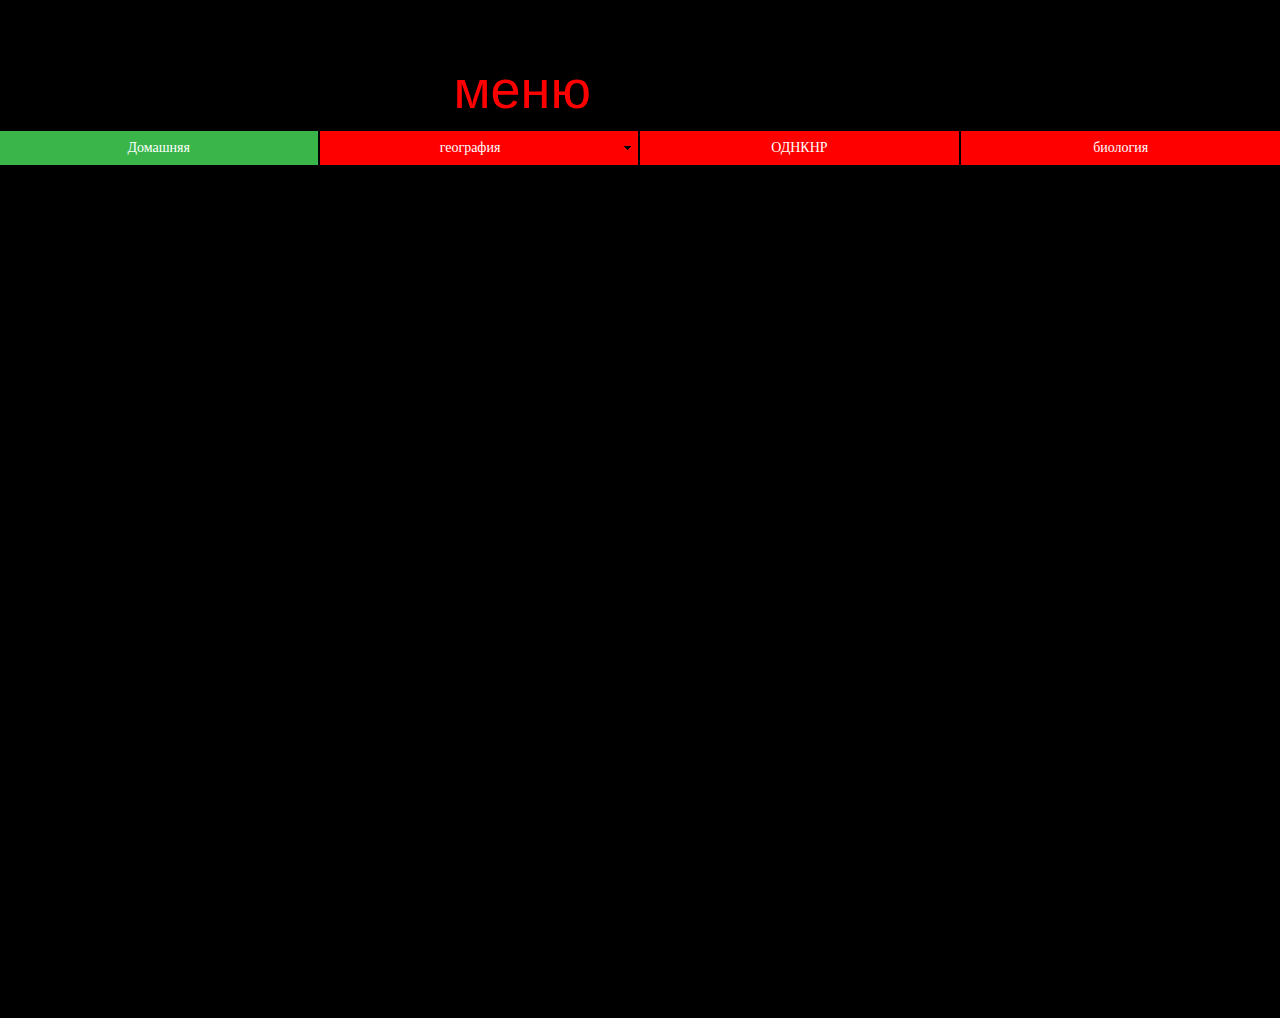
<file: index.html>
<!DOCTYPE html>
<html class="nojs html css_verticalspacer" lang="ru-RU">
 <head>

  <meta http-equiv="Content-type" content="text/html;charset=UTF-8"/>
  <meta name="generator" content="2017.0.0.363"/>
  <meta name="viewport" content="width=device-width, initial-scale=1.0"/>
  
  <script type="text/javascript">
   // Update the 'nojs'/'js' class on the html node
document.documentElement.className = document.documentElement.className.replace(/\bnojs\b/g, 'js');

// Check that all required assets are uploaded and up-to-date
if(typeof Muse == "undefined") window.Muse = {}; window.Muse.assets = {"required":["museutils.js", "museconfig.js", "jquery.musemenu.js", "jquery.watch.js", "require.js", "index.css"], "outOfDate":[]};
</script>
  
  <title>Домашняя</title>
  <!-- CSS -->
  <link rel="stylesheet" type="text/css" href="css/site_global.css?crc=443350757"/>
  <link rel="stylesheet" type="text/css" href="css/master_______-a.css?crc=3969091743"/>
  <link rel="stylesheet" type="text/css" href="css/index.css?crc=3992782240" id="pagesheet"/>
  <!-- JS includes -->
  <!--[if lt IE 9]>
  <script src="scripts/html5shiv.js?crc=4241844378" type="text/javascript"></script>
  <![endif]-->
   </head>
 <body>

  <div class="clearfix borderbox" id="page"><!-- group -->
   <div class="browser_width grpelem" id="menuu1527-bw">
    <nav class="MenuBar clearfix" id="menuu1527"><!-- horizontal box -->
     <div class="MenuItemContainer borderbox clearfix grpelem" id="u1605"><!-- vertical box -->
      <a class="nonblock nontext MenuItem MenuItemWithSubMenu MuseMenuActive borderbox clearfix colelem" id="u1608" href="index.html" data-href="page:U93"><!-- horizontal box --><div class="MenuItemLabel NoWrap borderbox clearfix grpelem" id="u1611-4"><!-- content --><p>Домашняя</p></div></a>
     </div>
     <div class="MenuItemContainer borderbox clearfix grpelem" id="u1819"><!-- vertical box -->
      <a class="nonblock nontext MenuItem MenuItemWithSubMenu borderbox clearfix colelem" id="u1820" href="%d0%b3%d0%b5%d0%be%d0%b3%d1%80%d0%b0%d1%84%d0%b8%d1%8f.html" data-href="page:U854"><!-- horizontal box --><div class="MenuItemLabel NoWrap borderbox clearfix grpelem" id="u1822-4"><!-- content --><p>география</p></div><div class="borderbox grpelem" id="u1823"><!-- content --></div></a>
      <div class="SubMenu MenuLevel1 borderbox clearfix" id="u1824"><!-- vertical box -->
       <ul class="SubMenuView borderbox gradient clearfix colelem" id="u1825"><!-- vertical box -->
        <li class="MenuItemContainer borderbox clearfix colelem" id="u3490"><!-- horizontal box --><a class="nonblock nontext MenuItem MenuItemWithSubMenu borderbox gradient clearfix grpelem" id="u3493" href="%d0%bf%d0%bb%d0%b0%d0%bd%d0%b5%d1%82%d1%8b.html" data-href="page:U887"><!-- horizontal box --><div class="MenuItemLabel NoWrap borderbox clearfix grpelem" id="u3495-4"><!-- content --><p>планеты</p></div><div class="borderbox grpelem" id="u3494"><!-- content --></div></a><div class="SubMenu MenuLevel2 borderbox clearfix" id="u3491"><!-- vertical box --><ul class="SubMenuView borderbox clearfix colelem" id="u3492"><!-- vertical box --><li class="MenuItemContainer borderbox clearfix colelem" id="u3663"><!-- horizontal box --><a class="nonblock nontext MenuItem MenuItemWithSubMenu borderbox gradient clearfix grpelem" id="u3664" href="%d1%83%d1%80%d0%b0%d0%bd.html" data-href="page:U294"><!-- horizontal box --><div class="MenuItemLabel NoWrap borderbox clearfix grpelem" id="u3667-4"><!-- content --><p>уран</p></div></a></li><li class="MenuItemContainer borderbox clearfix colelem" id="u3511"><!-- horizontal box --><a class="nonblock nontext MenuItem MenuItemWithSubMenu borderbox gradient clearfix grpelem" id="u3513" href="%d1%81%d0%b0%d1%82%d1%83%d1%80%d0%bd.html" data-href="page:U162"><!-- horizontal box --><div class="MenuItemLabel NoWrap borderbox clearfix grpelem" id="u3517-4"><!-- content --><p>сатурн</p></div></a></li><li class="MenuItemContainer borderbox clearfix colelem" id="u3537"><!-- horizontal box --><a class="nonblock nontext MenuItem MenuItemWithSubMenu borderbox gradient clearfix grpelem" id="u3538" href="%d0%bc%d0%b5%d1%80%d0%ba%d1%83%d1%80%d0%b8%d0%b9.html" data-href="page:U327"><!-- horizontal box --><div class="MenuItemLabel NoWrap borderbox clearfix grpelem" id="u3541-4"><!-- content --><p>меркурий</p></div></a></li><li class="MenuItemContainer borderbox clearfix colelem" id="u3558"><!-- horizontal box --><a class="nonblock nontext MenuItem MenuItemWithSubMenu borderbox gradient clearfix grpelem" id="u3559" href="%d0%b2%d0%b5%d0%bd%d0%b5%d1%80%d0%b0.html" data-href="page:U228"><!-- horizontal box --><div class="MenuItemLabel NoWrap borderbox clearfix grpelem" id="u3561-4"><!-- content --><p>венера</p></div></a></li><li class="MenuItemContainer borderbox clearfix colelem" id="u3579"><!-- horizontal box --><a class="nonblock nontext MenuItem MenuItemWithSubMenu borderbox gradient clearfix grpelem" id="u3582" href="%d0%b7%d0%b5%d0%bc%d0%bb%d1%8f.html" data-href="page:U360"><!-- horizontal box --><div class="MenuItemLabel NoWrap borderbox clearfix grpelem" id="u3585-4"><!-- content --><p>земля</p></div></a></li><li class="MenuItemContainer borderbox clearfix colelem" id="u3600"><!-- horizontal box --><a class="nonblock nontext MenuItem MenuItemWithSubMenu borderbox gradient clearfix grpelem" id="u3601" href="%d0%bd%d0%b5%d0%bf%d1%82%d1%83%d0%bd.html" data-href="page:U261"><!-- horizontal box --><div class="MenuItemLabel NoWrap borderbox clearfix grpelem" id="u3603-4"><!-- content --><p>нептун</p></div></a></li><li class="MenuItemContainer borderbox clearfix colelem" id="u3621"><!-- horizontal box --><a class="nonblock nontext MenuItem MenuItemWithSubMenu borderbox gradient clearfix grpelem" id="u3624" href="%d0%bc%d0%b0%d1%80%d1%81.html" data-href="page:U426"><!-- horizontal box --><div class="MenuItemLabel NoWrap borderbox clearfix grpelem" id="u3625-4"><!-- content --><p>марс</p></div></a></li><li class="MenuItemContainer borderbox clearfix colelem" id="u3642"><!-- horizontal box --><a class="nonblock nontext MenuItem MenuItemWithSubMenu borderbox gradient clearfix grpelem" id="u3643" href="%d1%8e%d0%bf%d0%b8%d1%82%d0%b5%d1%80.html" data-href="page:U195"><!-- horizontal box --><div class="MenuItemLabel NoWrap borderbox clearfix grpelem" id="u3645-4"><!-- content --><p>юпитер</p></div></a></li></ul></div></li>
       </ul>
      </div>
     </div>
     <div class="MenuItemContainer borderbox clearfix grpelem" id="u1840"><!-- vertical box -->
      <a class="nonblock nontext MenuItem MenuItemWithSubMenu borderbox clearfix colelem" id="u1843" href="%d0%be%d0%b4%d0%bd%d0%ba%d0%bd%d1%80.html" data-href="page:U899"><!-- horizontal box --><div class="MenuItemLabel NoWrap borderbox clearfix grpelem" id="u1845-4"><!-- content --><p>ОДНКНР</p></div></a>
     </div>
     <div class="MenuItemContainer borderbox clearfix grpelem" id="u1861"><!-- vertical box -->
      <a class="nonblock nontext MenuItem MenuItemWithSubMenu borderbox clearfix colelem" id="u1862" href="%d0%b1%d0%b8%d0%be%d0%bb%d0%be%d0%b3%d0%b8%d1%8f.html" data-href="page:U932"><!-- horizontal box --><div class="MenuItemLabel NoWrap borderbox clearfix grpelem" id="u1865-4"><!-- content --><p>биология</p></div></a>
     </div>
    </nav>
   </div>
   <!-- m_editable region-id="editable-static-tag-U1521-BP_infinity" template="index.html" data-type="html" data-ice-options="disableImageResize,link" -->
   <div class="clearfix grpelem" id="u1521-4" data-muse-uid="U1521" data-muse-type="txt_frame"><!-- content -->
    <p>&nbsp;&nbsp;&nbsp;&nbsp;&nbsp;&nbsp;&nbsp;&nbsp;&nbsp;&nbsp;&nbsp;&nbsp;&nbsp;&nbsp;&nbsp; меню</p>
   </div>
   <!-- /m_editable -->
   <div class="verticalspacer" data-offset-top="146" data-content-above-spacer="165" data-content-below-spacer="934"></div>
  </div>
  <!-- Other scripts -->
  <script type="text/javascript">
   window.Muse.assets.check=function(d){if(!window.Muse.assets.checked){window.Muse.assets.checked=!0;var b={},c=function(a,b){if(window.getComputedStyle){var c=window.getComputedStyle(a,null);return c&&c.getPropertyValue(b)||c&&c[b]||""}if(document.documentElement.currentStyle)return(c=a.currentStyle)&&c[b]||a.style&&a.style[b]||"";return""},a=function(a){if(a.match(/^rgb/))return a=a.replace(/\s+/g,"").match(/([\d\,]+)/gi)[0].split(","),(parseInt(a[0])<<16)+(parseInt(a[1])<<8)+parseInt(a[2]);if(a.match(/^\#/))return parseInt(a.substr(1),
16);return 0},g=function(g){for(var f=document.getElementsByTagName("link"),h=0;h<f.length;h++)if("text/css"==f[h].type){var i=(f[h].href||"").match(/\/?css\/([\w\-]+\.css)\?crc=(\d+)/);if(!i||!i[1]||!i[2])break;b[i[1]]=i[2]}f=document.createElement("div");f.className="version";f.style.cssText="display:none; width:1px; height:1px;";document.getElementsByTagName("body")[0].appendChild(f);for(h=0;h<Muse.assets.required.length;){var i=Muse.assets.required[h],l=i.match(/([\w\-\.]+)\.(\w+)$/),k=l&&l[1]?
l[1]:null,l=l&&l[2]?l[2]:null;switch(l.toLowerCase()){case "css":k=k.replace(/\W/gi,"_").replace(/^([^a-z])/gi,"_$1");f.className+=" "+k;k=a(c(f,"color"));l=a(c(f,"backgroundColor"));k!=0||l!=0?(Muse.assets.required.splice(h,1),"undefined"!=typeof b[i]&&(k!=b[i]>>>24||l!=(b[i]&16777215))&&Muse.assets.outOfDate.push(i)):h++;f.className="version";break;case "js":h++;break;default:throw Error("Unsupported file type: "+l);}}d?d().jquery!="1.8.3"&&Muse.assets.outOfDate.push("jquery-1.8.3.min.js"):Muse.assets.required.push("jquery-1.8.3.min.js");
f.parentNode.removeChild(f);if(Muse.assets.outOfDate.length||Muse.assets.required.length)f="Некоторые файлы на сервере могут отсутствовать или быть некорректными. Очистите кэш-память браузера и повторите попытку. Если проблему не удается устранить, свяжитесь с разработчиками сайта.",g&&Muse.assets.outOfDate.length&&(f+="\nOut of date: "+Muse.assets.outOfDate.join(",")),g&&Muse.assets.required.length&&(f+="\nMissing: "+Muse.assets.required.join(",")),alert(f)};location&&location.search&&location.search.match&&location.search.match(/muse_debug/gi)?setTimeout(function(){g(!0)},5E3):g()}};
var muse_init=function(){require.config({baseUrl:""});require(["jquery","museutils","whatinput","jquery.musemenu","jquery.watch"],function(d){var $ = d;$(document).ready(function(){try{
window.Muse.assets.check($);/* body */
Muse.Utils.transformMarkupToFixBrowserProblemsPreInit();/* body */
Muse.Utils.prepHyperlinks(true);/* body */
Muse.Utils.resizeHeight('.browser_width');/* resize height */
Muse.Utils.requestAnimationFrame(function() { $('body').addClass('initialized'); });/* mark body as initialized */
Muse.Utils.fullPage('#page');/* 100% height page */
Muse.Utils.initWidget('.MenuBar', ['#bp_infinity'], function(elem) { return $(elem).museMenu(); });/* unifiedNavBar */
Muse.Utils.showWidgetsWhenReady();/* body */
Muse.Utils.transformMarkupToFixBrowserProblems();/* body */
}catch(b){if(b&&"function"==typeof b.notify?b.notify():Muse.Assert.fail("Error calling selector function: "+b),false)throw b;}})})};

</script>
  <!-- RequireJS script -->
  <script src="scripts/require.js?crc=244322403" type="text/javascript" async data-main="scripts/museconfig.js?crc=36584860" onload="if (requirejs) requirejs.onError = function(requireType, requireModule) { if (requireType && requireType.toString && requireType.toString().indexOf && 0 <= requireType.toString().indexOf('#scripterror')) window.Muse.assets.check(); }" onerror="window.Muse.assets.check();"></script>
   </body>
</html>
</file>
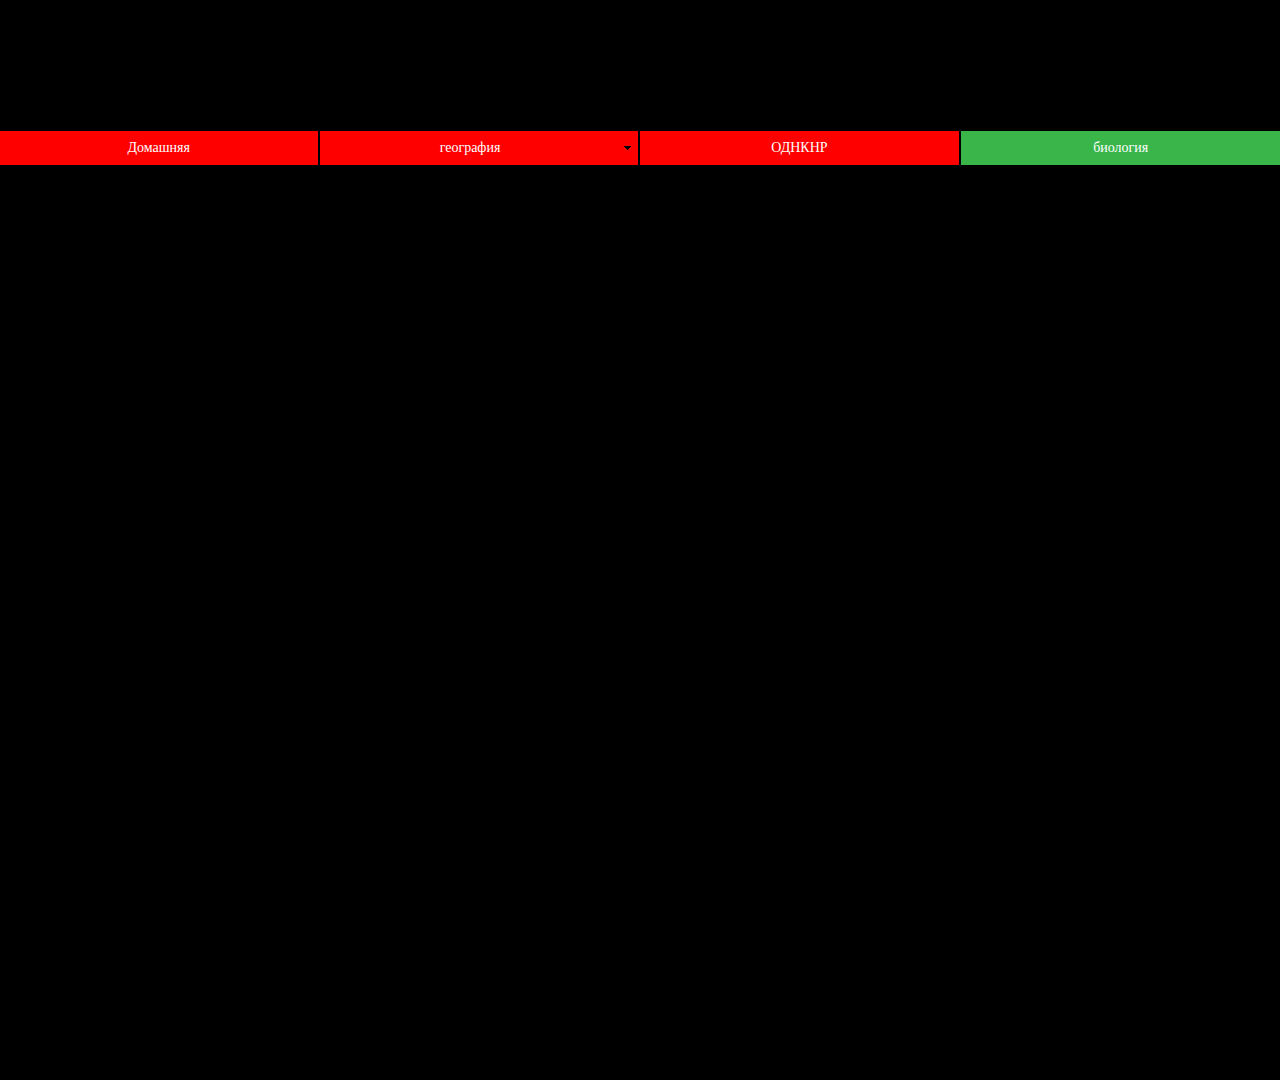
<file: биология.html>
<!DOCTYPE html>
<html class="nojs html css_verticalspacer" lang="ru-RU">
 <head>

  <meta http-equiv="Content-type" content="text/html;charset=UTF-8"/>
  <meta name="generator" content="2017.0.0.363"/>
  <meta name="viewport" content="width=device-width, initial-scale=1.0"/>
  
  <script type="text/javascript">
   // Update the 'nojs'/'js' class on the html node
document.documentElement.className = document.documentElement.className.replace(/\bnojs\b/g, 'js');

// Check that all required assets are uploaded and up-to-date
if(typeof Muse == "undefined") window.Muse = {}; window.Muse.assets = {"required":["museutils.js", "museconfig.js", "jquery.musemenu.js", "jquery.watch.js", "require.js", "________1.css"], "outOfDate":[]};
</script>
  
  <title>биология</title>
  <!-- CSS -->
  <link rel="stylesheet" type="text/css" href="css/site_global.css?crc=443350757"/>
  <link rel="stylesheet" type="text/css" href="css/master_______-a.css?crc=3969091743"/>
  <link rel="stylesheet" type="text/css" href="css/________1.css?crc=225079702" id="pagesheet"/>
  <!-- JS includes -->
  <!--[if lt IE 9]>
  <script src="scripts/html5shiv.js?crc=4241844378" type="text/javascript"></script>
  <![endif]-->
   </head>
 <body>

  <div class="clearfix borderbox" id="page"><!-- column -->
   <div class="browser_width colelem" id="menuu1527-bw">
    <nav class="MenuBar clearfix" id="menuu1527"><!-- horizontal box -->
     <div class="MenuItemContainer borderbox clearfix grpelem" id="u1605"><!-- vertical box -->
      <a class="nonblock nontext MenuItem MenuItemWithSubMenu borderbox clearfix colelem" id="u1608" href="index.html" data-href="page:U93"><!-- horizontal box --><div class="MenuItemLabel NoWrap borderbox clearfix grpelem" id="u1611-4"><!-- content --><p>Домашняя</p></div></a>
     </div>
     <div class="MenuItemContainer borderbox clearfix grpelem" id="u1819"><!-- vertical box -->
      <a class="nonblock nontext MenuItem MenuItemWithSubMenu borderbox clearfix colelem" id="u1820" href="%d0%b3%d0%b5%d0%be%d0%b3%d1%80%d0%b0%d1%84%d0%b8%d1%8f.html" data-href="page:U854"><!-- horizontal box --><div class="MenuItemLabel NoWrap borderbox clearfix grpelem" id="u1822-4"><!-- content --><p>география</p></div><div class="borderbox grpelem" id="u1823"><!-- content --></div></a>
      <div class="SubMenu MenuLevel1 borderbox clearfix" id="u1824"><!-- vertical box -->
       <ul class="SubMenuView borderbox clearfix colelem" id="u1825"><!-- vertical box -->
        <li class="MenuItemContainer borderbox clearfix colelem" id="u3490"><!-- horizontal box --><a class="nonblock nontext MenuItem MenuItemWithSubMenu borderbox clearfix grpelem" id="u3493" href="%d0%bf%d0%bb%d0%b0%d0%bd%d0%b5%d1%82%d1%8b.html" data-href="page:U887"><!-- horizontal box --><div class="MenuItemLabel NoWrap borderbox clearfix grpelem" id="u3495-4"><!-- content --><p>планеты</p></div><div class="borderbox grpelem" id="u3494"><!-- content --></div></a><div class="SubMenu MenuLevel2 borderbox clearfix" id="u3491"><!-- vertical box --><ul class="SubMenuView borderbox clearfix colelem" id="u3492"><!-- vertical box --><li class="MenuItemContainer borderbox clearfix colelem" id="u3663"><!-- horizontal box --><a class="nonblock nontext MenuItem MenuItemWithSubMenu borderbox clearfix grpelem" id="u3664" href="%d1%83%d1%80%d0%b0%d0%bd.html" data-href="page:U294"><!-- horizontal box --><div class="MenuItemLabel NoWrap borderbox clearfix grpelem" id="u3667-4"><!-- content --><p>уран</p></div></a></li><li class="MenuItemContainer borderbox clearfix colelem" id="u3511"><!-- horizontal box --><a class="nonblock nontext MenuItem MenuItemWithSubMenu borderbox clearfix grpelem" id="u3513" href="%d1%81%d0%b0%d1%82%d1%83%d1%80%d0%bd.html" data-href="page:U162"><!-- horizontal box --><div class="MenuItemLabel NoWrap borderbox clearfix grpelem" id="u3517-4"><!-- content --><p>сатурн</p></div></a></li><li class="MenuItemContainer borderbox clearfix colelem" id="u3537"><!-- horizontal box --><a class="nonblock nontext MenuItem MenuItemWithSubMenu borderbox clearfix grpelem" id="u3538" href="%d0%bc%d0%b5%d1%80%d0%ba%d1%83%d1%80%d0%b8%d0%b9.html" data-href="page:U327"><!-- horizontal box --><div class="MenuItemLabel NoWrap borderbox clearfix grpelem" id="u3541-4"><!-- content --><p>меркурий</p></div></a></li><li class="MenuItemContainer borderbox clearfix colelem" id="u3558"><!-- horizontal box --><a class="nonblock nontext MenuItem MenuItemWithSubMenu borderbox clearfix grpelem" id="u3559" href="%d0%b2%d0%b5%d0%bd%d0%b5%d1%80%d0%b0.html" data-href="page:U228"><!-- horizontal box --><div class="MenuItemLabel NoWrap borderbox clearfix grpelem" id="u3561-4"><!-- content --><p>венера</p></div></a></li><li class="MenuItemContainer borderbox clearfix colelem" id="u3579"><!-- horizontal box --><a class="nonblock nontext MenuItem MenuItemWithSubMenu borderbox clearfix grpelem" id="u3582" href="%d0%b7%d0%b5%d0%bc%d0%bb%d1%8f.html" data-href="page:U360"><!-- horizontal box --><div class="MenuItemLabel NoWrap borderbox clearfix grpelem" id="u3585-4"><!-- content --><p>земля</p></div></a></li><li class="MenuItemContainer borderbox clearfix colelem" id="u3600"><!-- horizontal box --><a class="nonblock nontext MenuItem MenuItemWithSubMenu borderbox clearfix grpelem" id="u3601" href="%d0%bd%d0%b5%d0%bf%d1%82%d1%83%d0%bd.html" data-href="page:U261"><!-- horizontal box --><div class="MenuItemLabel NoWrap borderbox clearfix grpelem" id="u3603-4"><!-- content --><p>нептун</p></div></a></li><li class="MenuItemContainer borderbox clearfix colelem" id="u3621"><!-- horizontal box --><a class="nonblock nontext MenuItem MenuItemWithSubMenu borderbox clearfix grpelem" id="u3624" href="%d0%bc%d0%b0%d1%80%d1%81.html" data-href="page:U426"><!-- horizontal box --><div class="MenuItemLabel NoWrap borderbox clearfix grpelem" id="u3625-4"><!-- content --><p>марс</p></div></a></li><li class="MenuItemContainer borderbox clearfix colelem" id="u3642"><!-- horizontal box --><a class="nonblock nontext MenuItem MenuItemWithSubMenu borderbox clearfix grpelem" id="u3643" href="%d1%8e%d0%bf%d0%b8%d1%82%d0%b5%d1%80.html" data-href="page:U195"><!-- horizontal box --><div class="MenuItemLabel NoWrap borderbox clearfix grpelem" id="u3645-4"><!-- content --><p>юпитер</p></div></a></li></ul></div></li>
       </ul>
      </div>
     </div>
     <div class="MenuItemContainer borderbox clearfix grpelem" id="u1840"><!-- vertical box -->
      <a class="nonblock nontext MenuItem MenuItemWithSubMenu borderbox clearfix colelem" id="u1843" href="%d0%be%d0%b4%d0%bd%d0%ba%d0%bd%d1%80.html" data-href="page:U899"><!-- horizontal box --><div class="MenuItemLabel NoWrap borderbox clearfix grpelem" id="u1845-4"><!-- content --><p>ОДНКНР</p></div></a>
     </div>
     <div class="MenuItemContainer borderbox clearfix grpelem" id="u1861"><!-- vertical box -->
      <a class="nonblock nontext MenuItem MenuItemWithSubMenu MuseMenuActive borderbox clearfix colelem" id="u1862" href="%d0%b1%d0%b8%d0%be%d0%bb%d0%be%d0%b3%d0%b8%d1%8f.html" data-href="page:U932"><!-- horizontal box --><div class="MenuItemLabel NoWrap borderbox clearfix grpelem" id="u1865-4"><!-- content --><p>биология</p></div></a>
     </div>
    </nav>
   </div>
   <div class="verticalspacer" data-offset-top="0" data-content-above-spacer="165" data-content-below-spacer="915"></div>
  </div>
  <!-- Other scripts -->
  <script type="text/javascript">
   window.Muse.assets.check=function(d){if(!window.Muse.assets.checked){window.Muse.assets.checked=!0;var b={},c=function(a,b){if(window.getComputedStyle){var c=window.getComputedStyle(a,null);return c&&c.getPropertyValue(b)||c&&c[b]||""}if(document.documentElement.currentStyle)return(c=a.currentStyle)&&c[b]||a.style&&a.style[b]||"";return""},a=function(a){if(a.match(/^rgb/))return a=a.replace(/\s+/g,"").match(/([\d\,]+)/gi)[0].split(","),(parseInt(a[0])<<16)+(parseInt(a[1])<<8)+parseInt(a[2]);if(a.match(/^\#/))return parseInt(a.substr(1),
16);return 0},g=function(g){for(var f=document.getElementsByTagName("link"),h=0;h<f.length;h++)if("text/css"==f[h].type){var i=(f[h].href||"").match(/\/?css\/([\w\-]+\.css)\?crc=(\d+)/);if(!i||!i[1]||!i[2])break;b[i[1]]=i[2]}f=document.createElement("div");f.className="version";f.style.cssText="display:none; width:1px; height:1px;";document.getElementsByTagName("body")[0].appendChild(f);for(h=0;h<Muse.assets.required.length;){var i=Muse.assets.required[h],l=i.match(/([\w\-\.]+)\.(\w+)$/),k=l&&l[1]?
l[1]:null,l=l&&l[2]?l[2]:null;switch(l.toLowerCase()){case "css":k=k.replace(/\W/gi,"_").replace(/^([^a-z])/gi,"_$1");f.className+=" "+k;k=a(c(f,"color"));l=a(c(f,"backgroundColor"));k!=0||l!=0?(Muse.assets.required.splice(h,1),"undefined"!=typeof b[i]&&(k!=b[i]>>>24||l!=(b[i]&16777215))&&Muse.assets.outOfDate.push(i)):h++;f.className="version";break;case "js":h++;break;default:throw Error("Unsupported file type: "+l);}}d?d().jquery!="1.8.3"&&Muse.assets.outOfDate.push("jquery-1.8.3.min.js"):Muse.assets.required.push("jquery-1.8.3.min.js");
f.parentNode.removeChild(f);if(Muse.assets.outOfDate.length||Muse.assets.required.length)f="Некоторые файлы на сервере могут отсутствовать или быть некорректными. Очистите кэш-память браузера и повторите попытку. Если проблему не удается устранить, свяжитесь с разработчиками сайта.",g&&Muse.assets.outOfDate.length&&(f+="\nOut of date: "+Muse.assets.outOfDate.join(",")),g&&Muse.assets.required.length&&(f+="\nMissing: "+Muse.assets.required.join(",")),alert(f)};location&&location.search&&location.search.match&&location.search.match(/muse_debug/gi)?setTimeout(function(){g(!0)},5E3):g()}};
var muse_init=function(){require.config({baseUrl:""});require(["jquery","museutils","whatinput","jquery.musemenu","jquery.watch"],function(d){var $ = d;$(document).ready(function(){try{
window.Muse.assets.check($);/* body */
Muse.Utils.transformMarkupToFixBrowserProblemsPreInit();/* body */
Muse.Utils.prepHyperlinks(true);/* body */
Muse.Utils.resizeHeight('.browser_width');/* resize height */
Muse.Utils.requestAnimationFrame(function() { $('body').addClass('initialized'); });/* mark body as initialized */
Muse.Utils.fullPage('#page');/* 100% height page */
Muse.Utils.initWidget('.MenuBar', ['#bp_infinity'], function(elem) { return $(elem).museMenu(); });/* unifiedNavBar */
Muse.Utils.showWidgetsWhenReady();/* body */
Muse.Utils.transformMarkupToFixBrowserProblems();/* body */
}catch(b){if(b&&"function"==typeof b.notify?b.notify():Muse.Assert.fail("Error calling selector function: "+b),false)throw b;}})})};

</script>
  <!-- RequireJS script -->
  <script src="scripts/require.js?crc=244322403" type="text/javascript" async data-main="scripts/museconfig.js?crc=36584860" onload="if (requirejs) requirejs.onError = function(requireType, requireModule) { if (requireType && requireType.toString && requireType.toString().indexOf && 0 <= requireType.toString().indexOf('#scripterror')) window.Muse.assets.check(); }" onerror="window.Muse.assets.check();"></script>
   </body>
</html>
</file>
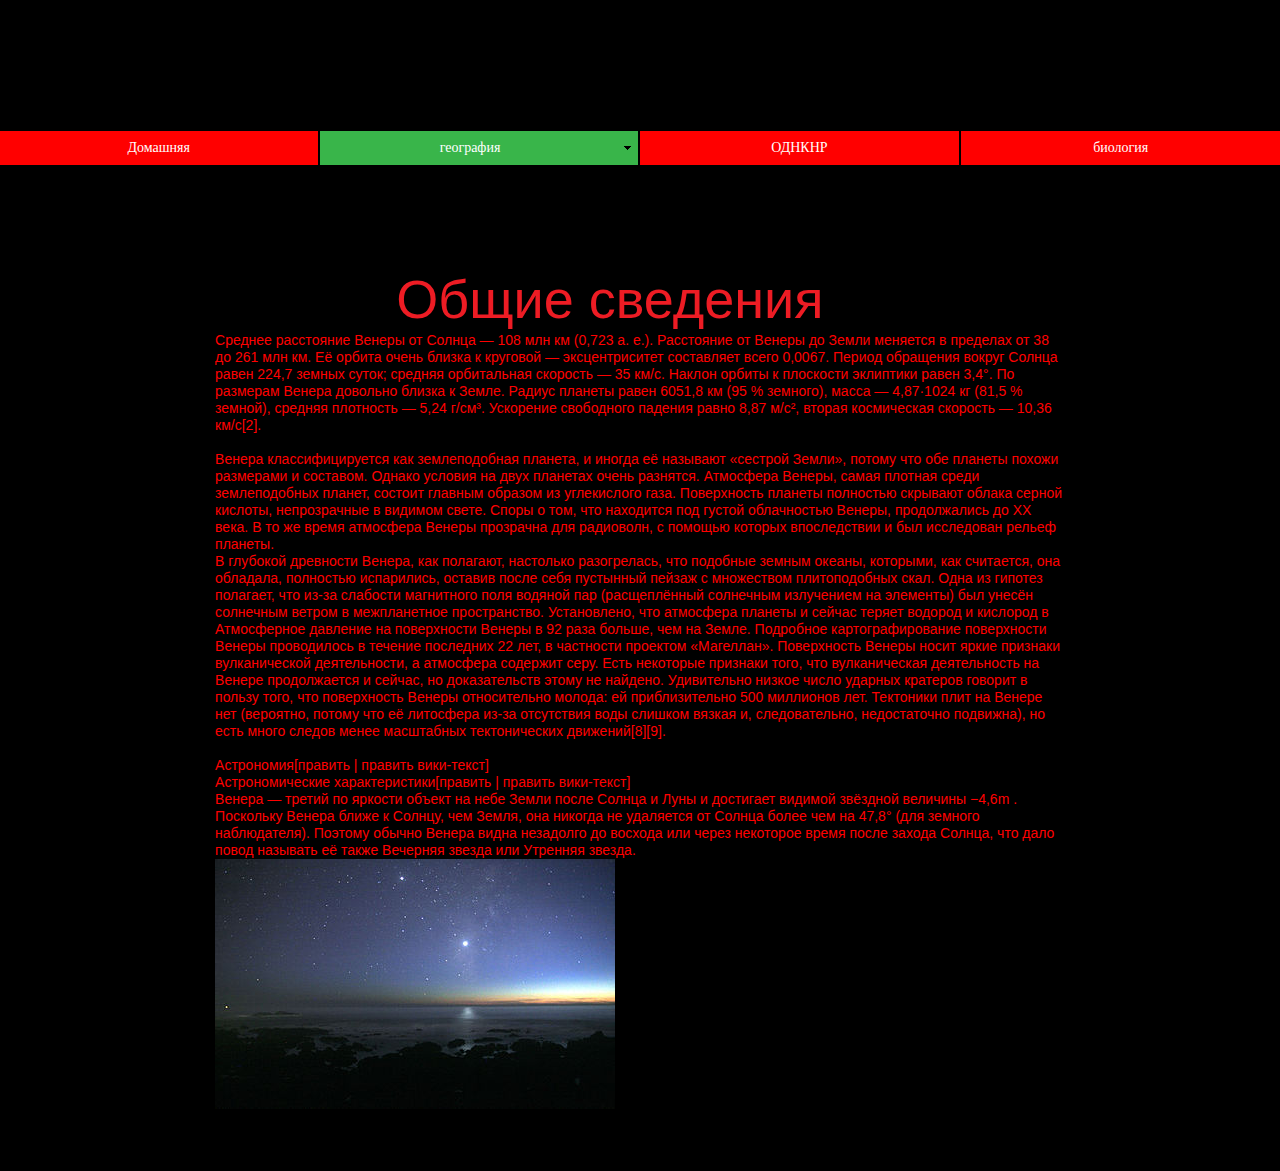
<file: венера.html>
<!DOCTYPE html>
<html class="nojs html css_verticalspacer" lang="ru-RU">
 <head>

  <meta http-equiv="Content-type" content="text/html;charset=UTF-8"/>
  <meta name="generator" content="2017.0.0.363"/>
  <meta name="viewport" content="width=device-width, initial-scale=1.0"/>
  
  <script type="text/javascript">
   // Update the 'nojs'/'js' class on the html node
document.documentElement.className = document.documentElement.className.replace(/\bnojs\b/g, 'js');

// Check that all required assets are uploaded and up-to-date
if(typeof Muse == "undefined") window.Muse = {}; window.Muse.assets = {"required":["museutils.js", "museconfig.js", "jquery.musemenu.js", "jquery.watch.js", "require.js", "______1.css"], "outOfDate":[]};
</script>
  
  <title>венера</title>
  <!-- CSS -->
  <link rel="stylesheet" type="text/css" href="css/site_global.css?crc=443350757"/>
  <link rel="stylesheet" type="text/css" href="css/master_______-a.css?crc=3969091743"/>
  <link rel="stylesheet" type="text/css" href="css/______1.css?crc=3905576301" id="pagesheet"/>
  <!-- JS includes -->
  <!--[if lt IE 9]>
  <script src="scripts/html5shiv.js?crc=4241844378" type="text/javascript"></script>
  <![endif]-->
   </head>
 <body>

  <div class="clearfix borderbox" id="page"><!-- column -->
   <div class="browser_width colelem" id="menuu1527-bw">
    <nav class="MenuBar clearfix" id="menuu1527"><!-- horizontal box -->
     <div class="MenuItemContainer borderbox clearfix grpelem" id="u1605"><!-- vertical box -->
      <a class="nonblock nontext MenuItem MenuItemWithSubMenu borderbox clearfix colelem" id="u1608" href="index.html" data-href="page:U93"><!-- horizontal box --><div class="MenuItemLabel NoWrap borderbox clearfix grpelem" id="u1611-4"><!-- content --><p>Домашняя</p></div></a>
     </div>
     <div class="MenuItemContainer borderbox clearfix grpelem" id="u1819"><!-- vertical box -->
      <a class="nonblock nontext MenuItem MenuItemWithSubMenu borderbox clearfix colelem" id="u1820" href="%d0%b3%d0%b5%d0%be%d0%b3%d1%80%d0%b0%d1%84%d0%b8%d1%8f.html" data-href="page:U854"><!-- horizontal box --><div class="MenuItemLabel NoWrap borderbox clearfix grpelem" id="u1822-4"><!-- content --><p>география</p></div><div class="borderbox grpelem" id="u1823"><!-- content --></div></a>
      <div class="SubMenu MenuLevel1 borderbox clearfix" id="u1824"><!-- vertical box -->
       <ul class="SubMenuView borderbox clearfix colelem" id="u1825"><!-- vertical box -->
        <li class="MenuItemContainer borderbox clearfix colelem" id="u3490"><!-- horizontal box --><a class="nonblock nontext MenuItem MenuItemWithSubMenu borderbox clearfix grpelem" id="u3493" href="%d0%bf%d0%bb%d0%b0%d0%bd%d0%b5%d1%82%d1%8b.html" data-href="page:U887"><!-- horizontal box --><div class="MenuItemLabel NoWrap borderbox clearfix grpelem" id="u3495-4"><!-- content --><p>планеты</p></div><div class="borderbox grpelem" id="u3494"><!-- content --></div></a><div class="SubMenu MenuLevel2 borderbox clearfix" id="u3491"><!-- vertical box --><ul class="SubMenuView borderbox clearfix colelem" id="u3492"><!-- vertical box --><li class="MenuItemContainer borderbox clearfix colelem" id="u3663"><!-- horizontal box --><a class="nonblock nontext MenuItem MenuItemWithSubMenu borderbox clearfix grpelem" id="u3664" href="%d1%83%d1%80%d0%b0%d0%bd.html" data-href="page:U294"><!-- horizontal box --><div class="MenuItemLabel NoWrap borderbox clearfix grpelem" id="u3667-4"><!-- content --><p>уран</p></div></a></li><li class="MenuItemContainer borderbox clearfix colelem" id="u3511"><!-- horizontal box --><a class="nonblock nontext MenuItem MenuItemWithSubMenu borderbox clearfix grpelem" id="u3513" href="%d1%81%d0%b0%d1%82%d1%83%d1%80%d0%bd.html" data-href="page:U162"><!-- horizontal box --><div class="MenuItemLabel NoWrap borderbox clearfix grpelem" id="u3517-4"><!-- content --><p>сатурн</p></div></a></li><li class="MenuItemContainer borderbox clearfix colelem" id="u3537"><!-- horizontal box --><a class="nonblock nontext MenuItem MenuItemWithSubMenu borderbox clearfix grpelem" id="u3538" href="%d0%bc%d0%b5%d1%80%d0%ba%d1%83%d1%80%d0%b8%d0%b9.html" data-href="page:U327"><!-- horizontal box --><div class="MenuItemLabel NoWrap borderbox clearfix grpelem" id="u3541-4"><!-- content --><p>меркурий</p></div></a></li><li class="MenuItemContainer borderbox clearfix colelem" id="u3558"><!-- horizontal box --><a class="nonblock nontext MenuItem MenuItemWithSubMenu MuseMenuActive borderbox clearfix grpelem" id="u3559" href="%d0%b2%d0%b5%d0%bd%d0%b5%d1%80%d0%b0.html" data-href="page:U228"><!-- horizontal box --><div class="MenuItemLabel NoWrap borderbox clearfix grpelem" id="u3561-4"><!-- content --><p>венера</p></div></a></li><li class="MenuItemContainer borderbox clearfix colelem" id="u3579"><!-- horizontal box --><a class="nonblock nontext MenuItem MenuItemWithSubMenu borderbox clearfix grpelem" id="u3582" href="%d0%b7%d0%b5%d0%bc%d0%bb%d1%8f.html" data-href="page:U360"><!-- horizontal box --><div class="MenuItemLabel NoWrap borderbox clearfix grpelem" id="u3585-4"><!-- content --><p>земля</p></div></a></li><li class="MenuItemContainer borderbox clearfix colelem" id="u3600"><!-- horizontal box --><a class="nonblock nontext MenuItem MenuItemWithSubMenu borderbox clearfix grpelem" id="u3601" href="%d0%bd%d0%b5%d0%bf%d1%82%d1%83%d0%bd.html" data-href="page:U261"><!-- horizontal box --><div class="MenuItemLabel NoWrap borderbox clearfix grpelem" id="u3603-4"><!-- content --><p>нептун</p></div></a></li><li class="MenuItemContainer borderbox clearfix colelem" id="u3621"><!-- horizontal box --><a class="nonblock nontext MenuItem MenuItemWithSubMenu borderbox clearfix grpelem" id="u3624" href="%d0%bc%d0%b0%d1%80%d1%81.html" data-href="page:U426"><!-- horizontal box --><div class="MenuItemLabel NoWrap borderbox clearfix grpelem" id="u3625-4"><!-- content --><p>марс</p></div></a></li><li class="MenuItemContainer borderbox clearfix colelem" id="u3642"><!-- horizontal box --><a class="nonblock nontext MenuItem MenuItemWithSubMenu borderbox clearfix grpelem" id="u3643" href="%d1%8e%d0%bf%d0%b8%d1%82%d0%b5%d1%80.html" data-href="page:U195"><!-- horizontal box --><div class="MenuItemLabel NoWrap borderbox clearfix grpelem" id="u3645-4"><!-- content --><p>юпитер</p></div></a></li></ul></div></li>
       </ul>
      </div>
     </div>
     <div class="MenuItemContainer borderbox clearfix grpelem" id="u1840"><!-- vertical box -->
      <a class="nonblock nontext MenuItem MenuItemWithSubMenu borderbox clearfix colelem" id="u1843" href="%d0%be%d0%b4%d0%bd%d0%ba%d0%bd%d1%80.html" data-href="page:U899"><!-- horizontal box --><div class="MenuItemLabel NoWrap borderbox clearfix grpelem" id="u1845-4"><!-- content --><p>ОДНКНР</p></div></a>
     </div>
     <div class="MenuItemContainer borderbox clearfix grpelem" id="u1861"><!-- vertical box -->
      <a class="nonblock nontext MenuItem MenuItemWithSubMenu borderbox clearfix colelem" id="u1862" href="%d0%b1%d0%b8%d0%be%d0%bb%d0%be%d0%b3%d0%b8%d1%8f.html" data-href="page:U932"><!-- horizontal box --><div class="MenuItemLabel NoWrap borderbox clearfix grpelem" id="u1865-4"><!-- content --><p>биология</p></div></a>
     </div>
    </nav>
   </div>
   <div class="clearfix colelem" id="pu782-21"><!-- group -->
    <!-- m_editable region-id="editable-static-tag-U782-BP_infinity" template="венера.html" data-type="html" data-ice-options="disableImageResize,link" -->
    <div class="clearfix grpelem" id="u782-21" data-muse-uid="U782" data-muse-type="txt_frame"><!-- content -->
     <p id="u782-3"><span id="u782">&nbsp;&nbsp;&nbsp;&nbsp;&nbsp;&nbsp;&nbsp; </span><span id="u782-2">&nbsp;&nbsp;&nbsp;&nbsp;&nbsp;&nbsp;&nbsp;&nbsp;&nbsp; Общие сведения</span></p>
     <p id="u782-5">Среднее расстояние Венеры от Солнца — 108 млн км (0,723 а. е.). Расстояние от Венеры до Земли меняется в пределах от 38 до 261 млн км. Её орбита очень близка к круговой — эксцентриситет составляет всего 0,0067. Период обращения вокруг Солнца равен 224,7 земных суток; средняя орбитальная скорость — 35 км/с. Наклон орбиты к плоскости эклиптики равен 3,4°. По размерам Венера довольно близка к Земле. Радиус планеты равен 6051,8 км (95 % земного), масса — 4,87·1024 кг (81,5 % земной), средняя плотность — 5,24 г/см³. Ускорение свободного падения равно 8,87 м/с², вторая космическая скорость — 10,36 км/с[2].</p>
     <p id="u782-6">&nbsp;</p>
     <p id="u782-8">Венера классифицируется как землеподобная планета, и иногда её называют «сестрой Земли», потому что обе планеты похожи размерами и составом. Однако условия на двух планетах очень разнятся. Атмосфера Венеры, самая плотная среди землеподобных планет, состоит главным образом из углекислого газа. Поверхность планеты полностью скрывают облака серной кислоты, непрозрачные в видимом свете. Споры о том, что находится под густой облачностью Венеры, продолжались до XX века. В то же время атмосфера Венеры прозрачна для радиоволн, с помощью которых впоследствии и был исследован рельеф планеты.</p>
     <p id="u782-10">В глубокой древности Венера, как полагают, настолько разогрелась, что подобные земным океаны, которыми, как считается, она обладала, полностью испарились, оставив после себя пустынный пейзаж с множеством плитоподобных скал. Одна из гипотез полагает, что из-за слабости магнитного поля водяной пар (расщеплённый солнечным излучением на элементы) был унесён солнечным ветром в межпланетное пространство. Установлено, что атмосфера планеты и сейчас теряет водород и кислород в Атмосферное давление на поверхности Венеры в 92 раза больше, чем на Земле. Подробное картографирование поверхности Венеры проводилось в течение последних 22 лет, в частности проектом «Магеллан». Поверхность Венеры носит яркие признаки вулканической деятельности, а атмосфера содержит серу. Есть некоторые признаки того, что вулканическая деятельность на Венере продолжается и сейчас, но доказательств этому не найдено. Удивительно низкое число ударных кратеров говорит в пользу того, что поверхность Венеры относительно молода: ей приблизительно 500 миллионов лет. Тектоники плит на Венере нет (вероятно, потому что её литосфера из-за отсутствия воды слишком вязкая и, следовательно, недостаточно подвижна), но есть много следов менее масштабных тектонических движений[8][9].</p>
     <p id="u782-11">&nbsp;</p>
     <p id="u782-13">Астрономия[править | править вики-текст]</p>
     <p id="u782-15">Астрономические характеристики[править | править вики-текст]</p>
     <p id="u782-17">Венера — третий по яркости объект на небе Земли после Солнца и Луны и достигает видимой звёздной величины −4,6m . Поскольку Венера ближе к Солнцу, чем Земля, она никогда не удаляется от Солнца более чем на 47,8° (для земного наблюдателя). Поэтому обычно Венера видна незадолго до восхода или через некоторое время после захода Солнца, что дало повод называть её также Вечерняя звезда или Утренняя звезда.</p>
     <p id="u782-18">&nbsp;</p>
     <p id="u782-19">&nbsp;</p>
    </div>
    <!-- /m_editable -->
    <!-- m_editable region-id="editable-static-tag-U785-BP_infinity" template="венера.html" data-type="image" -->
    <div class="clip_frame grpelem" id="u785" data-muse-uid="U785" data-muse-type="img_frame"><!-- image -->
     <img class="block" id="u785_img" src="images/400px-venus-pacific-levelled.jpg?crc=132971660" alt="" data-muse-src="images/400px-venus-pacific-levelled.jpg?crc=132971660" data-image-width="400" data-image-height="250"/>
    </div>
    <!-- /m_editable -->
   </div>
   <div class="verticalspacer" data-offset-top="1109" data-content-above-spacer="1109" data-content-below-spacer="62"></div>
  </div>
  <!-- Other scripts -->
  <script type="text/javascript">
   window.Muse.assets.check=function(d){if(!window.Muse.assets.checked){window.Muse.assets.checked=!0;var b={},c=function(a,b){if(window.getComputedStyle){var c=window.getComputedStyle(a,null);return c&&c.getPropertyValue(b)||c&&c[b]||""}if(document.documentElement.currentStyle)return(c=a.currentStyle)&&c[b]||a.style&&a.style[b]||"";return""},a=function(a){if(a.match(/^rgb/))return a=a.replace(/\s+/g,"").match(/([\d\,]+)/gi)[0].split(","),(parseInt(a[0])<<16)+(parseInt(a[1])<<8)+parseInt(a[2]);if(a.match(/^\#/))return parseInt(a.substr(1),
16);return 0},g=function(g){for(var f=document.getElementsByTagName("link"),h=0;h<f.length;h++)if("text/css"==f[h].type){var i=(f[h].href||"").match(/\/?css\/([\w\-]+\.css)\?crc=(\d+)/);if(!i||!i[1]||!i[2])break;b[i[1]]=i[2]}f=document.createElement("div");f.className="version";f.style.cssText="display:none; width:1px; height:1px;";document.getElementsByTagName("body")[0].appendChild(f);for(h=0;h<Muse.assets.required.length;){var i=Muse.assets.required[h],l=i.match(/([\w\-\.]+)\.(\w+)$/),k=l&&l[1]?
l[1]:null,l=l&&l[2]?l[2]:null;switch(l.toLowerCase()){case "css":k=k.replace(/\W/gi,"_").replace(/^([^a-z])/gi,"_$1");f.className+=" "+k;k=a(c(f,"color"));l=a(c(f,"backgroundColor"));k!=0||l!=0?(Muse.assets.required.splice(h,1),"undefined"!=typeof b[i]&&(k!=b[i]>>>24||l!=(b[i]&16777215))&&Muse.assets.outOfDate.push(i)):h++;f.className="version";break;case "js":h++;break;default:throw Error("Unsupported file type: "+l);}}d?d().jquery!="1.8.3"&&Muse.assets.outOfDate.push("jquery-1.8.3.min.js"):Muse.assets.required.push("jquery-1.8.3.min.js");
f.parentNode.removeChild(f);if(Muse.assets.outOfDate.length||Muse.assets.required.length)f="Некоторые файлы на сервере могут отсутствовать или быть некорректными. Очистите кэш-память браузера и повторите попытку. Если проблему не удается устранить, свяжитесь с разработчиками сайта.",g&&Muse.assets.outOfDate.length&&(f+="\nOut of date: "+Muse.assets.outOfDate.join(",")),g&&Muse.assets.required.length&&(f+="\nMissing: "+Muse.assets.required.join(",")),alert(f)};location&&location.search&&location.search.match&&location.search.match(/muse_debug/gi)?setTimeout(function(){g(!0)},5E3):g()}};
var muse_init=function(){require.config({baseUrl:""});require(["jquery","museutils","whatinput","jquery.musemenu","jquery.watch"],function(d){var $ = d;$(document).ready(function(){try{
window.Muse.assets.check($);/* body */
Muse.Utils.transformMarkupToFixBrowserProblemsPreInit();/* body */
Muse.Utils.prepHyperlinks(true);/* body */
Muse.Utils.resizeHeight('.browser_width');/* resize height */
Muse.Utils.requestAnimationFrame(function() { $('body').addClass('initialized'); });/* mark body as initialized */
Muse.Utils.fullPage('#page');/* 100% height page */
Muse.Utils.initWidget('.MenuBar', ['#bp_infinity'], function(elem) { return $(elem).museMenu(); });/* unifiedNavBar */
Muse.Utils.showWidgetsWhenReady();/* body */
Muse.Utils.transformMarkupToFixBrowserProblems();/* body */
}catch(b){if(b&&"function"==typeof b.notify?b.notify():Muse.Assert.fail("Error calling selector function: "+b),false)throw b;}})})};

</script>
  <!-- RequireJS script -->
  <script src="scripts/require.js?crc=244322403" type="text/javascript" async data-main="scripts/museconfig.js?crc=36584860" onload="if (requirejs) requirejs.onError = function(requireType, requireModule) { if (requireType && requireType.toString && requireType.toString().indexOf && 0 <= requireType.toString().indexOf('#scripterror')) window.Muse.assets.check(); }" onerror="window.Muse.assets.check();"></script>
   </body>
</html>
</file>
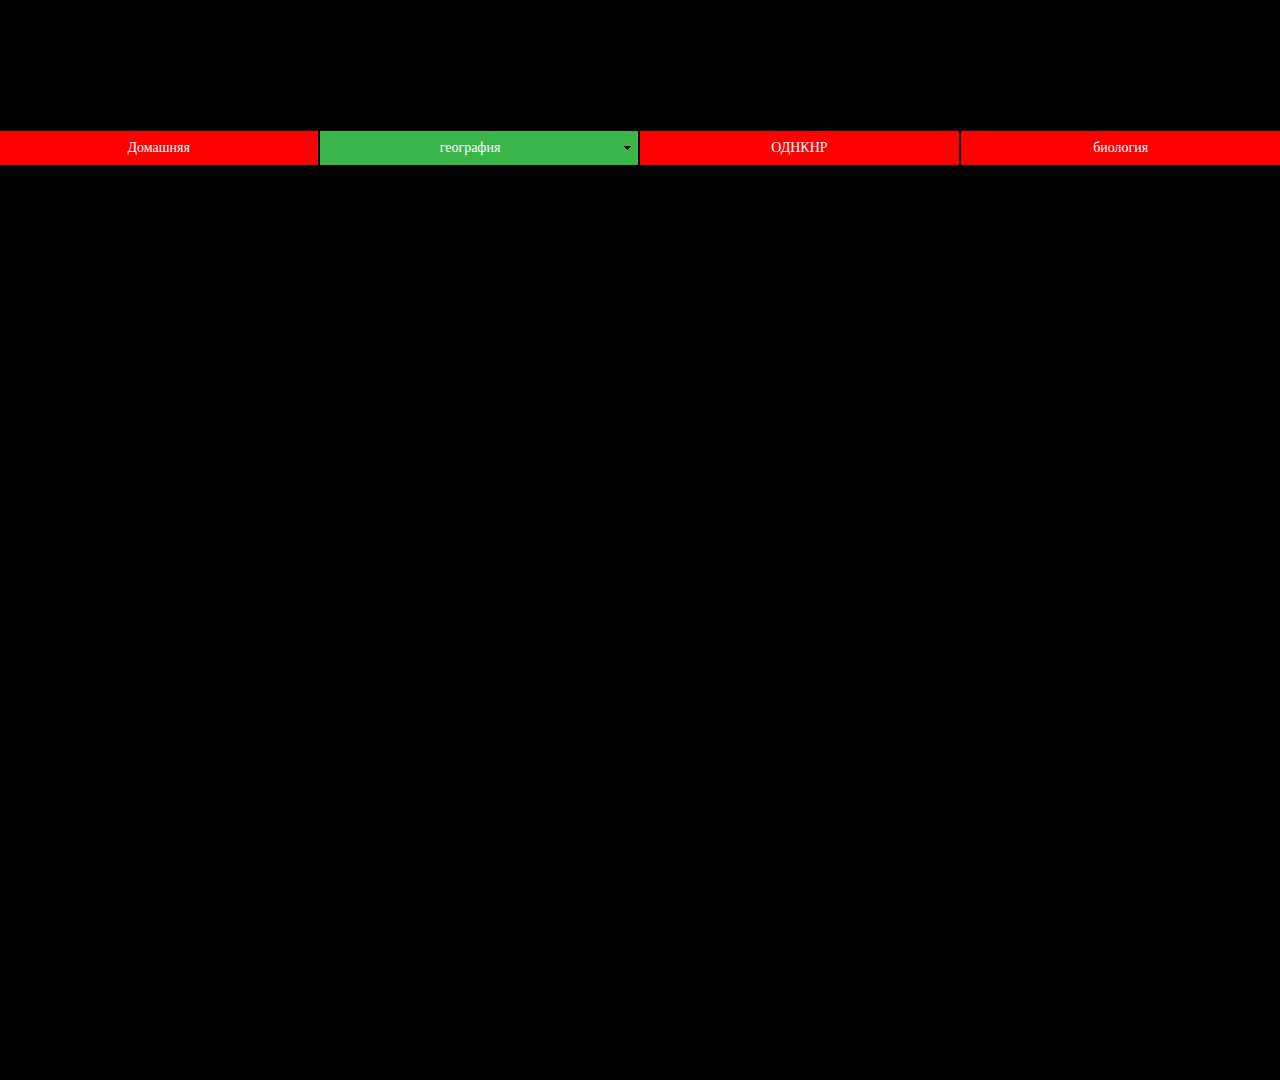
<file: география.html>
<!DOCTYPE html>
<html class="nojs html css_verticalspacer" lang="ru-RU">
 <head>

  <meta http-equiv="Content-type" content="text/html;charset=UTF-8"/>
  <meta name="generator" content="2017.0.0.363"/>
  <meta name="viewport" content="width=device-width, initial-scale=1.0"/>
  
  <script type="text/javascript">
   // Update the 'nojs'/'js' class on the html node
document.documentElement.className = document.documentElement.className.replace(/\bnojs\b/g, 'js');

// Check that all required assets are uploaded and up-to-date
if(typeof Muse == "undefined") window.Muse = {}; window.Muse.assets = {"required":["museutils.js", "museconfig.js", "jquery.musemenu.js", "jquery.watch.js", "require.js", "_________.css"], "outOfDate":[]};
</script>
  
  <title>география</title>
  <!-- CSS -->
  <link rel="stylesheet" type="text/css" href="css/site_global.css?crc=443350757"/>
  <link rel="stylesheet" type="text/css" href="css/master_______-a.css?crc=3969091743"/>
  <link rel="stylesheet" type="text/css" href="css/_________.css?crc=225079702" id="pagesheet"/>
  <!-- JS includes -->
  <!--[if lt IE 9]>
  <script src="scripts/html5shiv.js?crc=4241844378" type="text/javascript"></script>
  <![endif]-->
   </head>
 <body>

  <div class="clearfix borderbox" id="page"><!-- column -->
   <div class="browser_width colelem" id="menuu1527-bw">
    <nav class="MenuBar clearfix" id="menuu1527"><!-- horizontal box -->
     <div class="MenuItemContainer borderbox clearfix grpelem" id="u1605"><!-- vertical box -->
      <a class="nonblock nontext MenuItem MenuItemWithSubMenu borderbox clearfix colelem" id="u1608" href="index.html" data-href="page:U93"><!-- horizontal box --><div class="MenuItemLabel NoWrap borderbox clearfix grpelem" id="u1611-4"><!-- content --><p>Домашняя</p></div></a>
     </div>
     <div class="MenuItemContainer borderbox clearfix grpelem" id="u1819"><!-- vertical box -->
      <a class="nonblock nontext MenuItem MenuItemWithSubMenu MuseMenuActive borderbox clearfix colelem" id="u1820" href="%d0%b3%d0%b5%d0%be%d0%b3%d1%80%d0%b0%d1%84%d0%b8%d1%8f.html" data-href="page:U854"><!-- horizontal box --><div class="MenuItemLabel NoWrap borderbox clearfix grpelem" id="u1822-4"><!-- content --><p>география</p></div><div class="borderbox grpelem" id="u1823"><!-- content --></div></a>
      <div class="SubMenu MenuLevel1 borderbox clearfix" id="u1824"><!-- vertical box -->
       <ul class="SubMenuView borderbox clearfix colelem" id="u1825"><!-- vertical box -->
        <li class="MenuItemContainer borderbox clearfix colelem" id="u3490"><!-- horizontal box --><a class="nonblock nontext MenuItem MenuItemWithSubMenu borderbox clearfix grpelem" id="u3493" href="%d0%bf%d0%bb%d0%b0%d0%bd%d0%b5%d1%82%d1%8b.html" data-href="page:U887"><!-- horizontal box --><div class="MenuItemLabel NoWrap borderbox clearfix grpelem" id="u3495-4"><!-- content --><p>планеты</p></div><div class="borderbox grpelem" id="u3494"><!-- content --></div></a><div class="SubMenu MenuLevel2 borderbox clearfix" id="u3491"><!-- vertical box --><ul class="SubMenuView borderbox clearfix colelem" id="u3492"><!-- vertical box --><li class="MenuItemContainer borderbox clearfix colelem" id="u3663"><!-- horizontal box --><a class="nonblock nontext MenuItem MenuItemWithSubMenu borderbox clearfix grpelem" id="u3664" href="%d1%83%d1%80%d0%b0%d0%bd.html" data-href="page:U294"><!-- horizontal box --><div class="MenuItemLabel NoWrap borderbox clearfix grpelem" id="u3667-4"><!-- content --><p>уран</p></div></a></li><li class="MenuItemContainer borderbox clearfix colelem" id="u3511"><!-- horizontal box --><a class="nonblock nontext MenuItem MenuItemWithSubMenu borderbox clearfix grpelem" id="u3513" href="%d1%81%d0%b0%d1%82%d1%83%d1%80%d0%bd.html" data-href="page:U162"><!-- horizontal box --><div class="MenuItemLabel NoWrap borderbox clearfix grpelem" id="u3517-4"><!-- content --><p>сатурн</p></div></a></li><li class="MenuItemContainer borderbox clearfix colelem" id="u3537"><!-- horizontal box --><a class="nonblock nontext MenuItem MenuItemWithSubMenu borderbox clearfix grpelem" id="u3538" href="%d0%bc%d0%b5%d1%80%d0%ba%d1%83%d1%80%d0%b8%d0%b9.html" data-href="page:U327"><!-- horizontal box --><div class="MenuItemLabel NoWrap borderbox clearfix grpelem" id="u3541-4"><!-- content --><p>меркурий</p></div></a></li><li class="MenuItemContainer borderbox clearfix colelem" id="u3558"><!-- horizontal box --><a class="nonblock nontext MenuItem MenuItemWithSubMenu borderbox clearfix grpelem" id="u3559" href="%d0%b2%d0%b5%d0%bd%d0%b5%d1%80%d0%b0.html" data-href="page:U228"><!-- horizontal box --><div class="MenuItemLabel NoWrap borderbox clearfix grpelem" id="u3561-4"><!-- content --><p>венера</p></div></a></li><li class="MenuItemContainer borderbox clearfix colelem" id="u3579"><!-- horizontal box --><a class="nonblock nontext MenuItem MenuItemWithSubMenu borderbox clearfix grpelem" id="u3582" href="%d0%b7%d0%b5%d0%bc%d0%bb%d1%8f.html" data-href="page:U360"><!-- horizontal box --><div class="MenuItemLabel NoWrap borderbox clearfix grpelem" id="u3585-4"><!-- content --><p>земля</p></div></a></li><li class="MenuItemContainer borderbox clearfix colelem" id="u3600"><!-- horizontal box --><a class="nonblock nontext MenuItem MenuItemWithSubMenu borderbox clearfix grpelem" id="u3601" href="%d0%bd%d0%b5%d0%bf%d1%82%d1%83%d0%bd.html" data-href="page:U261"><!-- horizontal box --><div class="MenuItemLabel NoWrap borderbox clearfix grpelem" id="u3603-4"><!-- content --><p>нептун</p></div></a></li><li class="MenuItemContainer borderbox clearfix colelem" id="u3621"><!-- horizontal box --><a class="nonblock nontext MenuItem MenuItemWithSubMenu borderbox clearfix grpelem" id="u3624" href="%d0%bc%d0%b0%d1%80%d1%81.html" data-href="page:U426"><!-- horizontal box --><div class="MenuItemLabel NoWrap borderbox clearfix grpelem" id="u3625-4"><!-- content --><p>марс</p></div></a></li><li class="MenuItemContainer borderbox clearfix colelem" id="u3642"><!-- horizontal box --><a class="nonblock nontext MenuItem MenuItemWithSubMenu borderbox clearfix grpelem" id="u3643" href="%d1%8e%d0%bf%d0%b8%d1%82%d0%b5%d1%80.html" data-href="page:U195"><!-- horizontal box --><div class="MenuItemLabel NoWrap borderbox clearfix grpelem" id="u3645-4"><!-- content --><p>юпитер</p></div></a></li></ul></div></li>
       </ul>
      </div>
     </div>
     <div class="MenuItemContainer borderbox clearfix grpelem" id="u1840"><!-- vertical box -->
      <a class="nonblock nontext MenuItem MenuItemWithSubMenu borderbox clearfix colelem" id="u1843" href="%d0%be%d0%b4%d0%bd%d0%ba%d0%bd%d1%80.html" data-href="page:U899"><!-- horizontal box --><div class="MenuItemLabel NoWrap borderbox clearfix grpelem" id="u1845-4"><!-- content --><p>ОДНКНР</p></div></a>
     </div>
     <div class="MenuItemContainer borderbox clearfix grpelem" id="u1861"><!-- vertical box -->
      <a class="nonblock nontext MenuItem MenuItemWithSubMenu borderbox clearfix colelem" id="u1862" href="%d0%b1%d0%b8%d0%be%d0%bb%d0%be%d0%b3%d0%b8%d1%8f.html" data-href="page:U932"><!-- horizontal box --><div class="MenuItemLabel NoWrap borderbox clearfix grpelem" id="u1865-4"><!-- content --><p>биология</p></div></a>
     </div>
    </nav>
   </div>
   <div class="verticalspacer" data-offset-top="0" data-content-above-spacer="165" data-content-below-spacer="915"></div>
  </div>
  <!-- Other scripts -->
  <script type="text/javascript">
   window.Muse.assets.check=function(d){if(!window.Muse.assets.checked){window.Muse.assets.checked=!0;var b={},c=function(a,b){if(window.getComputedStyle){var c=window.getComputedStyle(a,null);return c&&c.getPropertyValue(b)||c&&c[b]||""}if(document.documentElement.currentStyle)return(c=a.currentStyle)&&c[b]||a.style&&a.style[b]||"";return""},a=function(a){if(a.match(/^rgb/))return a=a.replace(/\s+/g,"").match(/([\d\,]+)/gi)[0].split(","),(parseInt(a[0])<<16)+(parseInt(a[1])<<8)+parseInt(a[2]);if(a.match(/^\#/))return parseInt(a.substr(1),
16);return 0},g=function(g){for(var f=document.getElementsByTagName("link"),h=0;h<f.length;h++)if("text/css"==f[h].type){var i=(f[h].href||"").match(/\/?css\/([\w\-]+\.css)\?crc=(\d+)/);if(!i||!i[1]||!i[2])break;b[i[1]]=i[2]}f=document.createElement("div");f.className="version";f.style.cssText="display:none; width:1px; height:1px;";document.getElementsByTagName("body")[0].appendChild(f);for(h=0;h<Muse.assets.required.length;){var i=Muse.assets.required[h],l=i.match(/([\w\-\.]+)\.(\w+)$/),k=l&&l[1]?
l[1]:null,l=l&&l[2]?l[2]:null;switch(l.toLowerCase()){case "css":k=k.replace(/\W/gi,"_").replace(/^([^a-z])/gi,"_$1");f.className+=" "+k;k=a(c(f,"color"));l=a(c(f,"backgroundColor"));k!=0||l!=0?(Muse.assets.required.splice(h,1),"undefined"!=typeof b[i]&&(k!=b[i]>>>24||l!=(b[i]&16777215))&&Muse.assets.outOfDate.push(i)):h++;f.className="version";break;case "js":h++;break;default:throw Error("Unsupported file type: "+l);}}d?d().jquery!="1.8.3"&&Muse.assets.outOfDate.push("jquery-1.8.3.min.js"):Muse.assets.required.push("jquery-1.8.3.min.js");
f.parentNode.removeChild(f);if(Muse.assets.outOfDate.length||Muse.assets.required.length)f="Некоторые файлы на сервере могут отсутствовать или быть некорректными. Очистите кэш-память браузера и повторите попытку. Если проблему не удается устранить, свяжитесь с разработчиками сайта.",g&&Muse.assets.outOfDate.length&&(f+="\nOut of date: "+Muse.assets.outOfDate.join(",")),g&&Muse.assets.required.length&&(f+="\nMissing: "+Muse.assets.required.join(",")),alert(f)};location&&location.search&&location.search.match&&location.search.match(/muse_debug/gi)?setTimeout(function(){g(!0)},5E3):g()}};
var muse_init=function(){require.config({baseUrl:""});require(["jquery","museutils","whatinput","jquery.musemenu","jquery.watch"],function(d){var $ = d;$(document).ready(function(){try{
window.Muse.assets.check($);/* body */
Muse.Utils.transformMarkupToFixBrowserProblemsPreInit();/* body */
Muse.Utils.prepHyperlinks(true);/* body */
Muse.Utils.resizeHeight('.browser_width');/* resize height */
Muse.Utils.requestAnimationFrame(function() { $('body').addClass('initialized'); });/* mark body as initialized */
Muse.Utils.fullPage('#page');/* 100% height page */
Muse.Utils.initWidget('.MenuBar', ['#bp_infinity'], function(elem) { return $(elem).museMenu(); });/* unifiedNavBar */
Muse.Utils.showWidgetsWhenReady();/* body */
Muse.Utils.transformMarkupToFixBrowserProblems();/* body */
}catch(b){if(b&&"function"==typeof b.notify?b.notify():Muse.Assert.fail("Error calling selector function: "+b),false)throw b;}})})};

</script>
  <!-- RequireJS script -->
  <script src="scripts/require.js?crc=244322403" type="text/javascript" async data-main="scripts/museconfig.js?crc=36584860" onload="if (requirejs) requirejs.onError = function(requireType, requireModule) { if (requireType && requireType.toString && requireType.toString().indexOf && 0 <= requireType.toString().indexOf('#scripterror')) window.Muse.assets.check(); }" onerror="window.Muse.assets.check();"></script>
   </body>
</html>
</file>
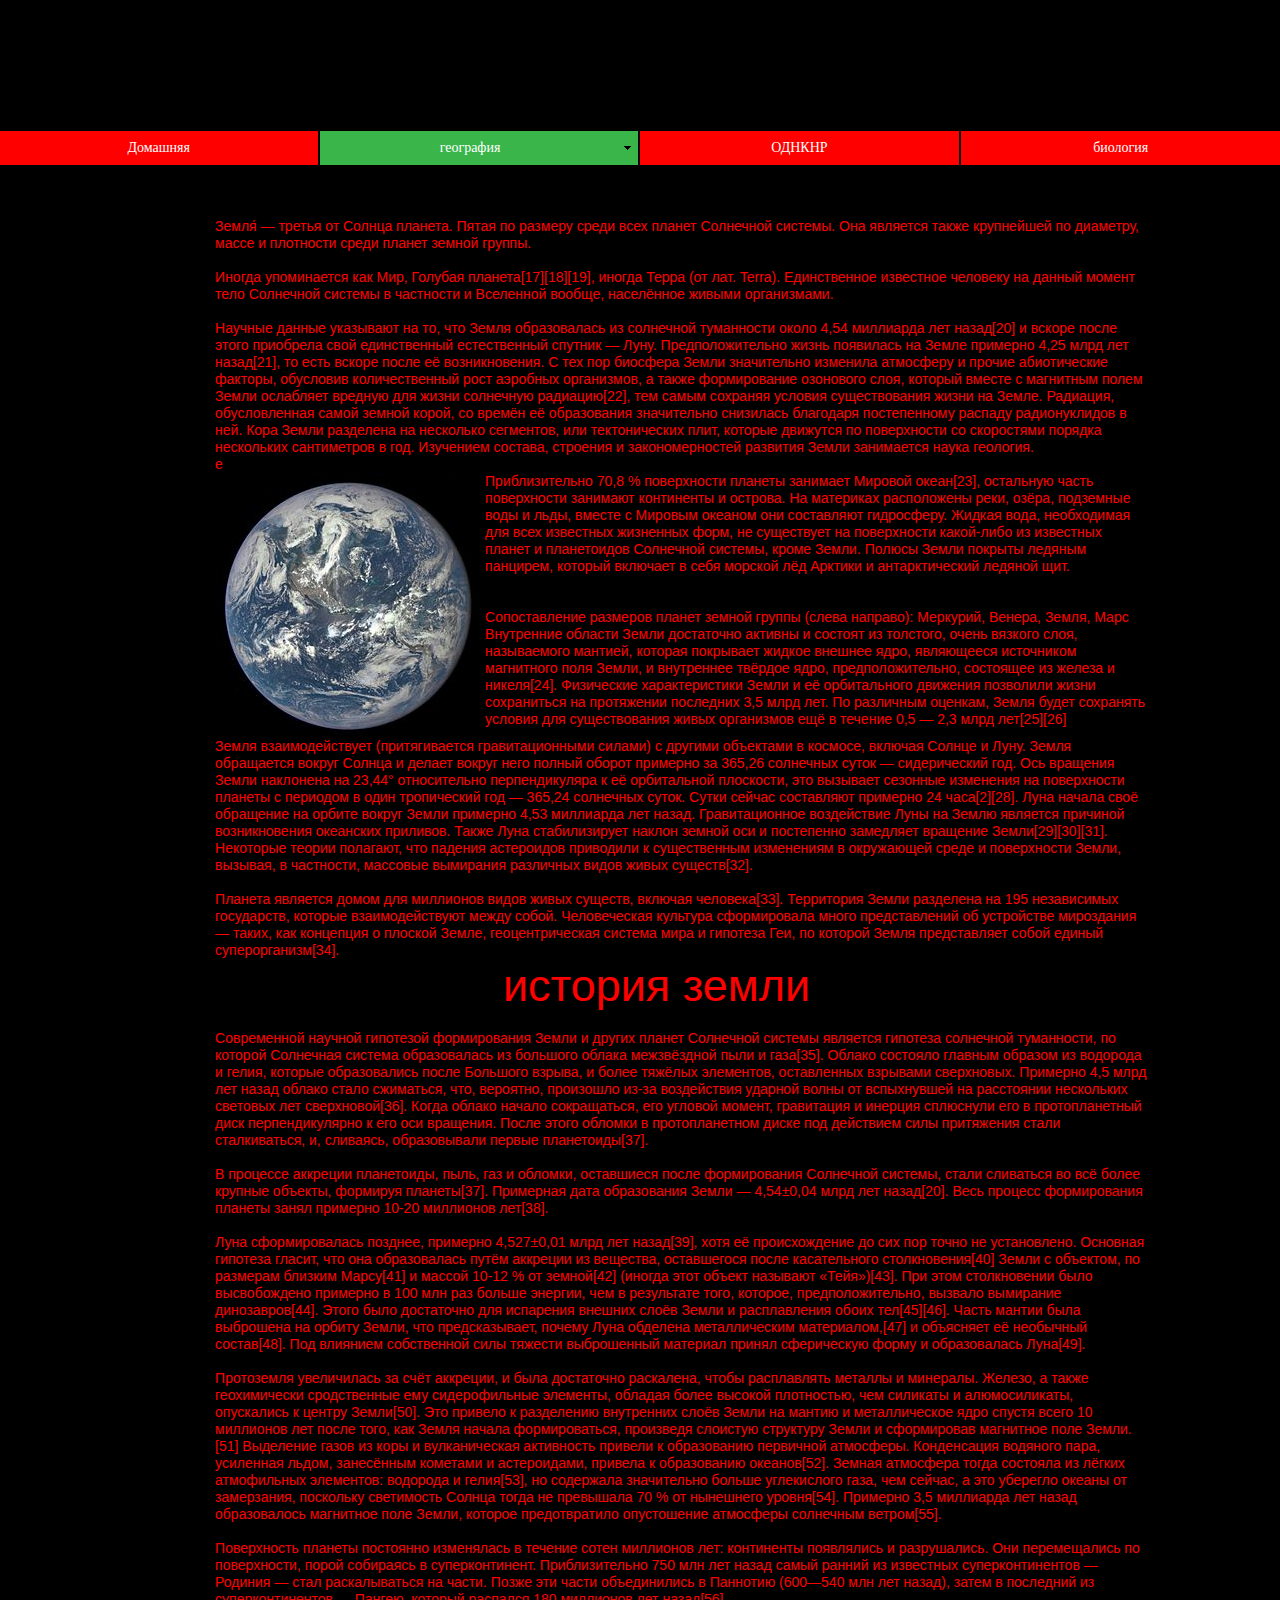
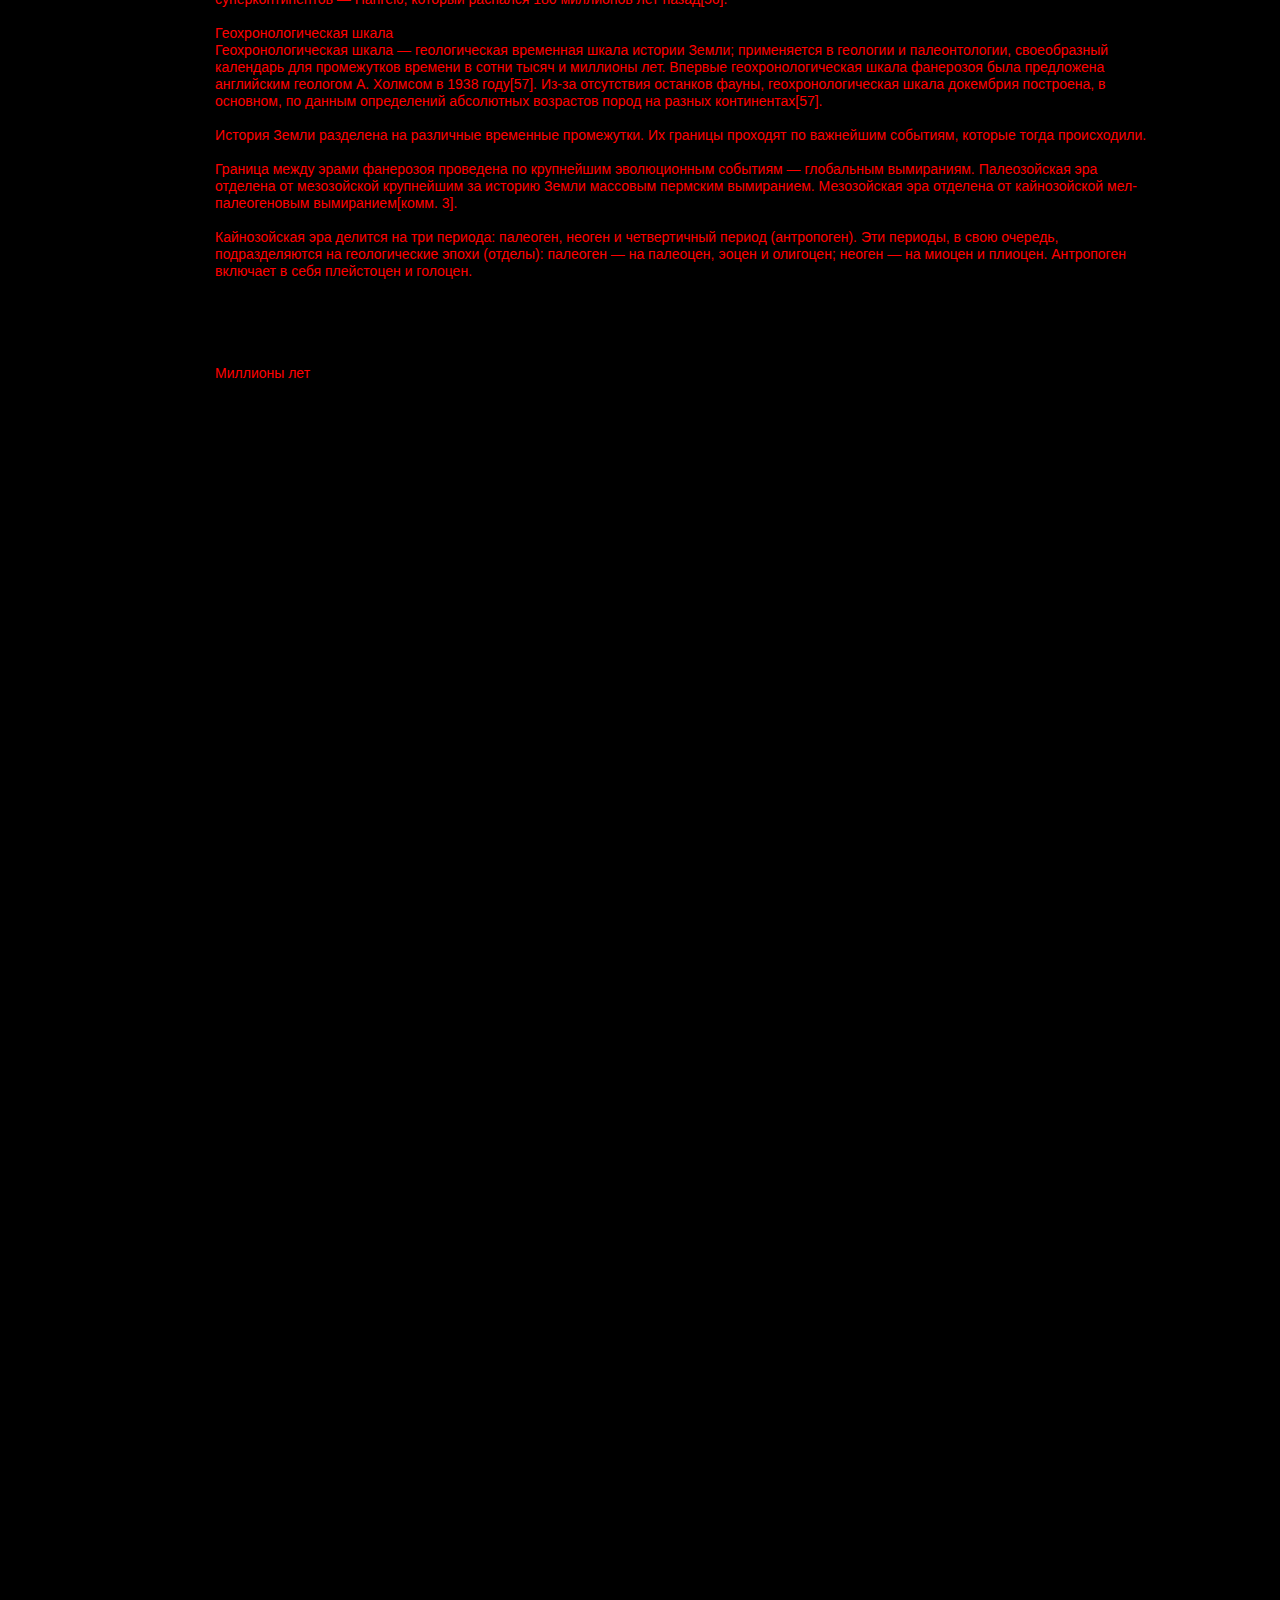
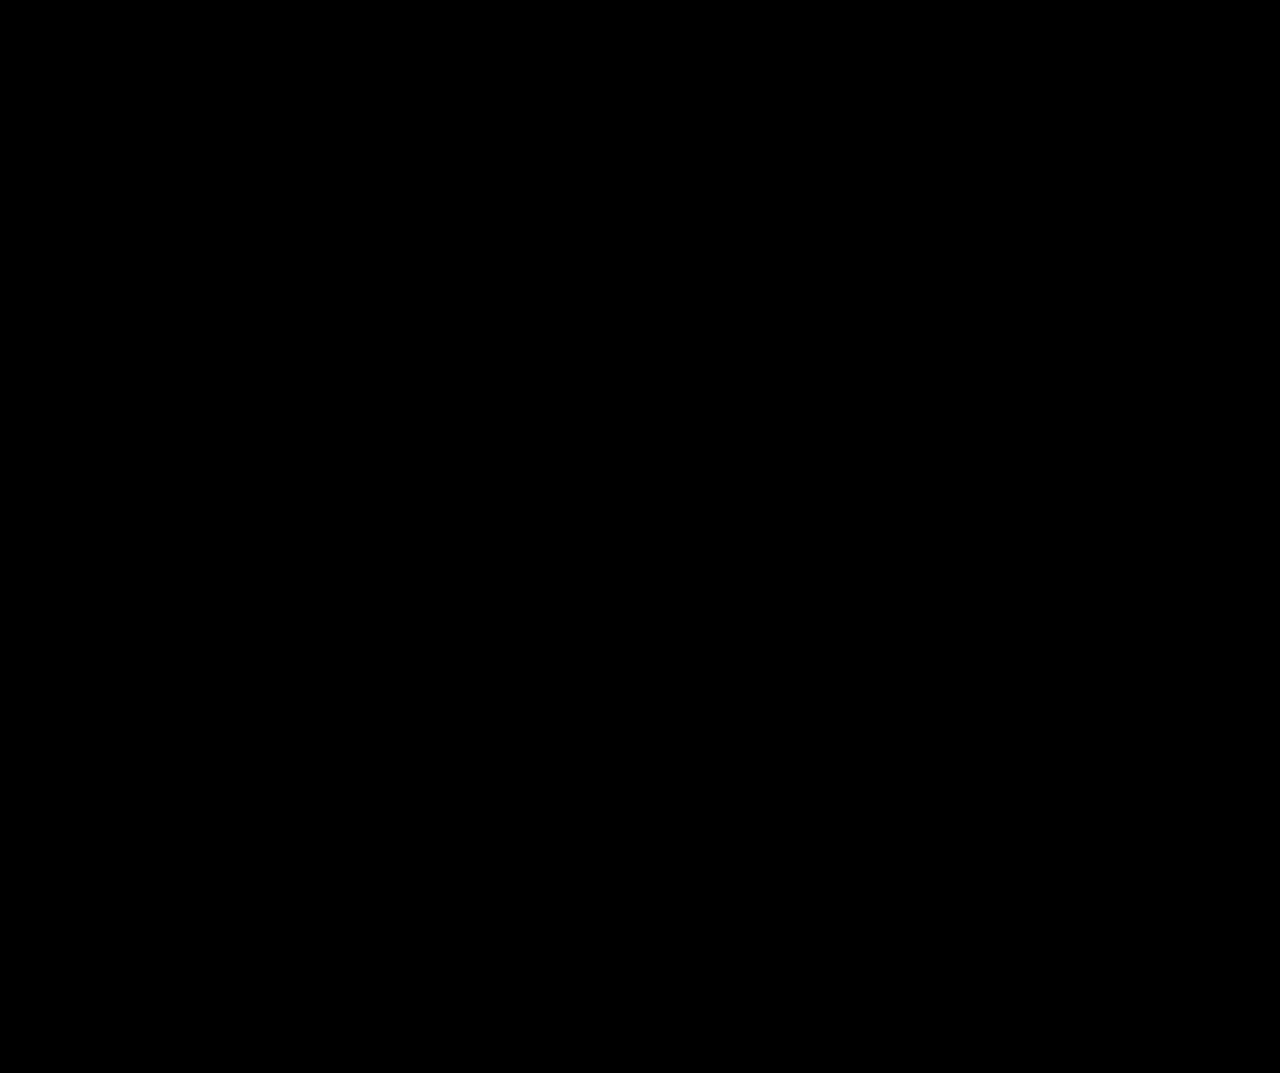
<file: земля.html>
<!DOCTYPE html>
<html class="nojs html css_verticalspacer" lang="ru-RU">
 <head>

  <meta http-equiv="Content-type" content="text/html;charset=UTF-8"/>
  <meta name="generator" content="2017.0.0.363"/>
  <meta name="viewport" content="width=device-width, initial-scale=1.0"/>
  
  <script type="text/javascript">
   // Update the 'nojs'/'js' class on the html node
document.documentElement.className = document.documentElement.className.replace(/\bnojs\b/g, 'js');

// Check that all required assets are uploaded and up-to-date
if(typeof Muse == "undefined") window.Muse = {}; window.Muse.assets = {"required":["museutils.js", "museconfig.js", "jquery.musemenu.js", "jquery.watch.js", "require.js", "_____.css"], "outOfDate":[]};
</script>
  
  <title>земля</title>
  <!-- CSS -->
  <link rel="stylesheet" type="text/css" href="css/site_global.css?crc=443350757"/>
  <link rel="stylesheet" type="text/css" href="css/master_______-a.css?crc=3969091743"/>
  <link rel="stylesheet" type="text/css" href="css/_____.css?crc=160277064" id="pagesheet"/>
  <!-- JS includes -->
  <!--[if lt IE 9]>
  <script src="scripts/html5shiv.js?crc=4241844378" type="text/javascript"></script>
  <![endif]-->
   </head>
 <body>

  <div class="clearfix borderbox" id="page"><!-- column -->
   <div class="browser_width colelem" id="menuu1527-bw">
    <nav class="MenuBar clearfix" id="menuu1527"><!-- horizontal box -->
     <div class="MenuItemContainer borderbox clearfix grpelem" id="u1605"><!-- vertical box -->
      <a class="nonblock nontext MenuItem MenuItemWithSubMenu borderbox clearfix colelem" id="u1608" href="index.html" data-href="page:U93"><!-- horizontal box --><div class="MenuItemLabel NoWrap borderbox clearfix grpelem" id="u1611-4"><!-- content --><p>Домашняя</p></div></a>
     </div>
     <div class="MenuItemContainer borderbox clearfix grpelem" id="u1819"><!-- vertical box -->
      <a class="nonblock nontext MenuItem MenuItemWithSubMenu borderbox clearfix colelem" id="u1820" href="%d0%b3%d0%b5%d0%be%d0%b3%d1%80%d0%b0%d1%84%d0%b8%d1%8f.html" data-href="page:U854"><!-- horizontal box --><div class="MenuItemLabel NoWrap borderbox clearfix grpelem" id="u1822-4"><!-- content --><p>география</p></div><div class="borderbox grpelem" id="u1823"><!-- content --></div></a>
      <div class="SubMenu MenuLevel1 borderbox clearfix" id="u1824"><!-- vertical box -->
       <ul class="SubMenuView borderbox clearfix colelem" id="u1825"><!-- vertical box -->
        <li class="MenuItemContainer borderbox clearfix colelem" id="u3490"><!-- horizontal box --><a class="nonblock nontext MenuItem MenuItemWithSubMenu borderbox clearfix grpelem" id="u3493" href="%d0%bf%d0%bb%d0%b0%d0%bd%d0%b5%d1%82%d1%8b.html" data-href="page:U887"><!-- horizontal box --><div class="MenuItemLabel NoWrap borderbox clearfix grpelem" id="u3495-4"><!-- content --><p>планеты</p></div><div class="borderbox grpelem" id="u3494"><!-- content --></div></a><div class="SubMenu MenuLevel2 borderbox clearfix" id="u3491"><!-- vertical box --><ul class="SubMenuView borderbox clearfix colelem" id="u3492"><!-- vertical box --><li class="MenuItemContainer borderbox clearfix colelem" id="u3663"><!-- horizontal box --><a class="nonblock nontext MenuItem MenuItemWithSubMenu borderbox clearfix grpelem" id="u3664" href="%d1%83%d1%80%d0%b0%d0%bd.html" data-href="page:U294"><!-- horizontal box --><div class="MenuItemLabel NoWrap borderbox clearfix grpelem" id="u3667-4"><!-- content --><p>уран</p></div></a></li><li class="MenuItemContainer borderbox clearfix colelem" id="u3511"><!-- horizontal box --><a class="nonblock nontext MenuItem MenuItemWithSubMenu borderbox clearfix grpelem" id="u3513" href="%d1%81%d0%b0%d1%82%d1%83%d1%80%d0%bd.html" data-href="page:U162"><!-- horizontal box --><div class="MenuItemLabel NoWrap borderbox clearfix grpelem" id="u3517-4"><!-- content --><p>сатурн</p></div></a></li><li class="MenuItemContainer borderbox clearfix colelem" id="u3537"><!-- horizontal box --><a class="nonblock nontext MenuItem MenuItemWithSubMenu borderbox clearfix grpelem" id="u3538" href="%d0%bc%d0%b5%d1%80%d0%ba%d1%83%d1%80%d0%b8%d0%b9.html" data-href="page:U327"><!-- horizontal box --><div class="MenuItemLabel NoWrap borderbox clearfix grpelem" id="u3541-4"><!-- content --><p>меркурий</p></div></a></li><li class="MenuItemContainer borderbox clearfix colelem" id="u3558"><!-- horizontal box --><a class="nonblock nontext MenuItem MenuItemWithSubMenu borderbox clearfix grpelem" id="u3559" href="%d0%b2%d0%b5%d0%bd%d0%b5%d1%80%d0%b0.html" data-href="page:U228"><!-- horizontal box --><div class="MenuItemLabel NoWrap borderbox clearfix grpelem" id="u3561-4"><!-- content --><p>венера</p></div></a></li><li class="MenuItemContainer borderbox clearfix colelem" id="u3579"><!-- horizontal box --><a class="nonblock nontext MenuItem MenuItemWithSubMenu MuseMenuActive borderbox clearfix grpelem" id="u3582" href="%d0%b7%d0%b5%d0%bc%d0%bb%d1%8f.html" data-href="page:U360"><!-- horizontal box --><div class="MenuItemLabel NoWrap borderbox clearfix grpelem" id="u3585-4"><!-- content --><p>земля</p></div></a></li><li class="MenuItemContainer borderbox clearfix colelem" id="u3600"><!-- horizontal box --><a class="nonblock nontext MenuItem MenuItemWithSubMenu borderbox clearfix grpelem" id="u3601" href="%d0%bd%d0%b5%d0%bf%d1%82%d1%83%d0%bd.html" data-href="page:U261"><!-- horizontal box --><div class="MenuItemLabel NoWrap borderbox clearfix grpelem" id="u3603-4"><!-- content --><p>нептун</p></div></a></li><li class="MenuItemContainer borderbox clearfix colelem" id="u3621"><!-- horizontal box --><a class="nonblock nontext MenuItem MenuItemWithSubMenu borderbox clearfix grpelem" id="u3624" href="%d0%bc%d0%b0%d1%80%d1%81.html" data-href="page:U426"><!-- horizontal box --><div class="MenuItemLabel NoWrap borderbox clearfix grpelem" id="u3625-4"><!-- content --><p>марс</p></div></a></li><li class="MenuItemContainer borderbox clearfix colelem" id="u3642"><!-- horizontal box --><a class="nonblock nontext MenuItem MenuItemWithSubMenu borderbox clearfix grpelem" id="u3643" href="%d1%8e%d0%bf%d0%b8%d1%82%d0%b5%d1%80.html" data-href="page:U195"><!-- horizontal box --><div class="MenuItemLabel NoWrap borderbox clearfix grpelem" id="u3645-4"><!-- content --><p>юпитер</p></div></a></li></ul></div></li>
       </ul>
      </div>
     </div>
     <div class="MenuItemContainer borderbox clearfix grpelem" id="u1840"><!-- vertical box -->
      <a class="nonblock nontext MenuItem MenuItemWithSubMenu borderbox clearfix colelem" id="u1843" href="%d0%be%d0%b4%d0%bd%d0%ba%d0%bd%d1%80.html" data-href="page:U899"><!-- horizontal box --><div class="MenuItemLabel NoWrap borderbox clearfix grpelem" id="u1845-4"><!-- content --><p>ОДНКНР</p></div></a>
     </div>
     <div class="MenuItemContainer borderbox clearfix grpelem" id="u1861"><!-- vertical box -->
      <a class="nonblock nontext MenuItem MenuItemWithSubMenu borderbox clearfix colelem" id="u1862" href="%d0%b1%d0%b8%d0%be%d0%bb%d0%be%d0%b3%d0%b8%d1%8f.html" data-href="page:U932"><!-- horizontal box --><div class="MenuItemLabel NoWrap borderbox clearfix grpelem" id="u1865-4"><!-- content --><p>биология</p></div></a>
     </div>
    </nav>
   </div>
   <!-- m_editable region-id="editable-static-tag-U684-BP_infinity" template="земля.html" data-type="html" data-ice-options="disableImageResize,link" -->
   <div class="clearfix colelem" id="u684-12" data-muse-uid="U684" data-muse-type="txt_frame"><!-- content -->
    <p><span id="u684">Земля́ — третья от Солнца планета. Пятая по размеру среди всех планет Солнечной системы. Она является также крупнейшей по диаметру, массе и плотности среди планет земной группы.</span></p>
    <p>&nbsp;</p>
    <p>Иногда упоминается как Мир, Голубая планета[17][18][19], иногда Терра (от лат. Terra). Единственное известное человеку на данный момент тело Солнечной системы в частности и Вселенной вообще, населённое живыми организмами.</p>
    <p>&nbsp;</p>
    <p>Научные данные указывают на то, что Земля образовалась из солнечной туманности около 4,54 миллиарда лет назад[20] и вскоре после этого приобрела свой единственный естественный спутник — Луну. Предположительно жизнь появилась на Земле примерно 4,25 млрд лет назад[21], то есть вскоре после её возникновения. С тех пор биосфера Земли значительно изменила атмосферу и прочие абиотические факторы, обусловив количественный рост аэробных организмов, а также формирование озонового слоя, который вместе с магнитным полем Земли ослабляет вредную для жизни солнечную радиацию[22], тем самым сохраняя условия существования жизни на Земле. Радиация, обусловленная самой земной корой, со времён её образования значительно снизилась благодаря постепенному распаду радионуклидов в ней. Кора Земли разделена на несколько сегментов, или тектонических плит, которые движутся по поверхности со скоростями порядка нескольких сантиметров в год. Изучением состава, строения и закономерностей развития Земли занимается наука геология.</p>
    <p><span id="u684-9">е</span></p>
   </div>
   <!-- /m_editable -->
   <div class="clearfix colelem" id="pu674"><!-- group -->
    <!-- m_editable region-id="editable-static-tag-U674-BP_infinity" template="земля.html" data-type="image" -->
    <div class="clip_frame grpelem" id="u674" data-muse-uid="U674" data-muse-type="img_frame"><!-- image -->
     <img class="block" id="u674_img" src="images/earth-dscovr-20150706-ifv.jpg?crc=3803789035" alt="" data-muse-src="images/earth-dscovr-20150706-ifv.jpg?crc=3803789035" data-image-width="270" data-image-height="265"/>
    </div>
    <!-- /m_editable -->
    <!-- m_editable region-id="editable-static-tag-U687-BP_infinity" template="земля.html" data-type="html" data-ice-options="disableImageResize,link" -->
    <div class="clearfix grpelem" id="u687-12" data-muse-uid="U687" data-muse-type="txt_frame"><!-- content -->
     <p id="u687-2">Приблизительно 70,8 % поверхности планеты занимает Мировой океан[23], остальную часть поверхности занимают континенты и острова. На материках расположены реки, озёра, подземные воды и льды, вместе с Мировым океаном они составляют гидросферу. Жидкая вода, необходимая для всех известных жизненных форм, не существует на поверхности какой-либо из известных планет и планетоидов Солнечной системы, кроме Земли. Полюсы Земли покрыты ледяным панцирем, который включает в себя морской лёд Арктики и антарктический ледяной щит.</p>
     <p id="u687-3">&nbsp;</p>
     <p id="u687-4">&nbsp;</p>
     <p id="u687-6">Сопоставление размеров планет земной группы (слева направо): Меркурий, Венера, Земля, Марс</p>
     <p id="u687-8">Внутренние области Земли достаточно активны и состоят из толстого, очень вязкого слоя, называемого мантией, которая покрывает жидкое внешнее ядро, являющееся источником магнитного поля Земли, и внутреннее твёрдое ядро, предположительно, состоящее из железа и никеля[24]. Физические характеристики Земли и её орбитального движения позволили жизни сохраниться на протяжении последних 3,5 млрд лет. По различным оценкам, Земля будет сохранять условия для существования живых организмов ещё в течение 0,5 — 2,3 млрд лет[25][26]</p>
     <p id="u687-9">&nbsp;</p>
     <p>&nbsp;</p>
    </div>
    <!-- /m_editable -->
    <!-- m_editable region-id="editable-static-tag-U690-BP_infinity" template="земля.html" data-type="html" data-ice-options="disableImageResize,link" -->
    <div class="clearfix grpelem" id="u690-48" data-muse-uid="U690" data-muse-type="txt_frame"><!-- content -->
     <p id="u690-2">Земля взаимодействует (притягивается гравитационными силами) с другими объектами в космосе, включая Солнце и Луну. Земля обращается вокруг Солнца и делает вокруг него полный оборот примерно за 365,26 солнечных суток — сидерический год. Ось вращения Земли наклонена на 23,44° относительно перпендикуляра к её орбитальной плоскости, это вызывает сезонные изменения на поверхности планеты с периодом в один тропический год — 365,24 солнечных суток. Сутки сейчас составляют примерно 24 часа[2][28]. Луна начала своё обращение на орбите вокруг Земли примерно 4,53 миллиарда лет назад. Гравитационное воздействие Луны на Землю является причиной возникновения океанских приливов. Также Луна стабилизирует наклон земной оси и постепенно замедляет вращение Земли[29][30][31]. Некоторые теории полагают, что падения астероидов приводили к существенным изменениям в окружающей среде и поверхности Земли, вызывая, в частности, массовые вымирания различных видов живых существ[32].</p>
     <p id="u690-3">&nbsp;</p>
     <p id="u690-5">Планета является домом для миллионов видов живых существ, включая человека[33]. Территория Земли разделена на 195 независимых государств, которые взаимодействуют между собой. Человеческая культура сформировала много представлений об устройстве мироздания — таких, как концепция о плоской Земле, геоцентрическая система мира и гипотеза Геи, по которой Земля представляет собой единый суперорганизм[34].</p>
     <p id="u690-8"><span id="u690-6">&nbsp;&nbsp;&nbsp;&nbsp;&nbsp;&nbsp;&nbsp;&nbsp;&nbsp;&nbsp;&nbsp;&nbsp;&nbsp;&nbsp;&nbsp;&nbsp;&nbsp;&nbsp;&nbsp;&nbsp;&nbsp;&nbsp;&nbsp;&nbsp;&nbsp;&nbsp;&nbsp;&nbsp;&nbsp;&nbsp;&nbsp;&nbsp;&nbsp;&nbsp;&nbsp;&nbsp;&nbsp;&nbsp;&nbsp;&nbsp;&nbsp;&nbsp;&nbsp;&nbsp;&nbsp;&nbsp;&nbsp;&nbsp;&nbsp;&nbsp;&nbsp;&nbsp;&nbsp;&nbsp;&nbsp;&nbsp;&nbsp;&nbsp;&nbsp;&nbsp;&nbsp;&nbsp;&nbsp;&nbsp;&nbsp;&nbsp;&nbsp;&nbsp;&nbsp;&nbsp;&nbsp;&nbsp;&nbsp; </span><span id="u690-7">история земли</span></p>
     <p id="u690-9">&nbsp;</p>
     <p id="u690-11"><span id="u690-10">Современной научной гипотезой формирования Земли и других планет Солнечной системы является гипотеза солнечной туманности, по которой Солнечная система образовалась из большого облака межзвёздной пыли и газа[35]. Облако состояло главным образом из водорода и гелия, которые образовались после Большого взрыва, и более тяжёлых элементов, оставленных взрывами сверхновых. Примерно 4,5 млрд лет назад облако стало сжиматься, что, вероятно, произошло из-за воздействия ударной волны от вспыхнувшей на расстоянии нескольких световых лет сверхновой[36]. Когда облако начало сокращаться, его угловой момент, гравитация и инерция сплюснули его в протопланетный диск перпендикулярно к его оси вращения. После этого обломки в протопланетном диске под действием силы притяжения стали сталкиваться, и, сливаясь, образовывали первые планетоиды[37].</span></p>
     <p id="u690-12">&nbsp;</p>
     <p id="u690-14">В процессе аккреции планетоиды, пыль, газ и обломки, оставшиеся после формирования Солнечной системы, стали сливаться во всё более крупные объекты, формируя планеты[37]. Примерная дата образования Земли — 4,54±0,04 млрд лет назад[20]. Весь процесс формирования планеты занял примерно 10-20 миллионов лет[38].</p>
     <p id="u690-15">&nbsp;</p>
     <p id="u690-17">Луна сформировалась позднее, примерно 4,527±0,01 млрд лет назад[39], хотя её происхождение до сих пор точно не установлено. Основная гипотеза гласит, что она образовалась путём аккреции из вещества, оставшегося после касательного столкновения[40] Земли с объектом, по размерам близким Марсу[41] и массой 10-12 % от земной[42] (иногда этот объект называют «Тейя»)[43]. При этом столкновении было высвобождено примерно в 100 млн раз больше энергии, чем в результате того, которое, предположительно, вызвало вымирание динозавров[44]. Этого было достаточно для испарения внешних слоёв Земли и расплавления обоих тел[45][46]. Часть мантии была выброшена на орбиту Земли, что предсказывает, почему Луна обделена металлическим материалом,[47] и объясняет её необычный состав[48]. Под влиянием собственной силы тяжести выброшенный материал принял сферическую форму и образовалась Луна[49].</p>
     <p id="u690-18">&nbsp;</p>
     <p id="u690-20">Протоземля увеличилась за счёт аккреции, и была достаточно раскалена, чтобы расплавлять металлы и минералы. Железо, а также геохимически сродственные ему сидерофильные элементы, обладая более высокой плотностью, чем силикаты и алюмосиликаты, опускались к центру Земли[50]. Это привело к разделению внутренних слоёв Земли на мантию и металлическое ядро спустя всего 10 миллионов лет после того, как Земля начала формироваться, произведя слоистую структуру Земли и сформировав магнитное поле Земли.[51] Выделение газов из коры и вулканическая активность привели к образованию первичной атмосферы. Конденсация водяного пара, усиленная льдом, занесённым кометами и астероидами, привела к образованию океанов[52]. Земная атмосфера тогда состояла из лёгких атмофильных элементов: водорода и гелия[53], но содержала значительно больше углекислого газа, чем сейчас, а это уберегло океаны от замерзания, поскольку светимость Солнца тогда не превышала 70 % от нынешнего уровня[54]. Примерно 3,5 миллиарда лет назад образовалось магнитное поле Земли, которое предотвратило опустошение атмосферы солнечным ветром[55].</p>
     <p id="u690-21">&nbsp;</p>
     <p id="u690-23">Поверхность планеты постоянно изменялась в течение сотен миллионов лет: континенты появлялись и разрушались. Они перемещались по поверхности, порой собираясь в суперконтинент. Приблизительно 750 млн лет назад самый ранний из известных суперконтинентов — Родиния — стал раскалываться на части. Позже эти части объединились в Паннотию (600—540 млн лет назад), затем в последний из суперконтинентов — Пангею, который распался 180 миллионов лет назад[56].</p>
     <p id="u690-24">&nbsp;</p>
     <p id="u690-26">Геохронологическая шкала</p>
     <p id="u690-28">Геохронологическая шкала — геологическая временная шкала истории Земли; применяется в геологии и палеонтологии, своеобразный календарь для промежутков времени в сотни тысяч и миллионы лет. Впервые геохронологическая шкала фанерозоя была предложена английским геологом А. Холмсом в 1938 году[57]. Из-за отсутствия останков фауны, геохронологическая шкала докембрия построена, в основном, по данным определений абсолютных возрастов пород на разных континентах[57].</p>
     <p id="u690-29">&nbsp;</p>
     <p id="u690-31">История Земли разделена на различные временные промежутки. Их границы проходят по важнейшим событиям, которые тогда происходили.</p>
     <p id="u690-32">&nbsp;</p>
     <p id="u690-34">Граница между эрами фанерозоя проведена по крупнейшим эволюционным событиям — глобальным вымираниям. Палеозойская эра отделена от мезозойской крупнейшим за историю Земли массовым пермским вымиранием. Мезозойская эра отделена от кайнозойской мел-палеогеновым вымиранием[комм. 3].</p>
     <p id="u690-35">&nbsp;</p>
     <p id="u690-37">Кайнозойская эра делится на три периода: палеоген, неоген и четвертичный период (антропоген). Эти периоды, в свою очередь, подразделяются на геологические эпохи (отделы): палеоген — на палеоцен, эоцен и олигоцен; неоген — на миоцен и плиоцен. Антропоген включает в себя плейстоцен и голоцен.</p>
     <p id="u690-38">&nbsp;</p>
     <p id="u690-39">&nbsp;</p>
     <p id="u690-40">&nbsp;</p>
     <p id="u690-41">&nbsp;</p>
     <p id="u690-42">&nbsp;</p>
     <p id="u690-44">Миллионы лет</p>
     <p id="u690-45">&nbsp;</p>
     <p>&nbsp;</p>
    </div>
    <!-- /m_editable -->
   </div>
   <div class="verticalspacer" data-offset-top="2087" data-content-above-spacer="2087" data-content-below-spacer="2257"></div>
  </div>
  <!-- Other scripts -->
  <script type="text/javascript">
   window.Muse.assets.check=function(d){if(!window.Muse.assets.checked){window.Muse.assets.checked=!0;var b={},c=function(a,b){if(window.getComputedStyle){var c=window.getComputedStyle(a,null);return c&&c.getPropertyValue(b)||c&&c[b]||""}if(document.documentElement.currentStyle)return(c=a.currentStyle)&&c[b]||a.style&&a.style[b]||"";return""},a=function(a){if(a.match(/^rgb/))return a=a.replace(/\s+/g,"").match(/([\d\,]+)/gi)[0].split(","),(parseInt(a[0])<<16)+(parseInt(a[1])<<8)+parseInt(a[2]);if(a.match(/^\#/))return parseInt(a.substr(1),
16);return 0},g=function(g){for(var f=document.getElementsByTagName("link"),h=0;h<f.length;h++)if("text/css"==f[h].type){var i=(f[h].href||"").match(/\/?css\/([\w\-]+\.css)\?crc=(\d+)/);if(!i||!i[1]||!i[2])break;b[i[1]]=i[2]}f=document.createElement("div");f.className="version";f.style.cssText="display:none; width:1px; height:1px;";document.getElementsByTagName("body")[0].appendChild(f);for(h=0;h<Muse.assets.required.length;){var i=Muse.assets.required[h],l=i.match(/([\w\-\.]+)\.(\w+)$/),k=l&&l[1]?
l[1]:null,l=l&&l[2]?l[2]:null;switch(l.toLowerCase()){case "css":k=k.replace(/\W/gi,"_").replace(/^([^a-z])/gi,"_$1");f.className+=" "+k;k=a(c(f,"color"));l=a(c(f,"backgroundColor"));k!=0||l!=0?(Muse.assets.required.splice(h,1),"undefined"!=typeof b[i]&&(k!=b[i]>>>24||l!=(b[i]&16777215))&&Muse.assets.outOfDate.push(i)):h++;f.className="version";break;case "js":h++;break;default:throw Error("Unsupported file type: "+l);}}d?d().jquery!="1.8.3"&&Muse.assets.outOfDate.push("jquery-1.8.3.min.js"):Muse.assets.required.push("jquery-1.8.3.min.js");
f.parentNode.removeChild(f);if(Muse.assets.outOfDate.length||Muse.assets.required.length)f="Некоторые файлы на сервере могут отсутствовать или быть некорректными. Очистите кэш-память браузера и повторите попытку. Если проблему не удается устранить, свяжитесь с разработчиками сайта.",g&&Muse.assets.outOfDate.length&&(f+="\nOut of date: "+Muse.assets.outOfDate.join(",")),g&&Muse.assets.required.length&&(f+="\nMissing: "+Muse.assets.required.join(",")),alert(f)};location&&location.search&&location.search.match&&location.search.match(/muse_debug/gi)?setTimeout(function(){g(!0)},5E3):g()}};
var muse_init=function(){require.config({baseUrl:""});require(["jquery","museutils","whatinput","jquery.musemenu","jquery.watch"],function(d){var $ = d;$(document).ready(function(){try{
window.Muse.assets.check($);/* body */
Muse.Utils.transformMarkupToFixBrowserProblemsPreInit();/* body */
Muse.Utils.prepHyperlinks(true);/* body */
Muse.Utils.resizeHeight('.browser_width');/* resize height */
Muse.Utils.requestAnimationFrame(function() { $('body').addClass('initialized'); });/* mark body as initialized */
Muse.Utils.fullPage('#page');/* 100% height page */
Muse.Utils.initWidget('.MenuBar', ['#bp_infinity'], function(elem) { return $(elem).museMenu(); });/* unifiedNavBar */
Muse.Utils.showWidgetsWhenReady();/* body */
Muse.Utils.transformMarkupToFixBrowserProblems();/* body */
}catch(b){if(b&&"function"==typeof b.notify?b.notify():Muse.Assert.fail("Error calling selector function: "+b),false)throw b;}})})};

</script>
  <!-- RequireJS script -->
  <script src="scripts/require.js?crc=244322403" type="text/javascript" async data-main="scripts/museconfig.js?crc=36584860" onload="if (requirejs) requirejs.onError = function(requireType, requireModule) { if (requireType && requireType.toString && requireType.toString().indexOf && 0 <= requireType.toString().indexOf('#scripterror')) window.Muse.assets.check(); }" onerror="window.Muse.assets.check();"></script>
   </body>
</html>
</file>
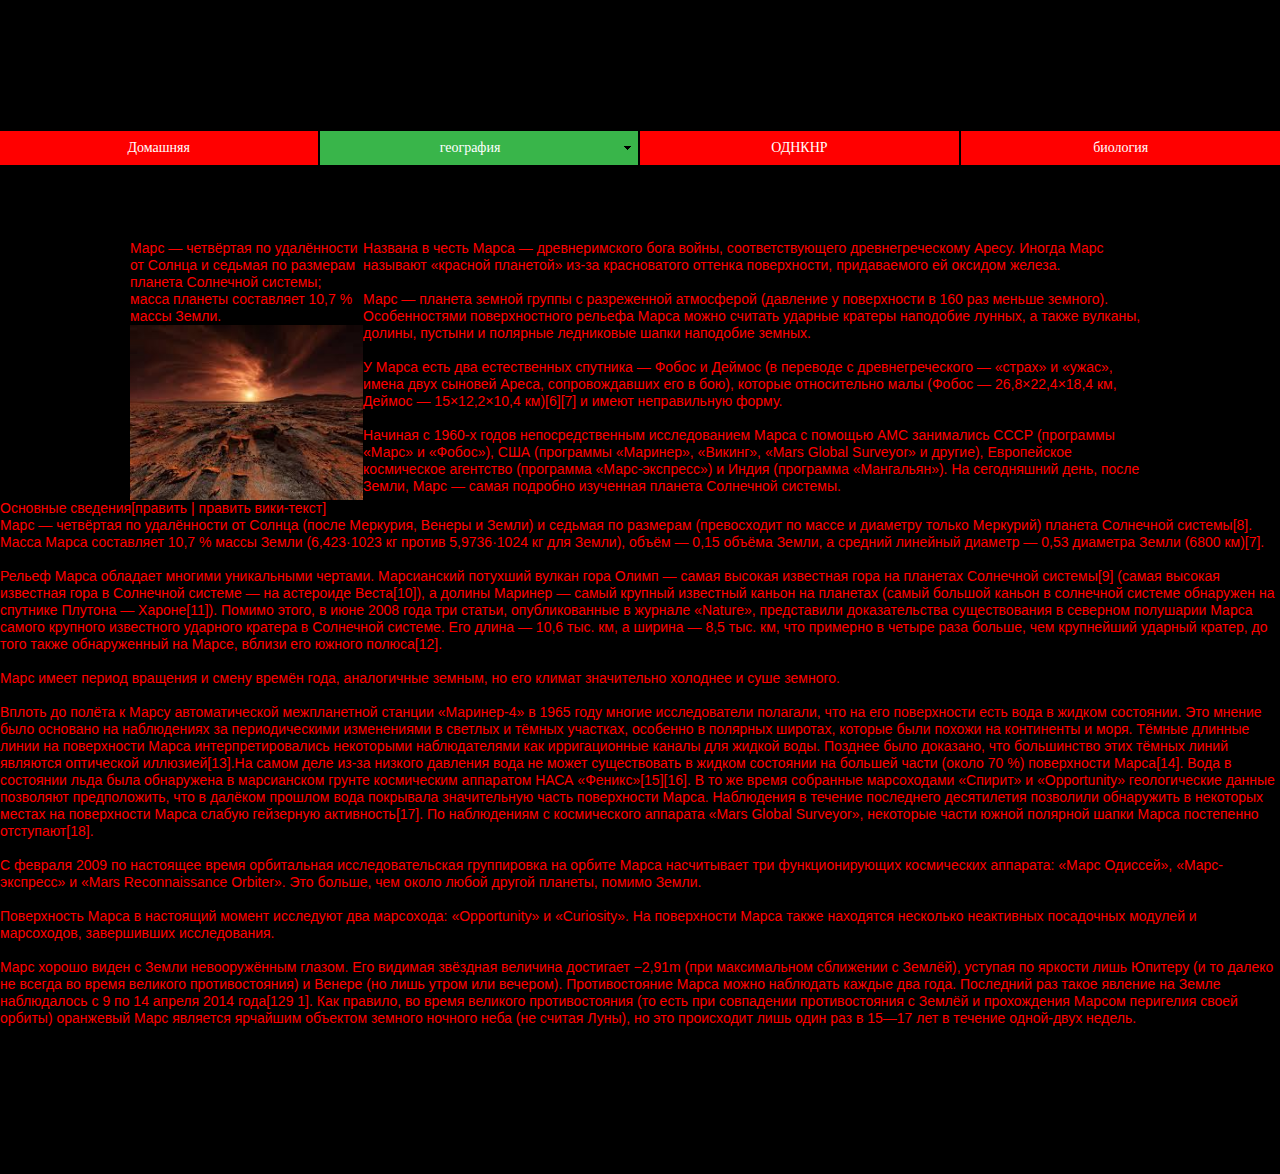
<file: марс.html>
<!DOCTYPE html>
<html class="nojs html css_verticalspacer" lang="ru-RU">
 <head>

  <meta http-equiv="Content-type" content="text/html;charset=UTF-8"/>
  <meta name="generator" content="2017.0.0.363"/>
  <meta name="viewport" content="width=device-width, initial-scale=1.0"/>
  
  <script type="text/javascript">
   // Update the 'nojs'/'js' class on the html node
document.documentElement.className = document.documentElement.className.replace(/\bnojs\b/g, 'js');

// Check that all required assets are uploaded and up-to-date
if(typeof Muse == "undefined") window.Muse = {}; window.Muse.assets = {"required":["museutils.js", "museconfig.js", "jquery.musemenu.js", "jquery.watch.js", "require.js", "____1.css"], "outOfDate":[]};
</script>
  
  <title>марс</title>
  <!-- CSS -->
  <link rel="stylesheet" type="text/css" href="css/site_global.css?crc=443350757"/>
  <link rel="stylesheet" type="text/css" href="css/master_______-a.css?crc=3969091743"/>
  <link rel="stylesheet" type="text/css" href="css/____1.css?crc=4255752231" id="pagesheet"/>
  <!-- JS includes -->
  <!--[if lt IE 9]>
  <script src="scripts/html5shiv.js?crc=4241844378" type="text/javascript"></script>
  <![endif]-->
   </head>
 <body>

  <div class="clearfix borderbox" id="page"><!-- column -->
   <div class="browser_width colelem" id="menuu1527-bw">
    <nav class="MenuBar clearfix" id="menuu1527"><!-- horizontal box -->
     <div class="MenuItemContainer borderbox clearfix grpelem" id="u1605"><!-- vertical box -->
      <a class="nonblock nontext MenuItem MenuItemWithSubMenu borderbox clearfix colelem" id="u1608" href="index.html" data-href="page:U93"><!-- horizontal box --><div class="MenuItemLabel NoWrap borderbox clearfix grpelem" id="u1611-4"><!-- content --><p>Домашняя</p></div></a>
     </div>
     <div class="MenuItemContainer borderbox clearfix grpelem" id="u1819"><!-- vertical box -->
      <a class="nonblock nontext MenuItem MenuItemWithSubMenu borderbox clearfix colelem" id="u1820" href="%d0%b3%d0%b5%d0%be%d0%b3%d1%80%d0%b0%d1%84%d0%b8%d1%8f.html" data-href="page:U854"><!-- horizontal box --><div class="MenuItemLabel NoWrap borderbox clearfix grpelem" id="u1822-4"><!-- content --><p>география</p></div><div class="borderbox grpelem" id="u1823"><!-- content --></div></a>
      <div class="SubMenu MenuLevel1 borderbox clearfix" id="u1824"><!-- vertical box -->
       <ul class="SubMenuView borderbox clearfix colelem" id="u1825"><!-- vertical box -->
        <li class="MenuItemContainer borderbox clearfix colelem" id="u3490"><!-- horizontal box --><a class="nonblock nontext MenuItem MenuItemWithSubMenu borderbox clearfix grpelem" id="u3493" href="%d0%bf%d0%bb%d0%b0%d0%bd%d0%b5%d1%82%d1%8b.html" data-href="page:U887"><!-- horizontal box --><div class="MenuItemLabel NoWrap borderbox clearfix grpelem" id="u3495-4"><!-- content --><p>планеты</p></div><div class="borderbox grpelem" id="u3494"><!-- content --></div></a><div class="SubMenu MenuLevel2 borderbox clearfix" id="u3491"><!-- vertical box --><ul class="SubMenuView borderbox clearfix colelem" id="u3492"><!-- vertical box --><li class="MenuItemContainer borderbox clearfix colelem" id="u3663"><!-- horizontal box --><a class="nonblock nontext MenuItem MenuItemWithSubMenu borderbox clearfix grpelem" id="u3664" href="%d1%83%d1%80%d0%b0%d0%bd.html" data-href="page:U294"><!-- horizontal box --><div class="MenuItemLabel NoWrap borderbox clearfix grpelem" id="u3667-4"><!-- content --><p>уран</p></div></a></li><li class="MenuItemContainer borderbox clearfix colelem" id="u3511"><!-- horizontal box --><a class="nonblock nontext MenuItem MenuItemWithSubMenu borderbox clearfix grpelem" id="u3513" href="%d1%81%d0%b0%d1%82%d1%83%d1%80%d0%bd.html" data-href="page:U162"><!-- horizontal box --><div class="MenuItemLabel NoWrap borderbox clearfix grpelem" id="u3517-4"><!-- content --><p>сатурн</p></div></a></li><li class="MenuItemContainer borderbox clearfix colelem" id="u3537"><!-- horizontal box --><a class="nonblock nontext MenuItem MenuItemWithSubMenu borderbox clearfix grpelem" id="u3538" href="%d0%bc%d0%b5%d1%80%d0%ba%d1%83%d1%80%d0%b8%d0%b9.html" data-href="page:U327"><!-- horizontal box --><div class="MenuItemLabel NoWrap borderbox clearfix grpelem" id="u3541-4"><!-- content --><p>меркурий</p></div></a></li><li class="MenuItemContainer borderbox clearfix colelem" id="u3558"><!-- horizontal box --><a class="nonblock nontext MenuItem MenuItemWithSubMenu borderbox clearfix grpelem" id="u3559" href="%d0%b2%d0%b5%d0%bd%d0%b5%d1%80%d0%b0.html" data-href="page:U228"><!-- horizontal box --><div class="MenuItemLabel NoWrap borderbox clearfix grpelem" id="u3561-4"><!-- content --><p>венера</p></div></a></li><li class="MenuItemContainer borderbox clearfix colelem" id="u3579"><!-- horizontal box --><a class="nonblock nontext MenuItem MenuItemWithSubMenu borderbox clearfix grpelem" id="u3582" href="%d0%b7%d0%b5%d0%bc%d0%bb%d1%8f.html" data-href="page:U360"><!-- horizontal box --><div class="MenuItemLabel NoWrap borderbox clearfix grpelem" id="u3585-4"><!-- content --><p>земля</p></div></a></li><li class="MenuItemContainer borderbox clearfix colelem" id="u3600"><!-- horizontal box --><a class="nonblock nontext MenuItem MenuItemWithSubMenu borderbox clearfix grpelem" id="u3601" href="%d0%bd%d0%b5%d0%bf%d1%82%d1%83%d0%bd.html" data-href="page:U261"><!-- horizontal box --><div class="MenuItemLabel NoWrap borderbox clearfix grpelem" id="u3603-4"><!-- content --><p>нептун</p></div></a></li><li class="MenuItemContainer borderbox clearfix colelem" id="u3621"><!-- horizontal box --><a class="nonblock nontext MenuItem MenuItemWithSubMenu MuseMenuActive borderbox clearfix grpelem" id="u3624" href="%d0%bc%d0%b0%d1%80%d1%81.html" data-href="page:U426"><!-- horizontal box --><div class="MenuItemLabel NoWrap borderbox clearfix grpelem" id="u3625-4"><!-- content --><p>марс</p></div></a></li><li class="MenuItemContainer borderbox clearfix colelem" id="u3642"><!-- horizontal box --><a class="nonblock nontext MenuItem MenuItemWithSubMenu borderbox clearfix grpelem" id="u3643" href="%d1%8e%d0%bf%d0%b8%d1%82%d0%b5%d1%80.html" data-href="page:U195"><!-- horizontal box --><div class="MenuItemLabel NoWrap borderbox clearfix grpelem" id="u3645-4"><!-- content --><p>юпитер</p></div></a></li></ul></div></li>
       </ul>
      </div>
     </div>
     <div class="MenuItemContainer borderbox clearfix grpelem" id="u1840"><!-- vertical box -->
      <a class="nonblock nontext MenuItem MenuItemWithSubMenu borderbox clearfix colelem" id="u1843" href="%d0%be%d0%b4%d0%bd%d0%ba%d0%bd%d1%80.html" data-href="page:U899"><!-- horizontal box --><div class="MenuItemLabel NoWrap borderbox clearfix grpelem" id="u1845-4"><!-- content --><p>ОДНКНР</p></div></a>
     </div>
     <div class="MenuItemContainer borderbox clearfix grpelem" id="u1861"><!-- vertical box -->
      <a class="nonblock nontext MenuItem MenuItemWithSubMenu borderbox clearfix colelem" id="u1862" href="%d0%b1%d0%b8%d0%be%d0%bb%d0%be%d0%b3%d0%b8%d1%8f.html" data-href="page:U932"><!-- horizontal box --><div class="MenuItemLabel NoWrap borderbox clearfix grpelem" id="u1865-4"><!-- content --><p>биология</p></div></a>
     </div>
    </nav>
   </div>
   <div class="clearfix colelem" id="pu646"><!-- group -->
    <!-- m_editable region-id="editable-static-tag-U646-BP_infinity" template="марс.html" data-type="image" -->
    <div class="clip_frame grpelem" id="u646" data-muse-uid="U646" data-muse-type="img_frame"><!-- image -->
     <img class="block" id="u646_img" src="images/imgres.jpg?crc=216950020" alt="" data-muse-src="images/imgres.jpg?crc=216950020" data-image-width="233" data-image-height="175"/>
    </div>
    <!-- /m_editable -->
    <!-- m_editable region-id="editable-static-tag-U665-BP_infinity" template="марс.html" data-type="html" data-ice-options="disableImageResize,link" -->
    <div class="clearfix grpelem" id="u665-4" data-muse-uid="U665" data-muse-type="txt_frame"><!-- content -->
     <p>Марс — четвёртая по удалённости от Солнца и седьмая по размерам планета Солнечной системы; масса планеты составляет 10,7 % массы Земли.</p>
    </div>
    <!-- /m_editable -->
    <!-- m_editable region-id="editable-static-tag-U668-BP_infinity" template="марс.html" data-type="html" data-ice-options="disableImageResize,link" -->
    <div class="clearfix grpelem" id="u668-14" data-muse-uid="U668" data-muse-type="txt_frame"><!-- content -->
     <p id="u668-2">Названа в честь Марса — древнеримского бога войны, соответствующего древнегреческому Аресу. Иногда Марс называют «красной планетой» из-за красноватого оттенка поверхности, придаваемого ей оксидом железа.</p>
     <p id="u668-3">&nbsp;</p>
     <p id="u668-5">Марс — планета земной группы с разреженной атмосферой (давление у поверхности в 160 раз меньше земного). Особенностями поверхностного рельефа Марса можно считать ударные кратеры наподобие лунных, а также вулканы, долины, пустыни и полярные ледниковые шапки наподобие земных.</p>
     <p id="u668-6">&nbsp;</p>
     <p id="u668-8">У Марса есть два естественных спутника — Фобос и Деймос (в переводе с древнегреческого — «страх» и «ужас», имена двух сыновей Ареса, сопровождавших его в бою), которые относительно малы (Фобос — 26,8×22,4×18,4 км, Деймос — 15×12,2×10,4 км)[6][7] и имеют неправильную форму.</p>
     <p id="u668-9">&nbsp;</p>
     <p id="u668-11">Начиная с 1960-х годов непосредственным исследованием Марса с помощью АМС занимались СССР (программы «Марс» и «Фобос»), США (программы «Маринер», «Викинг», «Mars Global Surveyor» и другие), Европейское космическое агентство (программа «Марс-экспресс») и Индия (программа «Мангальян»). На сегодняшний день, после Земли, Марс — самая подробно изученная планета Солнечной системы.</p>
     <p>&nbsp;</p>
    </div>
    <!-- /m_editable -->
    <div class="browser_width grpelem" id="u671-29-bw">
     <!-- m_editable region-id="editable-static-tag-U671-BP_infinity" template="марс.html" data-type="html" data-ice-options="disableImageResize,link" -->
     <div class="clearfix" id="u671-29" data-muse-uid="U671" data-muse-type="txt_frame"><!-- content -->
      <p id="u671-2">Основные сведения[править | править вики-текст]</p>
      <p id="u671-4">Марс — четвёртая по удалённости от Солнца (после Меркурия, Венеры и Земли) и седьмая по размерам (превосходит по массе и диаметру только Меркурий) планета Солнечной системы[8]. Масса Марса составляет 10,7 % массы Земли (6,423·1023 кг против 5,9736·1024 кг для Земли), объём — 0,15 объёма Земли, а средний линейный диаметр — 0,53 диаметра Земли (6800 км)[7].</p>
      <p id="u671-5">&nbsp;</p>
      <p id="u671-7">Рельеф Марса обладает многими уникальными чертами. Марсианский потухший вулкан гора Олимп — самая высокая известная гора на планетах Солнечной системы[9] (самая высокая известная гора в Солнечной системе — на астероиде Веста[10]), а долины Маринер — самый крупный известный каньон на планетах (самый большой каньон в солнечной системе обнаружен на спутнике Плутона — Хароне[11]). Помимо этого, в июне 2008 года три статьи, опубликованные в журнале «Nature», представили доказательства существования в северном полушарии Марса самого крупного известного ударного кратера в Солнечной системе. Его длина — 10,6 тыс. км, а ширина — 8,5 тыс. км, что примерно в четыре раза больше, чем крупнейший ударный кратер, до того также обнаруженный на Марсе, вблизи его южного полюса[12].</p>
      <p id="u671-8">&nbsp;</p>
      <p id="u671-10">Марс имеет период вращения и смену времён года, аналогичные земным, но его климат значительно холоднее и суше земного.</p>
      <p id="u671-11">&nbsp;</p>
      <p id="u671-13">Вплоть до полёта к Марсу автоматической межпланетной станции «Маринер-4» в 1965 году многие исследователи полагали, что на его поверхности есть вода в жидком состоянии. Это мнение было основано на наблюдениях за периодическими изменениями в светлых и тёмных участках, особенно в полярных широтах, которые были похожи на континенты и моря. Тёмные длинные линии на поверхности Марса интерпретировались некоторыми наблюдателями как ирригационные каналы для жидкой воды. Позднее было доказано, что большинство этих тёмных линий являются оптической иллюзией[13].На самом деле из-за низкого давления вода не может существовать в жидком состоянии на большей части (около 70 %) поверхности Марса[14]. Вода в состоянии льда была обнаружена в марсианском грунте космическим аппаратом НАСА «Феникс»[15][16]. В то же время собранные марсоходами «Спирит» и «Opportunity» геологические данные позволяют предположить, что в далёком прошлом вода покрывала значительную часть поверхности Марса. Наблюдения в течение последнего десятилетия позволили обнаружить в некоторых местах на поверхности Марса слабую гейзерную активность[17]. По наблюдениям с космического аппарата «Mars Global Surveyor», некоторые части южной полярной шапки Марса постепенно отступают[18].</p>
      <p id="u671-14">&nbsp;</p>
      <p id="u671-16">С февраля 2009 по настоящее время орбитальная исследовательская группировка на орбите Марса насчитывает три функционирующих космических аппарата: «Марс Одиссей», «Марс-экспресс» и «Mars Reconnaissance Orbiter». Это больше, чем около любой другой планеты, помимо Земли.</p>
      <p id="u671-17">&nbsp;</p>
      <p id="u671-19">Поверхность Марса в настоящий момент исследуют два марсохода: «Opportunity» и «Curiosity». На поверхности Марса также находятся несколько неактивных посадочных модулей и марсоходов, завершивших исследования.</p>
      <p id="u671-20">&nbsp;</p>
      <p id="u671-22">Марс хорошо виден с Земли невооружённым глазом. Его видимая звёздная величина достигает −2,91m (при максимальном сближении с Землёй), уступая по яркости лишь Юпитеру (и то далеко не всегда во время великого противостояния) и Венере (но лишь утром или вечером). Противостояние Марса можно наблюдать каждые два года. Последний раз такое явление на Земле наблюдалось с 9 по 14 апреля 2014 года[129 1]. Как правило, во время великого противостояния (то есть при совпадении противостояния с Землёй и прохождения Марсом перигелия своей орбиты) оранжевый Марс является ярчайшим объектом земного ночного неба (не считая Луны), но это происходит лишь один раз в 15—17 лет в течение одной-двух недель.</p>
      <p id="u671-23">&nbsp;</p>
      <p id="u671-24">&nbsp;</p>
      <p id="u671-25">&nbsp;</p>
      <p id="u671-26">&nbsp;</p>
      <p>&nbsp;</p>
     </div>
     <!-- /m_editable -->
    </div>
   </div>
   <div class="verticalspacer" data-offset-top="1197" data-content-above-spacer="1196" data-content-below-spacer="62"></div>
  </div>
  <!-- Other scripts -->
  <script type="text/javascript">
   window.Muse.assets.check=function(d){if(!window.Muse.assets.checked){window.Muse.assets.checked=!0;var b={},c=function(a,b){if(window.getComputedStyle){var c=window.getComputedStyle(a,null);return c&&c.getPropertyValue(b)||c&&c[b]||""}if(document.documentElement.currentStyle)return(c=a.currentStyle)&&c[b]||a.style&&a.style[b]||"";return""},a=function(a){if(a.match(/^rgb/))return a=a.replace(/\s+/g,"").match(/([\d\,]+)/gi)[0].split(","),(parseInt(a[0])<<16)+(parseInt(a[1])<<8)+parseInt(a[2]);if(a.match(/^\#/))return parseInt(a.substr(1),
16);return 0},g=function(g){for(var f=document.getElementsByTagName("link"),h=0;h<f.length;h++)if("text/css"==f[h].type){var i=(f[h].href||"").match(/\/?css\/([\w\-]+\.css)\?crc=(\d+)/);if(!i||!i[1]||!i[2])break;b[i[1]]=i[2]}f=document.createElement("div");f.className="version";f.style.cssText="display:none; width:1px; height:1px;";document.getElementsByTagName("body")[0].appendChild(f);for(h=0;h<Muse.assets.required.length;){var i=Muse.assets.required[h],l=i.match(/([\w\-\.]+)\.(\w+)$/),k=l&&l[1]?
l[1]:null,l=l&&l[2]?l[2]:null;switch(l.toLowerCase()){case "css":k=k.replace(/\W/gi,"_").replace(/^([^a-z])/gi,"_$1");f.className+=" "+k;k=a(c(f,"color"));l=a(c(f,"backgroundColor"));k!=0||l!=0?(Muse.assets.required.splice(h,1),"undefined"!=typeof b[i]&&(k!=b[i]>>>24||l!=(b[i]&16777215))&&Muse.assets.outOfDate.push(i)):h++;f.className="version";break;case "js":h++;break;default:throw Error("Unsupported file type: "+l);}}d?d().jquery!="1.8.3"&&Muse.assets.outOfDate.push("jquery-1.8.3.min.js"):Muse.assets.required.push("jquery-1.8.3.min.js");
f.parentNode.removeChild(f);if(Muse.assets.outOfDate.length||Muse.assets.required.length)f="Некоторые файлы на сервере могут отсутствовать или быть некорректными. Очистите кэш-память браузера и повторите попытку. Если проблему не удается устранить, свяжитесь с разработчиками сайта.",g&&Muse.assets.outOfDate.length&&(f+="\nOut of date: "+Muse.assets.outOfDate.join(",")),g&&Muse.assets.required.length&&(f+="\nMissing: "+Muse.assets.required.join(",")),alert(f)};location&&location.search&&location.search.match&&location.search.match(/muse_debug/gi)?setTimeout(function(){g(!0)},5E3):g()}};
var muse_init=function(){require.config({baseUrl:""});require(["jquery","museutils","whatinput","jquery.musemenu","jquery.watch"],function(d){var $ = d;$(document).ready(function(){try{
window.Muse.assets.check($);/* body */
Muse.Utils.transformMarkupToFixBrowserProblemsPreInit();/* body */
Muse.Utils.prepHyperlinks(true);/* body */
Muse.Utils.resizeHeight('.browser_width');/* resize height */
Muse.Utils.requestAnimationFrame(function() { $('body').addClass('initialized'); });/* mark body as initialized */
Muse.Utils.fullPage('#page');/* 100% height page */
Muse.Utils.initWidget('.MenuBar', ['#bp_infinity'], function(elem) { return $(elem).museMenu(); });/* unifiedNavBar */
Muse.Utils.showWidgetsWhenReady();/* body */
Muse.Utils.transformMarkupToFixBrowserProblems();/* body */
}catch(b){if(b&&"function"==typeof b.notify?b.notify():Muse.Assert.fail("Error calling selector function: "+b),false)throw b;}})})};

</script>
  <!-- RequireJS script -->
  <script src="scripts/require.js?crc=244322403" type="text/javascript" async data-main="scripts/museconfig.js?crc=36584860" onload="if (requirejs) requirejs.onError = function(requireType, requireModule) { if (requireType && requireType.toString && requireType.toString().indexOf && 0 <= requireType.toString().indexOf('#scripterror')) window.Muse.assets.check(); }" onerror="window.Muse.assets.check();"></script>
   </body>
</html>
</file>
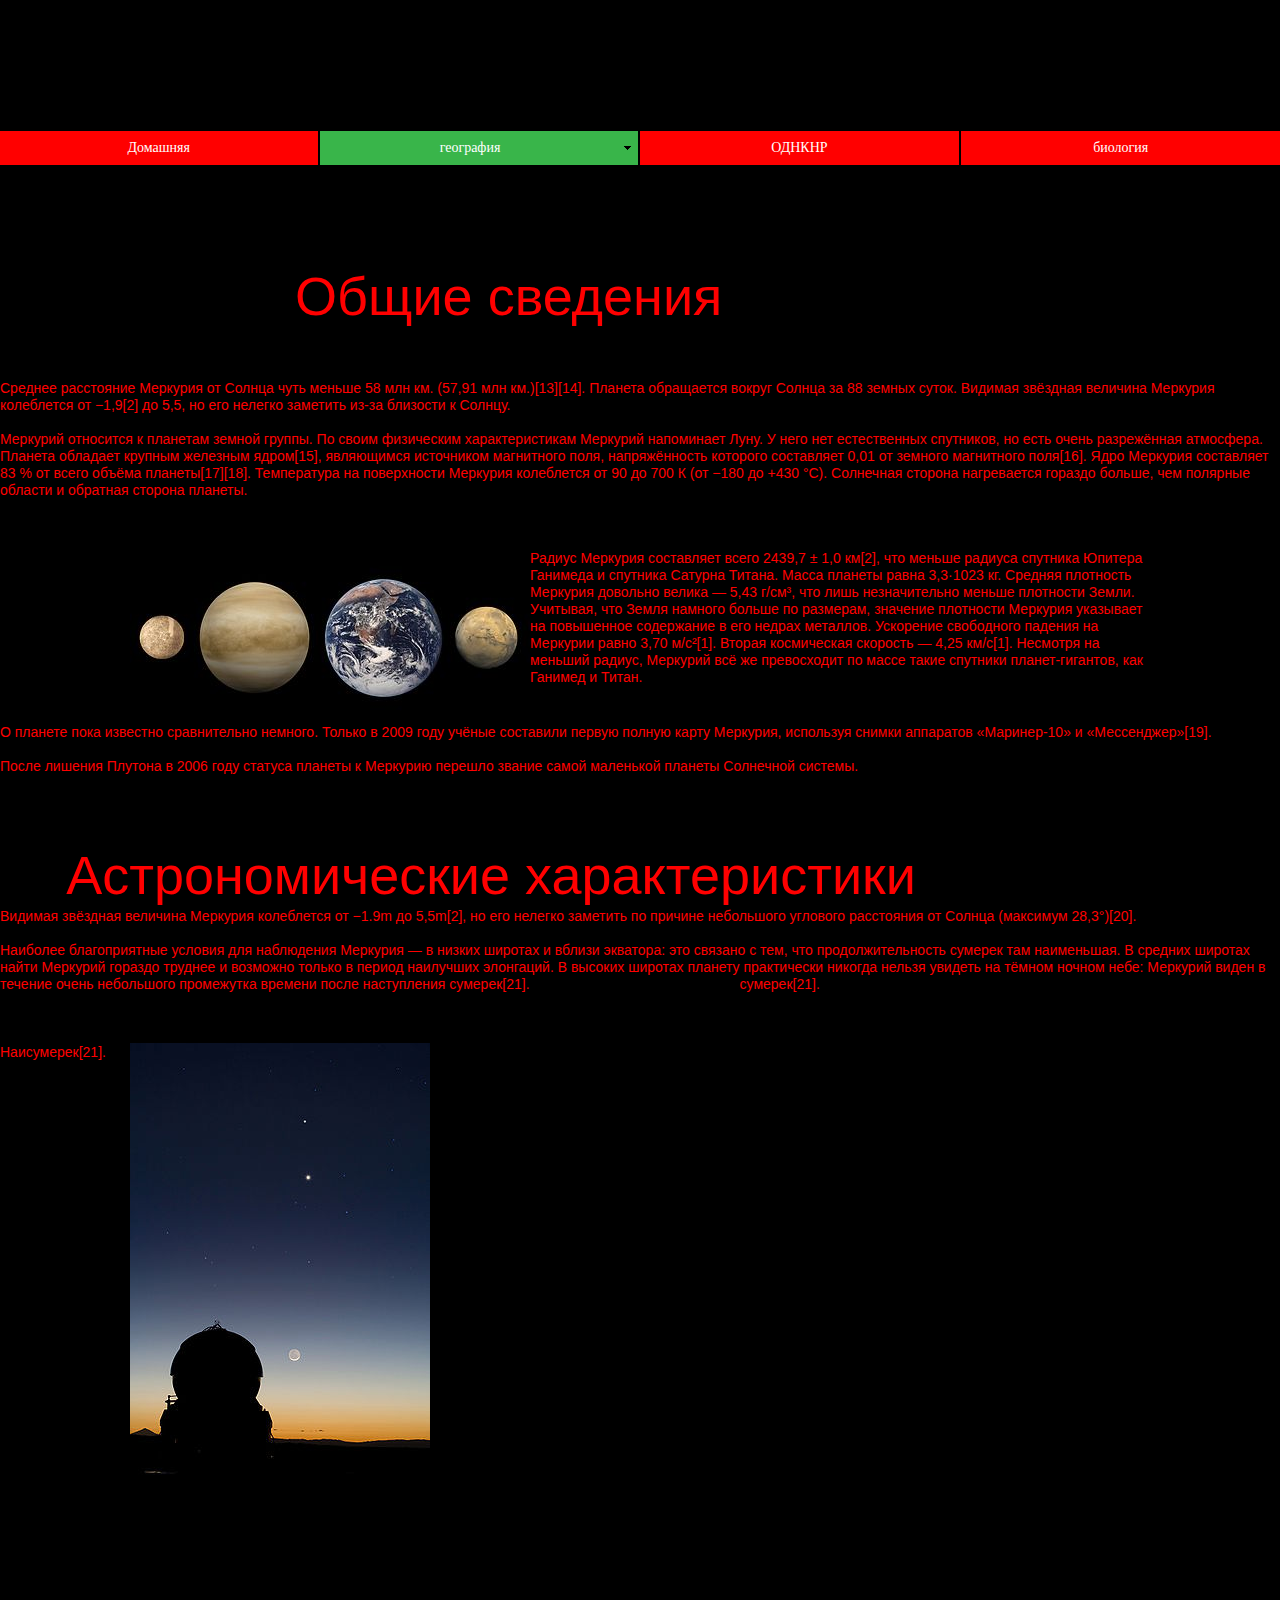
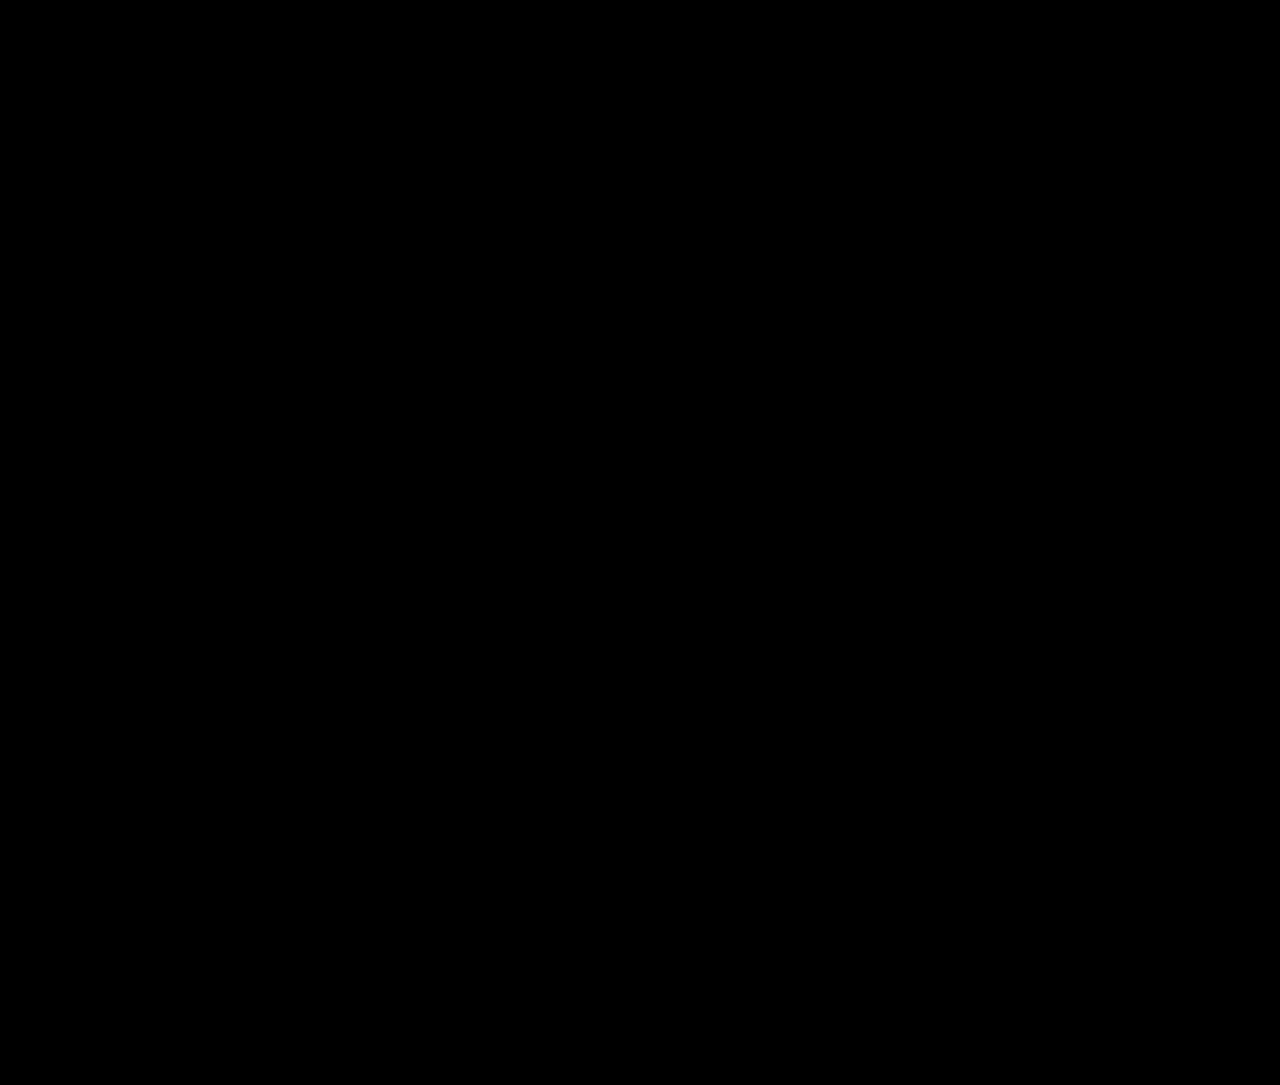
<file: меркурий.html>
<!DOCTYPE html>
<html class="nojs html css_verticalspacer" lang="ru-RU">
 <head>

  <meta http-equiv="Content-type" content="text/html;charset=UTF-8"/>
  <meta name="generator" content="2017.0.0.363"/>
  <meta name="viewport" content="width=device-width, initial-scale=1.0"/>
  
  <script type="text/javascript">
   // Update the 'nojs'/'js' class on the html node
document.documentElement.className = document.documentElement.className.replace(/\bnojs\b/g, 'js');

// Check that all required assets are uploaded and up-to-date
if(typeof Muse == "undefined") window.Muse = {}; window.Muse.assets = {"required":["museutils.js", "museconfig.js", "jquery.musemenu.js", "jquery.watch.js", "require.js", "________.css"], "outOfDate":[]};
</script>
  
  <title>меркурий</title>
  <!-- CSS -->
  <link rel="stylesheet" type="text/css" href="css/site_global.css?crc=443350757"/>
  <link rel="stylesheet" type="text/css" href="css/master_______-a.css?crc=3969091743"/>
  <link rel="stylesheet" type="text/css" href="css/________.css?crc=3951269385" id="pagesheet"/>
  <!-- JS includes -->
  <!--[if lt IE 9]>
  <script src="scripts/html5shiv.js?crc=4241844378" type="text/javascript"></script>
  <![endif]-->
   </head>
 <body>

  <div class="clearfix borderbox" id="page"><!-- column -->
   <div class="browser_width colelem" id="menuu1527-bw">
    <nav class="MenuBar clearfix" id="menuu1527"><!-- horizontal box -->
     <div class="MenuItemContainer borderbox clearfix grpelem" id="u1605"><!-- vertical box -->
      <a class="nonblock nontext MenuItem MenuItemWithSubMenu borderbox clearfix colelem" id="u1608" href="index.html" data-href="page:U93"><!-- horizontal box --><div class="MenuItemLabel NoWrap borderbox clearfix grpelem" id="u1611-4"><!-- content --><p>Домашняя</p></div></a>
     </div>
     <div class="MenuItemContainer borderbox clearfix grpelem" id="u1819"><!-- vertical box -->
      <a class="nonblock nontext MenuItem MenuItemWithSubMenu borderbox clearfix colelem" id="u1820" href="%d0%b3%d0%b5%d0%be%d0%b3%d1%80%d0%b0%d1%84%d0%b8%d1%8f.html" data-href="page:U854"><!-- horizontal box --><div class="MenuItemLabel NoWrap borderbox clearfix grpelem" id="u1822-4"><!-- content --><p>география</p></div><div class="borderbox grpelem" id="u1823"><!-- content --></div></a>
      <div class="SubMenu MenuLevel1 borderbox clearfix" id="u1824"><!-- vertical box -->
       <ul class="SubMenuView borderbox clearfix colelem" id="u1825"><!-- vertical box -->
        <li class="MenuItemContainer borderbox clearfix colelem" id="u3490"><!-- horizontal box --><a class="nonblock nontext MenuItem MenuItemWithSubMenu borderbox clearfix grpelem" id="u3493" href="%d0%bf%d0%bb%d0%b0%d0%bd%d0%b5%d1%82%d1%8b.html" data-href="page:U887"><!-- horizontal box --><div class="MenuItemLabel NoWrap borderbox clearfix grpelem" id="u3495-4"><!-- content --><p>планеты</p></div><div class="borderbox grpelem" id="u3494"><!-- content --></div></a><div class="SubMenu MenuLevel2 borderbox clearfix" id="u3491"><!-- vertical box --><ul class="SubMenuView borderbox clearfix colelem" id="u3492"><!-- vertical box --><li class="MenuItemContainer borderbox clearfix colelem" id="u3663"><!-- horizontal box --><a class="nonblock nontext MenuItem MenuItemWithSubMenu borderbox clearfix grpelem" id="u3664" href="%d1%83%d1%80%d0%b0%d0%bd.html" data-href="page:U294"><!-- horizontal box --><div class="MenuItemLabel NoWrap borderbox clearfix grpelem" id="u3667-4"><!-- content --><p>уран</p></div></a></li><li class="MenuItemContainer borderbox clearfix colelem" id="u3511"><!-- horizontal box --><a class="nonblock nontext MenuItem MenuItemWithSubMenu borderbox clearfix grpelem" id="u3513" href="%d1%81%d0%b0%d1%82%d1%83%d1%80%d0%bd.html" data-href="page:U162"><!-- horizontal box --><div class="MenuItemLabel NoWrap borderbox clearfix grpelem" id="u3517-4"><!-- content --><p>сатурн</p></div></a></li><li class="MenuItemContainer borderbox clearfix colelem" id="u3537"><!-- horizontal box --><a class="nonblock nontext MenuItem MenuItemWithSubMenu MuseMenuActive borderbox clearfix grpelem" id="u3538" href="%d0%bc%d0%b5%d1%80%d0%ba%d1%83%d1%80%d0%b8%d0%b9.html" data-href="page:U327"><!-- horizontal box --><div class="MenuItemLabel NoWrap borderbox clearfix grpelem" id="u3541-4"><!-- content --><p>меркурий</p></div></a></li><li class="MenuItemContainer borderbox clearfix colelem" id="u3558"><!-- horizontal box --><a class="nonblock nontext MenuItem MenuItemWithSubMenu borderbox clearfix grpelem" id="u3559" href="%d0%b2%d0%b5%d0%bd%d0%b5%d1%80%d0%b0.html" data-href="page:U228"><!-- horizontal box --><div class="MenuItemLabel NoWrap borderbox clearfix grpelem" id="u3561-4"><!-- content --><p>венера</p></div></a></li><li class="MenuItemContainer borderbox clearfix colelem" id="u3579"><!-- horizontal box --><a class="nonblock nontext MenuItem MenuItemWithSubMenu borderbox clearfix grpelem" id="u3582" href="%d0%b7%d0%b5%d0%bc%d0%bb%d1%8f.html" data-href="page:U360"><!-- horizontal box --><div class="MenuItemLabel NoWrap borderbox clearfix grpelem" id="u3585-4"><!-- content --><p>земля</p></div></a></li><li class="MenuItemContainer borderbox clearfix colelem" id="u3600"><!-- horizontal box --><a class="nonblock nontext MenuItem MenuItemWithSubMenu borderbox clearfix grpelem" id="u3601" href="%d0%bd%d0%b5%d0%bf%d1%82%d1%83%d0%bd.html" data-href="page:U261"><!-- horizontal box --><div class="MenuItemLabel NoWrap borderbox clearfix grpelem" id="u3603-4"><!-- content --><p>нептун</p></div></a></li><li class="MenuItemContainer borderbox clearfix colelem" id="u3621"><!-- horizontal box --><a class="nonblock nontext MenuItem MenuItemWithSubMenu borderbox clearfix grpelem" id="u3624" href="%d0%bc%d0%b0%d1%80%d1%81.html" data-href="page:U426"><!-- horizontal box --><div class="MenuItemLabel NoWrap borderbox clearfix grpelem" id="u3625-4"><!-- content --><p>марс</p></div></a></li><li class="MenuItemContainer borderbox clearfix colelem" id="u3642"><!-- horizontal box --><a class="nonblock nontext MenuItem MenuItemWithSubMenu borderbox clearfix grpelem" id="u3643" href="%d1%8e%d0%bf%d0%b8%d1%82%d0%b5%d1%80.html" data-href="page:U195"><!-- horizontal box --><div class="MenuItemLabel NoWrap borderbox clearfix grpelem" id="u3645-4"><!-- content --><p>юпитер</p></div></a></li></ul></div></li>
       </ul>
      </div>
     </div>
     <div class="MenuItemContainer borderbox clearfix grpelem" id="u1840"><!-- vertical box -->
      <a class="nonblock nontext MenuItem MenuItemWithSubMenu borderbox clearfix colelem" id="u1843" href="%d0%be%d0%b4%d0%bd%d0%ba%d0%bd%d1%80.html" data-href="page:U899"><!-- horizontal box --><div class="MenuItemLabel NoWrap borderbox clearfix grpelem" id="u1845-4"><!-- content --><p>ОДНКНР</p></div></a>
     </div>
     <div class="MenuItemContainer borderbox clearfix grpelem" id="u1861"><!-- vertical box -->
      <a class="nonblock nontext MenuItem MenuItemWithSubMenu borderbox clearfix colelem" id="u1862" href="%d0%b1%d0%b8%d0%be%d0%bb%d0%be%d0%b3%d0%b8%d1%8f.html" data-href="page:U932"><!-- horizontal box --><div class="MenuItemLabel NoWrap borderbox clearfix grpelem" id="u1865-4"><!-- content --><p>биология</p></div></a>
     </div>
    </nav>
   </div>
   <div class="browser_width colelem" id="u693-16-bw">
    <!-- m_editable region-id="editable-static-tag-U693-BP_infinity" template="меркурий.html" data-type="html" data-ice-options="disableImageResize,link" -->
    <div class="clearfix" id="u693-16" data-muse-uid="U693" data-muse-type="txt_frame"><!-- content -->
     <p id="u693-3"><span id="u693">&nbsp;&nbsp;&nbsp;&nbsp;&nbsp;&nbsp;&nbsp;&nbsp;&nbsp;&nbsp;&nbsp;&nbsp;&nbsp;&nbsp;&nbsp;&nbsp;&nbsp;&nbsp;&nbsp;&nbsp;&nbsp;&nbsp;&nbsp;&nbsp;&nbsp;&nbsp;&nbsp;&nbsp;&nbsp;&nbsp;&nbsp;&nbsp;&nbsp;&nbsp;&nbsp;&nbsp;&nbsp;&nbsp;&nbsp;&nbsp;&nbsp;&nbsp;&nbsp;&nbsp; </span><span id="u693-2">&nbsp;&nbsp;&nbsp;&nbsp;&nbsp;&nbsp;&nbsp; Общие сведения</span></p>
     <p>&nbsp;</p>
     <p>&nbsp;</p>
     <p>&nbsp;</p>
     <p>Среднее расстояние Меркурия от Солнца чуть меньше 58 млн км. (57,91 млн км.)[13][14]. Планета обращается вокруг Солнца за 88 земных суток. Видимая звёздная величина Меркурия колеблется от −1,9[2] до 5,5, но его нелегко заметить из-за близости к Солнцу.</p>
     <p>&nbsp;</p>
     <p>Меркурий относится к планетам земной группы. По своим физическим характеристикам Меркурий напоминает Луну. У него нет естественных спутников, но есть очень разрежённая атмосфера. Планета обладает крупным железным ядром[15], являющимся источником магнитного поля, напряжённость которого составляет 0,01 от земного магнитного поля[16]. Ядро Меркурия составляет 83 % от всего объёма планеты[17][18]. Температура на поверхности Меркурия колеблется от 90 до 700 К (от −180 до +430 °C). Солнечная сторона нагревается гораздо больше, чем полярные области и обратная сторона планеты.</p>
     <p>&nbsp;</p>
     <p>&nbsp;</p>
     <p>&nbsp;</p>
    </div>
    <!-- /m_editable -->
   </div>
   <div class="clearfix colelem" id="pu696"><!-- group -->
    <!-- m_editable region-id="editable-static-tag-U696-BP_infinity" template="меркурий.html" data-type="image" -->
    <div class="clip_frame grpelem" id="u696" data-muse-uid="U696" data-muse-type="img_frame"><!-- image -->
     <img class="block" id="u696_img" src="images/400px-terrestrial_planet_size_comparisons.jpg?crc=141006200" alt="" data-muse-src="images/400px-terrestrial_planet_size_comparisons.jpg?crc=141006200" data-image-width="400" data-image-height="174"/>
    </div>
    <!-- /m_editable -->
    <!-- m_editable region-id="editable-static-tag-U706-BP_infinity" template="меркурий.html" data-type="html" data-ice-options="disableImageResize,link" -->
    <div class="clearfix grpelem" id="u706-7" data-muse-uid="U706" data-muse-type="txt_frame"><!-- content -->
     <p><span id="u706">Радиус Меркурия составляет всего 2439,7 ± 1,0 км[2], что меньше радиуса спутника Юпитера Ганимеда и спутника Сатурна Титана. Масса планеты равна 3,3·1023 кг. Средняя плотность Меркурия довольно велика — 5,43 г/см³, что лишь незначительно меньше плотности Земли. Учитывая, что Земля намного больше по размерам, значение плотности Меркурия указывает на повышенное содержание в его недрах металлов. Ускорение свободного падения на Меркурии равно 3,70 м/с²[1]. Вторая космическая скорость — 4,25 км/с[1]. Несмотря на меньший радиус, Меркурий всё же превосходит по массе такие спутники планет-гигантов, как Ганимед и Титан.</span></p>
     <p>&nbsp;</p>
     <p>&nbsp;</p>
     <p>&nbsp;</p>
    </div>
    <!-- /m_editable -->
    <div class="browser_width grpelem" id="u709-36-bw">
     <!-- m_editable region-id="editable-static-tag-U709-BP_infinity" template="меркурий.html" data-type="html" data-ice-options="disableImageResize,link" -->
     <div class="clearfix" id="u709-36" data-muse-uid="U709" data-muse-type="txt_frame"><!-- content -->
      <p>О планете пока известно сравнительно немного. Только в 2009 году учёные составили первую полную карту Меркурия, используя снимки аппаратов «Маринер-10» и «Мессенджер»[19].</p>
      <p>&nbsp;</p>
      <p>После лишения Плутона в 2006 году статуса планеты к Меркурию перешло звание самой маленькой планеты Солнечной системы.</p>
      <p>&nbsp;</p>
      <p>&nbsp;</p>
      <p>&nbsp;</p>
      <p>&nbsp;</p>
      <p id="u709-12"><span id="u709-10">&nbsp;&nbsp;&nbsp;&nbsp;&nbsp;&nbsp;&nbsp;&nbsp;&nbsp;&nbsp;&nbsp;&nbsp;&nbsp;&nbsp;&nbsp;&nbsp; </span><span id="u709-11"> Астрономические характеристики</span></p>
      <p>Видимая звёздная величина Меркурия колеблется от −1.9m до 5,5m[2], но его нелегко заметить по причине небольшого углового расстояния от Солнца (максимум 28,3°)[20].</p>
      <p id="u709-15">&nbsp;</p>
      <p>Наиболее благоприятные условия для наблюдения Меркурия — в низких широтах и вблизи экватора: это связано с тем, что продолжительность сумерек там наименьшая. В средних широтах найти Меркурий гораздо труднее и возможно только в период наилучших элонгаций. В высоких широтах планету практически никогда нельзя увидеть на тёмном ночном небе: Меркурий виден в течение очень небольшого промежутка времени после наступления сумерек[21].&nbsp;&nbsp;&nbsp;&nbsp;&nbsp;&nbsp;&nbsp;&nbsp;&nbsp;&nbsp;&nbsp;&nbsp;&nbsp;&nbsp;&nbsp;&nbsp;&nbsp;&nbsp;&nbsp;&nbsp;&nbsp;&nbsp;&nbsp;&nbsp;&nbsp;&nbsp;&nbsp;&nbsp;&nbsp;&nbsp;&nbsp;&nbsp;&nbsp;&nbsp;&nbsp;&nbsp;&nbsp;&nbsp;&nbsp;&nbsp;&nbsp;&nbsp;&nbsp;&nbsp;&nbsp;&nbsp;&nbsp;&nbsp;&nbsp;&nbsp;&nbsp;&nbsp;&nbsp; сумерек[21].</p>
      <p>&nbsp;</p>
      <p>&nbsp;</p>
      <p>&nbsp;</p>
      <p>Наисумерек[21].</p>
      <p>&nbsp;</p>
      <p>&nbsp;</p>
      <p>&nbsp;</p>
      <p>&nbsp;</p>
      <p>&nbsp;</p>
      <p>&nbsp;</p>
      <p>&nbsp;</p>
      <p>&nbsp;</p>
      <p>&nbsp;</p>
      <p>&nbsp;</p>
      <p id="u709-33">&nbsp;</p>
      <p id="u709-34">&nbsp;</p>
     </div>
     <!-- /m_editable -->
    </div>
    <!-- m_editable region-id="editable-static-tag-U712-BP_infinity" template="меркурий.html" data-type="image" -->
    <div class="clip_frame grpelem" id="u712" data-muse-uid="U712" data-muse-type="img_frame"><!-- image -->
     <img class="block" id="u712_img" src="images/300px-mercury%2c_venus_and_the_moon_align.jpg?crc=220778236" alt="" data-muse-src="images/300px-mercury%2c_venus_and_the_moon_align.jpg?crc=220778236" data-image-width="300" data-image-height="444"/>
    </div>
    <!-- /m_editable -->
   </div>
   <div class="verticalspacer" data-offset-top="2640" data-content-above-spacer="2640" data-content-below-spacer="62"></div>
  </div>
  <!-- Other scripts -->
  <script type="text/javascript">
   window.Muse.assets.check=function(d){if(!window.Muse.assets.checked){window.Muse.assets.checked=!0;var b={},c=function(a,b){if(window.getComputedStyle){var c=window.getComputedStyle(a,null);return c&&c.getPropertyValue(b)||c&&c[b]||""}if(document.documentElement.currentStyle)return(c=a.currentStyle)&&c[b]||a.style&&a.style[b]||"";return""},a=function(a){if(a.match(/^rgb/))return a=a.replace(/\s+/g,"").match(/([\d\,]+)/gi)[0].split(","),(parseInt(a[0])<<16)+(parseInt(a[1])<<8)+parseInt(a[2]);if(a.match(/^\#/))return parseInt(a.substr(1),
16);return 0},g=function(g){for(var f=document.getElementsByTagName("link"),h=0;h<f.length;h++)if("text/css"==f[h].type){var i=(f[h].href||"").match(/\/?css\/([\w\-]+\.css)\?crc=(\d+)/);if(!i||!i[1]||!i[2])break;b[i[1]]=i[2]}f=document.createElement("div");f.className="version";f.style.cssText="display:none; width:1px; height:1px;";document.getElementsByTagName("body")[0].appendChild(f);for(h=0;h<Muse.assets.required.length;){var i=Muse.assets.required[h],l=i.match(/([\w\-\.]+)\.(\w+)$/),k=l&&l[1]?
l[1]:null,l=l&&l[2]?l[2]:null;switch(l.toLowerCase()){case "css":k=k.replace(/\W/gi,"_").replace(/^([^a-z])/gi,"_$1");f.className+=" "+k;k=a(c(f,"color"));l=a(c(f,"backgroundColor"));k!=0||l!=0?(Muse.assets.required.splice(h,1),"undefined"!=typeof b[i]&&(k!=b[i]>>>24||l!=(b[i]&16777215))&&Muse.assets.outOfDate.push(i)):h++;f.className="version";break;case "js":h++;break;default:throw Error("Unsupported file type: "+l);}}d?d().jquery!="1.8.3"&&Muse.assets.outOfDate.push("jquery-1.8.3.min.js"):Muse.assets.required.push("jquery-1.8.3.min.js");
f.parentNode.removeChild(f);if(Muse.assets.outOfDate.length||Muse.assets.required.length)f="Некоторые файлы на сервере могут отсутствовать или быть некорректными. Очистите кэш-память браузера и повторите попытку. Если проблему не удается устранить, свяжитесь с разработчиками сайта.",g&&Muse.assets.outOfDate.length&&(f+="\nOut of date: "+Muse.assets.outOfDate.join(",")),g&&Muse.assets.required.length&&(f+="\nMissing: "+Muse.assets.required.join(",")),alert(f)};location&&location.search&&location.search.match&&location.search.match(/muse_debug/gi)?setTimeout(function(){g(!0)},5E3):g()}};
var muse_init=function(){require.config({baseUrl:""});require(["jquery","museutils","whatinput","jquery.musemenu","jquery.watch"],function(d){var $ = d;$(document).ready(function(){try{
window.Muse.assets.check($);/* body */
Muse.Utils.transformMarkupToFixBrowserProblemsPreInit();/* body */
Muse.Utils.prepHyperlinks(true);/* body */
Muse.Utils.resizeHeight('.browser_width');/* resize height */
Muse.Utils.requestAnimationFrame(function() { $('body').addClass('initialized'); });/* mark body as initialized */
Muse.Utils.fullPage('#page');/* 100% height page */
Muse.Utils.initWidget('.MenuBar', ['#bp_infinity'], function(elem) { return $(elem).museMenu(); });/* unifiedNavBar */
Muse.Utils.showWidgetsWhenReady();/* body */
Muse.Utils.transformMarkupToFixBrowserProblems();/* body */
}catch(b){if(b&&"function"==typeof b.notify?b.notify():Muse.Assert.fail("Error calling selector function: "+b),false)throw b;}})})};

</script>
  <!-- RequireJS script -->
  <script src="scripts/require.js?crc=244322403" type="text/javascript" async data-main="scripts/museconfig.js?crc=36584860" onload="if (requirejs) requirejs.onError = function(requireType, requireModule) { if (requireType && requireType.toString && requireType.toString().indexOf && 0 <= requireType.toString().indexOf('#scripterror')) window.Muse.assets.check(); }" onerror="window.Muse.assets.check();"></script>
   </body>
</html>
</file>
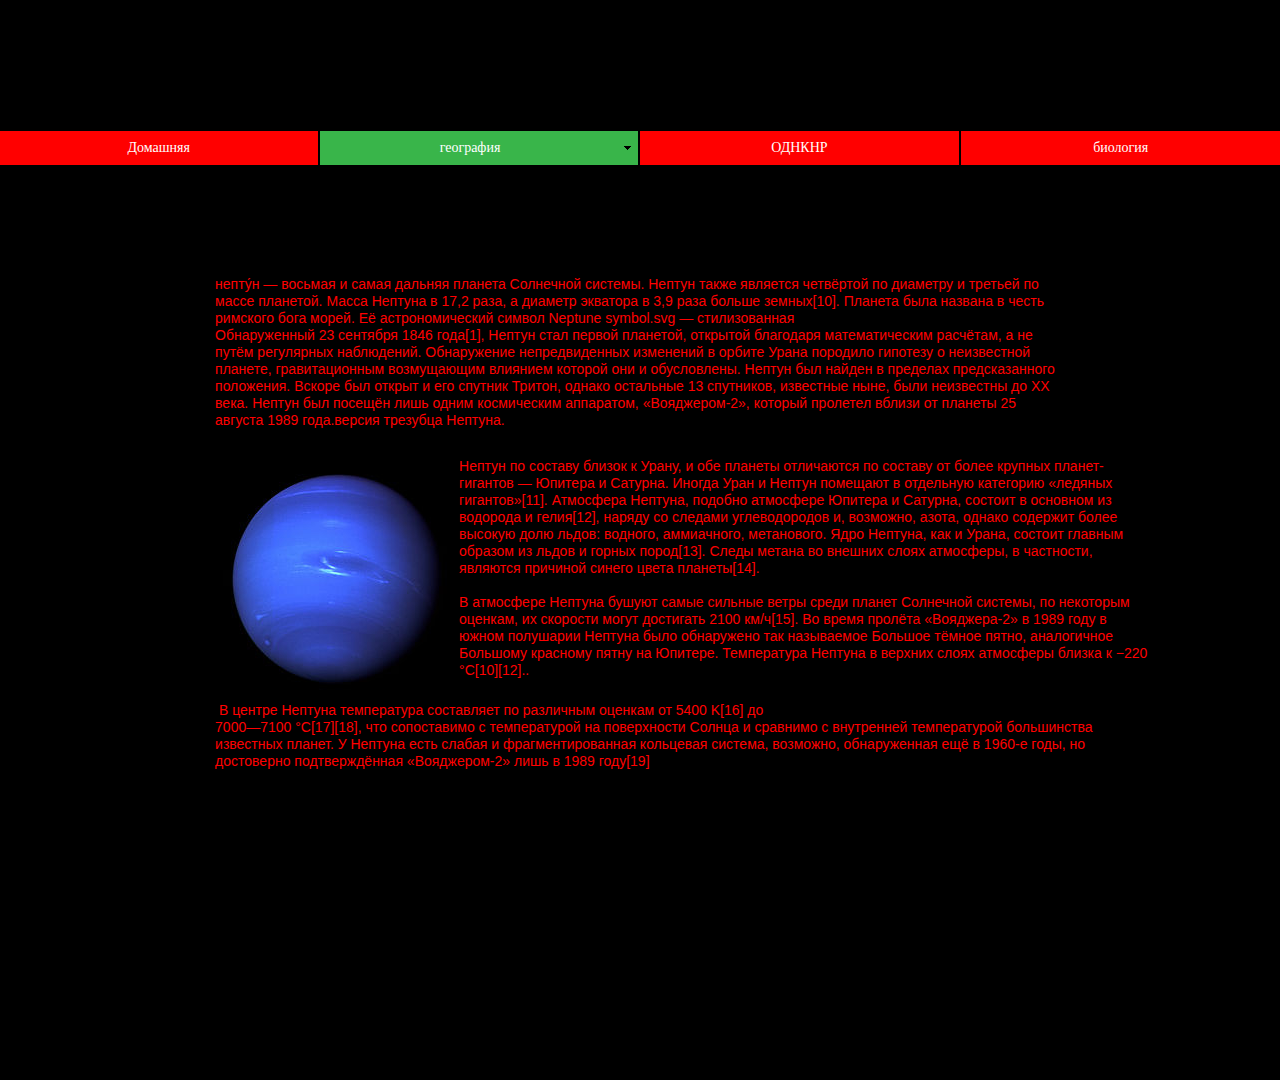
<file: нептун.html>
<!DOCTYPE html>
<html class="nojs html css_verticalspacer" lang="ru-RU">
 <head>

  <meta http-equiv="Content-type" content="text/html;charset=UTF-8"/>
  <meta name="generator" content="2017.0.0.363"/>
  <meta name="viewport" content="width=device-width, initial-scale=1.0"/>
  
  <script type="text/javascript">
   // Update the 'nojs'/'js' class on the html node
document.documentElement.className = document.documentElement.className.replace(/\bnojs\b/g, 'js');

// Check that all required assets are uploaded and up-to-date
if(typeof Muse == "undefined") window.Muse = {}; window.Muse.assets = {"required":["museutils.js", "museconfig.js", "jquery.musemenu.js", "jquery.watch.js", "require.js", "______2.css"], "outOfDate":[]};
</script>
  
  <title>нептун</title>
  <!-- CSS -->
  <link rel="stylesheet" type="text/css" href="css/site_global.css?crc=443350757"/>
  <link rel="stylesheet" type="text/css" href="css/master_______-a.css?crc=3969091743"/>
  <link rel="stylesheet" type="text/css" href="css/______2.css?crc=3924091611" id="pagesheet"/>
  <!-- JS includes -->
  <!--[if lt IE 9]>
  <script src="scripts/html5shiv.js?crc=4241844378" type="text/javascript"></script>
  <![endif]-->
   </head>
 <body>

  <div class="clearfix borderbox" id="page"><!-- column -->
   <div class="browser_width colelem" id="menuu1527-bw">
    <nav class="MenuBar clearfix" id="menuu1527"><!-- horizontal box -->
     <div class="MenuItemContainer borderbox clearfix grpelem" id="u1605"><!-- vertical box -->
      <a class="nonblock nontext MenuItem MenuItemWithSubMenu borderbox clearfix colelem" id="u1608" href="index.html" data-href="page:U93"><!-- horizontal box --><div class="MenuItemLabel NoWrap borderbox clearfix grpelem" id="u1611-4"><!-- content --><p>Домашняя</p></div></a>
     </div>
     <div class="MenuItemContainer borderbox clearfix grpelem" id="u1819"><!-- vertical box -->
      <a class="nonblock nontext MenuItem MenuItemWithSubMenu borderbox clearfix colelem" id="u1820" href="%d0%b3%d0%b5%d0%be%d0%b3%d1%80%d0%b0%d1%84%d0%b8%d1%8f.html" data-href="page:U854"><!-- horizontal box --><div class="MenuItemLabel NoWrap borderbox clearfix grpelem" id="u1822-4"><!-- content --><p>география</p></div><div class="borderbox grpelem" id="u1823"><!-- content --></div></a>
      <div class="SubMenu MenuLevel1 borderbox clearfix" id="u1824"><!-- vertical box -->
       <ul class="SubMenuView borderbox clearfix colelem" id="u1825"><!-- vertical box -->
        <li class="MenuItemContainer borderbox clearfix colelem" id="u3490"><!-- horizontal box --><a class="nonblock nontext MenuItem MenuItemWithSubMenu borderbox clearfix grpelem" id="u3493" href="%d0%bf%d0%bb%d0%b0%d0%bd%d0%b5%d1%82%d1%8b.html" data-href="page:U887"><!-- horizontal box --><div class="MenuItemLabel NoWrap borderbox clearfix grpelem" id="u3495-4"><!-- content --><p>планеты</p></div><div class="borderbox grpelem" id="u3494"><!-- content --></div></a><div class="SubMenu MenuLevel2 borderbox clearfix" id="u3491"><!-- vertical box --><ul class="SubMenuView borderbox clearfix colelem" id="u3492"><!-- vertical box --><li class="MenuItemContainer borderbox clearfix colelem" id="u3663"><!-- horizontal box --><a class="nonblock nontext MenuItem MenuItemWithSubMenu borderbox clearfix grpelem" id="u3664" href="%d1%83%d1%80%d0%b0%d0%bd.html" data-href="page:U294"><!-- horizontal box --><div class="MenuItemLabel NoWrap borderbox clearfix grpelem" id="u3667-4"><!-- content --><p>уран</p></div></a></li><li class="MenuItemContainer borderbox clearfix colelem" id="u3511"><!-- horizontal box --><a class="nonblock nontext MenuItem MenuItemWithSubMenu borderbox clearfix grpelem" id="u3513" href="%d1%81%d0%b0%d1%82%d1%83%d1%80%d0%bd.html" data-href="page:U162"><!-- horizontal box --><div class="MenuItemLabel NoWrap borderbox clearfix grpelem" id="u3517-4"><!-- content --><p>сатурн</p></div></a></li><li class="MenuItemContainer borderbox clearfix colelem" id="u3537"><!-- horizontal box --><a class="nonblock nontext MenuItem MenuItemWithSubMenu borderbox clearfix grpelem" id="u3538" href="%d0%bc%d0%b5%d1%80%d0%ba%d1%83%d1%80%d0%b8%d0%b9.html" data-href="page:U327"><!-- horizontal box --><div class="MenuItemLabel NoWrap borderbox clearfix grpelem" id="u3541-4"><!-- content --><p>меркурий</p></div></a></li><li class="MenuItemContainer borderbox clearfix colelem" id="u3558"><!-- horizontal box --><a class="nonblock nontext MenuItem MenuItemWithSubMenu borderbox clearfix grpelem" id="u3559" href="%d0%b2%d0%b5%d0%bd%d0%b5%d1%80%d0%b0.html" data-href="page:U228"><!-- horizontal box --><div class="MenuItemLabel NoWrap borderbox clearfix grpelem" id="u3561-4"><!-- content --><p>венера</p></div></a></li><li class="MenuItemContainer borderbox clearfix colelem" id="u3579"><!-- horizontal box --><a class="nonblock nontext MenuItem MenuItemWithSubMenu borderbox clearfix grpelem" id="u3582" href="%d0%b7%d0%b5%d0%bc%d0%bb%d1%8f.html" data-href="page:U360"><!-- horizontal box --><div class="MenuItemLabel NoWrap borderbox clearfix grpelem" id="u3585-4"><!-- content --><p>земля</p></div></a></li><li class="MenuItemContainer borderbox clearfix colelem" id="u3600"><!-- horizontal box --><a class="nonblock nontext MenuItem MenuItemWithSubMenu MuseMenuActive borderbox clearfix grpelem" id="u3601" href="%d0%bd%d0%b5%d0%bf%d1%82%d1%83%d0%bd.html" data-href="page:U261"><!-- horizontal box --><div class="MenuItemLabel NoWrap borderbox clearfix grpelem" id="u3603-4"><!-- content --><p>нептун</p></div></a></li><li class="MenuItemContainer borderbox clearfix colelem" id="u3621"><!-- horizontal box --><a class="nonblock nontext MenuItem MenuItemWithSubMenu borderbox clearfix grpelem" id="u3624" href="%d0%bc%d0%b0%d1%80%d1%81.html" data-href="page:U426"><!-- horizontal box --><div class="MenuItemLabel NoWrap borderbox clearfix grpelem" id="u3625-4"><!-- content --><p>марс</p></div></a></li><li class="MenuItemContainer borderbox clearfix colelem" id="u3642"><!-- horizontal box --><a class="nonblock nontext MenuItem MenuItemWithSubMenu borderbox clearfix grpelem" id="u3643" href="%d1%8e%d0%bf%d0%b8%d1%82%d0%b5%d1%80.html" data-href="page:U195"><!-- horizontal box --><div class="MenuItemLabel NoWrap borderbox clearfix grpelem" id="u3645-4"><!-- content --><p>юпитер</p></div></a></li></ul></div></li>
       </ul>
      </div>
     </div>
     <div class="MenuItemContainer borderbox clearfix grpelem" id="u1840"><!-- vertical box -->
      <a class="nonblock nontext MenuItem MenuItemWithSubMenu borderbox clearfix colelem" id="u1843" href="%d0%be%d0%b4%d0%bd%d0%ba%d0%bd%d1%80.html" data-href="page:U899"><!-- horizontal box --><div class="MenuItemLabel NoWrap borderbox clearfix grpelem" id="u1845-4"><!-- content --><p>ОДНКНР</p></div></a>
     </div>
     <div class="MenuItemContainer borderbox clearfix grpelem" id="u1861"><!-- vertical box -->
      <a class="nonblock nontext MenuItem MenuItemWithSubMenu borderbox clearfix colelem" id="u1862" href="%d0%b1%d0%b8%d0%be%d0%bb%d0%be%d0%b3%d0%b8%d1%8f.html" data-href="page:U932"><!-- horizontal box --><div class="MenuItemLabel NoWrap borderbox clearfix grpelem" id="u1865-4"><!-- content --><p>биология</p></div></a>
     </div>
    </nav>
   </div>
   <!-- m_editable region-id="editable-static-tag-U763-BP_infinity" template="нептун.html" data-type="html" data-ice-options="disableImageResize,link" -->
   <div class="clearfix colelem" id="u763-6" data-muse-uid="U763" data-muse-type="txt_frame"><!-- content -->
    <p>непту́н — восьмая и самая дальняя планета Солнечной системы. Нептун также является четвёртой по диаметру и третьей по массе планетой. Масса Нептуна в 17,2 раза, а диаметр экватора в 3,9 раза больше земных[10]. Планета была названа в честь римского бога морей. Её астрономический символ Neptune symbol.svg — стилизованная</p>
    <p>Обнаруженный 23 сентября 1846 года[1], Нептун стал первой планетой, открытой благодаря математическим расчётам, а не путём регулярных наблюдений. Обнаружение непредвиденных изменений в орбите Урана породило гипотезу о неизвестной планете, гравитационным возмущающим влиянием которой они и обусловлены. Нептун был найден в пределах предсказанного положения. Вскоре был открыт и его спутник Тритон, однако остальные 13 спутников, известные ныне, были неизвестны до XX века. Нептун был посещён лишь одним космическим аппаратом, «Вояджером-2», который пролетел вблизи от планеты 25 августа 1989 года.версия трезубца Нептуна.</p>
   </div>
   <!-- /m_editable -->
   <div class="clearfix colelem" id="pu766"><!-- group -->
    <!-- m_editable region-id="editable-static-tag-U766-BP_infinity" template="нептун.html" data-type="image" -->
    <div class="clip_frame grpelem" id="u766" data-muse-uid="U766" data-muse-type="img_frame"><!-- image -->
     <img class="block" id="u766_img" src="images/neptune_full.jpg?crc=4181451777" alt="" data-muse-src="images/neptune_full.jpg?crc=4181451777" data-image-width="240" data-image-height="240"/>
    </div>
    <!-- /m_editable -->
    <!-- m_editable region-id="editable-static-tag-U776-BP_infinity" template="нептун.html" data-type="html" data-ice-options="disableImageResize,link" -->
    <div class="clearfix grpelem" id="u776-9" data-muse-uid="U776" data-muse-type="txt_frame"><!-- content -->
     <p>Нептун по составу близок к Урану, и обе планеты отличаются по составу от более крупных планет-гигантов — Юпитера и Сатурна. Иногда Уран и Нептун помещают в отдельную категорию «ледяных гигантов»[11]. Атмосфера Нептуна, подобно атмосфере Юпитера и Сатурна, состоит в основном из водорода и гелия[12], наряду со следами углеводородов и, возможно, азота, однако содержит более высокую долю льдов: водного, аммиачного, метанового. Ядро Нептуна, как и Урана, состоит главным образом из льдов и горных пород[13]. Следы метана во внешних слоях атмосферы, в частности, являются причиной синего цвета планеты[14].</p>
     <p>&nbsp;</p>
     <p>В атмосфере Нептуна бушуют самые сильные ветры среди планет Солнечной системы, по некоторым оценкам, их скорости могут достигать 2100 км/ч[15]. Во время пролёта «Вояджера-2» в 1989 году в южном полушарии Нептуна было обнаружено так называемое Большое тёмное пятно, аналогичное Большому красному пятну на Юпитере. Температура Нептуна в верхних слоях атмосферы близка к −220 °C[10][12]..</p>
     <p>&nbsp;</p>
     <p>&nbsp;</p>
    </div>
    <!-- /m_editable -->
    <!-- m_editable region-id="editable-static-tag-U779-BP_infinity" template="нептун.html" data-type="html" data-ice-options="disableImageResize,link" -->
    <div class="clearfix grpelem" id="u779-6" data-muse-uid="U779" data-muse-type="txt_frame"><!-- content -->
     <p>&nbsp;В центре Нептуна температура составляет по различным оценкам от 5400 K[16] до</p>
     <p>7000—7100 °C[17][18], что сопоставимо с температурой на поверхности Солнца и сравнимо с внутренней температурой большинства известных планет. У Нептуна есть слабая и фрагментированная кольцевая система, возможно, обнаруженная ещё в 1960-е годы, но достоверно подтверждённая «Вояджером-2» лишь в 1989 году[19]</p>
    </div>
    <!-- /m_editable -->
   </div>
   <div class="verticalspacer" data-offset-top="930" data-content-above-spacer="930" data-content-below-spacer="150"></div>
  </div>
  <!-- Other scripts -->
  <script type="text/javascript">
   window.Muse.assets.check=function(d){if(!window.Muse.assets.checked){window.Muse.assets.checked=!0;var b={},c=function(a,b){if(window.getComputedStyle){var c=window.getComputedStyle(a,null);return c&&c.getPropertyValue(b)||c&&c[b]||""}if(document.documentElement.currentStyle)return(c=a.currentStyle)&&c[b]||a.style&&a.style[b]||"";return""},a=function(a){if(a.match(/^rgb/))return a=a.replace(/\s+/g,"").match(/([\d\,]+)/gi)[0].split(","),(parseInt(a[0])<<16)+(parseInt(a[1])<<8)+parseInt(a[2]);if(a.match(/^\#/))return parseInt(a.substr(1),
16);return 0},g=function(g){for(var f=document.getElementsByTagName("link"),h=0;h<f.length;h++)if("text/css"==f[h].type){var i=(f[h].href||"").match(/\/?css\/([\w\-]+\.css)\?crc=(\d+)/);if(!i||!i[1]||!i[2])break;b[i[1]]=i[2]}f=document.createElement("div");f.className="version";f.style.cssText="display:none; width:1px; height:1px;";document.getElementsByTagName("body")[0].appendChild(f);for(h=0;h<Muse.assets.required.length;){var i=Muse.assets.required[h],l=i.match(/([\w\-\.]+)\.(\w+)$/),k=l&&l[1]?
l[1]:null,l=l&&l[2]?l[2]:null;switch(l.toLowerCase()){case "css":k=k.replace(/\W/gi,"_").replace(/^([^a-z])/gi,"_$1");f.className+=" "+k;k=a(c(f,"color"));l=a(c(f,"backgroundColor"));k!=0||l!=0?(Muse.assets.required.splice(h,1),"undefined"!=typeof b[i]&&(k!=b[i]>>>24||l!=(b[i]&16777215))&&Muse.assets.outOfDate.push(i)):h++;f.className="version";break;case "js":h++;break;default:throw Error("Unsupported file type: "+l);}}d?d().jquery!="1.8.3"&&Muse.assets.outOfDate.push("jquery-1.8.3.min.js"):Muse.assets.required.push("jquery-1.8.3.min.js");
f.parentNode.removeChild(f);if(Muse.assets.outOfDate.length||Muse.assets.required.length)f="Некоторые файлы на сервере могут отсутствовать или быть некорректными. Очистите кэш-память браузера и повторите попытку. Если проблему не удается устранить, свяжитесь с разработчиками сайта.",g&&Muse.assets.outOfDate.length&&(f+="\nOut of date: "+Muse.assets.outOfDate.join(",")),g&&Muse.assets.required.length&&(f+="\nMissing: "+Muse.assets.required.join(",")),alert(f)};location&&location.search&&location.search.match&&location.search.match(/muse_debug/gi)?setTimeout(function(){g(!0)},5E3):g()}};
var muse_init=function(){require.config({baseUrl:""});require(["jquery","museutils","whatinput","jquery.musemenu","jquery.watch"],function(d){var $ = d;$(document).ready(function(){try{
window.Muse.assets.check($);/* body */
Muse.Utils.transformMarkupToFixBrowserProblemsPreInit();/* body */
Muse.Utils.prepHyperlinks(true);/* body */
Muse.Utils.resizeHeight('.browser_width');/* resize height */
Muse.Utils.requestAnimationFrame(function() { $('body').addClass('initialized'); });/* mark body as initialized */
Muse.Utils.fullPage('#page');/* 100% height page */
Muse.Utils.initWidget('.MenuBar', ['#bp_infinity'], function(elem) { return $(elem).museMenu(); });/* unifiedNavBar */
Muse.Utils.showWidgetsWhenReady();/* body */
Muse.Utils.transformMarkupToFixBrowserProblems();/* body */
}catch(b){if(b&&"function"==typeof b.notify?b.notify():Muse.Assert.fail("Error calling selector function: "+b),false)throw b;}})})};

</script>
  <!-- RequireJS script -->
  <script src="scripts/require.js?crc=244322403" type="text/javascript" async data-main="scripts/museconfig.js?crc=36584860" onload="if (requirejs) requirejs.onError = function(requireType, requireModule) { if (requireType && requireType.toString && requireType.toString().indexOf && 0 <= requireType.toString().indexOf('#scripterror')) window.Muse.assets.check(); }" onerror="window.Muse.assets.check();"></script>
   </body>
</html>
</file>
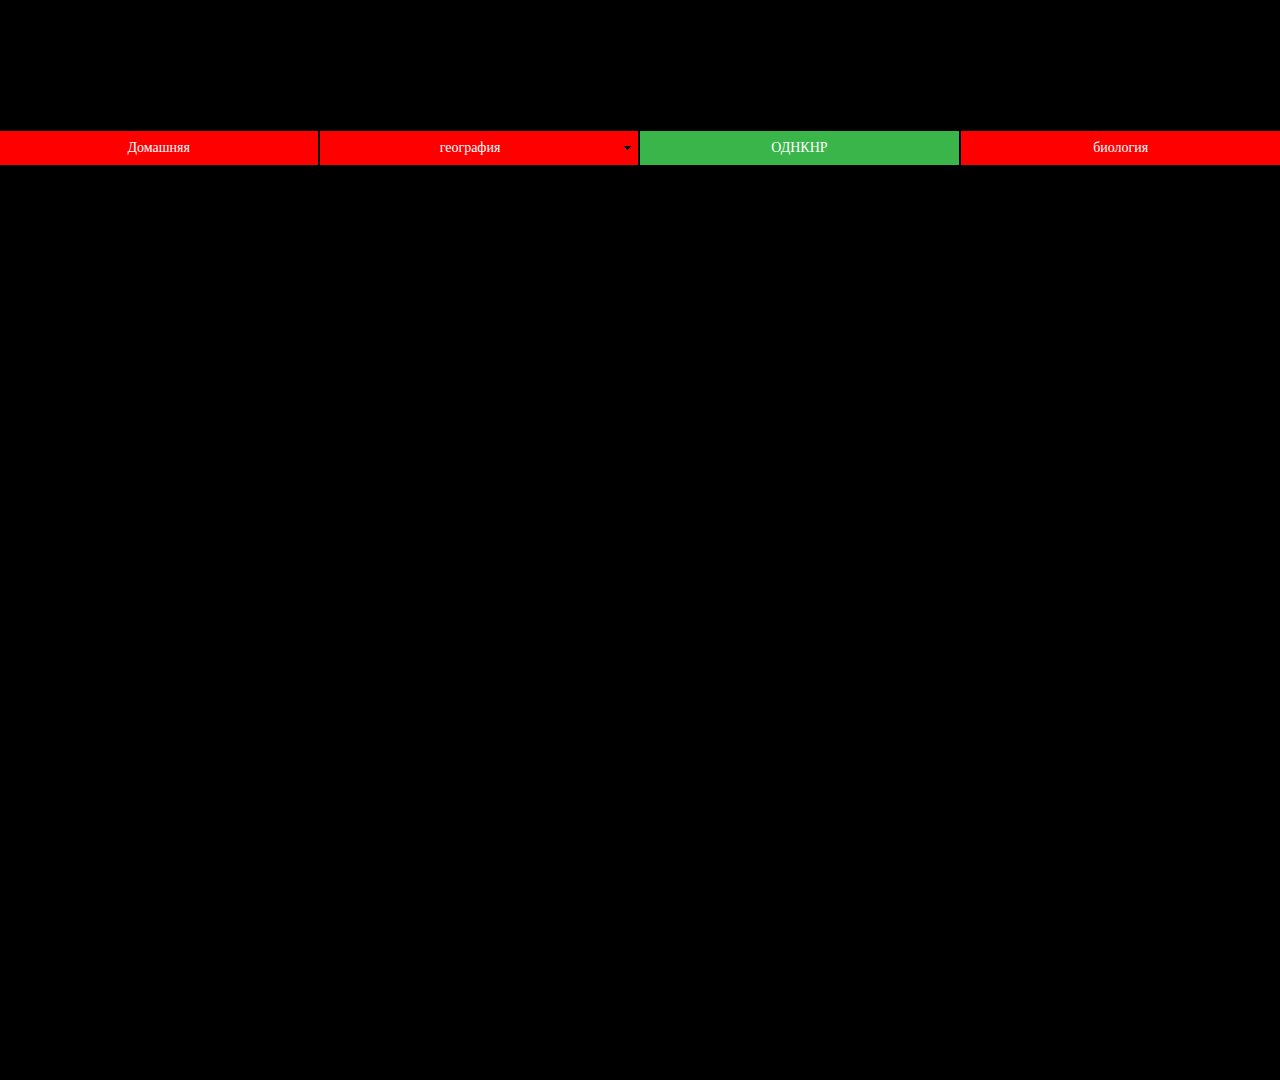
<file: однкнр.html>
<!DOCTYPE html>
<html class="nojs html css_verticalspacer" lang="ru-RU">
 <head>

  <meta http-equiv="Content-type" content="text/html;charset=UTF-8"/>
  <meta name="generator" content="2017.0.0.363"/>
  <meta name="viewport" content="width=device-width, initial-scale=1.0"/>
  
  <script type="text/javascript">
   // Update the 'nojs'/'js' class on the html node
document.documentElement.className = document.documentElement.className.replace(/\bnojs\b/g, 'js');

// Check that all required assets are uploaded and up-to-date
if(typeof Muse == "undefined") window.Muse = {}; window.Muse.assets = {"required":["museutils.js", "museconfig.js", "jquery.musemenu.js", "jquery.watch.js", "require.js", "______4.css"], "outOfDate":[]};
</script>
  
  <title>ОДНКНР</title>
  <!-- CSS -->
  <link rel="stylesheet" type="text/css" href="css/site_global.css?crc=443350757"/>
  <link rel="stylesheet" type="text/css" href="css/master_______-a.css?crc=3969091743"/>
  <link rel="stylesheet" type="text/css" href="css/______4.css?crc=225079702" id="pagesheet"/>
  <!-- JS includes -->
  <!--[if lt IE 9]>
  <script src="scripts/html5shiv.js?crc=4241844378" type="text/javascript"></script>
  <![endif]-->
   </head>
 <body>

  <div class="clearfix borderbox" id="page"><!-- column -->
   <div class="browser_width colelem" id="menuu1527-bw">
    <nav class="MenuBar clearfix" id="menuu1527"><!-- horizontal box -->
     <div class="MenuItemContainer borderbox clearfix grpelem" id="u1605"><!-- vertical box -->
      <a class="nonblock nontext MenuItem MenuItemWithSubMenu borderbox clearfix colelem" id="u1608" href="index.html" data-href="page:U93"><!-- horizontal box --><div class="MenuItemLabel NoWrap borderbox clearfix grpelem" id="u1611-4"><!-- content --><p>Домашняя</p></div></a>
     </div>
     <div class="MenuItemContainer borderbox clearfix grpelem" id="u1819"><!-- vertical box -->
      <a class="nonblock nontext MenuItem MenuItemWithSubMenu borderbox clearfix colelem" id="u1820" href="%d0%b3%d0%b5%d0%be%d0%b3%d1%80%d0%b0%d1%84%d0%b8%d1%8f.html" data-href="page:U854"><!-- horizontal box --><div class="MenuItemLabel NoWrap borderbox clearfix grpelem" id="u1822-4"><!-- content --><p>география</p></div><div class="borderbox grpelem" id="u1823"><!-- content --></div></a>
      <div class="SubMenu MenuLevel1 borderbox clearfix" id="u1824"><!-- vertical box -->
       <ul class="SubMenuView borderbox clearfix colelem" id="u1825"><!-- vertical box -->
        <li class="MenuItemContainer borderbox clearfix colelem" id="u3490"><!-- horizontal box --><a class="nonblock nontext MenuItem MenuItemWithSubMenu borderbox clearfix grpelem" id="u3493" href="%d0%bf%d0%bb%d0%b0%d0%bd%d0%b5%d1%82%d1%8b.html" data-href="page:U887"><!-- horizontal box --><div class="MenuItemLabel NoWrap borderbox clearfix grpelem" id="u3495-4"><!-- content --><p>планеты</p></div><div class="borderbox grpelem" id="u3494"><!-- content --></div></a><div class="SubMenu MenuLevel2 borderbox clearfix" id="u3491"><!-- vertical box --><ul class="SubMenuView borderbox clearfix colelem" id="u3492"><!-- vertical box --><li class="MenuItemContainer borderbox clearfix colelem" id="u3663"><!-- horizontal box --><a class="nonblock nontext MenuItem MenuItemWithSubMenu borderbox clearfix grpelem" id="u3664" href="%d1%83%d1%80%d0%b0%d0%bd.html" data-href="page:U294"><!-- horizontal box --><div class="MenuItemLabel NoWrap borderbox clearfix grpelem" id="u3667-4"><!-- content --><p>уран</p></div></a></li><li class="MenuItemContainer borderbox clearfix colelem" id="u3511"><!-- horizontal box --><a class="nonblock nontext MenuItem MenuItemWithSubMenu borderbox clearfix grpelem" id="u3513" href="%d1%81%d0%b0%d1%82%d1%83%d1%80%d0%bd.html" data-href="page:U162"><!-- horizontal box --><div class="MenuItemLabel NoWrap borderbox clearfix grpelem" id="u3517-4"><!-- content --><p>сатурн</p></div></a></li><li class="MenuItemContainer borderbox clearfix colelem" id="u3537"><!-- horizontal box --><a class="nonblock nontext MenuItem MenuItemWithSubMenu borderbox clearfix grpelem" id="u3538" href="%d0%bc%d0%b5%d1%80%d0%ba%d1%83%d1%80%d0%b8%d0%b9.html" data-href="page:U327"><!-- horizontal box --><div class="MenuItemLabel NoWrap borderbox clearfix grpelem" id="u3541-4"><!-- content --><p>меркурий</p></div></a></li><li class="MenuItemContainer borderbox clearfix colelem" id="u3558"><!-- horizontal box --><a class="nonblock nontext MenuItem MenuItemWithSubMenu borderbox clearfix grpelem" id="u3559" href="%d0%b2%d0%b5%d0%bd%d0%b5%d1%80%d0%b0.html" data-href="page:U228"><!-- horizontal box --><div class="MenuItemLabel NoWrap borderbox clearfix grpelem" id="u3561-4"><!-- content --><p>венера</p></div></a></li><li class="MenuItemContainer borderbox clearfix colelem" id="u3579"><!-- horizontal box --><a class="nonblock nontext MenuItem MenuItemWithSubMenu borderbox clearfix grpelem" id="u3582" href="%d0%b7%d0%b5%d0%bc%d0%bb%d1%8f.html" data-href="page:U360"><!-- horizontal box --><div class="MenuItemLabel NoWrap borderbox clearfix grpelem" id="u3585-4"><!-- content --><p>земля</p></div></a></li><li class="MenuItemContainer borderbox clearfix colelem" id="u3600"><!-- horizontal box --><a class="nonblock nontext MenuItem MenuItemWithSubMenu borderbox clearfix grpelem" id="u3601" href="%d0%bd%d0%b5%d0%bf%d1%82%d1%83%d0%bd.html" data-href="page:U261"><!-- horizontal box --><div class="MenuItemLabel NoWrap borderbox clearfix grpelem" id="u3603-4"><!-- content --><p>нептун</p></div></a></li><li class="MenuItemContainer borderbox clearfix colelem" id="u3621"><!-- horizontal box --><a class="nonblock nontext MenuItem MenuItemWithSubMenu borderbox clearfix grpelem" id="u3624" href="%d0%bc%d0%b0%d1%80%d1%81.html" data-href="page:U426"><!-- horizontal box --><div class="MenuItemLabel NoWrap borderbox clearfix grpelem" id="u3625-4"><!-- content --><p>марс</p></div></a></li><li class="MenuItemContainer borderbox clearfix colelem" id="u3642"><!-- horizontal box --><a class="nonblock nontext MenuItem MenuItemWithSubMenu borderbox clearfix grpelem" id="u3643" href="%d1%8e%d0%bf%d0%b8%d1%82%d0%b5%d1%80.html" data-href="page:U195"><!-- horizontal box --><div class="MenuItemLabel NoWrap borderbox clearfix grpelem" id="u3645-4"><!-- content --><p>юпитер</p></div></a></li></ul></div></li>
       </ul>
      </div>
     </div>
     <div class="MenuItemContainer borderbox clearfix grpelem" id="u1840"><!-- vertical box -->
      <a class="nonblock nontext MenuItem MenuItemWithSubMenu MuseMenuActive borderbox clearfix colelem" id="u1843" href="%d0%be%d0%b4%d0%bd%d0%ba%d0%bd%d1%80.html" data-href="page:U899"><!-- horizontal box --><div class="MenuItemLabel NoWrap borderbox clearfix grpelem" id="u1845-4"><!-- content --><p>ОДНКНР</p></div></a>
     </div>
     <div class="MenuItemContainer borderbox clearfix grpelem" id="u1861"><!-- vertical box -->
      <a class="nonblock nontext MenuItem MenuItemWithSubMenu borderbox clearfix colelem" id="u1862" href="%d0%b1%d0%b8%d0%be%d0%bb%d0%be%d0%b3%d0%b8%d1%8f.html" data-href="page:U932"><!-- horizontal box --><div class="MenuItemLabel NoWrap borderbox clearfix grpelem" id="u1865-4"><!-- content --><p>биология</p></div></a>
     </div>
    </nav>
   </div>
   <div class="verticalspacer" data-offset-top="0" data-content-above-spacer="165" data-content-below-spacer="915"></div>
  </div>
  <!-- Other scripts -->
  <script type="text/javascript">
   window.Muse.assets.check=function(d){if(!window.Muse.assets.checked){window.Muse.assets.checked=!0;var b={},c=function(a,b){if(window.getComputedStyle){var c=window.getComputedStyle(a,null);return c&&c.getPropertyValue(b)||c&&c[b]||""}if(document.documentElement.currentStyle)return(c=a.currentStyle)&&c[b]||a.style&&a.style[b]||"";return""},a=function(a){if(a.match(/^rgb/))return a=a.replace(/\s+/g,"").match(/([\d\,]+)/gi)[0].split(","),(parseInt(a[0])<<16)+(parseInt(a[1])<<8)+parseInt(a[2]);if(a.match(/^\#/))return parseInt(a.substr(1),
16);return 0},g=function(g){for(var f=document.getElementsByTagName("link"),h=0;h<f.length;h++)if("text/css"==f[h].type){var i=(f[h].href||"").match(/\/?css\/([\w\-]+\.css)\?crc=(\d+)/);if(!i||!i[1]||!i[2])break;b[i[1]]=i[2]}f=document.createElement("div");f.className="version";f.style.cssText="display:none; width:1px; height:1px;";document.getElementsByTagName("body")[0].appendChild(f);for(h=0;h<Muse.assets.required.length;){var i=Muse.assets.required[h],l=i.match(/([\w\-\.]+)\.(\w+)$/),k=l&&l[1]?
l[1]:null,l=l&&l[2]?l[2]:null;switch(l.toLowerCase()){case "css":k=k.replace(/\W/gi,"_").replace(/^([^a-z])/gi,"_$1");f.className+=" "+k;k=a(c(f,"color"));l=a(c(f,"backgroundColor"));k!=0||l!=0?(Muse.assets.required.splice(h,1),"undefined"!=typeof b[i]&&(k!=b[i]>>>24||l!=(b[i]&16777215))&&Muse.assets.outOfDate.push(i)):h++;f.className="version";break;case "js":h++;break;default:throw Error("Unsupported file type: "+l);}}d?d().jquery!="1.8.3"&&Muse.assets.outOfDate.push("jquery-1.8.3.min.js"):Muse.assets.required.push("jquery-1.8.3.min.js");
f.parentNode.removeChild(f);if(Muse.assets.outOfDate.length||Muse.assets.required.length)f="Некоторые файлы на сервере могут отсутствовать или быть некорректными. Очистите кэш-память браузера и повторите попытку. Если проблему не удается устранить, свяжитесь с разработчиками сайта.",g&&Muse.assets.outOfDate.length&&(f+="\nOut of date: "+Muse.assets.outOfDate.join(",")),g&&Muse.assets.required.length&&(f+="\nMissing: "+Muse.assets.required.join(",")),alert(f)};location&&location.search&&location.search.match&&location.search.match(/muse_debug/gi)?setTimeout(function(){g(!0)},5E3):g()}};
var muse_init=function(){require.config({baseUrl:""});require(["jquery","museutils","whatinput","jquery.musemenu","jquery.watch"],function(d){var $ = d;$(document).ready(function(){try{
window.Muse.assets.check($);/* body */
Muse.Utils.transformMarkupToFixBrowserProblemsPreInit();/* body */
Muse.Utils.prepHyperlinks(true);/* body */
Muse.Utils.resizeHeight('.browser_width');/* resize height */
Muse.Utils.requestAnimationFrame(function() { $('body').addClass('initialized'); });/* mark body as initialized */
Muse.Utils.fullPage('#page');/* 100% height page */
Muse.Utils.initWidget('.MenuBar', ['#bp_infinity'], function(elem) { return $(elem).museMenu(); });/* unifiedNavBar */
Muse.Utils.showWidgetsWhenReady();/* body */
Muse.Utils.transformMarkupToFixBrowserProblems();/* body */
}catch(b){if(b&&"function"==typeof b.notify?b.notify():Muse.Assert.fail("Error calling selector function: "+b),false)throw b;}})})};

</script>
  <!-- RequireJS script -->
  <script src="scripts/require.js?crc=244322403" type="text/javascript" async data-main="scripts/museconfig.js?crc=36584860" onload="if (requirejs) requirejs.onError = function(requireType, requireModule) { if (requireType && requireType.toString && requireType.toString().indexOf && 0 <= requireType.toString().indexOf('#scripterror')) window.Muse.assets.check(); }" onerror="window.Muse.assets.check();"></script>
   </body>
</html>
</file>
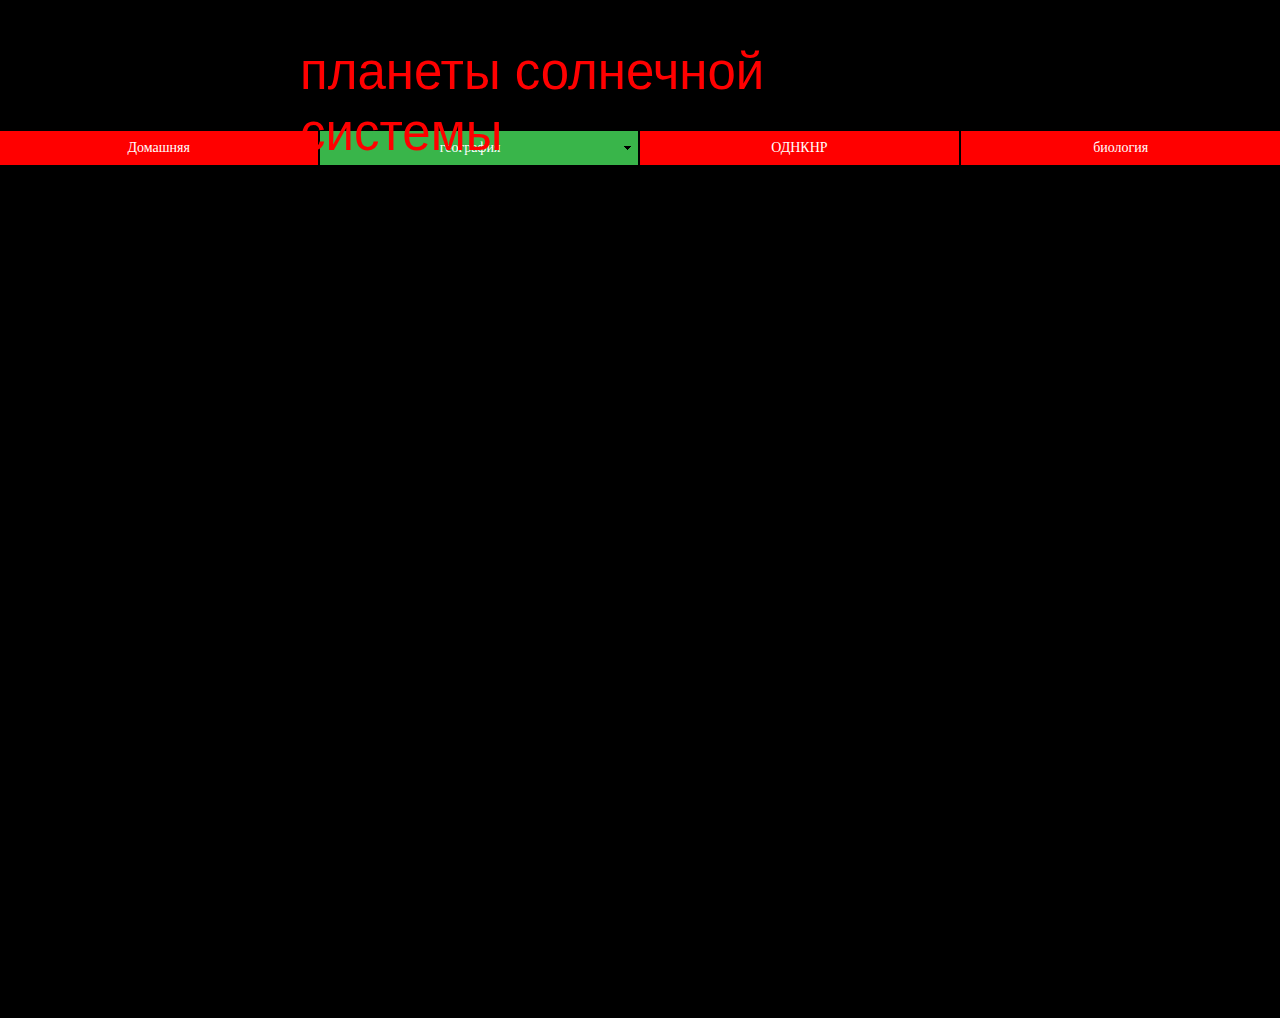
<file: планеты.html>
<!DOCTYPE html>
<html class="nojs html css_verticalspacer" lang="ru-RU">
 <head>

  <meta http-equiv="Content-type" content="text/html;charset=UTF-8"/>
  <meta name="generator" content="2017.0.0.363"/>
  <meta name="viewport" content="width=device-width, initial-scale=1.0"/>
  
  <script type="text/javascript">
   // Update the 'nojs'/'js' class on the html node
document.documentElement.className = document.documentElement.className.replace(/\bnojs\b/g, 'js');

// Check that all required assets are uploaded and up-to-date
if(typeof Muse == "undefined") window.Muse = {}; window.Muse.assets = {"required":["museutils.js", "museconfig.js", "jquery.musemenu.js", "jquery.watch.js", "require.js", "_______.css"], "outOfDate":[]};
</script>
  
  <title>планеты</title>
  <!-- CSS -->
  <link rel="stylesheet" type="text/css" href="css/site_global.css?crc=443350757"/>
  <link rel="stylesheet" type="text/css" href="css/master_______-a.css?crc=3969091743"/>
  <link rel="stylesheet" type="text/css" href="css/_______.css?crc=246324210" id="pagesheet"/>
  <!-- JS includes -->
  <!--[if lt IE 9]>
  <script src="scripts/html5shiv.js?crc=4241844378" type="text/javascript"></script>
  <![endif]-->
   </head>
 <body>

  <div class="clearfix borderbox" id="page"><!-- group -->
   <div class="browser_width grpelem" id="menuu1527-bw">
    <nav class="MenuBar clearfix" id="menuu1527"><!-- horizontal box -->
     <div class="MenuItemContainer borderbox clearfix grpelem" id="u1605"><!-- vertical box -->
      <a class="nonblock nontext MenuItem MenuItemWithSubMenu borderbox clearfix colelem" id="u1608" href="index.html" data-href="page:U93"><!-- horizontal box --><div class="MenuItemLabel NoWrap borderbox clearfix grpelem" id="u1611-4"><!-- content --><p>Домашняя</p></div></a>
     </div>
     <div class="MenuItemContainer borderbox clearfix grpelem" id="u1819"><!-- vertical box -->
      <a class="nonblock nontext MenuItem MenuItemWithSubMenu borderbox clearfix colelem" id="u1820" href="%d0%b3%d0%b5%d0%be%d0%b3%d1%80%d0%b0%d1%84%d0%b8%d1%8f.html" data-href="page:U854"><!-- horizontal box --><div class="MenuItemLabel NoWrap borderbox clearfix grpelem" id="u1822-4"><!-- content --><p>география</p></div><div class="borderbox grpelem" id="u1823"><!-- content --></div></a>
      <div class="SubMenu MenuLevel1 borderbox clearfix" id="u1824"><!-- vertical box -->
       <ul class="SubMenuView borderbox clearfix colelem" id="u1825"><!-- vertical box -->
        <li class="MenuItemContainer borderbox clearfix colelem" id="u3490"><!-- horizontal box --><a class="nonblock nontext MenuItem MenuItemWithSubMenu MuseMenuActive borderbox clearfix grpelem" id="u3493" href="%d0%bf%d0%bb%d0%b0%d0%bd%d0%b5%d1%82%d1%8b.html" data-href="page:U887"><!-- horizontal box --><div class="MenuItemLabel NoWrap borderbox clearfix grpelem" id="u3495-4"><!-- content --><p>планеты</p></div><div class="borderbox grpelem" id="u3494"><!-- content --></div></a><div class="SubMenu MenuLevel2 borderbox clearfix" id="u3491"><!-- vertical box --><ul class="SubMenuView borderbox clearfix colelem" id="u3492"><!-- vertical box --><li class="MenuItemContainer borderbox clearfix colelem" id="u3663"><!-- horizontal box --><a class="nonblock nontext MenuItem MenuItemWithSubMenu borderbox clearfix grpelem" id="u3664" href="%d1%83%d1%80%d0%b0%d0%bd.html" data-href="page:U294"><!-- horizontal box --><div class="MenuItemLabel NoWrap borderbox clearfix grpelem" id="u3667-4"><!-- content --><p>уран</p></div></a></li><li class="MenuItemContainer borderbox clearfix colelem" id="u3511"><!-- horizontal box --><a class="nonblock nontext MenuItem MenuItemWithSubMenu borderbox clearfix grpelem" id="u3513" href="%d1%81%d0%b0%d1%82%d1%83%d1%80%d0%bd.html" data-href="page:U162"><!-- horizontal box --><div class="MenuItemLabel NoWrap borderbox clearfix grpelem" id="u3517-4"><!-- content --><p>сатурн</p></div></a></li><li class="MenuItemContainer borderbox clearfix colelem" id="u3537"><!-- horizontal box --><a class="nonblock nontext MenuItem MenuItemWithSubMenu borderbox clearfix grpelem" id="u3538" href="%d0%bc%d0%b5%d1%80%d0%ba%d1%83%d1%80%d0%b8%d0%b9.html" data-href="page:U327"><!-- horizontal box --><div class="MenuItemLabel NoWrap borderbox clearfix grpelem" id="u3541-4"><!-- content --><p>меркурий</p></div></a></li><li class="MenuItemContainer borderbox clearfix colelem" id="u3558"><!-- horizontal box --><a class="nonblock nontext MenuItem MenuItemWithSubMenu borderbox clearfix grpelem" id="u3559" href="%d0%b2%d0%b5%d0%bd%d0%b5%d1%80%d0%b0.html" data-href="page:U228"><!-- horizontal box --><div class="MenuItemLabel NoWrap borderbox clearfix grpelem" id="u3561-4"><!-- content --><p>венера</p></div></a></li><li class="MenuItemContainer borderbox clearfix colelem" id="u3579"><!-- horizontal box --><a class="nonblock nontext MenuItem MenuItemWithSubMenu borderbox clearfix grpelem" id="u3582" href="%d0%b7%d0%b5%d0%bc%d0%bb%d1%8f.html" data-href="page:U360"><!-- horizontal box --><div class="MenuItemLabel NoWrap borderbox clearfix grpelem" id="u3585-4"><!-- content --><p>земля</p></div></a></li><li class="MenuItemContainer borderbox clearfix colelem" id="u3600"><!-- horizontal box --><a class="nonblock nontext MenuItem MenuItemWithSubMenu borderbox clearfix grpelem" id="u3601" href="%d0%bd%d0%b5%d0%bf%d1%82%d1%83%d0%bd.html" data-href="page:U261"><!-- horizontal box --><div class="MenuItemLabel NoWrap borderbox clearfix grpelem" id="u3603-4"><!-- content --><p>нептун</p></div></a></li><li class="MenuItemContainer borderbox clearfix colelem" id="u3621"><!-- horizontal box --><a class="nonblock nontext MenuItem MenuItemWithSubMenu borderbox clearfix grpelem" id="u3624" href="%d0%bc%d0%b0%d1%80%d1%81.html" data-href="page:U426"><!-- horizontal box --><div class="MenuItemLabel NoWrap borderbox clearfix grpelem" id="u3625-4"><!-- content --><p>марс</p></div></a></li><li class="MenuItemContainer borderbox clearfix colelem" id="u3642"><!-- horizontal box --><a class="nonblock nontext MenuItem MenuItemWithSubMenu borderbox clearfix grpelem" id="u3643" href="%d1%8e%d0%bf%d0%b8%d1%82%d0%b5%d1%80.html" data-href="page:U195"><!-- horizontal box --><div class="MenuItemLabel NoWrap borderbox clearfix grpelem" id="u3645-4"><!-- content --><p>юпитер</p></div></a></li></ul></div></li>
       </ul>
      </div>
     </div>
     <div class="MenuItemContainer borderbox clearfix grpelem" id="u1840"><!-- vertical box -->
      <a class="nonblock nontext MenuItem MenuItemWithSubMenu borderbox clearfix colelem" id="u1843" href="%d0%be%d0%b4%d0%bd%d0%ba%d0%bd%d1%80.html" data-href="page:U899"><!-- horizontal box --><div class="MenuItemLabel NoWrap borderbox clearfix grpelem" id="u1845-4"><!-- content --><p>ОДНКНР</p></div></a>
     </div>
     <div class="MenuItemContainer borderbox clearfix grpelem" id="u1861"><!-- vertical box -->
      <a class="nonblock nontext MenuItem MenuItemWithSubMenu borderbox clearfix colelem" id="u1862" href="%d0%b1%d0%b8%d0%be%d0%bb%d0%be%d0%b3%d0%b8%d1%8f.html" data-href="page:U932"><!-- horizontal box --><div class="MenuItemLabel NoWrap borderbox clearfix grpelem" id="u1865-4"><!-- content --><p>биология</p></div></a>
     </div>
    </nav>
   </div>
   <!-- m_editable region-id="editable-static-tag-U1524-BP_infinity" template="планеты.html" data-type="html" data-ice-options="disableImageResize,link" -->
   <div class="clearfix grpelem" id="u1524-4" data-muse-uid="U1524" data-muse-type="txt_frame"><!-- content -->
    <p>планеты солнечной системы</p>
   </div>
   <!-- /m_editable -->
   <div class="verticalspacer" data-offset-top="146" data-content-above-spacer="165" data-content-below-spacer="934"></div>
  </div>
  <!-- Other scripts -->
  <script type="text/javascript">
   window.Muse.assets.check=function(d){if(!window.Muse.assets.checked){window.Muse.assets.checked=!0;var b={},c=function(a,b){if(window.getComputedStyle){var c=window.getComputedStyle(a,null);return c&&c.getPropertyValue(b)||c&&c[b]||""}if(document.documentElement.currentStyle)return(c=a.currentStyle)&&c[b]||a.style&&a.style[b]||"";return""},a=function(a){if(a.match(/^rgb/))return a=a.replace(/\s+/g,"").match(/([\d\,]+)/gi)[0].split(","),(parseInt(a[0])<<16)+(parseInt(a[1])<<8)+parseInt(a[2]);if(a.match(/^\#/))return parseInt(a.substr(1),
16);return 0},g=function(g){for(var f=document.getElementsByTagName("link"),h=0;h<f.length;h++)if("text/css"==f[h].type){var i=(f[h].href||"").match(/\/?css\/([\w\-]+\.css)\?crc=(\d+)/);if(!i||!i[1]||!i[2])break;b[i[1]]=i[2]}f=document.createElement("div");f.className="version";f.style.cssText="display:none; width:1px; height:1px;";document.getElementsByTagName("body")[0].appendChild(f);for(h=0;h<Muse.assets.required.length;){var i=Muse.assets.required[h],l=i.match(/([\w\-\.]+)\.(\w+)$/),k=l&&l[1]?
l[1]:null,l=l&&l[2]?l[2]:null;switch(l.toLowerCase()){case "css":k=k.replace(/\W/gi,"_").replace(/^([^a-z])/gi,"_$1");f.className+=" "+k;k=a(c(f,"color"));l=a(c(f,"backgroundColor"));k!=0||l!=0?(Muse.assets.required.splice(h,1),"undefined"!=typeof b[i]&&(k!=b[i]>>>24||l!=(b[i]&16777215))&&Muse.assets.outOfDate.push(i)):h++;f.className="version";break;case "js":h++;break;default:throw Error("Unsupported file type: "+l);}}d?d().jquery!="1.8.3"&&Muse.assets.outOfDate.push("jquery-1.8.3.min.js"):Muse.assets.required.push("jquery-1.8.3.min.js");
f.parentNode.removeChild(f);if(Muse.assets.outOfDate.length||Muse.assets.required.length)f="Некоторые файлы на сервере могут отсутствовать или быть некорректными. Очистите кэш-память браузера и повторите попытку. Если проблему не удается устранить, свяжитесь с разработчиками сайта.",g&&Muse.assets.outOfDate.length&&(f+="\nOut of date: "+Muse.assets.outOfDate.join(",")),g&&Muse.assets.required.length&&(f+="\nMissing: "+Muse.assets.required.join(",")),alert(f)};location&&location.search&&location.search.match&&location.search.match(/muse_debug/gi)?setTimeout(function(){g(!0)},5E3):g()}};
var muse_init=function(){require.config({baseUrl:""});require(["jquery","museutils","whatinput","jquery.musemenu","jquery.watch"],function(d){var $ = d;$(document).ready(function(){try{
window.Muse.assets.check($);/* body */
Muse.Utils.transformMarkupToFixBrowserProblemsPreInit();/* body */
Muse.Utils.prepHyperlinks(true);/* body */
Muse.Utils.resizeHeight('.browser_width');/* resize height */
Muse.Utils.requestAnimationFrame(function() { $('body').addClass('initialized'); });/* mark body as initialized */
Muse.Utils.fullPage('#page');/* 100% height page */
Muse.Utils.initWidget('.MenuBar', ['#bp_infinity'], function(elem) { return $(elem).museMenu(); });/* unifiedNavBar */
Muse.Utils.showWidgetsWhenReady();/* body */
Muse.Utils.transformMarkupToFixBrowserProblems();/* body */
}catch(b){if(b&&"function"==typeof b.notify?b.notify():Muse.Assert.fail("Error calling selector function: "+b),false)throw b;}})})};

</script>
  <!-- RequireJS script -->
  <script src="scripts/require.js?crc=244322403" type="text/javascript" async data-main="scripts/museconfig.js?crc=36584860" onload="if (requirejs) requirejs.onError = function(requireType, requireModule) { if (requireType && requireType.toString && requireType.toString().indexOf && 0 <= requireType.toString().indexOf('#scripterror')) window.Muse.assets.check(); }" onerror="window.Muse.assets.check();"></script>
   </body>
</html>
</file>
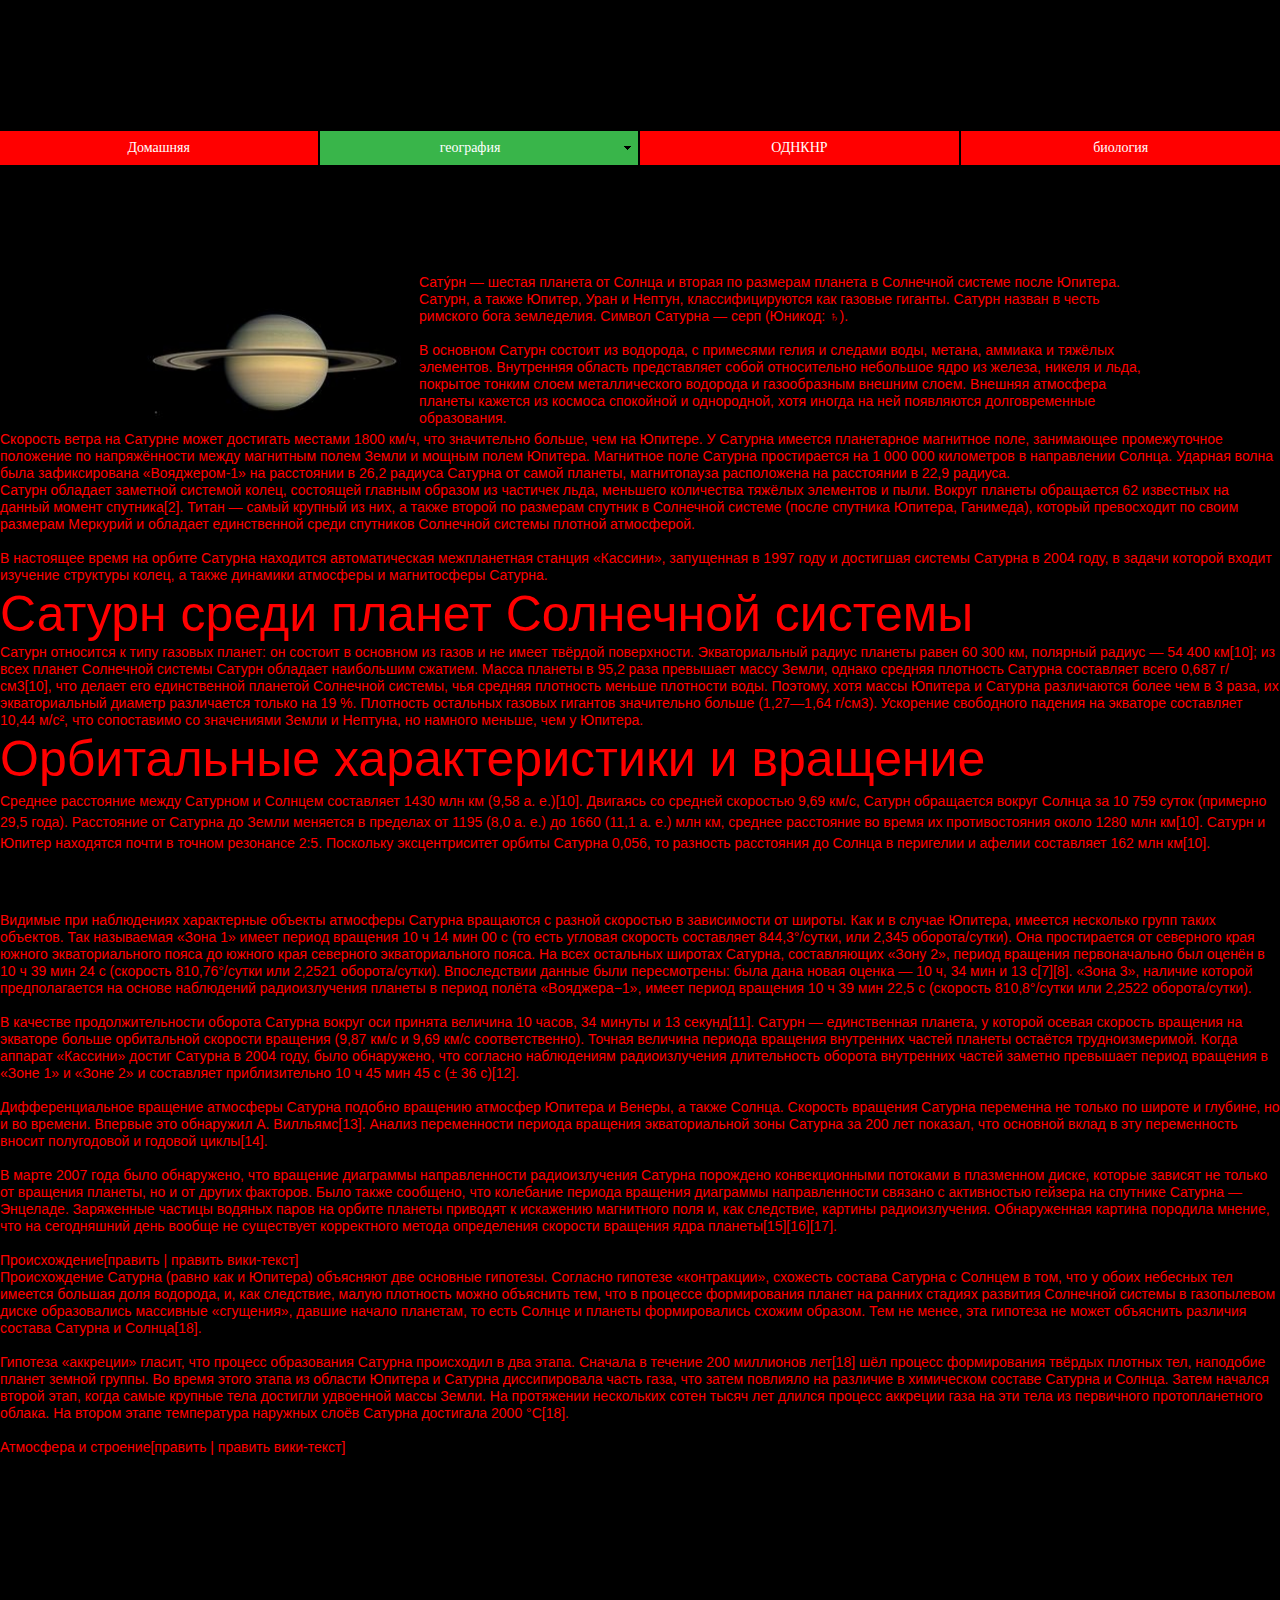
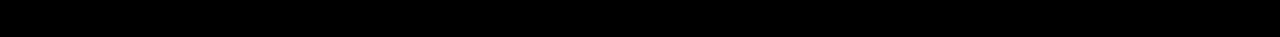
<file: сатурн.html>
<!DOCTYPE html>
<html class="nojs html css_verticalspacer" lang="ru-RU">
 <head>

  <meta http-equiv="Content-type" content="text/html;charset=UTF-8"/>
  <meta name="generator" content="2017.0.0.363"/>
  <meta name="viewport" content="width=device-width, initial-scale=1.0"/>
  
  <script type="text/javascript">
   // Update the 'nojs'/'js' class on the html node
document.documentElement.className = document.documentElement.className.replace(/\bnojs\b/g, 'js');

// Check that all required assets are uploaded and up-to-date
if(typeof Muse == "undefined") window.Muse = {}; window.Muse.assets = {"required":["museutils.js", "museconfig.js", "jquery.musemenu.js", "jquery.watch.js", "require.js", "______.css"], "outOfDate":[]};
</script>
  
  <title>сатурн</title>
  <!-- CSS -->
  <link rel="stylesheet" type="text/css" href="css/site_global.css?crc=443350757"/>
  <link rel="stylesheet" type="text/css" href="css/master_______-a.css?crc=3969091743"/>
  <link rel="stylesheet" type="text/css" href="css/______.css?crc=3921681943" id="pagesheet"/>
  <!-- JS includes -->
  <!--[if lt IE 9]>
  <script src="scripts/html5shiv.js?crc=4241844378" type="text/javascript"></script>
  <![endif]-->
   </head>
 <body>

  <div class="clearfix borderbox" id="page"><!-- column -->
   <div class="browser_width colelem" id="menuu1527-bw">
    <nav class="MenuBar clearfix" id="menuu1527"><!-- horizontal box -->
     <div class="MenuItemContainer borderbox clearfix grpelem" id="u1605"><!-- vertical box -->
      <a class="nonblock nontext MenuItem MenuItemWithSubMenu borderbox clearfix colelem" id="u1608" href="index.html" data-href="page:U93"><!-- horizontal box --><div class="MenuItemLabel NoWrap borderbox clearfix grpelem" id="u1611-4"><!-- content --><p>Домашняя</p></div></a>
     </div>
     <div class="MenuItemContainer borderbox clearfix grpelem" id="u1819"><!-- vertical box -->
      <a class="nonblock nontext MenuItem MenuItemWithSubMenu borderbox clearfix colelem" id="u1820" href="%d0%b3%d0%b5%d0%be%d0%b3%d1%80%d0%b0%d1%84%d0%b8%d1%8f.html" data-href="page:U854"><!-- horizontal box --><div class="MenuItemLabel NoWrap borderbox clearfix grpelem" id="u1822-4"><!-- content --><p>география</p></div><div class="borderbox grpelem" id="u1823"><!-- content --></div></a>
      <div class="SubMenu MenuLevel1 borderbox clearfix" id="u1824"><!-- vertical box -->
       <ul class="SubMenuView borderbox clearfix colelem" id="u1825"><!-- vertical box -->
        <li class="MenuItemContainer borderbox clearfix colelem" id="u3490"><!-- horizontal box --><a class="nonblock nontext MenuItem MenuItemWithSubMenu borderbox clearfix grpelem" id="u3493" href="%d0%bf%d0%bb%d0%b0%d0%bd%d0%b5%d1%82%d1%8b.html" data-href="page:U887"><!-- horizontal box --><div class="MenuItemLabel NoWrap borderbox clearfix grpelem" id="u3495-4"><!-- content --><p>планеты</p></div><div class="borderbox grpelem" id="u3494"><!-- content --></div></a><div class="SubMenu MenuLevel2 borderbox clearfix" id="u3491"><!-- vertical box --><ul class="SubMenuView borderbox clearfix colelem" id="u3492"><!-- vertical box --><li class="MenuItemContainer borderbox clearfix colelem" id="u3663"><!-- horizontal box --><a class="nonblock nontext MenuItem MenuItemWithSubMenu borderbox clearfix grpelem" id="u3664" href="%d1%83%d1%80%d0%b0%d0%bd.html" data-href="page:U294"><!-- horizontal box --><div class="MenuItemLabel NoWrap borderbox clearfix grpelem" id="u3667-4"><!-- content --><p>уран</p></div></a></li><li class="MenuItemContainer borderbox clearfix colelem" id="u3511"><!-- horizontal box --><a class="nonblock nontext MenuItem MenuItemWithSubMenu MuseMenuActive borderbox clearfix grpelem" id="u3513" href="%d1%81%d0%b0%d1%82%d1%83%d1%80%d0%bd.html" data-href="page:U162"><!-- horizontal box --><div class="MenuItemLabel NoWrap borderbox clearfix grpelem" id="u3517-4"><!-- content --><p>сатурн</p></div></a></li><li class="MenuItemContainer borderbox clearfix colelem" id="u3537"><!-- horizontal box --><a class="nonblock nontext MenuItem MenuItemWithSubMenu borderbox clearfix grpelem" id="u3538" href="%d0%bc%d0%b5%d1%80%d0%ba%d1%83%d1%80%d0%b8%d0%b9.html" data-href="page:U327"><!-- horizontal box --><div class="MenuItemLabel NoWrap borderbox clearfix grpelem" id="u3541-4"><!-- content --><p>меркурий</p></div></a></li><li class="MenuItemContainer borderbox clearfix colelem" id="u3558"><!-- horizontal box --><a class="nonblock nontext MenuItem MenuItemWithSubMenu borderbox clearfix grpelem" id="u3559" href="%d0%b2%d0%b5%d0%bd%d0%b5%d1%80%d0%b0.html" data-href="page:U228"><!-- horizontal box --><div class="MenuItemLabel NoWrap borderbox clearfix grpelem" id="u3561-4"><!-- content --><p>венера</p></div></a></li><li class="MenuItemContainer borderbox clearfix colelem" id="u3579"><!-- horizontal box --><a class="nonblock nontext MenuItem MenuItemWithSubMenu borderbox clearfix grpelem" id="u3582" href="%d0%b7%d0%b5%d0%bc%d0%bb%d1%8f.html" data-href="page:U360"><!-- horizontal box --><div class="MenuItemLabel NoWrap borderbox clearfix grpelem" id="u3585-4"><!-- content --><p>земля</p></div></a></li><li class="MenuItemContainer borderbox clearfix colelem" id="u3600"><!-- horizontal box --><a class="nonblock nontext MenuItem MenuItemWithSubMenu borderbox clearfix grpelem" id="u3601" href="%d0%bd%d0%b5%d0%bf%d1%82%d1%83%d0%bd.html" data-href="page:U261"><!-- horizontal box --><div class="MenuItemLabel NoWrap borderbox clearfix grpelem" id="u3603-4"><!-- content --><p>нептун</p></div></a></li><li class="MenuItemContainer borderbox clearfix colelem" id="u3621"><!-- horizontal box --><a class="nonblock nontext MenuItem MenuItemWithSubMenu borderbox clearfix grpelem" id="u3624" href="%d0%bc%d0%b0%d1%80%d1%81.html" data-href="page:U426"><!-- horizontal box --><div class="MenuItemLabel NoWrap borderbox clearfix grpelem" id="u3625-4"><!-- content --><p>марс</p></div></a></li><li class="MenuItemContainer borderbox clearfix colelem" id="u3642"><!-- horizontal box --><a class="nonblock nontext MenuItem MenuItemWithSubMenu borderbox clearfix grpelem" id="u3643" href="%d1%8e%d0%bf%d0%b8%d1%82%d0%b5%d1%80.html" data-href="page:U195"><!-- horizontal box --><div class="MenuItemLabel NoWrap borderbox clearfix grpelem" id="u3645-4"><!-- content --><p>юпитер</p></div></a></li></ul></div></li>
       </ul>
      </div>
     </div>
     <div class="MenuItemContainer borderbox clearfix grpelem" id="u1840"><!-- vertical box -->
      <a class="nonblock nontext MenuItem MenuItemWithSubMenu borderbox clearfix colelem" id="u1843" href="%d0%be%d0%b4%d0%bd%d0%ba%d0%bd%d1%80.html" data-href="page:U899"><!-- horizontal box --><div class="MenuItemLabel NoWrap borderbox clearfix grpelem" id="u1845-4"><!-- content --><p>ОДНКНР</p></div></a>
     </div>
     <div class="MenuItemContainer borderbox clearfix grpelem" id="u1861"><!-- vertical box -->
      <a class="nonblock nontext MenuItem MenuItemWithSubMenu borderbox clearfix colelem" id="u1862" href="%d0%b1%d0%b8%d0%be%d0%bb%d0%be%d0%b3%d0%b8%d1%8f.html" data-href="page:U932"><!-- horizontal box --><div class="MenuItemLabel NoWrap borderbox clearfix grpelem" id="u1865-4"><!-- content --><p>биология</p></div></a>
     </div>
    </nav>
   </div>
   <div class="clearfix colelem" id="pu827"><!-- group -->
    <!-- m_editable region-id="editable-static-tag-U827-BP_infinity" template="сатурн.html" data-type="image" -->
    <div class="clip_frame grpelem" id="u827" data-muse-uid="U827" data-muse-type="img_frame"><!-- image -->
     <img class="block" id="u827_img" src="images/saturn_during_equinox.jpg?crc=3864236657" alt="" data-muse-src="images/saturn_during_equinox.jpg?crc=3864236657" data-image-width="288" data-image-height="139"/>
    </div>
    <!-- /m_editable -->
    <!-- m_editable region-id="editable-static-tag-U837-BP_infinity" template="сатурн.html" data-type="html" data-ice-options="disableImageResize,link" -->
    <div class="clearfix grpelem" id="u837-7" data-muse-uid="U837" data-muse-type="txt_frame"><!-- content -->
     <p>Сату́рн — шестая планета от Солнца и вторая по размерам планета в Солнечной системе после Юпитера. Сатурн, а также Юпитер, Уран и Нептун, классифицируются как газовые гиганты. Сатурн назван в честь римского бога земледелия. Символ Сатурна — серп (Юникод: ♄).</p>
     <p>&nbsp;</p>
     <p>В основном Сатурн состоит из водорода, с примесями гелия и следами воды, метана, аммиака и тяжёлых элементов. Внутренняя область представляет собой относительно небольшое ядро из железа, никеля и льда, покрытое тонким слоем металлического водорода и газообразным внешним слоем. Внешняя атмосфера планеты кажется из космоса спокойной и однородной, хотя иногда на ней появляются долговременные образования.</p>
    </div>
    <!-- /m_editable -->
   </div>
   <div class="browser_width colelem" id="u840-47-bw">
    <!-- m_editable region-id="editable-static-tag-U840-BP_infinity" template="сатурн.html" data-type="html" data-ice-options="disableImageResize,link" -->
    <div class="clearfix" id="u840-47" data-muse-uid="U840" data-muse-type="txt_frame"><!-- content -->
     <p>Скорость ветра на Сатурне может достигать местами 1800 км/ч, что значительно больше, чем на Юпитере. У Сатурна имеется планетарное магнитное поле, занимающее промежуточное положение по напряжённости между магнитным полем Земли и мощным полем Юпитера. Магнитное поле Сатурна простирается на 1 000 000 километров в направлении Солнца. Ударная волна была зафиксирована «Вояджером-1» на расстоянии в 26,2 радиуса Сатурна от самой планеты, магнитопауза расположена на расстоянии в 22,9 радиуса.</p>
     <p>Сатурн обладает заметной системой колец, состоящей главным образом из частичек льда, меньшего количества тяжёлых элементов и пыли. Вокруг планеты обращается 62 известных на данный момент спутника[2]. Титан — самый крупный из них, а также второй по размерам спутник в Солнечной системе (после спутника Юпитера, Ганимеда), который превосходит по своим размерам Меркурий и обладает единственной среди спутников Солнечной системы плотной атмосферой.</p>
     <p>&nbsp;</p>
     <p>В настоящее время на орбите Сатурна находится автоматическая межпланетная станция «Кассини», запущенная в 1997 году и достигшая системы Сатурна в 2004 году, в задачи которой входит изучение структуры колец, а также динамики атмосферы и магнитосферы Сатурна.</p>
     <p id="u840-9">Сатурн среди планет Солнечной системы</p>
     <p id="u840-11">Сатурн относится к типу газовых планет: он состоит в основном из газов и не имеет твёрдой поверхности. Экваториальный радиус планеты равен 60 300 км, полярный радиус — 54 400 км[10]; из всех планет Солнечной системы Сатурн обладает наибольшим сжатием. Масса планеты в 95,2 раза превышает массу Земли, однако средняя плотность Сатурна составляет всего 0,687 г/см3[10], что делает его единственной планетой Солнечной системы, чья средняя плотность меньше плотности воды. Поэтому, хотя массы Юпитера и Сатурна различаются более чем в 3 раза, их экваториальный диаметр различается только на 19 %. Плотность остальных газовых гигантов значительно больше (1,27—1,64 г/см3). Ускорение свободного падения на экваторе составляет 10,44 м/с², что сопоставимо со значениями Земли и Нептуна, но намного меньше, чем у Юпитера.</p>
     <p id="u840-13">Орбитальные характеристики и вращение</p>
     <p id="u840-15"><span id="u840-14">Среднее расстояние между Сатурном и Солнцем составляет 1430 млн км (9,58 а. е.)[10]. Двигаясь со средней скоростью 9,69 км/с, Сатурн обращается вокруг Солнца за 10 759 суток (примерно 29,5 года). Расстояние от Сатурна до Земли меняется в пределах от 1195 (8,0 а. е.) до 1660 (11,1 а. е.) млн км, среднее расстояние во время их противостояния около 1280 млн км[10]. Сатурн и Юпитер находятся почти в точном резонансе 2:5. Поскольку эксцентриситет орбиты Сатурна 0,056, то разность расстояния до Солнца в перигелии и афелии составляет 162 млн км[10].</span></p>
     <p id="u840-16">&nbsp;</p>
     <p id="u840-18">Видимые при наблюдениях характерные объекты атмосферы Сатурна вращаются с разной скоростью в зависимости от широты. Как и в случае Юпитера, имеется несколько групп таких объектов. Так называемая «Зона 1» имеет период вращения 10 ч 14 мин 00 с (то есть угловая скорость составляет 844,3°/сутки, или 2,345 оборота/сутки). Она простирается от северного края южного экваториального пояса до южного края северного экваториального пояса. На всех остальных широтах Сатурна, составляющих «Зону 2», период вращения первоначально был оценён в 10 ч 39 мин 24 с (скорость 810,76°/сутки или 2,2521 оборота/сутки). Впоследствии данные были пересмотрены: была дана новая оценка — 10 ч, 34 мин и 13 с[7][8]. «Зона 3», наличие которой предполагается на основе наблюдений радиоизлучения планеты в период полёта «Вояджера−1», имеет период вращения 10 ч 39 мин 22,5 с (скорость 810,8°/сутки или 2,2522 оборота/сутки).</p>
     <p id="u840-19">&nbsp;</p>
     <p id="u840-21">В качестве продолжительности оборота Сатурна вокруг оси принята величина 10 часов, 34 минуты и 13 секунд[11]. Сатурн — единственная планета, у которой осевая скорость вращения на экваторе больше орбитальной скорости вращения (9,87 км/с и 9,69 км/с соответственно). Точная величина периода вращения внутренних частей планеты остаётся трудноизмеримой. Когда аппарат «Кассини» достиг Сатурна в 2004 году, было обнаружено, что согласно наблюдениям радиоизлучения длительность оборота внутренних частей заметно превышает период вращения в «Зоне 1» и «Зоне 2» и составляет приблизительно 10 ч 45 мин 45 с (± 36 с)[12].</p>
     <p id="u840-22">&nbsp;</p>
     <p id="u840-24">Дифференциальное вращение атмосферы Сатурна подобно вращению атмосфер Юпитера и Венеры, а также Солнца. Скорость вращения Сатурна переменна не только по широте и глубине, но и во времени. Впервые это обнаружил А. Вилльямс[13]. Анализ переменности периода вращения экваториальной зоны Сатурна за 200 лет показал, что основной вклад в эту переменность вносит полугодовой и годовой циклы[14].</p>
     <p id="u840-25">&nbsp;</p>
     <p id="u840-27">В марте 2007 года было обнаружено, что вращение диаграммы направленности радиоизлучения Сатурна порождено конвекционными потоками в плазменном диске, которые зависят не только от вращения планеты, но и от других факторов. Было также сообщено, что колебание периода вращения диаграммы направленности связано с активностью гейзера на спутнике Сатурна — Энцеладе. Заряженные частицы водяных паров на орбите планеты приводят к искажению магнитного поля и, как следствие, картины радиоизлучения. Обнаруженная картина породила мнение, что на сегодняшний день вообще не существует корректного метода определения скорости вращения ядра планеты[15][16][17].</p>
     <p id="u840-28">&nbsp;</p>
     <p id="u840-30">Происхождение[править | править вики-текст]</p>
     <p id="u840-32">Происхождение Сатурна (равно как и Юпитера) объясняют две основные гипотезы. Согласно гипотезе «контракции», схожесть состава Сатурна с Солнцем в том, что у обоих небесных тел имеется большая доля водорода, и, как следствие, малую плотность можно объяснить тем, что в процессе формирования планет на ранних стадиях развития Солнечной системы в газопылевом диске образовались массивные «сгущения», давшие начало планетам, то есть Солнце и планеты формировались схожим образом. Тем не менее, эта гипотеза не может объяснить различия состава Сатурна и Солнца[18].</p>
     <p id="u840-33">&nbsp;</p>
     <p id="u840-35">Гипотеза «аккреции» гласит, что процесс образования Сатурна происходил в два этапа. Сначала в течение 200 миллионов лет[18] шёл процесс формирования твёрдых плотных тел, наподобие планет земной группы. Во время этого этапа из области Юпитера и Сатурна диссипировала часть газа, что затем повлияло на различие в химическом составе Сатурна и Солнца. Затем начался второй этап, когда самые крупные тела достигли удвоенной массы Земли. На протяжении нескольких сотен тысяч лет длился процесс аккреции газа на эти тела из первичного протопланетного облака. На втором этапе температура наружных слоёв Сатурна достигала 2000 °C[18].</p>
     <p id="u840-36">&nbsp;</p>
     <p id="u840-38">Атмосфера и строение[править | править вики-текст]</p>
     <p id="u840-39">&nbsp;</p>
     <p id="u840-40">&nbsp;</p>
     <p id="u840-41">&nbsp;</p>
     <p id="u840-42">&nbsp;</p>
     <p>&nbsp;</p>
     <p>&nbsp;</p>
     <p>&nbsp;</p>
    </div>
    <!-- /m_editable -->
   </div>
   <div class="verticalspacer" data-offset-top="1733" data-content-above-spacer="1733" data-content-below-spacer="62"></div>
  </div>
  <!-- Other scripts -->
  <script type="text/javascript">
   window.Muse.assets.check=function(d){if(!window.Muse.assets.checked){window.Muse.assets.checked=!0;var b={},c=function(a,b){if(window.getComputedStyle){var c=window.getComputedStyle(a,null);return c&&c.getPropertyValue(b)||c&&c[b]||""}if(document.documentElement.currentStyle)return(c=a.currentStyle)&&c[b]||a.style&&a.style[b]||"";return""},a=function(a){if(a.match(/^rgb/))return a=a.replace(/\s+/g,"").match(/([\d\,]+)/gi)[0].split(","),(parseInt(a[0])<<16)+(parseInt(a[1])<<8)+parseInt(a[2]);if(a.match(/^\#/))return parseInt(a.substr(1),
16);return 0},g=function(g){for(var f=document.getElementsByTagName("link"),h=0;h<f.length;h++)if("text/css"==f[h].type){var i=(f[h].href||"").match(/\/?css\/([\w\-]+\.css)\?crc=(\d+)/);if(!i||!i[1]||!i[2])break;b[i[1]]=i[2]}f=document.createElement("div");f.className="version";f.style.cssText="display:none; width:1px; height:1px;";document.getElementsByTagName("body")[0].appendChild(f);for(h=0;h<Muse.assets.required.length;){var i=Muse.assets.required[h],l=i.match(/([\w\-\.]+)\.(\w+)$/),k=l&&l[1]?
l[1]:null,l=l&&l[2]?l[2]:null;switch(l.toLowerCase()){case "css":k=k.replace(/\W/gi,"_").replace(/^([^a-z])/gi,"_$1");f.className+=" "+k;k=a(c(f,"color"));l=a(c(f,"backgroundColor"));k!=0||l!=0?(Muse.assets.required.splice(h,1),"undefined"!=typeof b[i]&&(k!=b[i]>>>24||l!=(b[i]&16777215))&&Muse.assets.outOfDate.push(i)):h++;f.className="version";break;case "js":h++;break;default:throw Error("Unsupported file type: "+l);}}d?d().jquery!="1.8.3"&&Muse.assets.outOfDate.push("jquery-1.8.3.min.js"):Muse.assets.required.push("jquery-1.8.3.min.js");
f.parentNode.removeChild(f);if(Muse.assets.outOfDate.length||Muse.assets.required.length)f="Некоторые файлы на сервере могут отсутствовать или быть некорректными. Очистите кэш-память браузера и повторите попытку. Если проблему не удается устранить, свяжитесь с разработчиками сайта.",g&&Muse.assets.outOfDate.length&&(f+="\nOut of date: "+Muse.assets.outOfDate.join(",")),g&&Muse.assets.required.length&&(f+="\nMissing: "+Muse.assets.required.join(",")),alert(f)};location&&location.search&&location.search.match&&location.search.match(/muse_debug/gi)?setTimeout(function(){g(!0)},5E3):g()}};
var muse_init=function(){require.config({baseUrl:""});require(["jquery","museutils","whatinput","jquery.musemenu","jquery.watch"],function(d){var $ = d;$(document).ready(function(){try{
window.Muse.assets.check($);/* body */
Muse.Utils.transformMarkupToFixBrowserProblemsPreInit();/* body */
Muse.Utils.prepHyperlinks(true);/* body */
Muse.Utils.resizeHeight('.browser_width');/* resize height */
Muse.Utils.requestAnimationFrame(function() { $('body').addClass('initialized'); });/* mark body as initialized */
Muse.Utils.fullPage('#page');/* 100% height page */
Muse.Utils.initWidget('.MenuBar', ['#bp_infinity'], function(elem) { return $(elem).museMenu(); });/* unifiedNavBar */
Muse.Utils.showWidgetsWhenReady();/* body */
Muse.Utils.transformMarkupToFixBrowserProblems();/* body */
}catch(b){if(b&&"function"==typeof b.notify?b.notify():Muse.Assert.fail("Error calling selector function: "+b),false)throw b;}})})};

</script>
  <!-- RequireJS script -->
  <script src="scripts/require.js?crc=244322403" type="text/javascript" async data-main="scripts/museconfig.js?crc=36584860" onload="if (requirejs) requirejs.onError = function(requireType, requireModule) { if (requireType && requireType.toString && requireType.toString().indexOf && 0 <= requireType.toString().indexOf('#scripterror')) window.Muse.assets.check(); }" onerror="window.Muse.assets.check();"></script>
   </body>
</html>
</file>
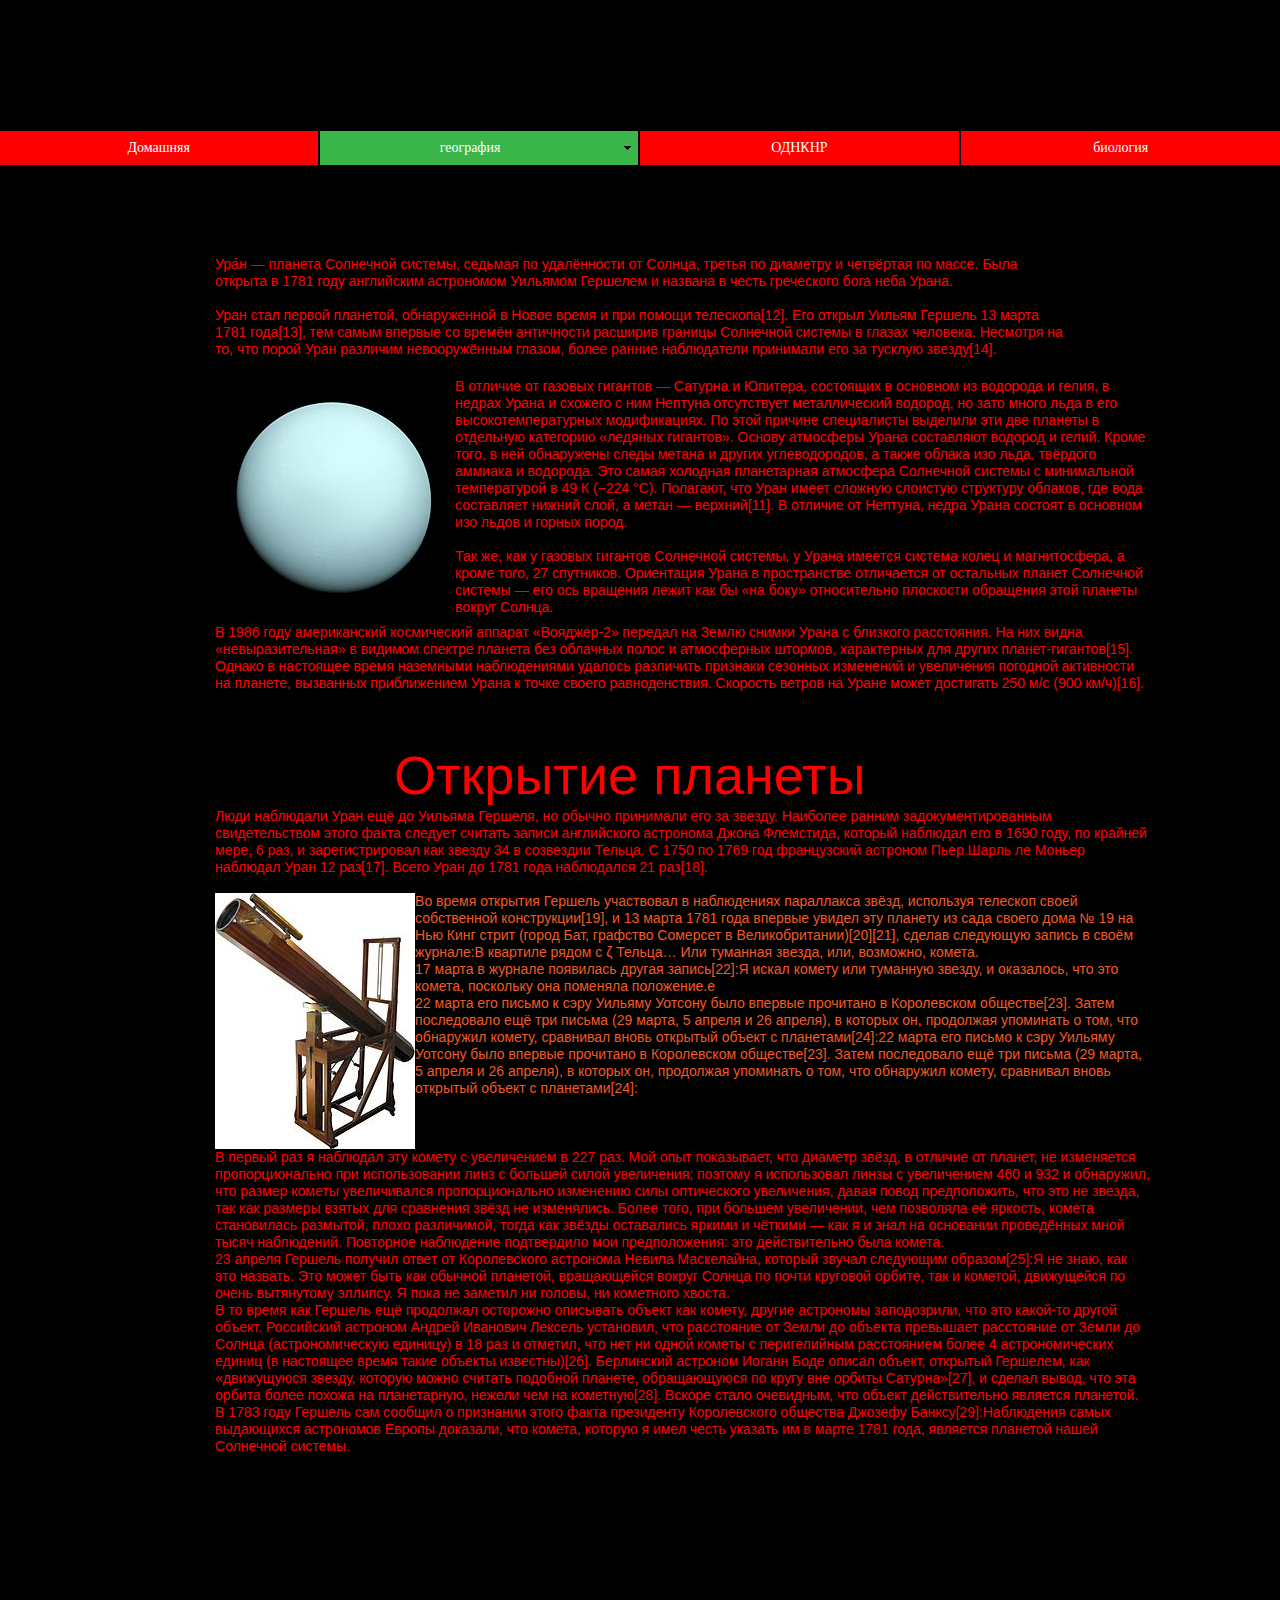
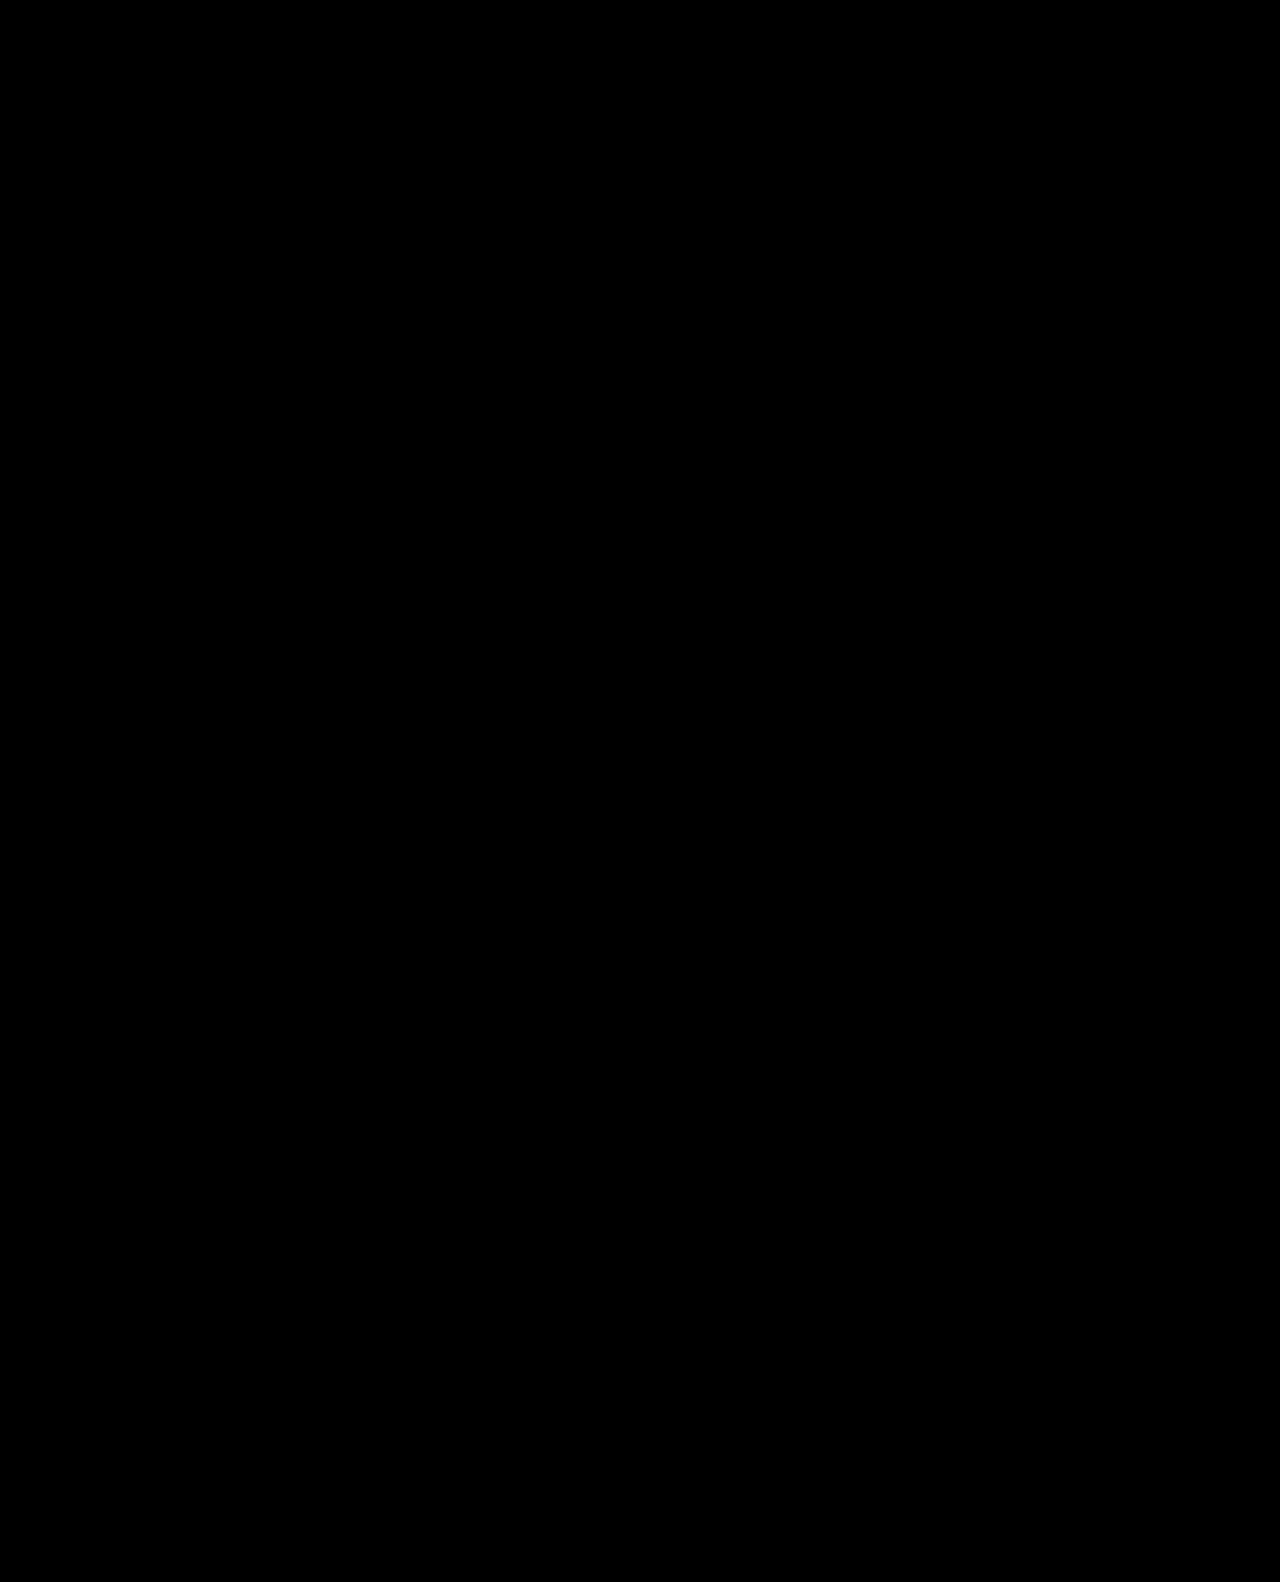
<file: уран.html>
<!DOCTYPE html>
<html class="nojs html css_verticalspacer" lang="ru-RU">
 <head>

  <meta http-equiv="Content-type" content="text/html;charset=UTF-8"/>
  <meta name="generator" content="2017.0.0.363"/>
  <meta name="viewport" content="width=device-width, initial-scale=1.0"/>
  
  <script type="text/javascript">
   // Update the 'nojs'/'js' class on the html node
document.documentElement.className = document.documentElement.className.replace(/\bnojs\b/g, 'js');

// Check that all required assets are uploaded and up-to-date
if(typeof Muse == "undefined") window.Muse = {}; window.Muse.assets = {"required":["museutils.js", "museconfig.js", "jquery.musemenu.js", "jquery.watch.js", "require.js", "____.css"], "outOfDate":[]};
</script>
  
  <title>уран</title>
  <!-- CSS -->
  <link rel="stylesheet" type="text/css" href="css/site_global.css?crc=443350757"/>
  <link rel="stylesheet" type="text/css" href="css/master_______-a.css?crc=3969091743"/>
  <link rel="stylesheet" type="text/css" href="css/____.css?crc=3937560961" id="pagesheet"/>
  <!-- JS includes -->
  <!--[if lt IE 9]>
  <script src="scripts/html5shiv.js?crc=4241844378" type="text/javascript"></script>
  <![endif]-->
   </head>
 <body>

  <div class="clearfix borderbox" id="page"><!-- column -->
   <div class="browser_width colelem" id="menuu1527-bw">
    <nav class="MenuBar clearfix" id="menuu1527"><!-- horizontal box -->
     <div class="MenuItemContainer borderbox clearfix grpelem" id="u1605"><!-- vertical box -->
      <a class="nonblock nontext MenuItem MenuItemWithSubMenu borderbox clearfix colelem" id="u1608" href="index.html" data-href="page:U93"><!-- horizontal box --><div class="MenuItemLabel NoWrap borderbox clearfix grpelem" id="u1611-4"><!-- content --><p>Домашняя</p></div></a>
     </div>
     <div class="MenuItemContainer borderbox clearfix grpelem" id="u1819"><!-- vertical box -->
      <a class="nonblock nontext MenuItem MenuItemWithSubMenu borderbox clearfix colelem" id="u1820" href="%d0%b3%d0%b5%d0%be%d0%b3%d1%80%d0%b0%d1%84%d0%b8%d1%8f.html" data-href="page:U854"><!-- horizontal box --><div class="MenuItemLabel NoWrap borderbox clearfix grpelem" id="u1822-4"><!-- content --><p>география</p></div><div class="borderbox grpelem" id="u1823"><!-- content --></div></a>
      <div class="SubMenu MenuLevel1 borderbox clearfix" id="u1824"><!-- vertical box -->
       <ul class="SubMenuView borderbox clearfix colelem" id="u1825"><!-- vertical box -->
        <li class="MenuItemContainer borderbox clearfix colelem" id="u3490"><!-- horizontal box --><a class="nonblock nontext MenuItem MenuItemWithSubMenu borderbox clearfix grpelem" id="u3493" href="%d0%bf%d0%bb%d0%b0%d0%bd%d0%b5%d1%82%d1%8b.html" data-href="page:U887"><!-- horizontal box --><div class="MenuItemLabel NoWrap borderbox clearfix grpelem" id="u3495-4"><!-- content --><p>планеты</p></div><div class="borderbox grpelem" id="u3494"><!-- content --></div></a><div class="SubMenu MenuLevel2 borderbox clearfix" id="u3491"><!-- vertical box --><ul class="SubMenuView borderbox clearfix colelem" id="u3492"><!-- vertical box --><li class="MenuItemContainer borderbox clearfix colelem" id="u3663"><!-- horizontal box --><a class="nonblock nontext MenuItem MenuItemWithSubMenu MuseMenuActive borderbox clearfix grpelem" id="u3664" href="%d1%83%d1%80%d0%b0%d0%bd.html" data-href="page:U294"><!-- horizontal box --><div class="MenuItemLabel NoWrap borderbox clearfix grpelem" id="u3667-4"><!-- content --><p>уран</p></div></a></li><li class="MenuItemContainer borderbox clearfix colelem" id="u3511"><!-- horizontal box --><a class="nonblock nontext MenuItem MenuItemWithSubMenu borderbox clearfix grpelem" id="u3513" href="%d1%81%d0%b0%d1%82%d1%83%d1%80%d0%bd.html" data-href="page:U162"><!-- horizontal box --><div class="MenuItemLabel NoWrap borderbox clearfix grpelem" id="u3517-4"><!-- content --><p>сатурн</p></div></a></li><li class="MenuItemContainer borderbox clearfix colelem" id="u3537"><!-- horizontal box --><a class="nonblock nontext MenuItem MenuItemWithSubMenu borderbox clearfix grpelem" id="u3538" href="%d0%bc%d0%b5%d1%80%d0%ba%d1%83%d1%80%d0%b8%d0%b9.html" data-href="page:U327"><!-- horizontal box --><div class="MenuItemLabel NoWrap borderbox clearfix grpelem" id="u3541-4"><!-- content --><p>меркурий</p></div></a></li><li class="MenuItemContainer borderbox clearfix colelem" id="u3558"><!-- horizontal box --><a class="nonblock nontext MenuItem MenuItemWithSubMenu borderbox clearfix grpelem" id="u3559" href="%d0%b2%d0%b5%d0%bd%d0%b5%d1%80%d0%b0.html" data-href="page:U228"><!-- horizontal box --><div class="MenuItemLabel NoWrap borderbox clearfix grpelem" id="u3561-4"><!-- content --><p>венера</p></div></a></li><li class="MenuItemContainer borderbox clearfix colelem" id="u3579"><!-- horizontal box --><a class="nonblock nontext MenuItem MenuItemWithSubMenu borderbox clearfix grpelem" id="u3582" href="%d0%b7%d0%b5%d0%bc%d0%bb%d1%8f.html" data-href="page:U360"><!-- horizontal box --><div class="MenuItemLabel NoWrap borderbox clearfix grpelem" id="u3585-4"><!-- content --><p>земля</p></div></a></li><li class="MenuItemContainer borderbox clearfix colelem" id="u3600"><!-- horizontal box --><a class="nonblock nontext MenuItem MenuItemWithSubMenu borderbox clearfix grpelem" id="u3601" href="%d0%bd%d0%b5%d0%bf%d1%82%d1%83%d0%bd.html" data-href="page:U261"><!-- horizontal box --><div class="MenuItemLabel NoWrap borderbox clearfix grpelem" id="u3603-4"><!-- content --><p>нептун</p></div></a></li><li class="MenuItemContainer borderbox clearfix colelem" id="u3621"><!-- horizontal box --><a class="nonblock nontext MenuItem MenuItemWithSubMenu borderbox clearfix grpelem" id="u3624" href="%d0%bc%d0%b0%d1%80%d1%81.html" data-href="page:U426"><!-- horizontal box --><div class="MenuItemLabel NoWrap borderbox clearfix grpelem" id="u3625-4"><!-- content --><p>марс</p></div></a></li><li class="MenuItemContainer borderbox clearfix colelem" id="u3642"><!-- horizontal box --><a class="nonblock nontext MenuItem MenuItemWithSubMenu borderbox clearfix grpelem" id="u3643" href="%d1%8e%d0%bf%d0%b8%d1%82%d0%b5%d1%80.html" data-href="page:U195"><!-- horizontal box --><div class="MenuItemLabel NoWrap borderbox clearfix grpelem" id="u3645-4"><!-- content --><p>юпитер</p></div></a></li></ul></div></li>
       </ul>
      </div>
     </div>
     <div class="MenuItemContainer borderbox clearfix grpelem" id="u1840"><!-- vertical box -->
      <a class="nonblock nontext MenuItem MenuItemWithSubMenu borderbox clearfix colelem" id="u1843" href="%d0%be%d0%b4%d0%bd%d0%ba%d0%bd%d1%80.html" data-href="page:U899"><!-- horizontal box --><div class="MenuItemLabel NoWrap borderbox clearfix grpelem" id="u1845-4"><!-- content --><p>ОДНКНР</p></div></a>
     </div>
     <div class="MenuItemContainer borderbox clearfix grpelem" id="u1861"><!-- vertical box -->
      <a class="nonblock nontext MenuItem MenuItemWithSubMenu borderbox clearfix colelem" id="u1862" href="%d0%b1%d0%b8%d0%be%d0%bb%d0%be%d0%b3%d0%b8%d1%8f.html" data-href="page:U932"><!-- horizontal box --><div class="MenuItemLabel NoWrap borderbox clearfix grpelem" id="u1865-4"><!-- content --><p>биология</p></div></a>
     </div>
    </nav>
   </div>
   <!-- m_editable region-id="editable-static-tag-U722-BP_infinity" template="уран.html" data-type="html" data-ice-options="disableImageResize,link" -->
   <div class="clearfix colelem" id="u722-8" data-muse-uid="U722" data-muse-type="txt_frame"><!-- content -->
    <p>Ура́н — планета Солнечной системы, седьмая по удалённости от Солнца, третья по диаметру и четвёртая по массе. Была открыта в 1781 году английским астрономом Уильямом Гершелем и названа в честь греческого бога неба Урана.</p>
    <p>&nbsp;</p>
    <p>Уран стал первой планетой, обнаруженной в Новое время и при помощи телескопа[12]. Его открыл Уильям Гершель 13 марта 1781 года[13], тем самым впервые со времён античности расширив границы Солнечной системы в глазах человека. Несмотря на то, что порой Уран различим невооружённым глазом, более ранние наблюдатели принимали его за тусклую звезду[14].</p>
    <p>&nbsp;</p>
   </div>
   <!-- /m_editable -->
   <div class="clearfix colelem" id="pu725"><!-- group -->
    <!-- m_editable region-id="editable-static-tag-U725-BP_infinity" template="уран.html" data-type="image" -->
    <div class="clip_frame grpelem" id="u725" data-muse-uid="U725" data-muse-type="img_frame"><!-- image -->
     <img class="block" id="u725_img" src="images/240px-uranus2.jpg?crc=4103641642" alt="" data-muse-src="images/240px-uranus2.jpg?crc=4103641642" data-image-width="240" data-image-height="240"/>
    </div>
    <!-- /m_editable -->
    <!-- m_editable region-id="editable-static-tag-U738-BP_infinity" template="уран.html" data-type="html" data-ice-options="disableImageResize,link" -->
    <div class="clearfix grpelem" id="u738-7" data-muse-uid="U738" data-muse-type="txt_frame"><!-- content -->
     <p>В отличие от газовых гигантов — Сатурна и Юпитера, состоящих в основном из водорода и гелия, в недрах Урана и схожего с ним Нептуна отсутствует металлический водород, но зато много льда в его высокотемпературных модификациях. По этой причине специалисты выделили эти две планеты в отдельную категорию «ледяных гигантов». Основу атмосферы Урана составляют водород и гелий. Кроме того, в ней обнаружены следы метана и других углеводородов, а также облака изо льда, твёрдого аммиака и водорода. Это самая холодная планетарная атмосфера Солнечной системы с минимальной температурой в 49 К (−224 °C). Полагают, что Уран имеет сложную слоистую структуру облаков, где вода составляет нижний слой, а метан — верхний[11]. В отличие от Нептуна, недра Урана состоят в основном изо льдов и горных пород.</p>
     <p>&nbsp;</p>
     <p>Так же, как у газовых гигантов Солнечной системы, у Урана имеется система колец и магнитосфера, а кроме того, 27 спутников. Ориентация Урана в пространстве отличается от остальных планет Солнечной системы — его ось вращения лежит как бы «на боку» относительно плоскости обращения этой планеты вокруг Солнца.</p>
    </div>
    <!-- /m_editable -->
   </div>
   <!-- m_editable region-id="editable-static-tag-U741-BP_infinity" template="уран.html" data-type="html" data-ice-options="disableImageResize,link" -->
   <div class="clearfix colelem" id="u741-13" data-muse-uid="U741" data-muse-type="txt_frame"><!-- content -->
    <p>В 1986 году американский космический аппарат «Вояджер-2» передал на Землю снимки Урана с близкого расстояния. На них видна «невыразительная» в видимом спектре планета без облачных полос и атмосферных штормов, характерных для других планет-гигантов[15]. Однако в настоящее время наземными наблюдениями удалось различить признаки сезонных изменений и увеличения погодной активности на планете, вызванных приближением Урана к точке своего равноденствия. Скорость ветров на Уране может достигать 250 м/с (900 км/ч)[16].</p>
    <p>&nbsp;</p>
    <p>&nbsp;</p>
    <p>&nbsp;</p>
    <p id="u741-8"><span id="u741-6">&nbsp;&nbsp;&nbsp;&nbsp;&nbsp;&nbsp;&nbsp;&nbsp;&nbsp;&nbsp;&nbsp;&nbsp;&nbsp;&nbsp;&nbsp;&nbsp;&nbsp;&nbsp;&nbsp;&nbsp;&nbsp;&nbsp;&nbsp;&nbsp;&nbsp;&nbsp;&nbsp;&nbsp;&nbsp;&nbsp;&nbsp;&nbsp;&nbsp;&nbsp;&nbsp;&nbsp;&nbsp;&nbsp;&nbsp;&nbsp;&nbsp;&nbsp;&nbsp;&nbsp;&nbsp; </span><span id="u741-7"> Открытие планеты</span></p>
    <p>Люди наблюдали Уран ещё до Уильяма Гершеля, но обычно принимали его за звезду. Наиболее ранним задокументированным свидетельством этого факта следует считать записи английского астронома Джона Флемстида, который наблюдал его в 1690 году, по крайней мере, 6 раз, и зарегистрировал как звезду 34 в созвездии Тельца. С 1750 по 1769 год французский астроном Пьер Шарль ле Моньер наблюдал Уран 12 раз[17]. Всего Уран до 1781 года наблюдался 21 раз[18].</p>
    <p>&nbsp;</p>
   </div>
   <!-- /m_editable -->
   <div class="clearfix colelem" id="pu744"><!-- group -->
    <!-- m_editable region-id="editable-static-tag-U744-BP_infinity" template="уран.html" data-type="image" -->
    <div class="clip_frame grpelem" id="u744" data-muse-uid="U744" data-muse-type="img_frame"><!-- image -->
     <img class="block" id="u744_img" src="images/200px-herscheltelescope.jpg?crc=396862210" alt="" data-muse-src="images/200px-herscheltelescope.jpg?crc=396862210" data-image-width="200" data-image-height="256"/>
    </div>
    <!-- /m_editable -->
    <!-- m_editable region-id="editable-static-tag-U757-BP_infinity" template="уран.html" data-type="html" data-ice-options="disableImageResize,link" -->
    <div class="clearfix grpelem" id="u757-12" data-muse-uid="U757" data-muse-type="txt_frame"><!-- content -->
     <p id="u757-2">Во время открытия Гершель участвовал в наблюдениях параллакса звёзд, используя телескоп своей собственной конструкции[19], и 13 марта 1781 года впервые увидел эту планету из сада своего дома № 19 на Нью Кинг стрит (город Бат, графство Сомерсет в Великобритании)[20][21], сделав следующую запись в своём</p>
     <p id="u757-4">журнале:В квартиле рядом с ζ Тельца… Или туманная звезда, или, возможно, комета.</p>
     <p id="u757-6">17 марта в журнале появилась другая запись[22]:Я искал комету или туманную звезду, и оказалось, что это комета, поскольку она поменяла положение.е</p>
     <p id="u757-8">22 марта его письмо к сэру Уильяму Уотсону было впервые прочитано в Королевском обществе[23]. Затем последовало ещё три письма (29 марта, 5 апреля и 26 апреля), в которых он, продолжая упоминать о том, что обнаружил комету, сравнивал вновь открытый объект с планетами[24]:22 марта его письмо к сэру Уильяму Уотсону было впервые прочитано в Королевском обществе[23]. Затем последовало ещё три письма (29 марта, 5 апреля и 26 апреля), в которых он, продолжая упоминать о том, что обнаружил комету, сравнивал вновь открытый объект с планетами[24]:</p>
     <p>&nbsp;</p>
     <p>&nbsp;</p>
    </div>
    <!-- /m_editable -->
   </div>
   <!-- m_editable region-id="editable-static-tag-U760-BP_infinity" template="уран.html" data-type="html" data-ice-options="disableImageResize,link" -->
   <div class="clearfix colelem" id="u760-35" data-muse-uid="U760" data-muse-type="txt_frame"><!-- content -->
    <p>В первый раз я наблюдал эту комету с увеличением в 227 раз. Мой опыт показывает, что диаметр звёзд, в отличие от планет, не изменяется пропорционально при использовании линз с большей силой увеличения; поэтому я использовал линзы с увеличением 460 и 932 и обнаружил, что размер кометы увеличивался пропорционально изменению силы оптического увеличения, давая повод предположить, что это не звезда, так как размеры взятых для сравнения звёзд не изменялись. Более того, при большем увеличении, чем позволяла её яркость, комета становилась размытой, плохо различимой, тогда как звёзды оставались яркими и чёткими — как я и знал на основании проведённых мной тысяч наблюдений. Повторное наблюдение подтвердило мои предположения: это действительно была комета.</p>
    <p>23 апреля Гершель получил ответ от Королевского астронома Невила Маскелайна, который звучал следующим образом[25]:Я не знаю, как это назвать. Это может быть как обычной планетой, вращающейся вокруг Солнца по почти круговой орбите, так и кометой, движущейся по очень вытянутому эллипсу. Я пока не заметил ни головы, ни кометного хвоста.</p>
    <p>В то время как Гершель ещё продолжал осторожно описывать объект как комету, другие астрономы заподозрили, что это какой-то другой объект. Российский астроном Андрей Иванович Лексель установил, что расстояние от Земли до объекта превышает расстояние от Земли до Солнца (астрономическую единицу) в 18 раз и отметил, что нет ни одной кометы с перигелийным расстоянием более 4 астрономических единиц (в настоящее время такие объекты известны)[26]. Берлинский астроном Иоганн Боде описал объект, открытый Гершелем, как «движущуюся звезду, которую можно считать подобной планете, обращающуюся по кругу вне орбиты Сатурна»[27], и сделал вывод, что эта орбита более похожа на планетарную, нежели чем на кометную[28]. Вскоре стало очевидным, что объект действительно является планетой. В 1783 году Гершель сам сообщил о признании этого факта президенту Королевского общества Джозефу Банксу[29]:Наблюдения самых выдающихся астрономов Европы доказали, что комета, которую я имел честь указать им в марте 1781 года, является планетой нашей Солнечной системы.</p>
    <p>&nbsp;</p>
    <p>&nbsp;</p>
    <p>&nbsp;</p>
    <p>&nbsp;</p>
    <p>&nbsp;</p>
    <p>&nbsp;</p>
    <p>&nbsp;</p>
    <p>&nbsp;</p>
    <p>&nbsp;</p>
    <p>&nbsp;</p>
    <p>&nbsp;</p>
    <p>&nbsp;</p>
    <p>&nbsp;</p>
    <p>&nbsp;</p>
    <p>&nbsp;</p>
    <p>&nbsp;</p>
    <p>&nbsp;</p>
    <p>&nbsp;</p>
    <p>&nbsp;</p>
    <p>&nbsp;</p>
    <p>&nbsp;</p>
    <p>&nbsp;</p>
    <p>&nbsp;</p>
    <p>&nbsp;</p>
    <p>&nbsp;</p>
    <p>&nbsp;</p>
    <p>&nbsp;</p>
   </div>
   <!-- /m_editable -->
   <div class="verticalspacer" data-offset-top="1979" data-content-above-spacer="1979" data-content-below-spacer="1268"></div>
  </div>
  <!-- Other scripts -->
  <script type="text/javascript">
   window.Muse.assets.check=function(d){if(!window.Muse.assets.checked){window.Muse.assets.checked=!0;var b={},c=function(a,b){if(window.getComputedStyle){var c=window.getComputedStyle(a,null);return c&&c.getPropertyValue(b)||c&&c[b]||""}if(document.documentElement.currentStyle)return(c=a.currentStyle)&&c[b]||a.style&&a.style[b]||"";return""},a=function(a){if(a.match(/^rgb/))return a=a.replace(/\s+/g,"").match(/([\d\,]+)/gi)[0].split(","),(parseInt(a[0])<<16)+(parseInt(a[1])<<8)+parseInt(a[2]);if(a.match(/^\#/))return parseInt(a.substr(1),
16);return 0},g=function(g){for(var f=document.getElementsByTagName("link"),h=0;h<f.length;h++)if("text/css"==f[h].type){var i=(f[h].href||"").match(/\/?css\/([\w\-]+\.css)\?crc=(\d+)/);if(!i||!i[1]||!i[2])break;b[i[1]]=i[2]}f=document.createElement("div");f.className="version";f.style.cssText="display:none; width:1px; height:1px;";document.getElementsByTagName("body")[0].appendChild(f);for(h=0;h<Muse.assets.required.length;){var i=Muse.assets.required[h],l=i.match(/([\w\-\.]+)\.(\w+)$/),k=l&&l[1]?
l[1]:null,l=l&&l[2]?l[2]:null;switch(l.toLowerCase()){case "css":k=k.replace(/\W/gi,"_").replace(/^([^a-z])/gi,"_$1");f.className+=" "+k;k=a(c(f,"color"));l=a(c(f,"backgroundColor"));k!=0||l!=0?(Muse.assets.required.splice(h,1),"undefined"!=typeof b[i]&&(k!=b[i]>>>24||l!=(b[i]&16777215))&&Muse.assets.outOfDate.push(i)):h++;f.className="version";break;case "js":h++;break;default:throw Error("Unsupported file type: "+l);}}d?d().jquery!="1.8.3"&&Muse.assets.outOfDate.push("jquery-1.8.3.min.js"):Muse.assets.required.push("jquery-1.8.3.min.js");
f.parentNode.removeChild(f);if(Muse.assets.outOfDate.length||Muse.assets.required.length)f="Некоторые файлы на сервере могут отсутствовать или быть некорректными. Очистите кэш-память браузера и повторите попытку. Если проблему не удается устранить, свяжитесь с разработчиками сайта.",g&&Muse.assets.outOfDate.length&&(f+="\nOut of date: "+Muse.assets.outOfDate.join(",")),g&&Muse.assets.required.length&&(f+="\nMissing: "+Muse.assets.required.join(",")),alert(f)};location&&location.search&&location.search.match&&location.search.match(/muse_debug/gi)?setTimeout(function(){g(!0)},5E3):g()}};
var muse_init=function(){require.config({baseUrl:""});require(["jquery","museutils","whatinput","jquery.musemenu","jquery.watch"],function(d){var $ = d;$(document).ready(function(){try{
window.Muse.assets.check($);/* body */
Muse.Utils.transformMarkupToFixBrowserProblemsPreInit();/* body */
Muse.Utils.prepHyperlinks(true);/* body */
Muse.Utils.resizeHeight('.browser_width');/* resize height */
Muse.Utils.requestAnimationFrame(function() { $('body').addClass('initialized'); });/* mark body as initialized */
Muse.Utils.fullPage('#page');/* 100% height page */
Muse.Utils.initWidget('.MenuBar', ['#bp_infinity'], function(elem) { return $(elem).museMenu(); });/* unifiedNavBar */
Muse.Utils.showWidgetsWhenReady();/* body */
Muse.Utils.transformMarkupToFixBrowserProblems();/* body */
}catch(b){if(b&&"function"==typeof b.notify?b.notify():Muse.Assert.fail("Error calling selector function: "+b),false)throw b;}})})};

</script>
  <!-- RequireJS script -->
  <script src="scripts/require.js?crc=244322403" type="text/javascript" async data-main="scripts/museconfig.js?crc=36584860" onload="if (requirejs) requirejs.onError = function(requireType, requireModule) { if (requireType && requireType.toString && requireType.toString().indexOf && 0 <= requireType.toString().indexOf('#scripterror')) window.Muse.assets.check(); }" onerror="window.Muse.assets.check();"></script>
   </body>
</html>
</file>
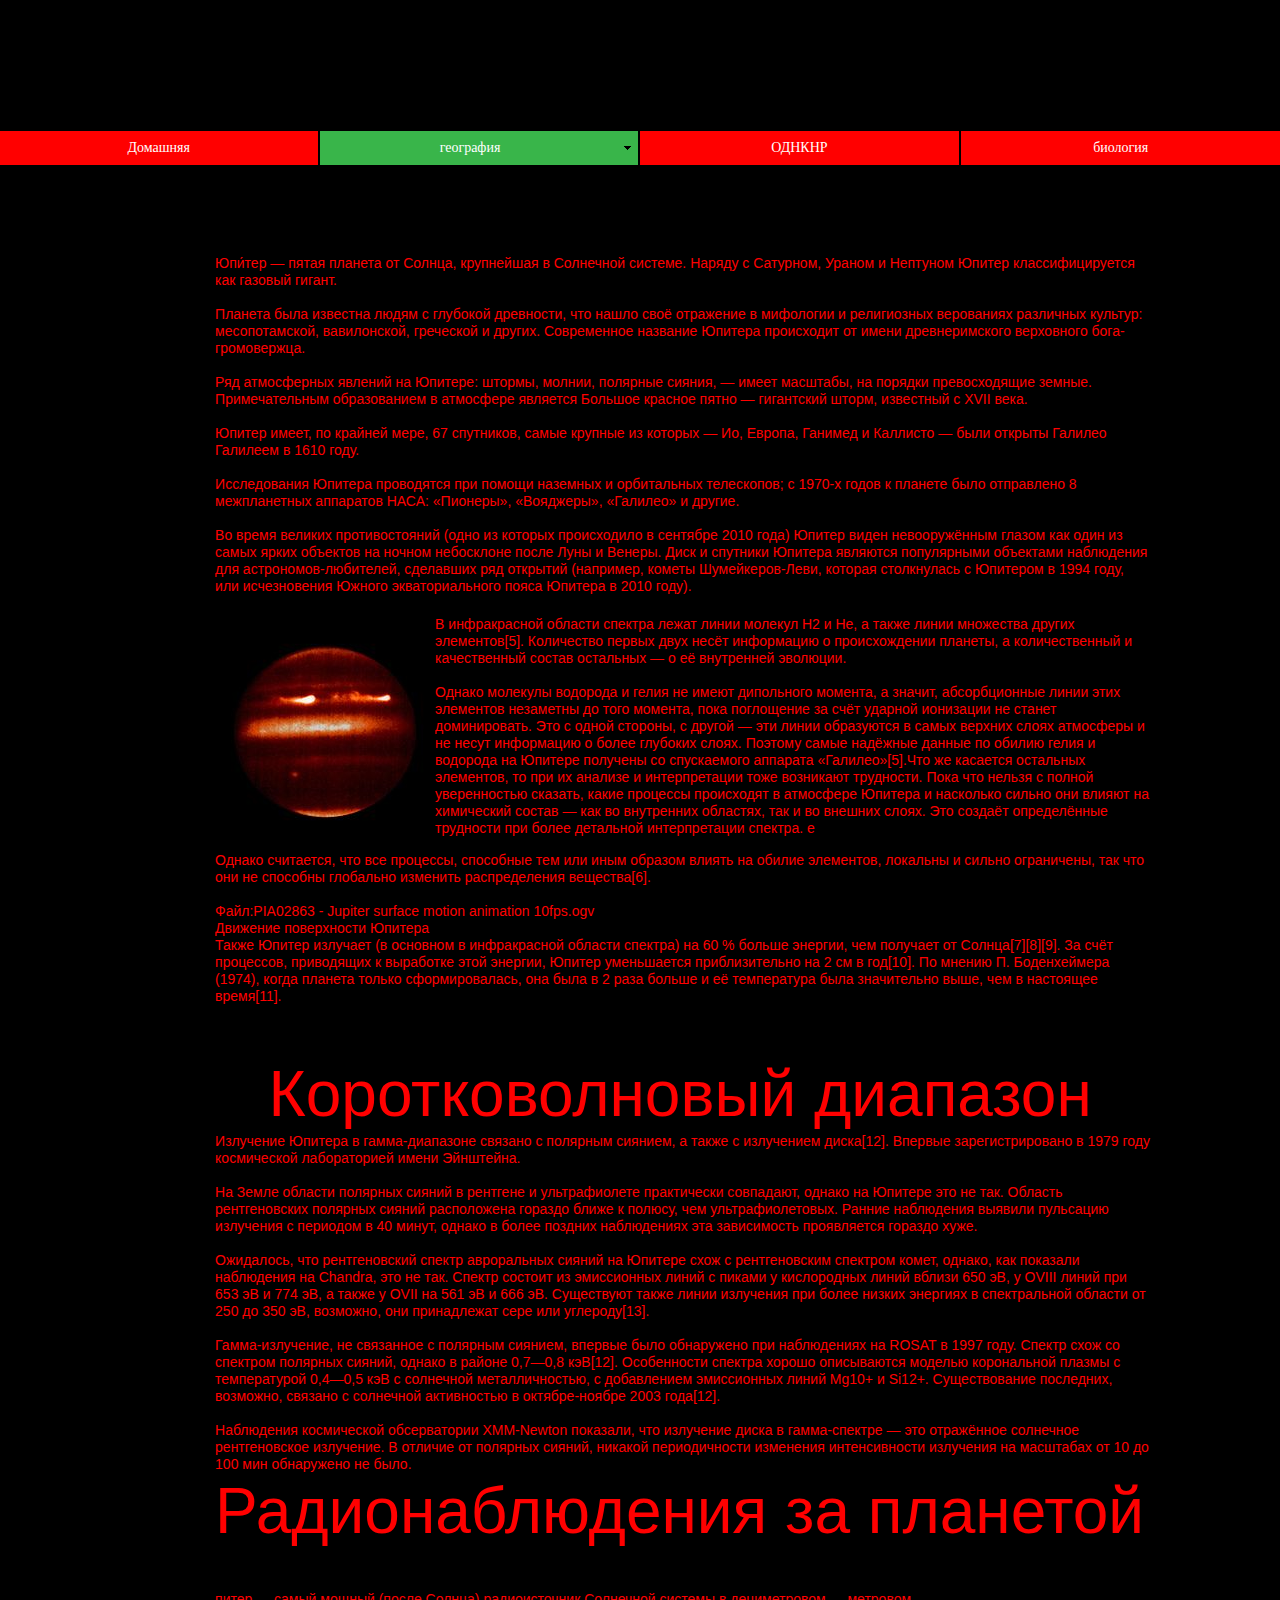
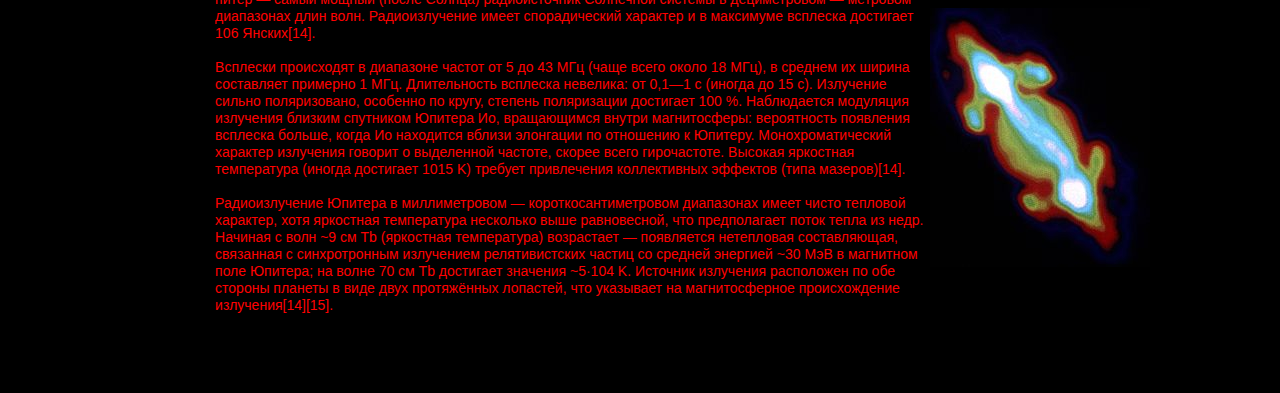
<file: юпитер.html>
<!DOCTYPE html>
<html class="nojs html css_verticalspacer" lang="ru-RU">
 <head>

  <meta http-equiv="Content-type" content="text/html;charset=UTF-8"/>
  <meta name="generator" content="2017.0.0.363"/>
  <meta name="viewport" content="width=device-width, initial-scale=1.0"/>
  
  <script type="text/javascript">
   // Update the 'nojs'/'js' class on the html node
document.documentElement.className = document.documentElement.className.replace(/\bnojs\b/g, 'js');

// Check that all required assets are uploaded and up-to-date
if(typeof Muse == "undefined") window.Muse = {}; window.Muse.assets = {"required":["museutils.js", "museconfig.js", "jquery.musemenu.js", "jquery.watch.js", "require.js", "______3.css"], "outOfDate":[]};
</script>
  
  <title>юпитер</title>
  <!-- CSS -->
  <link rel="stylesheet" type="text/css" href="css/site_global.css?crc=443350757"/>
  <link rel="stylesheet" type="text/css" href="css/master_______-a.css?crc=3969091743"/>
  <link rel="stylesheet" type="text/css" href="css/______3.css?crc=4105898318" id="pagesheet"/>
  <!-- JS includes -->
  <!--[if lt IE 9]>
  <script src="scripts/html5shiv.js?crc=4241844378" type="text/javascript"></script>
  <![endif]-->
   </head>
 <body>

  <div class="clearfix borderbox" id="page"><!-- column -->
   <div class="browser_width colelem" id="menuu1527-bw">
    <nav class="MenuBar clearfix" id="menuu1527"><!-- horizontal box -->
     <div class="MenuItemContainer borderbox clearfix grpelem" id="u1605"><!-- vertical box -->
      <a class="nonblock nontext MenuItem MenuItemWithSubMenu borderbox clearfix colelem" id="u1608" href="index.html" data-href="page:U93"><!-- horizontal box --><div class="MenuItemLabel NoWrap borderbox clearfix grpelem" id="u1611-4"><!-- content --><p>Домашняя</p></div></a>
     </div>
     <div class="MenuItemContainer borderbox clearfix grpelem" id="u1819"><!-- vertical box -->
      <a class="nonblock nontext MenuItem MenuItemWithSubMenu borderbox clearfix colelem" id="u1820" href="%d0%b3%d0%b5%d0%be%d0%b3%d1%80%d0%b0%d1%84%d0%b8%d1%8f.html" data-href="page:U854"><!-- horizontal box --><div class="MenuItemLabel NoWrap borderbox clearfix grpelem" id="u1822-4"><!-- content --><p>география</p></div><div class="borderbox grpelem" id="u1823"><!-- content --></div></a>
      <div class="SubMenu MenuLevel1 borderbox clearfix" id="u1824"><!-- vertical box -->
       <ul class="SubMenuView borderbox clearfix colelem" id="u1825"><!-- vertical box -->
        <li class="MenuItemContainer borderbox clearfix colelem" id="u3490"><!-- horizontal box --><a class="nonblock nontext MenuItem MenuItemWithSubMenu borderbox clearfix grpelem" id="u3493" href="%d0%bf%d0%bb%d0%b0%d0%bd%d0%b5%d1%82%d1%8b.html" data-href="page:U887"><!-- horizontal box --><div class="MenuItemLabel NoWrap borderbox clearfix grpelem" id="u3495-4"><!-- content --><p>планеты</p></div><div class="borderbox grpelem" id="u3494"><!-- content --></div></a><div class="SubMenu MenuLevel2 borderbox clearfix" id="u3491"><!-- vertical box --><ul class="SubMenuView borderbox clearfix colelem" id="u3492"><!-- vertical box --><li class="MenuItemContainer borderbox clearfix colelem" id="u3663"><!-- horizontal box --><a class="nonblock nontext MenuItem MenuItemWithSubMenu borderbox clearfix grpelem" id="u3664" href="%d1%83%d1%80%d0%b0%d0%bd.html" data-href="page:U294"><!-- horizontal box --><div class="MenuItemLabel NoWrap borderbox clearfix grpelem" id="u3667-4"><!-- content --><p>уран</p></div></a></li><li class="MenuItemContainer borderbox clearfix colelem" id="u3511"><!-- horizontal box --><a class="nonblock nontext MenuItem MenuItemWithSubMenu borderbox clearfix grpelem" id="u3513" href="%d1%81%d0%b0%d1%82%d1%83%d1%80%d0%bd.html" data-href="page:U162"><!-- horizontal box --><div class="MenuItemLabel NoWrap borderbox clearfix grpelem" id="u3517-4"><!-- content --><p>сатурн</p></div></a></li><li class="MenuItemContainer borderbox clearfix colelem" id="u3537"><!-- horizontal box --><a class="nonblock nontext MenuItem MenuItemWithSubMenu borderbox clearfix grpelem" id="u3538" href="%d0%bc%d0%b5%d1%80%d0%ba%d1%83%d1%80%d0%b8%d0%b9.html" data-href="page:U327"><!-- horizontal box --><div class="MenuItemLabel NoWrap borderbox clearfix grpelem" id="u3541-4"><!-- content --><p>меркурий</p></div></a></li><li class="MenuItemContainer borderbox clearfix colelem" id="u3558"><!-- horizontal box --><a class="nonblock nontext MenuItem MenuItemWithSubMenu borderbox clearfix grpelem" id="u3559" href="%d0%b2%d0%b5%d0%bd%d0%b5%d1%80%d0%b0.html" data-href="page:U228"><!-- horizontal box --><div class="MenuItemLabel NoWrap borderbox clearfix grpelem" id="u3561-4"><!-- content --><p>венера</p></div></a></li><li class="MenuItemContainer borderbox clearfix colelem" id="u3579"><!-- horizontal box --><a class="nonblock nontext MenuItem MenuItemWithSubMenu borderbox clearfix grpelem" id="u3582" href="%d0%b7%d0%b5%d0%bc%d0%bb%d1%8f.html" data-href="page:U360"><!-- horizontal box --><div class="MenuItemLabel NoWrap borderbox clearfix grpelem" id="u3585-4"><!-- content --><p>земля</p></div></a></li><li class="MenuItemContainer borderbox clearfix colelem" id="u3600"><!-- horizontal box --><a class="nonblock nontext MenuItem MenuItemWithSubMenu borderbox clearfix grpelem" id="u3601" href="%d0%bd%d0%b5%d0%bf%d1%82%d1%83%d0%bd.html" data-href="page:U261"><!-- horizontal box --><div class="MenuItemLabel NoWrap borderbox clearfix grpelem" id="u3603-4"><!-- content --><p>нептун</p></div></a></li><li class="MenuItemContainer borderbox clearfix colelem" id="u3621"><!-- horizontal box --><a class="nonblock nontext MenuItem MenuItemWithSubMenu borderbox clearfix grpelem" id="u3624" href="%d0%bc%d0%b0%d1%80%d1%81.html" data-href="page:U426"><!-- horizontal box --><div class="MenuItemLabel NoWrap borderbox clearfix grpelem" id="u3625-4"><!-- content --><p>марс</p></div></a></li><li class="MenuItemContainer borderbox clearfix colelem" id="u3642"><!-- horizontal box --><a class="nonblock nontext MenuItem MenuItemWithSubMenu MuseMenuActive borderbox clearfix grpelem" id="u3643" href="%d1%8e%d0%bf%d0%b8%d1%82%d0%b5%d1%80.html" data-href="page:U195"><!-- horizontal box --><div class="MenuItemLabel NoWrap borderbox clearfix grpelem" id="u3645-4"><!-- content --><p>юпитер</p></div></a></li></ul></div></li>
       </ul>
      </div>
     </div>
     <div class="MenuItemContainer borderbox clearfix grpelem" id="u1840"><!-- vertical box -->
      <a class="nonblock nontext MenuItem MenuItemWithSubMenu borderbox clearfix colelem" id="u1843" href="%d0%be%d0%b4%d0%bd%d0%ba%d0%bd%d1%80.html" data-href="page:U899"><!-- horizontal box --><div class="MenuItemLabel NoWrap borderbox clearfix grpelem" id="u1845-4"><!-- content --><p>ОДНКНР</p></div></a>
     </div>
     <div class="MenuItemContainer borderbox clearfix grpelem" id="u1861"><!-- vertical box -->
      <a class="nonblock nontext MenuItem MenuItemWithSubMenu borderbox clearfix colelem" id="u1862" href="%d0%b1%d0%b8%d0%be%d0%bb%d0%be%d0%b3%d0%b8%d1%8f.html" data-href="page:U932"><!-- horizontal box --><div class="MenuItemLabel NoWrap borderbox clearfix grpelem" id="u1865-4"><!-- content --><p>биология</p></div></a>
     </div>
    </nav>
   </div>
   <!-- m_editable region-id="editable-static-tag-U795-BP_infinity" template="юпитер.html" data-type="html" data-ice-options="disableImageResize,link" -->
   <div class="clearfix colelem" id="u795-20" data-muse-uid="U795" data-muse-type="txt_frame"><!-- content -->
    <p id="u795-2">Юпи́тер — пятая планета от Солнца, крупнейшая в Солнечной системе. Наряду с Сатурном, Ураном и Нептуном Юпитер классифицируется как газовый гигант.</p>
    <p id="u795-3">&nbsp;</p>
    <p id="u795-5">Планета была известна людям с глубокой древности, что нашло своё отражение в мифологии и религиозных верованиях различных культур: месопотамской, вавилонской, греческой и других. Современное название Юпитера происходит от имени древнеримского верховного бога-громовержца.</p>
    <p id="u795-6">&nbsp;</p>
    <p id="u795-8">Ряд атмосферных явлений на Юпитере: штормы, молнии, полярные сияния, — имеет масштабы, на порядки превосходящие земные. Примечательным образованием в атмосфере является Большое красное пятно — гигантский шторм, известный с XVII века.</p>
    <p id="u795-9">&nbsp;</p>
    <p id="u795-11">Юпитер имеет, по крайней мере, 67 спутников, самые крупные из которых — Ио, Европа, Ганимед и Каллисто — были открыты Галилео Галилеем в 1610 году.</p>
    <p id="u795-12">&nbsp;</p>
    <p id="u795-14">Исследования Юпитера проводятся при помощи наземных и орбитальных телескопов; с 1970-х годов к планете было отправлено 8 межпланетных аппаратов НАСА: «Пионеры», «Вояджеры», «Галилео» и другие.</p>
    <p id="u795-15">&nbsp;</p>
    <p id="u795-17">Во время великих противостояний (одно из которых происходило в сентябре 2010 года) Юпитер виден невооружённым глазом как один из самых ярких объектов на ночном небосклоне после Луны и Венеры. Диск и спутники Юпитера являются популярными объектами наблюдения для астрономов-любителей, сделавших ряд открытий (например, кометы Шумейкеров-Леви, которая столкнулась с Юпитером в 1994 году, или исчезновения Южного экваториального пояса Юпитера в 2010 году).</p>
    <p>&nbsp;</p>
   </div>
   <!-- /m_editable -->
   <div class="clearfix colelem" id="pu798"><!-- group -->
    <!-- m_editable region-id="editable-static-tag-U798-BP_infinity" template="юпитер.html" data-type="image" -->
    <div class="clip_frame grpelem" id="u798" data-muse-uid="U798" data-muse-type="img_frame"><!-- image -->
     <img class="block" id="u798_img" src="images/220px-thermal_emission_of_jupiter.jpg?crc=3914578914" alt="" data-muse-src="images/220px-thermal_emission_of_jupiter.jpg?crc=3914578914" data-image-width="220" data-image-height="240"/>
    </div>
    <!-- /m_editable -->
    <!-- m_editable region-id="editable-static-tag-U808-BP_infinity" template="юпитер.html" data-type="html" data-ice-options="disableImageResize,link" -->
    <div class="clearfix grpelem" id="u808-8" data-muse-uid="U808" data-muse-type="txt_frame"><!-- content -->
     <p>В инфракрасной области спектра лежат линии молекул H2 и He, а также линии множества других элементов[5]. Количество первых двух несёт информацию о происхождении планеты, а количественный и качественный состав остальных — о её внутренней эволюции.</p>
     <p>&nbsp;</p>
     <p>Однако молекулы водорода и гелия не имеют дипольного момента, а значит, абсорбционные линии этих элементов незаметны до того момента, пока поглощение за счёт ударной ионизации не станет доминировать. Это с одной стороны, с другой — эти линии образуются в самых верхних слоях атмосферы и не несут информацию о более глубоких слоях. Поэтому самые надёжные данные по обилию гелия и водорода на Юпитере получены со спускаемого аппарата «Галилео»[5].Что же касается остальных элементов, то при их анализе и интерпретации тоже возникают трудности. Пока что нельзя с полной уверенностью сказать, какие процессы происходят в атмосфере Юпитера и насколько сильно они влияют на химический состав — как во внутренних областях, так и во внешних слоях. Это создаёт определённые трудности при более детальной интерпретации спектра. е</p>
     <p>&nbsp;</p>
    </div>
    <!-- /m_editable -->
   </div>
   <!-- m_editable region-id="editable-static-tag-U811-BP_infinity" template="юпитер.html" data-type="html" data-ice-options="disableImageResize,link" -->
   <div class="clearfix colelem" id="u811-33" data-muse-uid="U811" data-muse-type="txt_frame"><!-- content -->
    <p>Однако считается, что все процессы, способные тем или иным образом влиять на обилие элементов, локальны и сильно ограничены, так что они не способны глобально изменить распределения вещества[6].</p>
    <p>&nbsp;</p>
    <p>Файл:PIA02863 - Jupiter surface motion animation 10fps.ogv</p>
    <p>Движение поверхности Юпитера</p>
    <p>Также Юпитер излучает (в основном в инфракрасной области спектра) на 60 % больше энергии, чем получает от Солнца[7][8][9]. За счёт процессов, приводящих к выработке этой энергии, Юпитер уменьшается приблизительно на 2 см в год[10]. По мнению П. Боденхеймера (1974), когда планета только сформировалась, она была в 2 раза больше и её температура была значительно выше, чем в настоящее время[11].</p>
    <p>&nbsp;</p>
    <p>&nbsp;</p>
    <p>&nbsp;</p>
    <p id="u811-14">&nbsp;&nbsp; Коротковолновый диапазон</p>
    <p id="u811-16">Излучение Юпитера в гамма-диапазоне связано с полярным сиянием, а также с излучением диска[12]. Впервые зарегистрировано в 1979 году космической лабораторией имени Эйнштейна.</p>
    <p id="u811-17">&nbsp;</p>
    <p id="u811-19">На Земле области полярных сияний в рентгене и ультрафиолете практически совпадают, однако на Юпитере это не так. Область рентгеновских полярных сияний расположена гораздо ближе к полюсу, чем ультрафиолетовых. Ранние наблюдения выявили пульсацию излучения с периодом в 40 минут, однако в более поздних наблюдениях эта зависимость проявляется гораздо хуже.</p>
    <p id="u811-20">&nbsp;</p>
    <p id="u811-22">Ожидалось, что рентгеновский спектр авроральных сияний на Юпитере схож с рентгеновским спектром комет, однако, как показали наблюдения на Chandra, это не так. Спектр состоит из эмиссионных линий с пиками у кислородных линий вблизи 650 эВ, у OVIII линий при 653 эВ и 774 эВ, а также у OVII на 561 эВ и 666 эВ. Существуют также линии излучения при более низких энергиях в спектральной области от 250 до 350 эВ, возможно, они принадлежат сере или углероду[13].</p>
    <p id="u811-23">&nbsp;</p>
    <p id="u811-25">Гамма-излучение, не связанное с полярным сиянием, впервые было обнаружено при наблюдениях на ROSAT в 1997 году. Спектр схож со спектром полярных сияний, однако в районе 0,7—0,8 кэВ[12]. Особенности спектра хорошо описываются моделью корональной плазмы с температурой 0,4—0,5 кэВ с солнечной металличностью, с добавлением эмиссионных линий Mg10+ и Si12+. Существование последних, возможно, связано с солнечной активностью в октябре-ноябре 2003 года[12].</p>
    <p id="u811-26">&nbsp;</p>
    <p id="u811-28">Наблюдения космической обсерватории XMM-Newton показали, что излучение диска в гамма-спектре — это отражённое солнечное рентгеновское излучение. В отличие от полярных сияний, никакой периодичности изменения интенсивности излучения на масштабах от 10 до 100 мин обнаружено не было.</p>
    <p id="u811-30">Радионаблюдения за планетой</p>
    <p>&nbsp;</p>
   </div>
   <!-- /m_editable -->
   <div class="clearfix colelem" id="pu824-11"><!-- group -->
    <!-- m_editable region-id="editable-static-tag-U824-BP_infinity" template="юпитер.html" data-type="html" data-ice-options="disableImageResize,link" -->
    <div class="clearfix grpelem" id="u824-11" data-muse-uid="U824" data-muse-type="txt_frame"><!-- content -->
     <p id="u824-2">питер — самый мощный (после Солнца) радиоисточник Солнечной системы в дециметровом — метровом диапазонах длин волн. Радиоизлучение имеет спорадический характер и в максимуме всплеска достигает 106 Янских[14].</p>
     <p id="u824-3">&nbsp;</p>
     <p id="u824-5">Всплески происходят в диапазоне частот от 5 до 43 МГц (чаще всего около 18 МГц), в среднем их ширина составляет примерно 1 МГц. Длительность всплеска невелика: от 0,1—1 с (иногда до 15 с). Излучение сильно поляризовано, особенно по кругу, степень поляризации достигает 100 %. Наблюдается модуляция излучения близким спутником Юпитера Ио, вращающимся внутри магнитосферы: вероятность появления всплеска больше, когда Ио находится вблизи элонгации по отношению к Юпитеру. Монохроматический характер излучения говорит о выделенной частоте, скорее всего гирочастоте. Высокая яркостная температура (иногда достигает 1015 K) требует привлечения коллективных эффектов (типа мазеров)[14].</p>
     <p id="u824-6">&nbsp;</p>
     <p id="u824-8">Радиоизлучение Юпитера в миллиметровом — короткосантиметровом диапазонах имеет чисто тепловой характер, хотя яркостная температура несколько выше равновесной, что предполагает поток тепла из недр. Начиная с волн ~9 см Tb (яркостная температура) возрастает — появляется нетепловая составляющая, связанная с синхротронным излучением релятивистских частиц со средней энергией ~30 МэВ в магнитном поле Юпитера; на волне 70 см Tb достигает значения ~5·104 K. Источник излучения расположен по обе стороны планеты в виде двух протяжённых лопастей, что указывает на магнитосферное происхождение излучения[14][15].</p>
     <p>&nbsp;</p>
    </div>
    <!-- /m_editable -->
    <!-- m_editable region-id="editable-static-tag-U814-BP_infinity" template="юпитер.html" data-type="image" -->
    <div class="clip_frame grpelem" id="u814" data-muse-uid="U814" data-muse-type="img_frame"><!-- image -->
     <img class="block" id="u814_img" src="images/220px-jupiterradiovlal.jpg?crc=169649390" alt="" data-muse-src="images/220px-jupiterradiovlal.jpg?crc=169649390" data-image-width="220" data-image-height="259"/>
    </div>
    <!-- /m_editable -->
   </div>
   <div class="verticalspacer" data-offset-top="1931" data-content-above-spacer="1931" data-content-below-spacer="62"></div>
  </div>
  <!-- Other scripts -->
  <script type="text/javascript">
   window.Muse.assets.check=function(d){if(!window.Muse.assets.checked){window.Muse.assets.checked=!0;var b={},c=function(a,b){if(window.getComputedStyle){var c=window.getComputedStyle(a,null);return c&&c.getPropertyValue(b)||c&&c[b]||""}if(document.documentElement.currentStyle)return(c=a.currentStyle)&&c[b]||a.style&&a.style[b]||"";return""},a=function(a){if(a.match(/^rgb/))return a=a.replace(/\s+/g,"").match(/([\d\,]+)/gi)[0].split(","),(parseInt(a[0])<<16)+(parseInt(a[1])<<8)+parseInt(a[2]);if(a.match(/^\#/))return parseInt(a.substr(1),
16);return 0},g=function(g){for(var f=document.getElementsByTagName("link"),h=0;h<f.length;h++)if("text/css"==f[h].type){var i=(f[h].href||"").match(/\/?css\/([\w\-]+\.css)\?crc=(\d+)/);if(!i||!i[1]||!i[2])break;b[i[1]]=i[2]}f=document.createElement("div");f.className="version";f.style.cssText="display:none; width:1px; height:1px;";document.getElementsByTagName("body")[0].appendChild(f);for(h=0;h<Muse.assets.required.length;){var i=Muse.assets.required[h],l=i.match(/([\w\-\.]+)\.(\w+)$/),k=l&&l[1]?
l[1]:null,l=l&&l[2]?l[2]:null;switch(l.toLowerCase()){case "css":k=k.replace(/\W/gi,"_").replace(/^([^a-z])/gi,"_$1");f.className+=" "+k;k=a(c(f,"color"));l=a(c(f,"backgroundColor"));k!=0||l!=0?(Muse.assets.required.splice(h,1),"undefined"!=typeof b[i]&&(k!=b[i]>>>24||l!=(b[i]&16777215))&&Muse.assets.outOfDate.push(i)):h++;f.className="version";break;case "js":h++;break;default:throw Error("Unsupported file type: "+l);}}d?d().jquery!="1.8.3"&&Muse.assets.outOfDate.push("jquery-1.8.3.min.js"):Muse.assets.required.push("jquery-1.8.3.min.js");
f.parentNode.removeChild(f);if(Muse.assets.outOfDate.length||Muse.assets.required.length)f="Некоторые файлы на сервере могут отсутствовать или быть некорректными. Очистите кэш-память браузера и повторите попытку. Если проблему не удается устранить, свяжитесь с разработчиками сайта.",g&&Muse.assets.outOfDate.length&&(f+="\nOut of date: "+Muse.assets.outOfDate.join(",")),g&&Muse.assets.required.length&&(f+="\nMissing: "+Muse.assets.required.join(",")),alert(f)};location&&location.search&&location.search.match&&location.search.match(/muse_debug/gi)?setTimeout(function(){g(!0)},5E3):g()}};
var muse_init=function(){require.config({baseUrl:""});require(["jquery","museutils","whatinput","jquery.musemenu","jquery.watch"],function(d){var $ = d;$(document).ready(function(){try{
window.Muse.assets.check($);/* body */
Muse.Utils.transformMarkupToFixBrowserProblemsPreInit();/* body */
Muse.Utils.prepHyperlinks(true);/* body */
Muse.Utils.resizeHeight('.browser_width');/* resize height */
Muse.Utils.requestAnimationFrame(function() { $('body').addClass('initialized'); });/* mark body as initialized */
Muse.Utils.fullPage('#page');/* 100% height page */
Muse.Utils.initWidget('.MenuBar', ['#bp_infinity'], function(elem) { return $(elem).museMenu(); });/* unifiedNavBar */
Muse.Utils.showWidgetsWhenReady();/* body */
Muse.Utils.transformMarkupToFixBrowserProblems();/* body */
}catch(b){if(b&&"function"==typeof b.notify?b.notify():Muse.Assert.fail("Error calling selector function: "+b),false)throw b;}})})};

</script>
  <!-- RequireJS script -->
  <script src="scripts/require.js?crc=244322403" type="text/javascript" async data-main="scripts/museconfig.js?crc=36584860" onload="if (requirejs) requirejs.onError = function(requireType, requireModule) { if (requireType && requireType.toString && requireType.toString().indexOf && 0 <= requireType.toString().indexOf('#scripterror')) window.Muse.assets.check(); }" onerror="window.Muse.assets.check();"></script>
   </body>
</html>
</file>
<file: css/site_global.css>
html{min-height:100%;min-width:100%;-ms-text-size-adjust:none;}body,div,dl,dt,dd,ul,ol,li,nav,h1,h2,h3,h4,h5,h6,pre,code,form,fieldset,legend,input,button,textarea,p,blockquote,th,td,a{margin:0px;padding:0px;border-width:0px;border-style:solid;border-color:transparent;-webkit-transform-origin:left top;-ms-transform-origin:left top;-o-transform-origin:left top;transform-origin:left top;background-repeat:no-repeat;}button.submit-btn{-moz-box-sizing:content-box;-webkit-box-sizing:content-box;box-sizing:content-box;}.transition{-webkit-transition-property:background-image,background-position,background-color,border-color,border-radius,color,font-size,font-style,font-weight,letter-spacing,line-height,text-align,box-shadow,text-shadow,opacity;transition-property:background-image,background-position,background-color,border-color,border-radius,color,font-size,font-style,font-weight,letter-spacing,line-height,text-align,box-shadow,text-shadow,opacity;}.transition *{-webkit-transition:inherit;transition:inherit;}table{border-collapse:collapse;border-spacing:0px;}fieldset,img{border:0px;border-style:solid;-webkit-transform-origin:left top;-ms-transform-origin:left top;-o-transform-origin:left top;transform-origin:left top;}address,caption,cite,code,dfn,em,strong,th,var,optgroup{font-style:inherit;font-weight:inherit;}del,ins{text-decoration:none;}li{list-style:none;}caption,th{text-align:left;}h1,h2,h3,h4,h5,h6{font-size:100%;font-weight:inherit;}input,button,textarea,select,optgroup,option{font-family:inherit;font-size:inherit;font-style:inherit;font-weight:inherit;}.form-grp input,.form-grp textarea{-webkit-appearance:none;-webkit-border-radius:0;}body{font-family:Arial, Helvetica Neue, Helvetica, sans-serif;text-align:left;font-size:14px;line-height:17px;word-wrap:break-word;text-rendering:optimizeLegibility;-moz-font-feature-settings:'liga';-ms-font-feature-settings:'liga';-webkit-font-feature-settings:'liga';font-feature-settings:'liga';}a:link{color:#0000FF;text-decoration:underline;}a:visited{color:#800080;text-decoration:underline;}a:hover{color:#0000FF;text-decoration:underline;}a:active{color:#EE0000;text-decoration:underline;}a.nontext{color:black;text-decoration:none;font-style:normal;font-weight:normal;}.normal_text{color:#000000;direction:ltr;font-family:Arial, Helvetica Neue, Helvetica, sans-serif;font-size:14px;font-style:normal;font-weight:normal;letter-spacing:0px;line-height:17px;text-align:left;text-decoration:none;text-indent:0px;text-transform:none;vertical-align:0px;padding:0px;}.list0 li:before{position:absolute;right:100%;letter-spacing:0px;text-decoration:none;font-weight:normal;font-style:normal;}.rtl-list li:before{right:auto;left:100%;}.nls-None > li:before,.nls-None .list3 > li:before,.nls-None .list6 > li:before{margin-right:6px;content:'•';}.nls-None .list1 > li:before,.nls-None .list4 > li:before,.nls-None .list7 > li:before{margin-right:6px;content:'○';}.nls-None,.nls-None .list1,.nls-None .list2,.nls-None .list3,.nls-None .list4,.nls-None .list5,.nls-None .list6,.nls-None .list7,.nls-None .list8{padding-left:34px;}.nls-None.rtl-list,.nls-None .list1.rtl-list,.nls-None .list2.rtl-list,.nls-None .list3.rtl-list,.nls-None .list4.rtl-list,.nls-None .list5.rtl-list,.nls-None .list6.rtl-list,.nls-None .list7.rtl-list,.nls-None .list8.rtl-list{padding-left:0px;padding-right:34px;}.nls-None .list2 > li:before,.nls-None .list5 > li:before,.nls-None .list8 > li:before{margin-right:6px;content:'-';}.nls-None.rtl-list > li:before,.nls-None .list1.rtl-list > li:before,.nls-None .list2.rtl-list > li:before,.nls-None .list3.rtl-list > li:before,.nls-None .list4.rtl-list > li:before,.nls-None .list5.rtl-list > li:before,.nls-None .list6.rtl-list > li:before,.nls-None .list7.rtl-list > li:before,.nls-None .list8.rtl-list > li:before{margin-right:0px;margin-left:6px;}.TabbedPanelsTab{white-space:nowrap;}.MenuBar .MenuBarView,.MenuBar .SubMenuView{display:block;list-style:none;}.MenuBar .SubMenu{display:none;position:absolute;}.NoWrap{white-space:nowrap;word-wrap:normal;}.rootelem{margin-left:auto;margin-right:auto;}.colelem{display:inline;float:left;clear:both;}.clearfix:after{content:"\0020";visibility:hidden;display:block;height:0px;clear:both;}*:first-child+html .clearfix{zoom:1;}.clip_frame{overflow:hidden;}.popup_anchor{position:relative;width:0px;height:0px;}.popup_element{z-index:100000;}.svg{display:block;vertical-align:top;}span.wrap{content:'';clear:left;display:block;}span.actAsInlineDiv{display:inline-block;}.position_content,.excludeFromNormalFlow{float:left;}.preload_images{position:absolute;overflow:hidden;left:-9999px;top:-9999px;height:1px;width:1px;}.preload{height:1px;width:1px;}.animateStates{-webkit-transition:0.3s ease-in-out;-moz-transition:0.3s ease-in-out;-o-transition:0.3s ease-in-out;transition:0.3s ease-in-out;}[data-whatinput="mouse"] *:focus,[data-whatinput="touch"] *:focus,input:focus,textarea:focus{outline:none;}textarea{resize:none;overflow:auto;}.fld-prompt{pointer-events:none;}.wrapped-input{position:absolute;top:0px;left:0px;background:transparent;border:none;}.submit-btn{z-index:50000;cursor:pointer;}.anchor_item{width:22px;height:18px;}.MenuBar .SubMenuVisible,.MenuBarVertical .SubMenuVisible,.MenuBar .SubMenu .SubMenuVisible,.popup_element.Active,span.actAsPara,.actAsDiv,a.nonblock.nontext,img.block{display:block;}.widget_invisible,.js .invi,.js .mse_pre_init{visibility:hidden;}.ose_ei{visibility:hidden;z-index:0;}.no_vert_scroll{overflow-y:hidden;}.always_vert_scroll{overflow-y:scroll;}.always_horz_scroll{overflow-x:scroll;}.fullscreen{overflow:hidden;left:0px;top:0px;position:fixed;height:100%;width:100%;-moz-box-sizing:border-box;-webkit-box-sizing:border-box;-ms-box-sizing:border-box;box-sizing:border-box;}.fullwidth{position:absolute;}.borderbox{-moz-box-sizing:border-box;-webkit-box-sizing:border-box;-ms-box-sizing:border-box;box-sizing:border-box;}.scroll_wrapper{position:absolute;overflow:auto;left:0px;right:0px;top:0px;bottom:0px;padding-top:0px;padding-bottom:0px;margin-top:0px;margin-bottom:0px;}.browser_width > *{position:absolute;left:0px;right:0px;}.grpelem,.accordion_wrapper{display:inline;float:left;}.fld-checkbox input[type=checkbox],.fld-radiobutton input[type=radio]{position:absolute;overflow:hidden;clip:rect(0px, 0px, 0px, 0px);height:1px;width:1px;margin:-1px;padding:0px;border:0px;}.fld-checkbox input[type=checkbox] + label,.fld-radiobutton input[type=radio] + label{display:inline-block;background-repeat:no-repeat;cursor:pointer;float:left;width:100%;height:100%;}.pointer_cursor,.fld-recaptcha-mode,.fld-recaptcha-refresh,.fld-recaptcha-help{cursor:pointer;}p,h1,h2,h3,h4,h5,h6,ol,ul,span.actAsPara{max-height:1000000px;}.superscript{vertical-align:super;font-size:66%;line-height:0px;}.subscript{vertical-align:sub;font-size:66%;line-height:0px;}.horizontalSlideShow{-ms-touch-action:pan-y;touch-action:pan-y;}.verticalSlideShow{-ms-touch-action:pan-x;touch-action:pan-x;}.colelem100,.verticalspacer{clear:both;}.list0 li,.MenuBar .MenuItemContainer,.SlideShowContentPanel .fullscreen img,.css_verticalspacer .verticalspacer{position:relative;}.popup_element.Inactive,.js .disn,.js .an_invi,.hidden,.breakpoint{display:none;}#muse_css_mq{position:absolute;display:none;background-color:#FFFFFE;}.fluid_height_spacer{width:0.01px;}.muse_check_css{display:none;position:fixed;}@media screen and (-webkit-min-device-pixel-ratio:0){body{text-rendering:auto;}}
</file>
<file: css/master_______-a.css>
#menuu1527{border-width:0px;border-color:transparent;background-color:transparent;}#u1608{background-color:#FF0000;}#u1608:hover{background-color:#22B573;}#u1608:active{background-color:#0071BC;}#u1611-4{border-width:0px;border-color:transparent;background-color:transparent;text-align:center;color:#FFFFFF;font-family:Georgia, Palatino, Palatino Linotype, Times, Times New Roman, serif;}#u1820{background-color:#FF0000;}#u1820:hover{background-color:#22B573;}#u1820:active{background-color:#0071BC;}#u1822-4{border-width:0px;border-color:transparent;background-color:transparent;text-align:center;color:#FFFFFF;font-family:Georgia, Palatino, Palatino Linotype, Times, Times New Roman, serif;}#u1823{opacity:1;-ms-filter:"progid:DXImageTransform.Microsoft.Alpha(Opacity=100)";filter:alpha(opacity=100);background:transparent url("../images/arrowmenudown.png?crc=262559161") no-repeat center center;}#u1820:hover #u1823{background-repeat:no-repeat;background-position:center center;}#u1820:active #u1823{background-repeat:no-repeat;background-position:center center;}#u1825{background:-webkit-gradient(linear, left center, right center, from(#0071BC),color-stop(100%, #22B573));background:-webkit-linear-gradient(left,#0071BC ,#22B573 100%);background:linear-gradient(to right,#0071BC ,#22B573 100%);filter:progid:DXImageTransform.Microsoft.gradient(startColorstr=#FF0071BC, endColorstr=#FF22B573, GradientType=1);-ms-filter:"progid:DXImageTransform.Microsoft.gradient(startColorstr='#FF0071BC', endColorstr='#FF22B573', GradientType=1)";}#u3493{background:-webkit-gradient(linear, left center, right center, from(#2E3192),color-stop(100%, #93278F));background:-webkit-linear-gradient(left,#2E3192 ,#93278F 100%);background:linear-gradient(to right,#2E3192 ,#93278F 100%);filter:progid:DXImageTransform.Microsoft.gradient(startColorstr=#FF2E3192, endColorstr=#FF93278F, GradientType=1);-ms-filter:"progid:DXImageTransform.Microsoft.gradient(startColorstr='#FF2E3192', endColorstr='#FF93278F', GradientType=1)";border-style:solid;border-width:1px;border-color:#777777;}#u3493:hover{background:-webkit-gradient(linear, left center, right center, from(#2E3192),color-stop(100%, #9E005D));background:-webkit-linear-gradient(left,#2E3192 ,#9E005D 100%);background:linear-gradient(to right,#2E3192 ,#9E005D 100%);filter:progid:DXImageTransform.Microsoft.gradient(startColorstr=#FF2E3192, endColorstr=#FF9E005D, GradientType=1);-ms-filter:"progid:DXImageTransform.Microsoft.gradient(startColorstr='#FF2E3192', endColorstr='#FF9E005D', GradientType=1)";}#u3493.MuseMenuActive{background:-webkit-gradient(linear, left center, right center, from(#666666),color-stop(100%, #93278F));background:-webkit-linear-gradient(left,#666666 ,#93278F 100%);background:linear-gradient(to right,#666666 ,#93278F 100%);filter:progid:DXImageTransform.Microsoft.gradient(startColorstr=#FF666666, endColorstr=#FF93278F, GradientType=1);-ms-filter:"progid:DXImageTransform.Microsoft.gradient(startColorstr='#FF666666', endColorstr='#FF93278F', GradientType=1)";}#u3495-4{background-color:transparent;font-size:11px;text-align:center;line-height:13px;}#u3494{opacity:1;-ms-filter:"progid:DXImageTransform.Microsoft.Alpha(Opacity=100)";filter:alpha(opacity=100);background:transparent url("../images/arrowmenuright.png?crc=41086373") no-repeat center center;}#u1820.MuseMenuActive #u1823,#u3493:hover #u3494{background-repeat:no-repeat;background-position:center center;}#u3493.MuseMenuActive #u3494{background-repeat:no-repeat;background-position:center center;}#u3664{background:-webkit-gradient(linear, left center, right center, from(#29ABE2),color-stop(100%, #22B573));background:-webkit-linear-gradient(left,#29ABE2 ,#22B573 100%);background:linear-gradient(to right,#29ABE2 ,#22B573 100%);filter:progid:DXImageTransform.Microsoft.gradient(startColorstr=#FF29ABE2, endColorstr=#FF22B573, GradientType=1);-ms-filter:"progid:DXImageTransform.Microsoft.gradient(startColorstr='#FF29ABE2', endColorstr='#FF22B573', GradientType=1)";border-style:solid;border-width:1px;border-color:#777777;}#u3664.MuseMenuActive{background:-webkit-gradient(linear, left center, right center, from(#666666),color-stop(100%, #22B573));background:-webkit-linear-gradient(left,#666666 ,#22B573 100%);background:linear-gradient(to right,#666666 ,#22B573 100%);filter:progid:DXImageTransform.Microsoft.gradient(startColorstr=#FF666666, endColorstr=#FF22B573, GradientType=1);-ms-filter:"progid:DXImageTransform.Microsoft.gradient(startColorstr='#FF666666', endColorstr='#FF22B573', GradientType=1)";}#u3667-4{background-color:transparent;font-size:11px;text-align:center;line-height:13px;}#u3513{background:-webkit-gradient(linear, left center, right center, from(#29ABE2),color-stop(100%, #22B573));background:-webkit-linear-gradient(left,#29ABE2 ,#22B573 100%);background:linear-gradient(to right,#29ABE2 ,#22B573 100%);filter:progid:DXImageTransform.Microsoft.gradient(startColorstr=#FF29ABE2, endColorstr=#FF22B573, GradientType=1);-ms-filter:"progid:DXImageTransform.Microsoft.gradient(startColorstr='#FF29ABE2', endColorstr='#FF22B573', GradientType=1)";border-style:solid;border-width:1px;border-color:#777777;}#u3513.MuseMenuActive{background:-webkit-gradient(linear, left center, right center, from(#666666),color-stop(100%, #22B573));background:-webkit-linear-gradient(left,#666666 ,#22B573 100%);background:linear-gradient(to right,#666666 ,#22B573 100%);filter:progid:DXImageTransform.Microsoft.gradient(startColorstr=#FF666666, endColorstr=#FF22B573, GradientType=1);-ms-filter:"progid:DXImageTransform.Microsoft.gradient(startColorstr='#FF666666', endColorstr='#FF22B573', GradientType=1)";}#u3517-4{background-color:transparent;font-size:11px;text-align:center;line-height:13px;}#u3538{background:-webkit-gradient(linear, left center, right center, from(#29ABE2),color-stop(100%, #22B573));background:-webkit-linear-gradient(left,#29ABE2 ,#22B573 100%);background:linear-gradient(to right,#29ABE2 ,#22B573 100%);filter:progid:DXImageTransform.Microsoft.gradient(startColorstr=#FF29ABE2, endColorstr=#FF22B573, GradientType=1);-ms-filter:"progid:DXImageTransform.Microsoft.gradient(startColorstr='#FF29ABE2', endColorstr='#FF22B573', GradientType=1)";border-style:solid;border-width:1px;border-color:#777777;}#u3538.MuseMenuActive{background:-webkit-gradient(linear, left center, right center, from(#666666),color-stop(100%, #22B573));background:-webkit-linear-gradient(left,#666666 ,#22B573 100%);background:linear-gradient(to right,#666666 ,#22B573 100%);filter:progid:DXImageTransform.Microsoft.gradient(startColorstr=#FF666666, endColorstr=#FF22B573, GradientType=1);-ms-filter:"progid:DXImageTransform.Microsoft.gradient(startColorstr='#FF666666', endColorstr='#FF22B573', GradientType=1)";}#u3541-4{background-color:transparent;font-size:11px;text-align:center;line-height:13px;}#u3559{background:-webkit-gradient(linear, left center, right center, from(#29ABE2),color-stop(100%, #22B573));background:-webkit-linear-gradient(left,#29ABE2 ,#22B573 100%);background:linear-gradient(to right,#29ABE2 ,#22B573 100%);filter:progid:DXImageTransform.Microsoft.gradient(startColorstr=#FF29ABE2, endColorstr=#FF22B573, GradientType=1);-ms-filter:"progid:DXImageTransform.Microsoft.gradient(startColorstr='#FF29ABE2', endColorstr='#FF22B573', GradientType=1)";border-style:solid;border-width:1px;border-color:#777777;}#u3559.MuseMenuActive{background:-webkit-gradient(linear, left center, right center, from(#666666),color-stop(100%, #22B573));background:-webkit-linear-gradient(left,#666666 ,#22B573 100%);background:linear-gradient(to right,#666666 ,#22B573 100%);filter:progid:DXImageTransform.Microsoft.gradient(startColorstr=#FF666666, endColorstr=#FF22B573, GradientType=1);-ms-filter:"progid:DXImageTransform.Microsoft.gradient(startColorstr='#FF666666', endColorstr='#FF22B573', GradientType=1)";}#u3561-4{background-color:transparent;font-size:11px;text-align:center;line-height:13px;}#u3582{background:-webkit-gradient(linear, left center, right center, from(#29ABE2),color-stop(100%, #22B573));background:-webkit-linear-gradient(left,#29ABE2 ,#22B573 100%);background:linear-gradient(to right,#29ABE2 ,#22B573 100%);filter:progid:DXImageTransform.Microsoft.gradient(startColorstr=#FF29ABE2, endColorstr=#FF22B573, GradientType=1);-ms-filter:"progid:DXImageTransform.Microsoft.gradient(startColorstr='#FF29ABE2', endColorstr='#FF22B573', GradientType=1)";border-style:solid;border-width:1px;border-color:#777777;}#u3582.MuseMenuActive{background:-webkit-gradient(linear, left center, right center, from(#666666),color-stop(100%, #22B573));background:-webkit-linear-gradient(left,#666666 ,#22B573 100%);background:linear-gradient(to right,#666666 ,#22B573 100%);filter:progid:DXImageTransform.Microsoft.gradient(startColorstr=#FF666666, endColorstr=#FF22B573, GradientType=1);-ms-filter:"progid:DXImageTransform.Microsoft.gradient(startColorstr='#FF666666', endColorstr='#FF22B573', GradientType=1)";}#u3585-4{background-color:transparent;font-size:11px;text-align:center;line-height:13px;}#u3601{background:-webkit-gradient(linear, left center, right center, from(#29ABE2),color-stop(100%, #22B573));background:-webkit-linear-gradient(left,#29ABE2 ,#22B573 100%);background:linear-gradient(to right,#29ABE2 ,#22B573 100%);filter:progid:DXImageTransform.Microsoft.gradient(startColorstr=#FF29ABE2, endColorstr=#FF22B573, GradientType=1);-ms-filter:"progid:DXImageTransform.Microsoft.gradient(startColorstr='#FF29ABE2', endColorstr='#FF22B573', GradientType=1)";border-style:solid;border-width:1px;border-color:#777777;}#u3601.MuseMenuActive{background:-webkit-gradient(linear, left center, right center, from(#666666),color-stop(100%, #22B573));background:-webkit-linear-gradient(left,#666666 ,#22B573 100%);background:linear-gradient(to right,#666666 ,#22B573 100%);filter:progid:DXImageTransform.Microsoft.gradient(startColorstr=#FF666666, endColorstr=#FF22B573, GradientType=1);-ms-filter:"progid:DXImageTransform.Microsoft.gradient(startColorstr='#FF666666', endColorstr='#FF22B573', GradientType=1)";}#u3603-4{background-color:transparent;font-size:11px;text-align:center;line-height:13px;}#u3624{background:-webkit-gradient(linear, left center, right center, from(#29ABE2),color-stop(100%, #22B573));background:-webkit-linear-gradient(left,#29ABE2 ,#22B573 100%);background:linear-gradient(to right,#29ABE2 ,#22B573 100%);filter:progid:DXImageTransform.Microsoft.gradient(startColorstr=#FF29ABE2, endColorstr=#FF22B573, GradientType=1);-ms-filter:"progid:DXImageTransform.Microsoft.gradient(startColorstr='#FF29ABE2', endColorstr='#FF22B573', GradientType=1)";border-style:solid;border-width:1px;border-color:#777777;}#u3624.MuseMenuActive{background:-webkit-gradient(linear, left center, right center, from(#666666),color-stop(100%, #22B573));background:-webkit-linear-gradient(left,#666666 ,#22B573 100%);background:linear-gradient(to right,#666666 ,#22B573 100%);filter:progid:DXImageTransform.Microsoft.gradient(startColorstr=#FF666666, endColorstr=#FF22B573, GradientType=1);-ms-filter:"progid:DXImageTransform.Microsoft.gradient(startColorstr='#FF666666', endColorstr='#FF22B573', GradientType=1)";}#u3625-4{background-color:transparent;font-size:11px;text-align:center;line-height:13px;}#u3643{background:-webkit-gradient(linear, left center, right center, from(#29ABE2),color-stop(100%, #22B573));background:-webkit-linear-gradient(left,#29ABE2 ,#22B573 100%);background:linear-gradient(to right,#29ABE2 ,#22B573 100%);filter:progid:DXImageTransform.Microsoft.gradient(startColorstr=#FF29ABE2, endColorstr=#FF22B573, GradientType=1);-ms-filter:"progid:DXImageTransform.Microsoft.gradient(startColorstr='#FF29ABE2', endColorstr='#FF22B573', GradientType=1)";border-style:solid;border-width:1px;border-color:#777777;}#u3643.MuseMenuActive{background:-webkit-gradient(linear, left center, right center, from(#666666),color-stop(100%, #22B573));background:-webkit-linear-gradient(left,#666666 ,#22B573 100%);background:linear-gradient(to right,#666666 ,#22B573 100%);filter:progid:DXImageTransform.Microsoft.gradient(startColorstr=#FF666666, endColorstr=#FF22B573, GradientType=1);-ms-filter:"progid:DXImageTransform.Microsoft.gradient(startColorstr='#FF666666', endColorstr='#FF22B573', GradientType=1)";}#u3645-4{background-color:transparent;font-size:11px;text-align:center;line-height:13px;}#u1843{background-color:#FF0000;}#u1843:hover{background-color:#22B573;}#u1843:active{background-color:#0071BC;}#u1845-4{border-width:0px;border-color:transparent;background-color:transparent;text-align:center;color:#FFFFFF;font-family:Georgia, Palatino, Palatino Linotype, Times, Times New Roman, serif;}#u1605,#u1819,#u1824,#u3490,#u3491,#u3492,#u3663,#u3511,#u3537,#u3558,#u3579,#u3600,#u3621,#u3642,#u1840,#u1861{background-color:transparent;}#u1862{background-color:#FF0000;}#u1862:hover{background-color:#22B573;}#u1862:active{background-color:#0071BC;}#u1608.MuseMenuActive,#u1820.MuseMenuActive,#u1843.MuseMenuActive,#u1862.MuseMenuActive{background-color:#39B54A;}#u1865-4{border-width:0px;border-color:transparent;background-color:transparent;text-align:center;color:#FFFFFF;font-family:Georgia, Palatino, Palatino Linotype, Times, Times New Roman, serif;}.MenuItem{cursor:pointer;}
</file>
<file: css/index.css>
.version.index{color:#0000ED;background-color:#FD05A0;}#muse_css_mq{background-color:#FFFFFF;}#page{z-index:1;min-height:1018px;background-image:none;border-width:0px;border-color:#000000;background-color:transparent;padding-bottom:62px;width:100%;margin-left:auto;margin-right:auto;}#menuu1527{z-index:2;min-height:34px;}#u1605{min-height:34px;position:relative;margin-right:-10000px;width:24.81%;}#u1608{padding-bottom:17px;position:relative;width:100%;}#u1608:hover{min-height:0px;width:100%;margin:0px 0px 0px 0%;}#u1608:active{min-height:0px;width:100%;margin:0px 0px 0px 0%;}#u1611-4{min-height:17px;position:relative;margin-right:-10000px;top:8px;width:100%;}#u1608:hover #u1611-4{padding-top:0px;padding-bottom:0px;min-height:17px;width:100%;margin:0px -10000px 0px 0%;}#u1608:active #u1611-4{padding-top:0px;padding-bottom:0px;min-height:17px;width:100%;margin:0px -10000px 0px 0%;}#u1819{min-height:34px;position:relative;margin-right:-10000px;width:24.81%;left:25%;}#u1820{padding-bottom:17px;position:relative;width:100%;}#u1608.MuseMenuActive,#u1820:hover{min-height:0px;width:100%;margin:0px 0px 0px 0%;}#u1820:active{min-height:0px;width:100%;margin:0px 0px 0px 0%;}#u1822-4{min-height:17px;position:relative;margin-right:-10000px;top:8px;width:94.47%;}#u1820:hover #u1822-4{padding-top:0px;padding-bottom:0px;min-height:17px;width:94.47%;margin:0px -10000px 0px 0%;}#u1820:active #u1822-4{padding-top:0px;padding-bottom:0px;min-height:17px;width:94.47%;margin:0px -10000px 0px 0%;}#u1820.MuseMenuActive #u1822-4{padding-top:0px;padding-bottom:0px;min-height:17px;width:94.47%;margin:0px -10000px 0px 0%;}#u1823{z-index:15;height:14px;position:relative;margin-right:-10000px;top:10px;width:5.54%;left:94.47%;}#u1820:hover #u1823{height:14px;min-height:0px;width:5.54%;margin:0px -10000px 0px 0%;}#u1820:active #u1823{height:14px;min-height:0px;width:5.54%;margin:0px -10000px 0px 0%;}#u1820.MuseMenuActive #u1823{height:14px;min-height:0px;width:5.54%;margin:0px -10000px 0px 0%;}#u1824{top:34px;width:47.44%;}#u3493{padding-bottom:6px;position:relative;margin-right:-10000px;width:100%;}#u3493:hover{min-height:0px;width:100%;margin:0px -10000px 0px 0%;}#u3495-4{min-height:13px;padding-left:2px;padding-top:4px;padding-right:2px;position:relative;margin-right:-10000px;top:3px;width:78.34%;left:2.5%;}#u3493:hover #u3495-4{padding-top:4px;padding-bottom:0px;min-height:13px;width:78.34%;margin:0px -10000px 0px 0%;}#u3493.MuseMenuActive #u3495-4{padding-top:4px;padding-bottom:0px;min-height:13px;width:78.34%;margin:0px -10000px 0px 0%;}#u3494{z-index:24;height:14px;position:relative;margin-right:-10000px;top:5px;width:11.67%;left:85%;}#u3493:hover #u3494{height:14px;min-height:0px;width:11.67%;margin:0px -10000px 0px 0%;}#u3493.MuseMenuActive #u3494{height:14px;min-height:0px;width:11.67%;margin:0px -10000px 0px 0%;}#u3491{width:100%;left:100%;}#u3664{padding-bottom:6px;position:relative;margin-right:-10000px;width:100%;}#u3667-4{min-height:13px;padding-left:2px;padding-top:4px;padding-right:2px;position:relative;margin-right:-10000px;top:3px;width:90.84%;left:2.5%;}#u3513{padding-bottom:6px;position:relative;margin-right:-10000px;width:100%;}#u3517-4{min-height:13px;padding-left:2px;padding-top:4px;padding-right:2px;position:relative;margin-right:-10000px;top:3px;width:90.84%;left:2.5%;}#u3538{padding-bottom:6px;position:relative;margin-right:-10000px;width:100%;}#u3541-4{min-height:13px;padding-left:2px;padding-top:4px;padding-right:2px;position:relative;margin-right:-10000px;top:3px;width:90.84%;left:2.5%;}#u3559{padding-bottom:6px;position:relative;margin-right:-10000px;width:100%;}#u3561-4{min-height:13px;padding-left:2px;padding-top:4px;padding-right:2px;position:relative;margin-right:-10000px;top:3px;width:90.84%;left:2.5%;}#u3582{padding-bottom:6px;position:relative;margin-right:-10000px;width:100%;}#u3585-4{min-height:13px;padding-left:2px;padding-top:4px;padding-right:2px;position:relative;margin-right:-10000px;top:3px;width:90.84%;left:2.5%;}#u3601{padding-bottom:6px;position:relative;margin-right:-10000px;width:100%;}#u3603-4{min-height:13px;padding-left:2px;padding-top:4px;padding-right:2px;position:relative;margin-right:-10000px;top:3px;width:90.84%;left:2.5%;}#u3624{padding-bottom:6px;position:relative;margin-right:-10000px;width:100%;}#u3625-4{min-height:13px;padding-left:2px;padding-top:4px;padding-right:2px;position:relative;margin-right:-10000px;top:3px;width:90.84%;left:2.5%;}#u1825,#u3490,#u3492,#u3663,#u3511,#u3537,#u3558,#u3579,#u3600,#u3621,#u3642{position:relative;width:100%;}#u3643{padding-bottom:6px;position:relative;margin-right:-10000px;width:100%;}#u3493.MuseMenuActive,#u3664.MuseMenuActive,#u3513.MuseMenuActive,#u3538.MuseMenuActive,#u3559.MuseMenuActive,#u3582.MuseMenuActive,#u3601.MuseMenuActive,#u3624.MuseMenuActive,#u3643.MuseMenuActive{min-height:0px;width:100%;margin:0px -10000px 0px 0%;}#u3645-4{min-height:13px;padding-left:2px;padding-top:4px;padding-right:2px;position:relative;margin-right:-10000px;top:3px;width:90.84%;left:2.5%;}#u3664.MuseMenuActive #u3667-4,#u3513.MuseMenuActive #u3517-4,#u3538.MuseMenuActive #u3541-4,#u3559.MuseMenuActive #u3561-4,#u3582.MuseMenuActive #u3585-4,#u3601.MuseMenuActive #u3603-4,#u3624.MuseMenuActive #u3625-4,#u3643.MuseMenuActive #u3645-4{padding-top:4px;padding-bottom:0px;min-height:13px;width:90.84%;margin:0px -10000px 0px 0%;}#u1840{min-height:34px;position:relative;margin-right:-10000px;width:24.91%;left:50%;}#u1843{padding-bottom:17px;position:relative;width:100%;}#u1820.MuseMenuActive,#u1843:hover{min-height:0px;width:100%;margin:0px 0px 0px 0%;}#u1843:active{min-height:0px;width:100%;margin:0px 0px 0px 0%;}#u1845-4{min-height:17px;position:relative;margin-right:-10000px;top:8px;width:100%;}#u1608.MuseMenuActive #u1611-4,#u1843:hover #u1845-4{padding-top:0px;padding-bottom:0px;min-height:17px;width:100%;margin:0px -10000px 0px 0%;}#u1843:active #u1845-4{padding-top:0px;padding-bottom:0px;min-height:17px;width:100%;margin:0px -10000px 0px 0%;}#u1861{min-height:34px;position:relative;margin-right:-10000px;width:24.91%;left:75.1%;}#u1862{padding-bottom:17px;position:relative;width:100%;}#u1843.MuseMenuActive,#u1862:hover{min-height:0px;width:100%;margin:0px 0px 0px 0%;}#u1862:active{min-height:0px;width:100%;margin:0px 0px 0px 0%;}#u1862.MuseMenuActive{min-height:0px;width:100%;margin:0px 0px 0px 0%;}#u1865-4{min-height:17px;position:relative;margin-right:-10000px;top:8px;width:100%;}#u1843.MuseMenuActive #u1845-4,#u1862:hover #u1865-4{padding-top:0px;padding-bottom:0px;min-height:17px;width:100%;margin:0px -10000px 0px 0%;}#u1862:active #u1865-4{padding-top:0px;padding-bottom:0px;min-height:17px;width:100%;margin:0px -10000px 0px 0%;}#u1862.MuseMenuActive #u1865-4{padding-top:0px;padding-bottom:0px;min-height:17px;width:100%;margin:0px -10000px 0px 0%;}.js body{visibility:hidden;}.js body.initialized{visibility:visible;}#menuu1527-bw{z-index:2;min-height:34px;margin-top:131px;}#u1521-4{z-index:87;min-height:89px;background-color:transparent;font-size:54px;color:#FF0000;line-height:65px;position:relative;margin-right:-10000px;margin-top:57px;width:66.67%;left:16.67%;}.css_verticalspacer .verticalspacer{height:calc(100vh - 1099px);}.html{background-color:#000000;}body{position:relative;min-width:1020px;}
</file>
<file: css/________1.css>
.version._________1{color:#00000D;background-color:#6A7196;}#muse_css_mq{background-color:#FFFFFF;}#page{z-index:1;min-height:34px;background-image:none;border-width:0px;border-color:#000000;background-color:transparent;padding-top:131px;padding-bottom:915px;width:100%;max-width:1020px;margin-left:auto;margin-right:auto;}#u1605{min-height:34px;position:relative;margin-right:-10000px;width:24.81%;}#u1608{padding-bottom:17px;position:relative;width:100%;}#u1608:hover{min-height:0px;width:100%;margin:0px 0px 0px 0%;}#u1608:active{min-height:0px;width:100%;margin:0px 0px 0px 0%;}#u1611-4{min-height:17px;position:relative;margin-right:-10000px;top:8px;width:100%;}#u1608:hover #u1611-4{padding-top:0px;padding-bottom:0px;min-height:17px;width:100%;margin:0px -10000px 0px 0%;}#u1608:active #u1611-4{padding-top:0px;padding-bottom:0px;min-height:17px;width:100%;margin:0px -10000px 0px 0%;}#u1819{min-height:34px;position:relative;margin-right:-10000px;width:24.81%;left:25%;}#u1820{padding-bottom:17px;position:relative;width:100%;}#u1608.MuseMenuActive,#u1820:hover{min-height:0px;width:100%;margin:0px 0px 0px 0%;}#u1820:active{min-height:0px;width:100%;margin:0px 0px 0px 0%;}#u1822-4{min-height:17px;position:relative;margin-right:-10000px;top:8px;width:94.47%;}#u1820:hover #u1822-4{padding-top:0px;padding-bottom:0px;min-height:17px;width:94.47%;margin:0px -10000px 0px 0%;}#u1820:active #u1822-4{padding-top:0px;padding-bottom:0px;min-height:17px;width:94.47%;margin:0px -10000px 0px 0%;}#u1820.MuseMenuActive #u1822-4{padding-top:0px;padding-bottom:0px;min-height:17px;width:94.47%;margin:0px -10000px 0px 0%;}#u1823{z-index:15;height:14px;position:relative;margin-right:-10000px;top:10px;width:5.54%;left:94.47%;}#u1820:hover #u1823{height:14px;min-height:0px;width:5.54%;margin:0px -10000px 0px 0%;}#u1820:active #u1823{height:14px;min-height:0px;width:5.54%;margin:0px -10000px 0px 0%;}#u1820.MuseMenuActive #u1823{height:14px;min-height:0px;width:5.54%;margin:0px -10000px 0px 0%;}#u1824{top:34px;width:47.44%;}#u3493{padding-bottom:6px;position:relative;margin-right:-10000px;width:100%;}#u3493:hover{min-height:0px;width:100%;margin:0px -10000px 0px 0%;}#u3495-4{min-height:13px;padding-left:2px;padding-top:4px;padding-right:2px;position:relative;margin-right:-10000px;top:3px;width:78.34%;left:2.5%;}#u3493:hover #u3495-4{padding-top:4px;padding-bottom:0px;min-height:13px;width:78.34%;margin:0px -10000px 0px 0%;}#u3493.MuseMenuActive #u3495-4{padding-top:4px;padding-bottom:0px;min-height:13px;width:78.34%;margin:0px -10000px 0px 0%;}#u3494{z-index:24;height:14px;position:relative;margin-right:-10000px;top:5px;width:11.67%;left:85%;}#u3493:hover #u3494{height:14px;min-height:0px;width:11.67%;margin:0px -10000px 0px 0%;}#u3493.MuseMenuActive #u3494{height:14px;min-height:0px;width:11.67%;margin:0px -10000px 0px 0%;}#u3491{width:100%;left:100%;}#u3664{padding-bottom:6px;position:relative;margin-right:-10000px;width:100%;}#u3667-4{min-height:13px;padding-left:2px;padding-top:4px;padding-right:2px;position:relative;margin-right:-10000px;top:3px;width:90.84%;left:2.5%;}#u3513{padding-bottom:6px;position:relative;margin-right:-10000px;width:100%;}#u3517-4{min-height:13px;padding-left:2px;padding-top:4px;padding-right:2px;position:relative;margin-right:-10000px;top:3px;width:90.84%;left:2.5%;}#u3538{padding-bottom:6px;position:relative;margin-right:-10000px;width:100%;}#u3541-4{min-height:13px;padding-left:2px;padding-top:4px;padding-right:2px;position:relative;margin-right:-10000px;top:3px;width:90.84%;left:2.5%;}#u3559{padding-bottom:6px;position:relative;margin-right:-10000px;width:100%;}#u3561-4{min-height:13px;padding-left:2px;padding-top:4px;padding-right:2px;position:relative;margin-right:-10000px;top:3px;width:90.84%;left:2.5%;}#u3582{padding-bottom:6px;position:relative;margin-right:-10000px;width:100%;}#u3585-4{min-height:13px;padding-left:2px;padding-top:4px;padding-right:2px;position:relative;margin-right:-10000px;top:3px;width:90.84%;left:2.5%;}#u3601{padding-bottom:6px;position:relative;margin-right:-10000px;width:100%;}#u3603-4{min-height:13px;padding-left:2px;padding-top:4px;padding-right:2px;position:relative;margin-right:-10000px;top:3px;width:90.84%;left:2.5%;}#u3624{padding-bottom:6px;position:relative;margin-right:-10000px;width:100%;}#u3625-4{min-height:13px;padding-left:2px;padding-top:4px;padding-right:2px;position:relative;margin-right:-10000px;top:3px;width:90.84%;left:2.5%;}#u1825,#u3490,#u3492,#u3663,#u3511,#u3537,#u3558,#u3579,#u3600,#u3621,#u3642{position:relative;width:100%;}#u3643{padding-bottom:6px;position:relative;margin-right:-10000px;width:100%;}#u3493.MuseMenuActive,#u3664.MuseMenuActive,#u3513.MuseMenuActive,#u3538.MuseMenuActive,#u3559.MuseMenuActive,#u3582.MuseMenuActive,#u3601.MuseMenuActive,#u3624.MuseMenuActive,#u3643.MuseMenuActive{min-height:0px;width:100%;margin:0px -10000px 0px 0%;}#u3645-4{min-height:13px;padding-left:2px;padding-top:4px;padding-right:2px;position:relative;margin-right:-10000px;top:3px;width:90.84%;left:2.5%;}#u3664.MuseMenuActive #u3667-4,#u3513.MuseMenuActive #u3517-4,#u3538.MuseMenuActive #u3541-4,#u3559.MuseMenuActive #u3561-4,#u3582.MuseMenuActive #u3585-4,#u3601.MuseMenuActive #u3603-4,#u3624.MuseMenuActive #u3625-4,#u3643.MuseMenuActive #u3645-4{padding-top:4px;padding-bottom:0px;min-height:13px;width:90.84%;margin:0px -10000px 0px 0%;}#u1840{min-height:34px;position:relative;margin-right:-10000px;width:24.91%;left:50%;}#u1843{padding-bottom:17px;position:relative;width:100%;}#u1820.MuseMenuActive,#u1843:hover{min-height:0px;width:100%;margin:0px 0px 0px 0%;}#u1843:active{min-height:0px;width:100%;margin:0px 0px 0px 0%;}#u1845-4{min-height:17px;position:relative;margin-right:-10000px;top:8px;width:100%;}#u1608.MuseMenuActive #u1611-4,#u1843:hover #u1845-4{padding-top:0px;padding-bottom:0px;min-height:17px;width:100%;margin:0px -10000px 0px 0%;}#u1843:active #u1845-4{padding-top:0px;padding-bottom:0px;min-height:17px;width:100%;margin:0px -10000px 0px 0%;}#u1861{min-height:34px;position:relative;margin-right:-10000px;width:24.91%;left:75.1%;}#u1862{padding-bottom:17px;position:relative;width:100%;}#u1843.MuseMenuActive,#u1862:hover{min-height:0px;width:100%;margin:0px 0px 0px 0%;}#u1862:active{min-height:0px;width:100%;margin:0px 0px 0px 0%;}#u1862.MuseMenuActive{min-height:0px;width:100%;margin:0px 0px 0px 0%;}#u1865-4{min-height:17px;position:relative;margin-right:-10000px;top:8px;width:100%;}#u1843.MuseMenuActive #u1845-4,#u1862:hover #u1865-4{padding-top:0px;padding-bottom:0px;min-height:17px;width:100%;margin:0px -10000px 0px 0%;}#u1862:active #u1865-4{padding-top:0px;padding-bottom:0px;min-height:17px;width:100%;margin:0px -10000px 0px 0%;}#u1862.MuseMenuActive #u1865-4{padding-top:0px;padding-bottom:0px;min-height:17px;width:100%;margin:0px -10000px 0px 0%;}.js body{visibility:hidden;}.js body.initialized{visibility:visible;}#menuu1527,#menuu1527-bw{z-index:2;min-height:34px;}.css_verticalspacer .verticalspacer{height:calc(100vh - 1080px);}.html{background-color:#000000;}body{position:relative;min-width:1020px;}
</file>
<file: css/______1.css>
.version._______1{color:#0000E8;background-color:#CA5D6D;}#muse_css_mq{background-color:#FFFFFF;}#page{z-index:1;min-height:887px;background-image:none;border-width:0px;border-color:#000000;background-color:transparent;padding-top:131px;padding-bottom:62px;width:100%;max-width:1020px;margin-left:auto;margin-right:auto;}#u1605{min-height:34px;position:relative;margin-right:-10000px;width:24.81%;}#u1608{padding-bottom:17px;position:relative;width:100%;}#u1608:hover{min-height:0px;width:100%;margin:0px 0px 0px 0%;}#u1608:active{min-height:0px;width:100%;margin:0px 0px 0px 0%;}#u1611-4{min-height:17px;position:relative;margin-right:-10000px;top:8px;width:100%;}#u1608:hover #u1611-4{padding-top:0px;padding-bottom:0px;min-height:17px;width:100%;margin:0px -10000px 0px 0%;}#u1608:active #u1611-4{padding-top:0px;padding-bottom:0px;min-height:17px;width:100%;margin:0px -10000px 0px 0%;}#u1819{min-height:34px;position:relative;margin-right:-10000px;width:24.81%;left:25%;}#u1820{padding-bottom:17px;position:relative;width:100%;}#u1608.MuseMenuActive,#u1820:hover{min-height:0px;width:100%;margin:0px 0px 0px 0%;}#u1820:active{min-height:0px;width:100%;margin:0px 0px 0px 0%;}#u1822-4{min-height:17px;position:relative;margin-right:-10000px;top:8px;width:94.47%;}#u1820:hover #u1822-4{padding-top:0px;padding-bottom:0px;min-height:17px;width:94.47%;margin:0px -10000px 0px 0%;}#u1820:active #u1822-4{padding-top:0px;padding-bottom:0px;min-height:17px;width:94.47%;margin:0px -10000px 0px 0%;}#u1820.MuseMenuActive #u1822-4{padding-top:0px;padding-bottom:0px;min-height:17px;width:94.47%;margin:0px -10000px 0px 0%;}#u1823{z-index:15;height:14px;position:relative;margin-right:-10000px;top:10px;width:5.54%;left:94.47%;}#u1820:hover #u1823{height:14px;min-height:0px;width:5.54%;margin:0px -10000px 0px 0%;}#u1820:active #u1823{height:14px;min-height:0px;width:5.54%;margin:0px -10000px 0px 0%;}#u1820.MuseMenuActive #u1823{height:14px;min-height:0px;width:5.54%;margin:0px -10000px 0px 0%;}#u1824{top:34px;width:47.44%;}#u3493{padding-bottom:6px;position:relative;margin-right:-10000px;width:100%;}#u3493:hover{min-height:0px;width:100%;margin:0px -10000px 0px 0%;}#u3495-4{min-height:13px;padding-left:2px;padding-top:4px;padding-right:2px;position:relative;margin-right:-10000px;top:3px;width:78.34%;left:2.5%;}#u3493:hover #u3495-4{padding-top:4px;padding-bottom:0px;min-height:13px;width:78.34%;margin:0px -10000px 0px 0%;}#u3493.MuseMenuActive #u3495-4{padding-top:4px;padding-bottom:0px;min-height:13px;width:78.34%;margin:0px -10000px 0px 0%;}#u3494{z-index:24;height:14px;position:relative;margin-right:-10000px;top:5px;width:11.67%;left:85%;}#u3493:hover #u3494{height:14px;min-height:0px;width:11.67%;margin:0px -10000px 0px 0%;}#u3493.MuseMenuActive #u3494{height:14px;min-height:0px;width:11.67%;margin:0px -10000px 0px 0%;}#u3491{width:100%;left:100%;}#u3664{padding-bottom:6px;position:relative;margin-right:-10000px;width:100%;}#u3667-4{min-height:13px;padding-left:2px;padding-top:4px;padding-right:2px;position:relative;margin-right:-10000px;top:3px;width:90.84%;left:2.5%;}#u3513{padding-bottom:6px;position:relative;margin-right:-10000px;width:100%;}#u3517-4{min-height:13px;padding-left:2px;padding-top:4px;padding-right:2px;position:relative;margin-right:-10000px;top:3px;width:90.84%;left:2.5%;}#u3538{padding-bottom:6px;position:relative;margin-right:-10000px;width:100%;}#u3541-4{min-height:13px;padding-left:2px;padding-top:4px;padding-right:2px;position:relative;margin-right:-10000px;top:3px;width:90.84%;left:2.5%;}#u3559{padding-bottom:6px;position:relative;margin-right:-10000px;width:100%;}#u3561-4{min-height:13px;padding-left:2px;padding-top:4px;padding-right:2px;position:relative;margin-right:-10000px;top:3px;width:90.84%;left:2.5%;}#u3582{padding-bottom:6px;position:relative;margin-right:-10000px;width:100%;}#u3585-4{min-height:13px;padding-left:2px;padding-top:4px;padding-right:2px;position:relative;margin-right:-10000px;top:3px;width:90.84%;left:2.5%;}#u3601{padding-bottom:6px;position:relative;margin-right:-10000px;width:100%;}#u3603-4{min-height:13px;padding-left:2px;padding-top:4px;padding-right:2px;position:relative;margin-right:-10000px;top:3px;width:90.84%;left:2.5%;}#u3624{padding-bottom:6px;position:relative;margin-right:-10000px;width:100%;}#u3625-4{min-height:13px;padding-left:2px;padding-top:4px;padding-right:2px;position:relative;margin-right:-10000px;top:3px;width:90.84%;left:2.5%;}#u1825,#u3490,#u3492,#u3663,#u3511,#u3537,#u3558,#u3579,#u3600,#u3621,#u3642{position:relative;width:100%;}#u3643{padding-bottom:6px;position:relative;margin-right:-10000px;width:100%;}#u3493.MuseMenuActive,#u3664.MuseMenuActive,#u3513.MuseMenuActive,#u3538.MuseMenuActive,#u3559.MuseMenuActive,#u3582.MuseMenuActive,#u3601.MuseMenuActive,#u3624.MuseMenuActive,#u3643.MuseMenuActive{min-height:0px;width:100%;margin:0px -10000px 0px 0%;}#u3645-4{min-height:13px;padding-left:2px;padding-top:4px;padding-right:2px;position:relative;margin-right:-10000px;top:3px;width:90.84%;left:2.5%;}#u3664.MuseMenuActive #u3667-4,#u3513.MuseMenuActive #u3517-4,#u3538.MuseMenuActive #u3541-4,#u3559.MuseMenuActive #u3561-4,#u3582.MuseMenuActive #u3585-4,#u3601.MuseMenuActive #u3603-4,#u3624.MuseMenuActive #u3625-4,#u3643.MuseMenuActive #u3645-4{padding-top:4px;padding-bottom:0px;min-height:13px;width:90.84%;margin:0px -10000px 0px 0%;}#u1840{min-height:34px;position:relative;margin-right:-10000px;width:24.91%;left:50%;}#u1843{padding-bottom:17px;position:relative;width:100%;}#u1820.MuseMenuActive,#u1843:hover{min-height:0px;width:100%;margin:0px 0px 0px 0%;}#u1843:active{min-height:0px;width:100%;margin:0px 0px 0px 0%;}#u1845-4{min-height:17px;position:relative;margin-right:-10000px;top:8px;width:100%;}#u1608.MuseMenuActive #u1611-4,#u1843:hover #u1845-4{padding-top:0px;padding-bottom:0px;min-height:17px;width:100%;margin:0px -10000px 0px 0%;}#u1843:active #u1845-4{padding-top:0px;padding-bottom:0px;min-height:17px;width:100%;margin:0px -10000px 0px 0%;}#u1861{min-height:34px;position:relative;margin-right:-10000px;width:24.91%;left:75.1%;}#u1862{padding-bottom:17px;position:relative;width:100%;}#u1843.MuseMenuActive,#u1862:hover{min-height:0px;width:100%;margin:0px 0px 0px 0%;}#u1862:active{min-height:0px;width:100%;margin:0px 0px 0px 0%;}#u1862.MuseMenuActive{min-height:0px;width:100%;margin:0px 0px 0px 0%;}#u1865-4{min-height:17px;position:relative;margin-right:-10000px;top:8px;width:100%;}#u1843.MuseMenuActive #u1845-4,#u1862:hover #u1865-4{padding-top:0px;padding-bottom:0px;min-height:17px;width:100%;margin:0px -10000px 0px 0%;}#u1862:active #u1865-4{padding-top:0px;padding-bottom:0px;min-height:17px;width:100%;margin:0px -10000px 0px 0%;}#u1862.MuseMenuActive #u1865-4{padding-top:0px;padding-bottom:0px;min-height:17px;width:100%;margin:0px -10000px 0px 0%;}.js body{visibility:hidden;}.js body.initialized{visibility:visible;}#menuu1527,#menuu1527-bw{z-index:2;min-height:34px;}#pu782-21{z-index:87;margin-top:102px;width:100%;}#u782-21{z-index:87;min-height:141px;background-color:transparent;position:relative;margin-right:-10000px;width:83.34%;left:8.34%;}#u782-3{line-height:0px;}#u782{line-height:17px;}#u782-2{font-size:54px;color:#ED1C24;line-height:65px;}#u782-5,#u782-8,#u782-10,#u782-11,#u782-13,#u782-15,#u782-17,#u782-18{color:#FF0000;}#u782-6,#u782-19{font-size:14px;color:#FF0000;}#u785{z-index:108;background-color:transparent;position:relative;margin-right:-10000px;margin-top:592px;width:39.22%;left:8.34%;}#u785_img{width:100%;}.css_verticalspacer .verticalspacer{height:calc(100vh - 1171px);}.html{background-color:#000000;}body{position:relative;min-width:1020px;}
</file>
<file: css/_________.css>
.version.__________{color:#00000D;background-color:#6A7196;}#muse_css_mq{background-color:#FFFFFF;}#page{z-index:1;min-height:34px;background-image:none;border-width:0px;border-color:#000000;background-color:transparent;padding-top:131px;padding-bottom:915px;width:100%;max-width:1020px;margin-left:auto;margin-right:auto;}#u1605{min-height:34px;position:relative;margin-right:-10000px;width:24.81%;}#u1608{padding-bottom:17px;position:relative;width:100%;}#u1608:hover{min-height:0px;width:100%;margin:0px 0px 0px 0%;}#u1608:active{min-height:0px;width:100%;margin:0px 0px 0px 0%;}#u1611-4{min-height:17px;position:relative;margin-right:-10000px;top:8px;width:100%;}#u1608:hover #u1611-4{padding-top:0px;padding-bottom:0px;min-height:17px;width:100%;margin:0px -10000px 0px 0%;}#u1608:active #u1611-4{padding-top:0px;padding-bottom:0px;min-height:17px;width:100%;margin:0px -10000px 0px 0%;}#u1819{min-height:34px;position:relative;margin-right:-10000px;width:24.81%;left:25%;}#u1820{padding-bottom:17px;position:relative;width:100%;}#u1608.MuseMenuActive,#u1820:hover{min-height:0px;width:100%;margin:0px 0px 0px 0%;}#u1820:active{min-height:0px;width:100%;margin:0px 0px 0px 0%;}#u1822-4{min-height:17px;position:relative;margin-right:-10000px;top:8px;width:94.47%;}#u1820:hover #u1822-4{padding-top:0px;padding-bottom:0px;min-height:17px;width:94.47%;margin:0px -10000px 0px 0%;}#u1820:active #u1822-4{padding-top:0px;padding-bottom:0px;min-height:17px;width:94.47%;margin:0px -10000px 0px 0%;}#u1820.MuseMenuActive #u1822-4{padding-top:0px;padding-bottom:0px;min-height:17px;width:94.47%;margin:0px -10000px 0px 0%;}#u1823{z-index:15;height:14px;position:relative;margin-right:-10000px;top:10px;width:5.54%;left:94.47%;}#u1820:hover #u1823{height:14px;min-height:0px;width:5.54%;margin:0px -10000px 0px 0%;}#u1820:active #u1823{height:14px;min-height:0px;width:5.54%;margin:0px -10000px 0px 0%;}#u1820.MuseMenuActive #u1823{height:14px;min-height:0px;width:5.54%;margin:0px -10000px 0px 0%;}#u1824{top:34px;width:47.44%;}#u3493{padding-bottom:6px;position:relative;margin-right:-10000px;width:100%;}#u3493:hover{min-height:0px;width:100%;margin:0px -10000px 0px 0%;}#u3495-4{min-height:13px;padding-left:2px;padding-top:4px;padding-right:2px;position:relative;margin-right:-10000px;top:3px;width:78.34%;left:2.5%;}#u3493:hover #u3495-4{padding-top:4px;padding-bottom:0px;min-height:13px;width:78.34%;margin:0px -10000px 0px 0%;}#u3493.MuseMenuActive #u3495-4{padding-top:4px;padding-bottom:0px;min-height:13px;width:78.34%;margin:0px -10000px 0px 0%;}#u3494{z-index:24;height:14px;position:relative;margin-right:-10000px;top:5px;width:11.67%;left:85%;}#u3493:hover #u3494{height:14px;min-height:0px;width:11.67%;margin:0px -10000px 0px 0%;}#u3493.MuseMenuActive #u3494{height:14px;min-height:0px;width:11.67%;margin:0px -10000px 0px 0%;}#u3491{width:100%;left:100%;}#u3664{padding-bottom:6px;position:relative;margin-right:-10000px;width:100%;}#u3667-4{min-height:13px;padding-left:2px;padding-top:4px;padding-right:2px;position:relative;margin-right:-10000px;top:3px;width:90.84%;left:2.5%;}#u3513{padding-bottom:6px;position:relative;margin-right:-10000px;width:100%;}#u3517-4{min-height:13px;padding-left:2px;padding-top:4px;padding-right:2px;position:relative;margin-right:-10000px;top:3px;width:90.84%;left:2.5%;}#u3538{padding-bottom:6px;position:relative;margin-right:-10000px;width:100%;}#u3541-4{min-height:13px;padding-left:2px;padding-top:4px;padding-right:2px;position:relative;margin-right:-10000px;top:3px;width:90.84%;left:2.5%;}#u3559{padding-bottom:6px;position:relative;margin-right:-10000px;width:100%;}#u3561-4{min-height:13px;padding-left:2px;padding-top:4px;padding-right:2px;position:relative;margin-right:-10000px;top:3px;width:90.84%;left:2.5%;}#u3582{padding-bottom:6px;position:relative;margin-right:-10000px;width:100%;}#u3585-4{min-height:13px;padding-left:2px;padding-top:4px;padding-right:2px;position:relative;margin-right:-10000px;top:3px;width:90.84%;left:2.5%;}#u3601{padding-bottom:6px;position:relative;margin-right:-10000px;width:100%;}#u3603-4{min-height:13px;padding-left:2px;padding-top:4px;padding-right:2px;position:relative;margin-right:-10000px;top:3px;width:90.84%;left:2.5%;}#u3624{padding-bottom:6px;position:relative;margin-right:-10000px;width:100%;}#u3625-4{min-height:13px;padding-left:2px;padding-top:4px;padding-right:2px;position:relative;margin-right:-10000px;top:3px;width:90.84%;left:2.5%;}#u1825,#u3490,#u3492,#u3663,#u3511,#u3537,#u3558,#u3579,#u3600,#u3621,#u3642{position:relative;width:100%;}#u3643{padding-bottom:6px;position:relative;margin-right:-10000px;width:100%;}#u3493.MuseMenuActive,#u3664.MuseMenuActive,#u3513.MuseMenuActive,#u3538.MuseMenuActive,#u3559.MuseMenuActive,#u3582.MuseMenuActive,#u3601.MuseMenuActive,#u3624.MuseMenuActive,#u3643.MuseMenuActive{min-height:0px;width:100%;margin:0px -10000px 0px 0%;}#u3645-4{min-height:13px;padding-left:2px;padding-top:4px;padding-right:2px;position:relative;margin-right:-10000px;top:3px;width:90.84%;left:2.5%;}#u3664.MuseMenuActive #u3667-4,#u3513.MuseMenuActive #u3517-4,#u3538.MuseMenuActive #u3541-4,#u3559.MuseMenuActive #u3561-4,#u3582.MuseMenuActive #u3585-4,#u3601.MuseMenuActive #u3603-4,#u3624.MuseMenuActive #u3625-4,#u3643.MuseMenuActive #u3645-4{padding-top:4px;padding-bottom:0px;min-height:13px;width:90.84%;margin:0px -10000px 0px 0%;}#u1840{min-height:34px;position:relative;margin-right:-10000px;width:24.91%;left:50%;}#u1843{padding-bottom:17px;position:relative;width:100%;}#u1820.MuseMenuActive,#u1843:hover{min-height:0px;width:100%;margin:0px 0px 0px 0%;}#u1843:active{min-height:0px;width:100%;margin:0px 0px 0px 0%;}#u1845-4{min-height:17px;position:relative;margin-right:-10000px;top:8px;width:100%;}#u1608.MuseMenuActive #u1611-4,#u1843:hover #u1845-4{padding-top:0px;padding-bottom:0px;min-height:17px;width:100%;margin:0px -10000px 0px 0%;}#u1843:active #u1845-4{padding-top:0px;padding-bottom:0px;min-height:17px;width:100%;margin:0px -10000px 0px 0%;}#u1861{min-height:34px;position:relative;margin-right:-10000px;width:24.91%;left:75.1%;}#u1862{padding-bottom:17px;position:relative;width:100%;}#u1843.MuseMenuActive,#u1862:hover{min-height:0px;width:100%;margin:0px 0px 0px 0%;}#u1862:active{min-height:0px;width:100%;margin:0px 0px 0px 0%;}#u1862.MuseMenuActive{min-height:0px;width:100%;margin:0px 0px 0px 0%;}#u1865-4{min-height:17px;position:relative;margin-right:-10000px;top:8px;width:100%;}#u1843.MuseMenuActive #u1845-4,#u1862:hover #u1865-4{padding-top:0px;padding-bottom:0px;min-height:17px;width:100%;margin:0px -10000px 0px 0%;}#u1862:active #u1865-4{padding-top:0px;padding-bottom:0px;min-height:17px;width:100%;margin:0px -10000px 0px 0%;}#u1862.MuseMenuActive #u1865-4{padding-top:0px;padding-bottom:0px;min-height:17px;width:100%;margin:0px -10000px 0px 0%;}.js body{visibility:hidden;}.js body.initialized{visibility:visible;}#menuu1527,#menuu1527-bw{z-index:2;min-height:34px;}.css_verticalspacer .verticalspacer{height:calc(100vh - 1080px);}.html{background-color:#000000;}body{position:relative;min-width:1020px;}
</file>
<file: css/_____.css>
.version.______{color:#000009;background-color:#8DA248;}#muse_css_mq{background-color:#FFFFFF;}#page{z-index:1;min-height:1956px;background-image:none;border-width:0px;border-color:#000000;background-color:transparent;padding-top:131px;padding-bottom:1458px;width:100%;max-width:1020px;margin-left:auto;margin-right:auto;}#u1605{min-height:34px;position:relative;margin-right:-10000px;width:24.81%;}#u1608{padding-bottom:17px;position:relative;width:100%;}#u1608:hover{min-height:0px;width:100%;margin:0px 0px 0px 0%;}#u1608:active{min-height:0px;width:100%;margin:0px 0px 0px 0%;}#u1611-4{min-height:17px;position:relative;margin-right:-10000px;top:8px;width:100%;}#u1608:hover #u1611-4{padding-top:0px;padding-bottom:0px;min-height:17px;width:100%;margin:0px -10000px 0px 0%;}#u1608:active #u1611-4{padding-top:0px;padding-bottom:0px;min-height:17px;width:100%;margin:0px -10000px 0px 0%;}#u1819{min-height:34px;position:relative;margin-right:-10000px;width:24.81%;left:25%;}#u1820{padding-bottom:17px;position:relative;width:100%;}#u1608.MuseMenuActive,#u1820:hover{min-height:0px;width:100%;margin:0px 0px 0px 0%;}#u1820:active{min-height:0px;width:100%;margin:0px 0px 0px 0%;}#u1822-4{min-height:17px;position:relative;margin-right:-10000px;top:8px;width:94.47%;}#u1820:hover #u1822-4{padding-top:0px;padding-bottom:0px;min-height:17px;width:94.47%;margin:0px -10000px 0px 0%;}#u1820:active #u1822-4{padding-top:0px;padding-bottom:0px;min-height:17px;width:94.47%;margin:0px -10000px 0px 0%;}#u1820.MuseMenuActive #u1822-4{padding-top:0px;padding-bottom:0px;min-height:17px;width:94.47%;margin:0px -10000px 0px 0%;}#u1823{z-index:15;height:14px;position:relative;margin-right:-10000px;top:10px;width:5.54%;left:94.47%;}#u1820:hover #u1823{height:14px;min-height:0px;width:5.54%;margin:0px -10000px 0px 0%;}#u1820:active #u1823{height:14px;min-height:0px;width:5.54%;margin:0px -10000px 0px 0%;}#u1820.MuseMenuActive #u1823{height:14px;min-height:0px;width:5.54%;margin:0px -10000px 0px 0%;}#u1824{top:34px;width:47.44%;}#u3493{padding-bottom:6px;position:relative;margin-right:-10000px;width:100%;}#u3493:hover{min-height:0px;width:100%;margin:0px -10000px 0px 0%;}#u3495-4{min-height:13px;padding-left:2px;padding-top:4px;padding-right:2px;position:relative;margin-right:-10000px;top:3px;width:78.34%;left:2.5%;}#u3493:hover #u3495-4{padding-top:4px;padding-bottom:0px;min-height:13px;width:78.34%;margin:0px -10000px 0px 0%;}#u3493.MuseMenuActive #u3495-4{padding-top:4px;padding-bottom:0px;min-height:13px;width:78.34%;margin:0px -10000px 0px 0%;}#u3494{z-index:24;height:14px;position:relative;margin-right:-10000px;top:5px;width:11.67%;left:85%;}#u3493:hover #u3494{height:14px;min-height:0px;width:11.67%;margin:0px -10000px 0px 0%;}#u3493.MuseMenuActive #u3494{height:14px;min-height:0px;width:11.67%;margin:0px -10000px 0px 0%;}#u3491{width:100%;left:100%;}#u3664{padding-bottom:6px;position:relative;margin-right:-10000px;width:100%;}#u3667-4{min-height:13px;padding-left:2px;padding-top:4px;padding-right:2px;position:relative;margin-right:-10000px;top:3px;width:90.84%;left:2.5%;}#u3513{padding-bottom:6px;position:relative;margin-right:-10000px;width:100%;}#u3517-4{min-height:13px;padding-left:2px;padding-top:4px;padding-right:2px;position:relative;margin-right:-10000px;top:3px;width:90.84%;left:2.5%;}#u3538{padding-bottom:6px;position:relative;margin-right:-10000px;width:100%;}#u3541-4{min-height:13px;padding-left:2px;padding-top:4px;padding-right:2px;position:relative;margin-right:-10000px;top:3px;width:90.84%;left:2.5%;}#u3559{padding-bottom:6px;position:relative;margin-right:-10000px;width:100%;}#u3561-4{min-height:13px;padding-left:2px;padding-top:4px;padding-right:2px;position:relative;margin-right:-10000px;top:3px;width:90.84%;left:2.5%;}#u3582{padding-bottom:6px;position:relative;margin-right:-10000px;width:100%;}#u3585-4{min-height:13px;padding-left:2px;padding-top:4px;padding-right:2px;position:relative;margin-right:-10000px;top:3px;width:90.84%;left:2.5%;}#u3601{padding-bottom:6px;position:relative;margin-right:-10000px;width:100%;}#u3603-4{min-height:13px;padding-left:2px;padding-top:4px;padding-right:2px;position:relative;margin-right:-10000px;top:3px;width:90.84%;left:2.5%;}#u3624{padding-bottom:6px;position:relative;margin-right:-10000px;width:100%;}#u3625-4{min-height:13px;padding-left:2px;padding-top:4px;padding-right:2px;position:relative;margin-right:-10000px;top:3px;width:90.84%;left:2.5%;}#u1825,#u3490,#u3492,#u3663,#u3511,#u3537,#u3558,#u3579,#u3600,#u3621,#u3642{position:relative;width:100%;}#u3643{padding-bottom:6px;position:relative;margin-right:-10000px;width:100%;}#u3493.MuseMenuActive,#u3664.MuseMenuActive,#u3513.MuseMenuActive,#u3538.MuseMenuActive,#u3559.MuseMenuActive,#u3582.MuseMenuActive,#u3601.MuseMenuActive,#u3624.MuseMenuActive,#u3643.MuseMenuActive{min-height:0px;width:100%;margin:0px -10000px 0px 0%;}#u3645-4{min-height:13px;padding-left:2px;padding-top:4px;padding-right:2px;position:relative;margin-right:-10000px;top:3px;width:90.84%;left:2.5%;}#u3664.MuseMenuActive #u3667-4,#u3513.MuseMenuActive #u3517-4,#u3538.MuseMenuActive #u3541-4,#u3559.MuseMenuActive #u3561-4,#u3582.MuseMenuActive #u3585-4,#u3601.MuseMenuActive #u3603-4,#u3624.MuseMenuActive #u3625-4,#u3643.MuseMenuActive #u3645-4{padding-top:4px;padding-bottom:0px;min-height:13px;width:90.84%;margin:0px -10000px 0px 0%;}#u1840{min-height:34px;position:relative;margin-right:-10000px;width:24.91%;left:50%;}#u1843{padding-bottom:17px;position:relative;width:100%;}#u1820.MuseMenuActive,#u1843:hover{min-height:0px;width:100%;margin:0px 0px 0px 0%;}#u1843:active{min-height:0px;width:100%;margin:0px 0px 0px 0%;}#u1845-4{min-height:17px;position:relative;margin-right:-10000px;top:8px;width:100%;}#u1608.MuseMenuActive #u1611-4,#u1843:hover #u1845-4{padding-top:0px;padding-bottom:0px;min-height:17px;width:100%;margin:0px -10000px 0px 0%;}#u1843:active #u1845-4{padding-top:0px;padding-bottom:0px;min-height:17px;width:100%;margin:0px -10000px 0px 0%;}#u1861{min-height:34px;position:relative;margin-right:-10000px;width:24.91%;left:75.1%;}#u1862{padding-bottom:17px;position:relative;width:100%;}#u1843.MuseMenuActive,#u1862:hover{min-height:0px;width:100%;margin:0px 0px 0px 0%;}#u1862:active{min-height:0px;width:100%;margin:0px 0px 0px 0%;}#u1862.MuseMenuActive{min-height:0px;width:100%;margin:0px 0px 0px 0%;}#u1865-4{min-height:17px;position:relative;margin-right:-10000px;top:8px;width:100%;}#u1843.MuseMenuActive #u1845-4,#u1862:hover #u1865-4{padding-top:0px;padding-bottom:0px;min-height:17px;width:100%;margin:0px -10000px 0px 0%;}#u1862:active #u1865-4{padding-top:0px;padding-bottom:0px;min-height:17px;width:100%;margin:0px -10000px 0px 0%;}#u1862.MuseMenuActive #u1865-4{padding-top:0px;padding-bottom:0px;min-height:17px;width:100%;margin:0px -10000px 0px 0%;}.js body{visibility:hidden;}.js body.initialized{visibility:visible;}#menuu1527,#menuu1527-bw{z-index:2;min-height:34px;}#u684-12{z-index:89;min-height:198px;background-color:transparent;color:#FF0000;margin-top:53px;position:relative;width:91.67%;margin-left:8.34%;}#pu674{z-index:87;width:100%;}#u674{z-index:87;background-color:transparent;position:relative;margin-right:-10000px;width:26.48%;left:8.34%;}#u674_img{width:100%;}#u687-12{z-index:101;min-height:265px;background-color:transparent;position:relative;margin-right:-10000px;width:65.2%;left:34.81%;}#u690-48{z-index:113;min-height:718px;background-color:transparent;position:relative;margin-right:-10000px;margin-top:265px;width:91.67%;left:8.34%;}#u690-8{color:#FF0000;line-height:0px;}#u690-6{line-height:17px;}#u690-7{font-size:45px;line-height:54px;}#u690-10{font-size:14px;}#u684,#u684-9,#u687-2,#u687-3,#u687-4,#u687-6,#u687-8,#u687-9,#u690-2,#u690-3,#u690-5,#u690-9,#u690-11,#u690-12,#u690-14,#u690-15,#u690-17,#u690-18,#u690-20,#u690-21,#u690-23,#u690-24,#u690-26,#u690-28,#u690-29,#u690-31,#u690-32,#u690-34,#u690-35,#u690-37,#u690-38,#u690-39,#u690-40,#u690-41,#u690-42,#u690-44,#u690-45{color:#FF0000;}.css_verticalspacer .verticalspacer{height:calc(100vh - 4344px);}.html{background-color:#000000;}body{position:relative;min-width:1020px;padding-bottom:799px;}
</file>
<file: css/____1.css>
.version._____1{color:#0000FD;background-color:#A9A027;}#muse_css_mq{background-color:#FFFFFF;}#page{z-index:1;min-height:887px;background-image:none;border-width:0px;border-color:#000000;background-color:transparent;padding-top:131px;padding-bottom:62px;width:100%;max-width:1020px;margin-left:auto;margin-right:auto;}#u1605{min-height:34px;position:relative;margin-right:-10000px;width:24.81%;}#u1608{padding-bottom:17px;position:relative;width:100%;}#u1608:hover{min-height:0px;width:100%;margin:0px 0px 0px 0%;}#u1608:active{min-height:0px;width:100%;margin:0px 0px 0px 0%;}#u1611-4{min-height:17px;position:relative;margin-right:-10000px;top:8px;width:100%;}#u1608:hover #u1611-4{padding-top:0px;padding-bottom:0px;min-height:17px;width:100%;margin:0px -10000px 0px 0%;}#u1608:active #u1611-4{padding-top:0px;padding-bottom:0px;min-height:17px;width:100%;margin:0px -10000px 0px 0%;}#u1819{min-height:34px;position:relative;margin-right:-10000px;width:24.81%;left:25%;}#u1820{padding-bottom:17px;position:relative;width:100%;}#u1608.MuseMenuActive,#u1820:hover{min-height:0px;width:100%;margin:0px 0px 0px 0%;}#u1820:active{min-height:0px;width:100%;margin:0px 0px 0px 0%;}#u1822-4{min-height:17px;position:relative;margin-right:-10000px;top:8px;width:94.47%;}#u1820:hover #u1822-4{padding-top:0px;padding-bottom:0px;min-height:17px;width:94.47%;margin:0px -10000px 0px 0%;}#u1820:active #u1822-4{padding-top:0px;padding-bottom:0px;min-height:17px;width:94.47%;margin:0px -10000px 0px 0%;}#u1820.MuseMenuActive #u1822-4{padding-top:0px;padding-bottom:0px;min-height:17px;width:94.47%;margin:0px -10000px 0px 0%;}#u1823{z-index:15;height:14px;position:relative;margin-right:-10000px;top:10px;width:5.54%;left:94.47%;}#u1820:hover #u1823{height:14px;min-height:0px;width:5.54%;margin:0px -10000px 0px 0%;}#u1820:active #u1823{height:14px;min-height:0px;width:5.54%;margin:0px -10000px 0px 0%;}#u1820.MuseMenuActive #u1823{height:14px;min-height:0px;width:5.54%;margin:0px -10000px 0px 0%;}#u1824{top:34px;width:47.44%;}#u3493{padding-bottom:6px;position:relative;margin-right:-10000px;width:100%;}#u3493:hover{min-height:0px;width:100%;margin:0px -10000px 0px 0%;}#u3495-4{min-height:13px;padding-left:2px;padding-top:4px;padding-right:2px;position:relative;margin-right:-10000px;top:3px;width:78.34%;left:2.5%;}#u3493:hover #u3495-4{padding-top:4px;padding-bottom:0px;min-height:13px;width:78.34%;margin:0px -10000px 0px 0%;}#u3493.MuseMenuActive #u3495-4{padding-top:4px;padding-bottom:0px;min-height:13px;width:78.34%;margin:0px -10000px 0px 0%;}#u3494{z-index:24;height:14px;position:relative;margin-right:-10000px;top:5px;width:11.67%;left:85%;}#u3493:hover #u3494{height:14px;min-height:0px;width:11.67%;margin:0px -10000px 0px 0%;}#u3493.MuseMenuActive #u3494{height:14px;min-height:0px;width:11.67%;margin:0px -10000px 0px 0%;}#u3491{width:100%;left:100%;}#u3664{padding-bottom:6px;position:relative;margin-right:-10000px;width:100%;}#u3667-4{min-height:13px;padding-left:2px;padding-top:4px;padding-right:2px;position:relative;margin-right:-10000px;top:3px;width:90.84%;left:2.5%;}#u3513{padding-bottom:6px;position:relative;margin-right:-10000px;width:100%;}#u3517-4{min-height:13px;padding-left:2px;padding-top:4px;padding-right:2px;position:relative;margin-right:-10000px;top:3px;width:90.84%;left:2.5%;}#u3538{padding-bottom:6px;position:relative;margin-right:-10000px;width:100%;}#u3541-4{min-height:13px;padding-left:2px;padding-top:4px;padding-right:2px;position:relative;margin-right:-10000px;top:3px;width:90.84%;left:2.5%;}#u3559{padding-bottom:6px;position:relative;margin-right:-10000px;width:100%;}#u3561-4{min-height:13px;padding-left:2px;padding-top:4px;padding-right:2px;position:relative;margin-right:-10000px;top:3px;width:90.84%;left:2.5%;}#u3582{padding-bottom:6px;position:relative;margin-right:-10000px;width:100%;}#u3585-4{min-height:13px;padding-left:2px;padding-top:4px;padding-right:2px;position:relative;margin-right:-10000px;top:3px;width:90.84%;left:2.5%;}#u3601{padding-bottom:6px;position:relative;margin-right:-10000px;width:100%;}#u3603-4{min-height:13px;padding-left:2px;padding-top:4px;padding-right:2px;position:relative;margin-right:-10000px;top:3px;width:90.84%;left:2.5%;}#u3624{padding-bottom:6px;position:relative;margin-right:-10000px;width:100%;}#u3625-4{min-height:13px;padding-left:2px;padding-top:4px;padding-right:2px;position:relative;margin-right:-10000px;top:3px;width:90.84%;left:2.5%;}#u1825,#u3490,#u3492,#u3663,#u3511,#u3537,#u3558,#u3579,#u3600,#u3621,#u3642{position:relative;width:100%;}#u3643{padding-bottom:6px;position:relative;margin-right:-10000px;width:100%;}#u3493.MuseMenuActive,#u3664.MuseMenuActive,#u3513.MuseMenuActive,#u3538.MuseMenuActive,#u3559.MuseMenuActive,#u3582.MuseMenuActive,#u3601.MuseMenuActive,#u3624.MuseMenuActive,#u3643.MuseMenuActive{min-height:0px;width:100%;margin:0px -10000px 0px 0%;}#u3645-4{min-height:13px;padding-left:2px;padding-top:4px;padding-right:2px;position:relative;margin-right:-10000px;top:3px;width:90.84%;left:2.5%;}#u3664.MuseMenuActive #u3667-4,#u3513.MuseMenuActive #u3517-4,#u3538.MuseMenuActive #u3541-4,#u3559.MuseMenuActive #u3561-4,#u3582.MuseMenuActive #u3585-4,#u3601.MuseMenuActive #u3603-4,#u3624.MuseMenuActive #u3625-4,#u3643.MuseMenuActive #u3645-4{padding-top:4px;padding-bottom:0px;min-height:13px;width:90.84%;margin:0px -10000px 0px 0%;}#u1840{min-height:34px;position:relative;margin-right:-10000px;width:24.91%;left:50%;}#u1843{padding-bottom:17px;position:relative;width:100%;}#u1820.MuseMenuActive,#u1843:hover{min-height:0px;width:100%;margin:0px 0px 0px 0%;}#u1843:active{min-height:0px;width:100%;margin:0px 0px 0px 0%;}#u1845-4{min-height:17px;position:relative;margin-right:-10000px;top:8px;width:100%;}#u1608.MuseMenuActive #u1611-4,#u1843:hover #u1845-4{padding-top:0px;padding-bottom:0px;min-height:17px;width:100%;margin:0px -10000px 0px 0%;}#u1843:active #u1845-4{padding-top:0px;padding-bottom:0px;min-height:17px;width:100%;margin:0px -10000px 0px 0%;}#u1861{min-height:34px;position:relative;margin-right:-10000px;width:24.91%;left:75.1%;}#u1862{padding-bottom:17px;position:relative;width:100%;}#u1843.MuseMenuActive,#u1862:hover{min-height:0px;width:100%;margin:0px 0px 0px 0%;}#u1862:active{min-height:0px;width:100%;margin:0px 0px 0px 0%;}#u1862.MuseMenuActive{min-height:0px;width:100%;margin:0px 0px 0px 0%;}#u1865-4{min-height:17px;position:relative;margin-right:-10000px;top:8px;width:100%;}#u1843.MuseMenuActive #u1845-4,#u1862:hover #u1865-4{padding-top:0px;padding-bottom:0px;min-height:17px;width:100%;margin:0px -10000px 0px 0%;}#u1862:active #u1865-4{padding-top:0px;padding-bottom:0px;min-height:17px;width:100%;margin:0px -10000px 0px 0%;}#u1862.MuseMenuActive #u1865-4{padding-top:0px;padding-bottom:0px;min-height:17px;width:100%;margin:0px -10000px 0px 0%;}.js body{visibility:hidden;}.js body.initialized{visibility:visible;}#menuu1527,#menuu1527-bw{z-index:2;min-height:34px;}#pu646{z-index:87;margin-top:75px;width:100%;}#u646{z-index:87;background-color:transparent;position:relative;margin-right:-10000px;margin-top:85px;width:22.85%;}#u646_img{width:100%;}#u665-4{z-index:89;min-height:129px;background-color:transparent;color:#FF0000;position:relative;margin-right:-10000px;width:22.85%;}#u668-14{z-index:93;min-height:260px;background-color:transparent;position:relative;margin-right:-10000px;width:77.65%;left:22.85%;}#u671-29{z-index:107;min-height:578px;background-color:transparent;}#u668-2,#u668-3,#u668-5,#u668-6,#u668-8,#u668-9,#u668-11,#u671-2,#u671-4,#u671-5,#u671-7,#u671-8,#u671-10,#u671-11,#u671-13,#u671-14,#u671-16,#u671-17,#u671-19,#u671-20,#u671-22,#u671-23,#u671-24,#u671-25,#u671-26{color:#FF0000;}#u671-29-bw{z-index:107;min-height:578px;margin-top:260px;}.css_verticalspacer .verticalspacer{height:calc(100vh - 1258px);}.html{background-color:#000000;}body{position:relative;min-width:1020px;}
</file>
<file: css/________.css>
.version._________{color:#0000EB;background-color:#839609;}#muse_css_mq{background-color:#FFFFFF;}#page{z-index:1;min-height:887px;background-image:none;border-width:0px;border-color:#000000;background-color:transparent;padding-top:131px;padding-bottom:62px;width:100%;max-width:1020px;margin-left:auto;margin-right:auto;}#u1605{min-height:34px;position:relative;margin-right:-10000px;width:24.81%;}#u1608{padding-bottom:17px;position:relative;width:100%;}#u1608:hover{min-height:0px;width:100%;margin:0px 0px 0px 0%;}#u1608:active{min-height:0px;width:100%;margin:0px 0px 0px 0%;}#u1611-4{min-height:17px;position:relative;margin-right:-10000px;top:8px;width:100%;}#u1608:hover #u1611-4{padding-top:0px;padding-bottom:0px;min-height:17px;width:100%;margin:0px -10000px 0px 0%;}#u1608:active #u1611-4{padding-top:0px;padding-bottom:0px;min-height:17px;width:100%;margin:0px -10000px 0px 0%;}#u1819{min-height:34px;position:relative;margin-right:-10000px;width:24.81%;left:25%;}#u1820{padding-bottom:17px;position:relative;width:100%;}#u1608.MuseMenuActive,#u1820:hover{min-height:0px;width:100%;margin:0px 0px 0px 0%;}#u1820:active{min-height:0px;width:100%;margin:0px 0px 0px 0%;}#u1822-4{min-height:17px;position:relative;margin-right:-10000px;top:8px;width:94.47%;}#u1820:hover #u1822-4{padding-top:0px;padding-bottom:0px;min-height:17px;width:94.47%;margin:0px -10000px 0px 0%;}#u1820:active #u1822-4{padding-top:0px;padding-bottom:0px;min-height:17px;width:94.47%;margin:0px -10000px 0px 0%;}#u1820.MuseMenuActive #u1822-4{padding-top:0px;padding-bottom:0px;min-height:17px;width:94.47%;margin:0px -10000px 0px 0%;}#u1823{z-index:15;height:14px;position:relative;margin-right:-10000px;top:10px;width:5.54%;left:94.47%;}#u1820:hover #u1823{height:14px;min-height:0px;width:5.54%;margin:0px -10000px 0px 0%;}#u1820:active #u1823{height:14px;min-height:0px;width:5.54%;margin:0px -10000px 0px 0%;}#u1820.MuseMenuActive #u1823{height:14px;min-height:0px;width:5.54%;margin:0px -10000px 0px 0%;}#u1824{top:34px;width:47.44%;}#u3493{padding-bottom:6px;position:relative;margin-right:-10000px;width:100%;}#u3493:hover{min-height:0px;width:100%;margin:0px -10000px 0px 0%;}#u3495-4{min-height:13px;padding-left:2px;padding-top:4px;padding-right:2px;position:relative;margin-right:-10000px;top:3px;width:78.34%;left:2.5%;}#u3493:hover #u3495-4{padding-top:4px;padding-bottom:0px;min-height:13px;width:78.34%;margin:0px -10000px 0px 0%;}#u3493.MuseMenuActive #u3495-4{padding-top:4px;padding-bottom:0px;min-height:13px;width:78.34%;margin:0px -10000px 0px 0%;}#u3494{z-index:24;height:14px;position:relative;margin-right:-10000px;top:5px;width:11.67%;left:85%;}#u3493:hover #u3494{height:14px;min-height:0px;width:11.67%;margin:0px -10000px 0px 0%;}#u3493.MuseMenuActive #u3494{height:14px;min-height:0px;width:11.67%;margin:0px -10000px 0px 0%;}#u3491{width:100%;left:100%;}#u3664{padding-bottom:6px;position:relative;margin-right:-10000px;width:100%;}#u3667-4{min-height:13px;padding-left:2px;padding-top:4px;padding-right:2px;position:relative;margin-right:-10000px;top:3px;width:90.84%;left:2.5%;}#u3513{padding-bottom:6px;position:relative;margin-right:-10000px;width:100%;}#u3517-4{min-height:13px;padding-left:2px;padding-top:4px;padding-right:2px;position:relative;margin-right:-10000px;top:3px;width:90.84%;left:2.5%;}#u3538{padding-bottom:6px;position:relative;margin-right:-10000px;width:100%;}#u3541-4{min-height:13px;padding-left:2px;padding-top:4px;padding-right:2px;position:relative;margin-right:-10000px;top:3px;width:90.84%;left:2.5%;}#u3559{padding-bottom:6px;position:relative;margin-right:-10000px;width:100%;}#u3561-4{min-height:13px;padding-left:2px;padding-top:4px;padding-right:2px;position:relative;margin-right:-10000px;top:3px;width:90.84%;left:2.5%;}#u3582{padding-bottom:6px;position:relative;margin-right:-10000px;width:100%;}#u3585-4{min-height:13px;padding-left:2px;padding-top:4px;padding-right:2px;position:relative;margin-right:-10000px;top:3px;width:90.84%;left:2.5%;}#u3601{padding-bottom:6px;position:relative;margin-right:-10000px;width:100%;}#u3603-4{min-height:13px;padding-left:2px;padding-top:4px;padding-right:2px;position:relative;margin-right:-10000px;top:3px;width:90.84%;left:2.5%;}#u3624{padding-bottom:6px;position:relative;margin-right:-10000px;width:100%;}#u3625-4{min-height:13px;padding-left:2px;padding-top:4px;padding-right:2px;position:relative;margin-right:-10000px;top:3px;width:90.84%;left:2.5%;}#u1825,#u3490,#u3492,#u3663,#u3511,#u3537,#u3558,#u3579,#u3600,#u3621,#u3642{position:relative;width:100%;}#u3643{padding-bottom:6px;position:relative;margin-right:-10000px;width:100%;}#u3493.MuseMenuActive,#u3664.MuseMenuActive,#u3513.MuseMenuActive,#u3538.MuseMenuActive,#u3559.MuseMenuActive,#u3582.MuseMenuActive,#u3601.MuseMenuActive,#u3624.MuseMenuActive,#u3643.MuseMenuActive{min-height:0px;width:100%;margin:0px -10000px 0px 0%;}#u3645-4{min-height:13px;padding-left:2px;padding-top:4px;padding-right:2px;position:relative;margin-right:-10000px;top:3px;width:90.84%;left:2.5%;}#u3664.MuseMenuActive #u3667-4,#u3513.MuseMenuActive #u3517-4,#u3538.MuseMenuActive #u3541-4,#u3559.MuseMenuActive #u3561-4,#u3582.MuseMenuActive #u3585-4,#u3601.MuseMenuActive #u3603-4,#u3624.MuseMenuActive #u3625-4,#u3643.MuseMenuActive #u3645-4{padding-top:4px;padding-bottom:0px;min-height:13px;width:90.84%;margin:0px -10000px 0px 0%;}#u1840{min-height:34px;position:relative;margin-right:-10000px;width:24.91%;left:50%;}#u1843{padding-bottom:17px;position:relative;width:100%;}#u1820.MuseMenuActive,#u1843:hover{min-height:0px;width:100%;margin:0px 0px 0px 0%;}#u1843:active{min-height:0px;width:100%;margin:0px 0px 0px 0%;}#u1845-4{min-height:17px;position:relative;margin-right:-10000px;top:8px;width:100%;}#u1608.MuseMenuActive #u1611-4,#u1843:hover #u1845-4{padding-top:0px;padding-bottom:0px;min-height:17px;width:100%;margin:0px -10000px 0px 0%;}#u1843:active #u1845-4{padding-top:0px;padding-bottom:0px;min-height:17px;width:100%;margin:0px -10000px 0px 0%;}#u1861{min-height:34px;position:relative;margin-right:-10000px;width:24.91%;left:75.1%;}#u1862{padding-bottom:17px;position:relative;width:100%;}#u1843.MuseMenuActive,#u1862:hover{min-height:0px;width:100%;margin:0px 0px 0px 0%;}#u1862:active{min-height:0px;width:100%;margin:0px 0px 0px 0%;}#u1862.MuseMenuActive{min-height:0px;width:100%;margin:0px 0px 0px 0%;}#u1865-4{min-height:17px;position:relative;margin-right:-10000px;top:8px;width:100%;}#u1843.MuseMenuActive #u1845-4,#u1862:hover #u1865-4{padding-top:0px;padding-bottom:0px;min-height:17px;width:100%;margin:0px -10000px 0px 0%;}#u1862:active #u1865-4{padding-top:0px;padding-bottom:0px;min-height:17px;width:100%;margin:0px -10000px 0px 0%;}#u1862.MuseMenuActive #u1865-4{padding-top:0px;padding-bottom:0px;min-height:17px;width:100%;margin:0px -10000px 0px 0%;}.js body{visibility:hidden;}.js body.initialized{visibility:visible;}#menuu1527,#menuu1527-bw{z-index:2;min-height:34px;}#u693-16{z-index:87;min-height:244px;background-color:transparent;color:#FF0000;}#u693-16-bw{z-index:87;min-height:244px;margin-top:99px;}#pu696{z-index:103;width:100%;}#u696{z-index:103;background-color:transparent;position:relative;margin-right:-10000px;width:39.22%;}#u706-7{z-index:105;min-height:174px;background-color:transparent;color:#FF0000;position:relative;margin-right:-10000px;width:60.79%;left:39.22%;}#u706{color:#FF0000;}#u709-36{z-index:112;min-height:1899px;background-color:transparent;color:#FF0000;}#u693-3,#u709-12{line-height:0px;}#u693,#u709-10{line-height:17px;}#u693-2,#u709-11{font-size:54px;line-height:65px;}#u709-15,#u709-33,#u709-34{font-size:14px;}#u709-36-bw{z-index:112;min-height:1899px;margin-top:174px;}#u712{z-index:148;background-color:transparent;position:relative;margin-right:-10000px;margin-top:493px;width:29.42%;}#u696_img,#u712_img{width:100%;}.css_verticalspacer .verticalspacer{height:calc(100vh - 2702px);}.html{background-color:#000000;}body{position:relative;min-width:1020px;}
</file>
<file: css/______2.css>
.version._______2{color:#0000E9;background-color:#E4E2DB;}#muse_css_mq{background-color:#FFFFFF;}#page{z-index:1;min-height:799px;background-image:none;border-width:0px;border-color:#000000;background-color:transparent;padding-top:131px;padding-bottom:150px;width:100%;max-width:1020px;margin-left:auto;margin-right:auto;}#u1605{min-height:34px;position:relative;margin-right:-10000px;width:24.81%;}#u1608{padding-bottom:17px;position:relative;width:100%;}#u1608:hover{min-height:0px;width:100%;margin:0px 0px 0px 0%;}#u1608:active{min-height:0px;width:100%;margin:0px 0px 0px 0%;}#u1611-4{min-height:17px;position:relative;margin-right:-10000px;top:8px;width:100%;}#u1608:hover #u1611-4{padding-top:0px;padding-bottom:0px;min-height:17px;width:100%;margin:0px -10000px 0px 0%;}#u1608:active #u1611-4{padding-top:0px;padding-bottom:0px;min-height:17px;width:100%;margin:0px -10000px 0px 0%;}#u1819{min-height:34px;position:relative;margin-right:-10000px;width:24.81%;left:25%;}#u1820{padding-bottom:17px;position:relative;width:100%;}#u1608.MuseMenuActive,#u1820:hover{min-height:0px;width:100%;margin:0px 0px 0px 0%;}#u1820:active{min-height:0px;width:100%;margin:0px 0px 0px 0%;}#u1822-4{min-height:17px;position:relative;margin-right:-10000px;top:8px;width:94.47%;}#u1820:hover #u1822-4{padding-top:0px;padding-bottom:0px;min-height:17px;width:94.47%;margin:0px -10000px 0px 0%;}#u1820:active #u1822-4{padding-top:0px;padding-bottom:0px;min-height:17px;width:94.47%;margin:0px -10000px 0px 0%;}#u1820.MuseMenuActive #u1822-4{padding-top:0px;padding-bottom:0px;min-height:17px;width:94.47%;margin:0px -10000px 0px 0%;}#u1823{z-index:15;height:14px;position:relative;margin-right:-10000px;top:10px;width:5.54%;left:94.47%;}#u1820:hover #u1823{height:14px;min-height:0px;width:5.54%;margin:0px -10000px 0px 0%;}#u1820:active #u1823{height:14px;min-height:0px;width:5.54%;margin:0px -10000px 0px 0%;}#u1820.MuseMenuActive #u1823{height:14px;min-height:0px;width:5.54%;margin:0px -10000px 0px 0%;}#u1824{top:34px;width:47.44%;}#u3493{padding-bottom:6px;position:relative;margin-right:-10000px;width:100%;}#u3493:hover{min-height:0px;width:100%;margin:0px -10000px 0px 0%;}#u3495-4{min-height:13px;padding-left:2px;padding-top:4px;padding-right:2px;position:relative;margin-right:-10000px;top:3px;width:78.34%;left:2.5%;}#u3493:hover #u3495-4{padding-top:4px;padding-bottom:0px;min-height:13px;width:78.34%;margin:0px -10000px 0px 0%;}#u3493.MuseMenuActive #u3495-4{padding-top:4px;padding-bottom:0px;min-height:13px;width:78.34%;margin:0px -10000px 0px 0%;}#u3494{z-index:24;height:14px;position:relative;margin-right:-10000px;top:5px;width:11.67%;left:85%;}#u3493:hover #u3494{height:14px;min-height:0px;width:11.67%;margin:0px -10000px 0px 0%;}#u3493.MuseMenuActive #u3494{height:14px;min-height:0px;width:11.67%;margin:0px -10000px 0px 0%;}#u3491{width:100%;left:100%;}#u3664{padding-bottom:6px;position:relative;margin-right:-10000px;width:100%;}#u3667-4{min-height:13px;padding-left:2px;padding-top:4px;padding-right:2px;position:relative;margin-right:-10000px;top:3px;width:90.84%;left:2.5%;}#u3513{padding-bottom:6px;position:relative;margin-right:-10000px;width:100%;}#u3517-4{min-height:13px;padding-left:2px;padding-top:4px;padding-right:2px;position:relative;margin-right:-10000px;top:3px;width:90.84%;left:2.5%;}#u3538{padding-bottom:6px;position:relative;margin-right:-10000px;width:100%;}#u3541-4{min-height:13px;padding-left:2px;padding-top:4px;padding-right:2px;position:relative;margin-right:-10000px;top:3px;width:90.84%;left:2.5%;}#u3559{padding-bottom:6px;position:relative;margin-right:-10000px;width:100%;}#u3561-4{min-height:13px;padding-left:2px;padding-top:4px;padding-right:2px;position:relative;margin-right:-10000px;top:3px;width:90.84%;left:2.5%;}#u3582{padding-bottom:6px;position:relative;margin-right:-10000px;width:100%;}#u3585-4{min-height:13px;padding-left:2px;padding-top:4px;padding-right:2px;position:relative;margin-right:-10000px;top:3px;width:90.84%;left:2.5%;}#u3601{padding-bottom:6px;position:relative;margin-right:-10000px;width:100%;}#u3603-4{min-height:13px;padding-left:2px;padding-top:4px;padding-right:2px;position:relative;margin-right:-10000px;top:3px;width:90.84%;left:2.5%;}#u3624{padding-bottom:6px;position:relative;margin-right:-10000px;width:100%;}#u3625-4{min-height:13px;padding-left:2px;padding-top:4px;padding-right:2px;position:relative;margin-right:-10000px;top:3px;width:90.84%;left:2.5%;}#u1825,#u3490,#u3492,#u3663,#u3511,#u3537,#u3558,#u3579,#u3600,#u3621,#u3642{position:relative;width:100%;}#u3643{padding-bottom:6px;position:relative;margin-right:-10000px;width:100%;}#u3493.MuseMenuActive,#u3664.MuseMenuActive,#u3513.MuseMenuActive,#u3538.MuseMenuActive,#u3559.MuseMenuActive,#u3582.MuseMenuActive,#u3601.MuseMenuActive,#u3624.MuseMenuActive,#u3643.MuseMenuActive{min-height:0px;width:100%;margin:0px -10000px 0px 0%;}#u3645-4{min-height:13px;padding-left:2px;padding-top:4px;padding-right:2px;position:relative;margin-right:-10000px;top:3px;width:90.84%;left:2.5%;}#u3664.MuseMenuActive #u3667-4,#u3513.MuseMenuActive #u3517-4,#u3538.MuseMenuActive #u3541-4,#u3559.MuseMenuActive #u3561-4,#u3582.MuseMenuActive #u3585-4,#u3601.MuseMenuActive #u3603-4,#u3624.MuseMenuActive #u3625-4,#u3643.MuseMenuActive #u3645-4{padding-top:4px;padding-bottom:0px;min-height:13px;width:90.84%;margin:0px -10000px 0px 0%;}#u1840{min-height:34px;position:relative;margin-right:-10000px;width:24.91%;left:50%;}#u1843{padding-bottom:17px;position:relative;width:100%;}#u1820.MuseMenuActive,#u1843:hover{min-height:0px;width:100%;margin:0px 0px 0px 0%;}#u1843:active{min-height:0px;width:100%;margin:0px 0px 0px 0%;}#u1845-4{min-height:17px;position:relative;margin-right:-10000px;top:8px;width:100%;}#u1608.MuseMenuActive #u1611-4,#u1843:hover #u1845-4{padding-top:0px;padding-bottom:0px;min-height:17px;width:100%;margin:0px -10000px 0px 0%;}#u1843:active #u1845-4{padding-top:0px;padding-bottom:0px;min-height:17px;width:100%;margin:0px -10000px 0px 0%;}#u1861{min-height:34px;position:relative;margin-right:-10000px;width:24.91%;left:75.1%;}#u1862{padding-bottom:17px;position:relative;width:100%;}#u1843.MuseMenuActive,#u1862:hover{min-height:0px;width:100%;margin:0px 0px 0px 0%;}#u1862:active{min-height:0px;width:100%;margin:0px 0px 0px 0%;}#u1862.MuseMenuActive{min-height:0px;width:100%;margin:0px 0px 0px 0%;}#u1865-4{min-height:17px;position:relative;margin-right:-10000px;top:8px;width:100%;}#u1843.MuseMenuActive #u1845-4,#u1862:hover #u1865-4{padding-top:0px;padding-bottom:0px;min-height:17px;width:100%;margin:0px -10000px 0px 0%;}#u1862:active #u1865-4{padding-top:0px;padding-bottom:0px;min-height:17px;width:100%;margin:0px -10000px 0px 0%;}#u1862.MuseMenuActive #u1865-4{padding-top:0px;padding-bottom:0px;min-height:17px;width:100%;margin:0px -10000px 0px 0%;}.js body{visibility:hidden;}.js body.initialized{visibility:visible;}#menuu1527,#menuu1527-bw{z-index:2;min-height:34px;}#u763-6{z-index:87;min-height:182px;background-color:transparent;color:#FF0000;margin-top:111px;position:relative;width:83.34%;margin-left:8.34%;}#pu766{z-index:93;width:100%;}#u766{z-index:93;background-color:transparent;position:relative;margin-right:-10000px;width:23.53%;left:8.34%;}#u766_img{width:100%;}#u776-9{z-index:95;min-height:240px;background-color:transparent;color:#FF0000;position:relative;margin-right:-10000px;width:67.75%;left:32.26%;}#u779-6{z-index:104;min-height:228px;background-color:transparent;color:#FF0000;position:relative;margin-right:-10000px;margin-top:244px;width:91.67%;left:8.34%;}.css_verticalspacer .verticalspacer{height:calc(100vh - 1080px);}.html{background-color:#000000;}body{position:relative;min-width:1020px;}
</file>
<file: css/______4.css>
.version._______4{color:#00000D;background-color:#6A7196;}#muse_css_mq{background-color:#FFFFFF;}#page{z-index:1;min-height:34px;background-image:none;border-width:0px;border-color:#000000;background-color:transparent;padding-top:131px;padding-bottom:915px;width:100%;max-width:1020px;margin-left:auto;margin-right:auto;}#u1605{min-height:34px;position:relative;margin-right:-10000px;width:24.81%;}#u1608{padding-bottom:17px;position:relative;width:100%;}#u1608:hover{min-height:0px;width:100%;margin:0px 0px 0px 0%;}#u1608:active{min-height:0px;width:100%;margin:0px 0px 0px 0%;}#u1611-4{min-height:17px;position:relative;margin-right:-10000px;top:8px;width:100%;}#u1608:hover #u1611-4{padding-top:0px;padding-bottom:0px;min-height:17px;width:100%;margin:0px -10000px 0px 0%;}#u1608:active #u1611-4{padding-top:0px;padding-bottom:0px;min-height:17px;width:100%;margin:0px -10000px 0px 0%;}#u1819{min-height:34px;position:relative;margin-right:-10000px;width:24.81%;left:25%;}#u1820{padding-bottom:17px;position:relative;width:100%;}#u1608.MuseMenuActive,#u1820:hover{min-height:0px;width:100%;margin:0px 0px 0px 0%;}#u1820:active{min-height:0px;width:100%;margin:0px 0px 0px 0%;}#u1822-4{min-height:17px;position:relative;margin-right:-10000px;top:8px;width:94.47%;}#u1820:hover #u1822-4{padding-top:0px;padding-bottom:0px;min-height:17px;width:94.47%;margin:0px -10000px 0px 0%;}#u1820:active #u1822-4{padding-top:0px;padding-bottom:0px;min-height:17px;width:94.47%;margin:0px -10000px 0px 0%;}#u1820.MuseMenuActive #u1822-4{padding-top:0px;padding-bottom:0px;min-height:17px;width:94.47%;margin:0px -10000px 0px 0%;}#u1823{z-index:15;height:14px;position:relative;margin-right:-10000px;top:10px;width:5.54%;left:94.47%;}#u1820:hover #u1823{height:14px;min-height:0px;width:5.54%;margin:0px -10000px 0px 0%;}#u1820:active #u1823{height:14px;min-height:0px;width:5.54%;margin:0px -10000px 0px 0%;}#u1820.MuseMenuActive #u1823{height:14px;min-height:0px;width:5.54%;margin:0px -10000px 0px 0%;}#u1824{top:34px;width:47.44%;}#u3493{padding-bottom:6px;position:relative;margin-right:-10000px;width:100%;}#u3493:hover{min-height:0px;width:100%;margin:0px -10000px 0px 0%;}#u3495-4{min-height:13px;padding-left:2px;padding-top:4px;padding-right:2px;position:relative;margin-right:-10000px;top:3px;width:78.34%;left:2.5%;}#u3493:hover #u3495-4{padding-top:4px;padding-bottom:0px;min-height:13px;width:78.34%;margin:0px -10000px 0px 0%;}#u3493.MuseMenuActive #u3495-4{padding-top:4px;padding-bottom:0px;min-height:13px;width:78.34%;margin:0px -10000px 0px 0%;}#u3494{z-index:24;height:14px;position:relative;margin-right:-10000px;top:5px;width:11.67%;left:85%;}#u3493:hover #u3494{height:14px;min-height:0px;width:11.67%;margin:0px -10000px 0px 0%;}#u3493.MuseMenuActive #u3494{height:14px;min-height:0px;width:11.67%;margin:0px -10000px 0px 0%;}#u3491{width:100%;left:100%;}#u3664{padding-bottom:6px;position:relative;margin-right:-10000px;width:100%;}#u3667-4{min-height:13px;padding-left:2px;padding-top:4px;padding-right:2px;position:relative;margin-right:-10000px;top:3px;width:90.84%;left:2.5%;}#u3513{padding-bottom:6px;position:relative;margin-right:-10000px;width:100%;}#u3517-4{min-height:13px;padding-left:2px;padding-top:4px;padding-right:2px;position:relative;margin-right:-10000px;top:3px;width:90.84%;left:2.5%;}#u3538{padding-bottom:6px;position:relative;margin-right:-10000px;width:100%;}#u3541-4{min-height:13px;padding-left:2px;padding-top:4px;padding-right:2px;position:relative;margin-right:-10000px;top:3px;width:90.84%;left:2.5%;}#u3559{padding-bottom:6px;position:relative;margin-right:-10000px;width:100%;}#u3561-4{min-height:13px;padding-left:2px;padding-top:4px;padding-right:2px;position:relative;margin-right:-10000px;top:3px;width:90.84%;left:2.5%;}#u3582{padding-bottom:6px;position:relative;margin-right:-10000px;width:100%;}#u3585-4{min-height:13px;padding-left:2px;padding-top:4px;padding-right:2px;position:relative;margin-right:-10000px;top:3px;width:90.84%;left:2.5%;}#u3601{padding-bottom:6px;position:relative;margin-right:-10000px;width:100%;}#u3603-4{min-height:13px;padding-left:2px;padding-top:4px;padding-right:2px;position:relative;margin-right:-10000px;top:3px;width:90.84%;left:2.5%;}#u3624{padding-bottom:6px;position:relative;margin-right:-10000px;width:100%;}#u3625-4{min-height:13px;padding-left:2px;padding-top:4px;padding-right:2px;position:relative;margin-right:-10000px;top:3px;width:90.84%;left:2.5%;}#u1825,#u3490,#u3492,#u3663,#u3511,#u3537,#u3558,#u3579,#u3600,#u3621,#u3642{position:relative;width:100%;}#u3643{padding-bottom:6px;position:relative;margin-right:-10000px;width:100%;}#u3493.MuseMenuActive,#u3664.MuseMenuActive,#u3513.MuseMenuActive,#u3538.MuseMenuActive,#u3559.MuseMenuActive,#u3582.MuseMenuActive,#u3601.MuseMenuActive,#u3624.MuseMenuActive,#u3643.MuseMenuActive{min-height:0px;width:100%;margin:0px -10000px 0px 0%;}#u3645-4{min-height:13px;padding-left:2px;padding-top:4px;padding-right:2px;position:relative;margin-right:-10000px;top:3px;width:90.84%;left:2.5%;}#u3664.MuseMenuActive #u3667-4,#u3513.MuseMenuActive #u3517-4,#u3538.MuseMenuActive #u3541-4,#u3559.MuseMenuActive #u3561-4,#u3582.MuseMenuActive #u3585-4,#u3601.MuseMenuActive #u3603-4,#u3624.MuseMenuActive #u3625-4,#u3643.MuseMenuActive #u3645-4{padding-top:4px;padding-bottom:0px;min-height:13px;width:90.84%;margin:0px -10000px 0px 0%;}#u1840{min-height:34px;position:relative;margin-right:-10000px;width:24.91%;left:50%;}#u1843{padding-bottom:17px;position:relative;width:100%;}#u1820.MuseMenuActive,#u1843:hover{min-height:0px;width:100%;margin:0px 0px 0px 0%;}#u1843:active{min-height:0px;width:100%;margin:0px 0px 0px 0%;}#u1845-4{min-height:17px;position:relative;margin-right:-10000px;top:8px;width:100%;}#u1608.MuseMenuActive #u1611-4,#u1843:hover #u1845-4{padding-top:0px;padding-bottom:0px;min-height:17px;width:100%;margin:0px -10000px 0px 0%;}#u1843:active #u1845-4{padding-top:0px;padding-bottom:0px;min-height:17px;width:100%;margin:0px -10000px 0px 0%;}#u1861{min-height:34px;position:relative;margin-right:-10000px;width:24.91%;left:75.1%;}#u1862{padding-bottom:17px;position:relative;width:100%;}#u1843.MuseMenuActive,#u1862:hover{min-height:0px;width:100%;margin:0px 0px 0px 0%;}#u1862:active{min-height:0px;width:100%;margin:0px 0px 0px 0%;}#u1862.MuseMenuActive{min-height:0px;width:100%;margin:0px 0px 0px 0%;}#u1865-4{min-height:17px;position:relative;margin-right:-10000px;top:8px;width:100%;}#u1843.MuseMenuActive #u1845-4,#u1862:hover #u1865-4{padding-top:0px;padding-bottom:0px;min-height:17px;width:100%;margin:0px -10000px 0px 0%;}#u1862:active #u1865-4{padding-top:0px;padding-bottom:0px;min-height:17px;width:100%;margin:0px -10000px 0px 0%;}#u1862.MuseMenuActive #u1865-4{padding-top:0px;padding-bottom:0px;min-height:17px;width:100%;margin:0px -10000px 0px 0%;}.js body{visibility:hidden;}.js body.initialized{visibility:visible;}#menuu1527,#menuu1527-bw{z-index:2;min-height:34px;}.css_verticalspacer .verticalspacer{height:calc(100vh - 1080px);}.html{background-color:#000000;}body{position:relative;min-width:1020px;}
</file>
<file: css/_______.css>
.version.________{color:#00000E;background-color:#AE9BF2;}#muse_css_mq{background-color:#FFFFFF;}#page{z-index:1;min-height:1018px;background-image:none;border-width:0px;border-color:#000000;background-color:transparent;padding-bottom:62px;width:100%;max-width:1020px;margin-left:auto;margin-right:auto;}#menuu1527{z-index:2;min-height:34px;}#u1605{min-height:34px;position:relative;margin-right:-10000px;width:24.81%;}#u1608{padding-bottom:17px;position:relative;width:100%;}#u1608:hover{min-height:0px;width:100%;margin:0px 0px 0px 0%;}#u1608:active{min-height:0px;width:100%;margin:0px 0px 0px 0%;}#u1611-4{min-height:17px;position:relative;margin-right:-10000px;top:8px;width:100%;}#u1608:hover #u1611-4{padding-top:0px;padding-bottom:0px;min-height:17px;width:100%;margin:0px -10000px 0px 0%;}#u1608:active #u1611-4{padding-top:0px;padding-bottom:0px;min-height:17px;width:100%;margin:0px -10000px 0px 0%;}#u1819{min-height:34px;position:relative;margin-right:-10000px;width:24.81%;left:25%;}#u1820{padding-bottom:17px;position:relative;width:100%;}#u1608.MuseMenuActive,#u1820:hover{min-height:0px;width:100%;margin:0px 0px 0px 0%;}#u1820:active{min-height:0px;width:100%;margin:0px 0px 0px 0%;}#u1822-4{min-height:17px;position:relative;margin-right:-10000px;top:8px;width:94.47%;}#u1820:hover #u1822-4{padding-top:0px;padding-bottom:0px;min-height:17px;width:94.47%;margin:0px -10000px 0px 0%;}#u1820:active #u1822-4{padding-top:0px;padding-bottom:0px;min-height:17px;width:94.47%;margin:0px -10000px 0px 0%;}#u1820.MuseMenuActive #u1822-4{padding-top:0px;padding-bottom:0px;min-height:17px;width:94.47%;margin:0px -10000px 0px 0%;}#u1823{z-index:15;height:14px;position:relative;margin-right:-10000px;top:10px;width:5.54%;left:94.47%;}#u1820:hover #u1823{height:14px;min-height:0px;width:5.54%;margin:0px -10000px 0px 0%;}#u1820:active #u1823{height:14px;min-height:0px;width:5.54%;margin:0px -10000px 0px 0%;}#u1820.MuseMenuActive #u1823{height:14px;min-height:0px;width:5.54%;margin:0px -10000px 0px 0%;}#u1824{top:34px;width:47.44%;}#u3493{padding-bottom:6px;position:relative;margin-right:-10000px;width:100%;}#u3493:hover{min-height:0px;width:100%;margin:0px -10000px 0px 0%;}#u3495-4{min-height:13px;padding-left:2px;padding-top:4px;padding-right:2px;position:relative;margin-right:-10000px;top:3px;width:78.34%;left:2.5%;}#u3493:hover #u3495-4{padding-top:4px;padding-bottom:0px;min-height:13px;width:78.34%;margin:0px -10000px 0px 0%;}#u3493.MuseMenuActive #u3495-4{padding-top:4px;padding-bottom:0px;min-height:13px;width:78.34%;margin:0px -10000px 0px 0%;}#u3494{z-index:24;height:14px;position:relative;margin-right:-10000px;top:5px;width:11.67%;left:85%;}#u3493:hover #u3494{height:14px;min-height:0px;width:11.67%;margin:0px -10000px 0px 0%;}#u3493.MuseMenuActive #u3494{height:14px;min-height:0px;width:11.67%;margin:0px -10000px 0px 0%;}#u3491{width:100%;left:100%;}#u3664{padding-bottom:6px;position:relative;margin-right:-10000px;width:100%;}#u3667-4{min-height:13px;padding-left:2px;padding-top:4px;padding-right:2px;position:relative;margin-right:-10000px;top:3px;width:90.84%;left:2.5%;}#u3513{padding-bottom:6px;position:relative;margin-right:-10000px;width:100%;}#u3517-4{min-height:13px;padding-left:2px;padding-top:4px;padding-right:2px;position:relative;margin-right:-10000px;top:3px;width:90.84%;left:2.5%;}#u3538{padding-bottom:6px;position:relative;margin-right:-10000px;width:100%;}#u3541-4{min-height:13px;padding-left:2px;padding-top:4px;padding-right:2px;position:relative;margin-right:-10000px;top:3px;width:90.84%;left:2.5%;}#u3559{padding-bottom:6px;position:relative;margin-right:-10000px;width:100%;}#u3561-4{min-height:13px;padding-left:2px;padding-top:4px;padding-right:2px;position:relative;margin-right:-10000px;top:3px;width:90.84%;left:2.5%;}#u3582{padding-bottom:6px;position:relative;margin-right:-10000px;width:100%;}#u3585-4{min-height:13px;padding-left:2px;padding-top:4px;padding-right:2px;position:relative;margin-right:-10000px;top:3px;width:90.84%;left:2.5%;}#u3601{padding-bottom:6px;position:relative;margin-right:-10000px;width:100%;}#u3603-4{min-height:13px;padding-left:2px;padding-top:4px;padding-right:2px;position:relative;margin-right:-10000px;top:3px;width:90.84%;left:2.5%;}#u3624{padding-bottom:6px;position:relative;margin-right:-10000px;width:100%;}#u3625-4{min-height:13px;padding-left:2px;padding-top:4px;padding-right:2px;position:relative;margin-right:-10000px;top:3px;width:90.84%;left:2.5%;}#u1825,#u3490,#u3492,#u3663,#u3511,#u3537,#u3558,#u3579,#u3600,#u3621,#u3642{position:relative;width:100%;}#u3643{padding-bottom:6px;position:relative;margin-right:-10000px;width:100%;}#u3493.MuseMenuActive,#u3664.MuseMenuActive,#u3513.MuseMenuActive,#u3538.MuseMenuActive,#u3559.MuseMenuActive,#u3582.MuseMenuActive,#u3601.MuseMenuActive,#u3624.MuseMenuActive,#u3643.MuseMenuActive{min-height:0px;width:100%;margin:0px -10000px 0px 0%;}#u3645-4{min-height:13px;padding-left:2px;padding-top:4px;padding-right:2px;position:relative;margin-right:-10000px;top:3px;width:90.84%;left:2.5%;}#u3664.MuseMenuActive #u3667-4,#u3513.MuseMenuActive #u3517-4,#u3538.MuseMenuActive #u3541-4,#u3559.MuseMenuActive #u3561-4,#u3582.MuseMenuActive #u3585-4,#u3601.MuseMenuActive #u3603-4,#u3624.MuseMenuActive #u3625-4,#u3643.MuseMenuActive #u3645-4{padding-top:4px;padding-bottom:0px;min-height:13px;width:90.84%;margin:0px -10000px 0px 0%;}#u1840{min-height:34px;position:relative;margin-right:-10000px;width:24.91%;left:50%;}#u1843{padding-bottom:17px;position:relative;width:100%;}#u1820.MuseMenuActive,#u1843:hover{min-height:0px;width:100%;margin:0px 0px 0px 0%;}#u1843:active{min-height:0px;width:100%;margin:0px 0px 0px 0%;}#u1845-4{min-height:17px;position:relative;margin-right:-10000px;top:8px;width:100%;}#u1608.MuseMenuActive #u1611-4,#u1843:hover #u1845-4{padding-top:0px;padding-bottom:0px;min-height:17px;width:100%;margin:0px -10000px 0px 0%;}#u1843:active #u1845-4{padding-top:0px;padding-bottom:0px;min-height:17px;width:100%;margin:0px -10000px 0px 0%;}#u1861{min-height:34px;position:relative;margin-right:-10000px;width:24.91%;left:75.1%;}#u1862{padding-bottom:17px;position:relative;width:100%;}#u1843.MuseMenuActive,#u1862:hover{min-height:0px;width:100%;margin:0px 0px 0px 0%;}#u1862:active{min-height:0px;width:100%;margin:0px 0px 0px 0%;}#u1862.MuseMenuActive{min-height:0px;width:100%;margin:0px 0px 0px 0%;}#u1865-4{min-height:17px;position:relative;margin-right:-10000px;top:8px;width:100%;}#u1843.MuseMenuActive #u1845-4,#u1862:hover #u1865-4{padding-top:0px;padding-bottom:0px;min-height:17px;width:100%;margin:0px -10000px 0px 0%;}#u1862:active #u1865-4{padding-top:0px;padding-bottom:0px;min-height:17px;width:100%;margin:0px -10000px 0px 0%;}#u1862.MuseMenuActive #u1865-4{padding-top:0px;padding-bottom:0px;min-height:17px;width:100%;margin:0px -10000px 0px 0%;}.js body{visibility:hidden;}.js body.initialized{visibility:visible;}#menuu1527-bw{z-index:2;min-height:34px;margin-top:131px;}#u1524-4{z-index:87;min-height:105px;background-color:transparent;font-size:51px;color:#FF0000;line-height:61px;position:relative;margin-right:-10000px;margin-top:41px;width:66.67%;left:16.67%;}.css_verticalspacer .verticalspacer{height:calc(100vh - 1099px);}.html{background-color:#000000;}body{position:relative;min-width:1020px;}
</file>
<file: css/______.css>
.version._______{color:#0000E9;background-color:#C01E17;}#muse_css_mq{background-color:#FFFFFF;}#page{z-index:1;min-height:887px;background-image:none;border-width:0px;border-color:#000000;background-color:transparent;padding-top:131px;padding-bottom:62px;width:100%;max-width:1020px;margin-left:auto;margin-right:auto;}#u1605{min-height:34px;position:relative;margin-right:-10000px;width:24.81%;}#u1608{padding-bottom:17px;position:relative;width:100%;}#u1608:hover{min-height:0px;width:100%;margin:0px 0px 0px 0%;}#u1608:active{min-height:0px;width:100%;margin:0px 0px 0px 0%;}#u1611-4{min-height:17px;position:relative;margin-right:-10000px;top:8px;width:100%;}#u1608:hover #u1611-4{padding-top:0px;padding-bottom:0px;min-height:17px;width:100%;margin:0px -10000px 0px 0%;}#u1608:active #u1611-4{padding-top:0px;padding-bottom:0px;min-height:17px;width:100%;margin:0px -10000px 0px 0%;}#u1819{min-height:34px;position:relative;margin-right:-10000px;width:24.81%;left:25%;}#u1820{padding-bottom:17px;position:relative;width:100%;}#u1608.MuseMenuActive,#u1820:hover{min-height:0px;width:100%;margin:0px 0px 0px 0%;}#u1820:active{min-height:0px;width:100%;margin:0px 0px 0px 0%;}#u1822-4{min-height:17px;position:relative;margin-right:-10000px;top:8px;width:94.47%;}#u1820:hover #u1822-4{padding-top:0px;padding-bottom:0px;min-height:17px;width:94.47%;margin:0px -10000px 0px 0%;}#u1820:active #u1822-4{padding-top:0px;padding-bottom:0px;min-height:17px;width:94.47%;margin:0px -10000px 0px 0%;}#u1820.MuseMenuActive #u1822-4{padding-top:0px;padding-bottom:0px;min-height:17px;width:94.47%;margin:0px -10000px 0px 0%;}#u1823{z-index:15;height:14px;position:relative;margin-right:-10000px;top:10px;width:5.54%;left:94.47%;}#u1820:hover #u1823{height:14px;min-height:0px;width:5.54%;margin:0px -10000px 0px 0%;}#u1820:active #u1823{height:14px;min-height:0px;width:5.54%;margin:0px -10000px 0px 0%;}#u1820.MuseMenuActive #u1823{height:14px;min-height:0px;width:5.54%;margin:0px -10000px 0px 0%;}#u1824{top:34px;width:47.44%;}#u3493{padding-bottom:6px;position:relative;margin-right:-10000px;width:100%;}#u3493:hover{min-height:0px;width:100%;margin:0px -10000px 0px 0%;}#u3495-4{min-height:13px;padding-left:2px;padding-top:4px;padding-right:2px;position:relative;margin-right:-10000px;top:3px;width:78.34%;left:2.5%;}#u3493:hover #u3495-4{padding-top:4px;padding-bottom:0px;min-height:13px;width:78.34%;margin:0px -10000px 0px 0%;}#u3493.MuseMenuActive #u3495-4{padding-top:4px;padding-bottom:0px;min-height:13px;width:78.34%;margin:0px -10000px 0px 0%;}#u3494{z-index:24;height:14px;position:relative;margin-right:-10000px;top:5px;width:11.67%;left:85%;}#u3493:hover #u3494{height:14px;min-height:0px;width:11.67%;margin:0px -10000px 0px 0%;}#u3493.MuseMenuActive #u3494{height:14px;min-height:0px;width:11.67%;margin:0px -10000px 0px 0%;}#u3491{width:100%;left:100%;}#u3664{padding-bottom:6px;position:relative;margin-right:-10000px;width:100%;}#u3667-4{min-height:13px;padding-left:2px;padding-top:4px;padding-right:2px;position:relative;margin-right:-10000px;top:3px;width:90.84%;left:2.5%;}#u3513{padding-bottom:6px;position:relative;margin-right:-10000px;width:100%;}#u3517-4{min-height:13px;padding-left:2px;padding-top:4px;padding-right:2px;position:relative;margin-right:-10000px;top:3px;width:90.84%;left:2.5%;}#u3538{padding-bottom:6px;position:relative;margin-right:-10000px;width:100%;}#u3541-4{min-height:13px;padding-left:2px;padding-top:4px;padding-right:2px;position:relative;margin-right:-10000px;top:3px;width:90.84%;left:2.5%;}#u3559{padding-bottom:6px;position:relative;margin-right:-10000px;width:100%;}#u3561-4{min-height:13px;padding-left:2px;padding-top:4px;padding-right:2px;position:relative;margin-right:-10000px;top:3px;width:90.84%;left:2.5%;}#u3582{padding-bottom:6px;position:relative;margin-right:-10000px;width:100%;}#u3585-4{min-height:13px;padding-left:2px;padding-top:4px;padding-right:2px;position:relative;margin-right:-10000px;top:3px;width:90.84%;left:2.5%;}#u3601{padding-bottom:6px;position:relative;margin-right:-10000px;width:100%;}#u3603-4{min-height:13px;padding-left:2px;padding-top:4px;padding-right:2px;position:relative;margin-right:-10000px;top:3px;width:90.84%;left:2.5%;}#u3624{padding-bottom:6px;position:relative;margin-right:-10000px;width:100%;}#u3625-4{min-height:13px;padding-left:2px;padding-top:4px;padding-right:2px;position:relative;margin-right:-10000px;top:3px;width:90.84%;left:2.5%;}#u1825,#u3490,#u3492,#u3663,#u3511,#u3537,#u3558,#u3579,#u3600,#u3621,#u3642{position:relative;width:100%;}#u3643{padding-bottom:6px;position:relative;margin-right:-10000px;width:100%;}#u3493.MuseMenuActive,#u3664.MuseMenuActive,#u3513.MuseMenuActive,#u3538.MuseMenuActive,#u3559.MuseMenuActive,#u3582.MuseMenuActive,#u3601.MuseMenuActive,#u3624.MuseMenuActive,#u3643.MuseMenuActive{min-height:0px;width:100%;margin:0px -10000px 0px 0%;}#u3645-4{min-height:13px;padding-left:2px;padding-top:4px;padding-right:2px;position:relative;margin-right:-10000px;top:3px;width:90.84%;left:2.5%;}#u3664.MuseMenuActive #u3667-4,#u3513.MuseMenuActive #u3517-4,#u3538.MuseMenuActive #u3541-4,#u3559.MuseMenuActive #u3561-4,#u3582.MuseMenuActive #u3585-4,#u3601.MuseMenuActive #u3603-4,#u3624.MuseMenuActive #u3625-4,#u3643.MuseMenuActive #u3645-4{padding-top:4px;padding-bottom:0px;min-height:13px;width:90.84%;margin:0px -10000px 0px 0%;}#u1840{min-height:34px;position:relative;margin-right:-10000px;width:24.91%;left:50%;}#u1843{padding-bottom:17px;position:relative;width:100%;}#u1820.MuseMenuActive,#u1843:hover{min-height:0px;width:100%;margin:0px 0px 0px 0%;}#u1843:active{min-height:0px;width:100%;margin:0px 0px 0px 0%;}#u1845-4{min-height:17px;position:relative;margin-right:-10000px;top:8px;width:100%;}#u1608.MuseMenuActive #u1611-4,#u1843:hover #u1845-4{padding-top:0px;padding-bottom:0px;min-height:17px;width:100%;margin:0px -10000px 0px 0%;}#u1843:active #u1845-4{padding-top:0px;padding-bottom:0px;min-height:17px;width:100%;margin:0px -10000px 0px 0%;}#u1861{min-height:34px;position:relative;margin-right:-10000px;width:24.91%;left:75.1%;}#u1862{padding-bottom:17px;position:relative;width:100%;}#u1843.MuseMenuActive,#u1862:hover{min-height:0px;width:100%;margin:0px 0px 0px 0%;}#u1862:active{min-height:0px;width:100%;margin:0px 0px 0px 0%;}#u1862.MuseMenuActive{min-height:0px;width:100%;margin:0px 0px 0px 0%;}#u1865-4{min-height:17px;position:relative;margin-right:-10000px;top:8px;width:100%;}#u1843.MuseMenuActive #u1845-4,#u1862:hover #u1865-4{padding-top:0px;padding-bottom:0px;min-height:17px;width:100%;margin:0px -10000px 0px 0%;}#u1862:active #u1865-4{padding-top:0px;padding-bottom:0px;min-height:17px;width:100%;margin:0px -10000px 0px 0%;}#u1862.MuseMenuActive #u1865-4{padding-top:0px;padding-bottom:0px;min-height:17px;width:100%;margin:0px -10000px 0px 0%;}.js body{visibility:hidden;}.js body.initialized{visibility:visible;}#menuu1527,#menuu1527-bw{z-index:2;min-height:34px;}#pu827{z-index:87;margin-top:109px;width:100%;}#u827{z-index:87;background-color:transparent;position:relative;margin-right:-10000px;margin-top:18px;width:28.24%;left:0.1%;}#u827_img{width:100%;}#u837-7{z-index:89;min-height:140px;background-color:transparent;color:#FF0000;position:relative;margin-right:-10000px;width:71.57%;left:28.34%;}#u840-47{z-index:96;min-height:207px;background-color:transparent;color:#FF0000;}#u840-15{font-size:50px;line-height:0px;}#u840-14{font-size:14px;line-height:17px;}#u840-9,#u840-13,#u840-16{font-size:50px;line-height:60px;}#u840-11,#u840-18,#u840-19,#u840-21,#u840-22,#u840-24,#u840-25,#u840-27,#u840-28,#u840-30,#u840-32,#u840-33,#u840-35,#u840-36,#u840-38,#u840-39,#u840-40,#u840-41,#u840-42{font-size:14px;}#u840-47-bw{z-index:96;min-height:207px;}.css_verticalspacer .verticalspacer{height:calc(100vh - 1795px);}.html{background-color:#000000;}body{position:relative;min-width:1020px;}
</file>
<file: css/____.css>
.version._____{color:#0000EA;background-color:#B26981;}#muse_css_mq{background-color:#FFFFFF;}#page{z-index:1;min-height:1848px;background-image:none;border-width:0px;border-color:#000000;background-color:transparent;padding-top:131px;padding-bottom:737px;width:100%;max-width:1020px;margin-left:auto;margin-right:auto;}#u1605{min-height:34px;position:relative;margin-right:-10000px;width:24.81%;}#u1608{padding-bottom:17px;position:relative;width:100%;}#u1608:hover{min-height:0px;width:100%;margin:0px 0px 0px 0%;}#u1608:active{min-height:0px;width:100%;margin:0px 0px 0px 0%;}#u1611-4{min-height:17px;position:relative;margin-right:-10000px;top:8px;width:100%;}#u1608:hover #u1611-4{padding-top:0px;padding-bottom:0px;min-height:17px;width:100%;margin:0px -10000px 0px 0%;}#u1608:active #u1611-4{padding-top:0px;padding-bottom:0px;min-height:17px;width:100%;margin:0px -10000px 0px 0%;}#u1819{min-height:34px;position:relative;margin-right:-10000px;width:24.81%;left:25%;}#u1820{padding-bottom:17px;position:relative;width:100%;}#u1608.MuseMenuActive,#u1820:hover{min-height:0px;width:100%;margin:0px 0px 0px 0%;}#u1820:active{min-height:0px;width:100%;margin:0px 0px 0px 0%;}#u1822-4{min-height:17px;position:relative;margin-right:-10000px;top:8px;width:94.47%;}#u1820:hover #u1822-4{padding-top:0px;padding-bottom:0px;min-height:17px;width:94.47%;margin:0px -10000px 0px 0%;}#u1820:active #u1822-4{padding-top:0px;padding-bottom:0px;min-height:17px;width:94.47%;margin:0px -10000px 0px 0%;}#u1820.MuseMenuActive #u1822-4{padding-top:0px;padding-bottom:0px;min-height:17px;width:94.47%;margin:0px -10000px 0px 0%;}#u1823{z-index:15;height:14px;position:relative;margin-right:-10000px;top:10px;width:5.54%;left:94.47%;}#u1820:hover #u1823{height:14px;min-height:0px;width:5.54%;margin:0px -10000px 0px 0%;}#u1820:active #u1823{height:14px;min-height:0px;width:5.54%;margin:0px -10000px 0px 0%;}#u1820.MuseMenuActive #u1823{height:14px;min-height:0px;width:5.54%;margin:0px -10000px 0px 0%;}#u1824{top:34px;width:47.44%;}#u3493{padding-bottom:6px;position:relative;margin-right:-10000px;width:100%;}#u3493:hover{min-height:0px;width:100%;margin:0px -10000px 0px 0%;}#u3495-4{min-height:13px;padding-left:2px;padding-top:4px;padding-right:2px;position:relative;margin-right:-10000px;top:3px;width:78.34%;left:2.5%;}#u3493:hover #u3495-4{padding-top:4px;padding-bottom:0px;min-height:13px;width:78.34%;margin:0px -10000px 0px 0%;}#u3493.MuseMenuActive #u3495-4{padding-top:4px;padding-bottom:0px;min-height:13px;width:78.34%;margin:0px -10000px 0px 0%;}#u3494{z-index:24;height:14px;position:relative;margin-right:-10000px;top:5px;width:11.67%;left:85%;}#u3493:hover #u3494{height:14px;min-height:0px;width:11.67%;margin:0px -10000px 0px 0%;}#u3493.MuseMenuActive #u3494{height:14px;min-height:0px;width:11.67%;margin:0px -10000px 0px 0%;}#u3491{width:100%;left:100%;}#u3664{padding-bottom:6px;position:relative;margin-right:-10000px;width:100%;}#u3667-4{min-height:13px;padding-left:2px;padding-top:4px;padding-right:2px;position:relative;margin-right:-10000px;top:3px;width:90.84%;left:2.5%;}#u3513{padding-bottom:6px;position:relative;margin-right:-10000px;width:100%;}#u3517-4{min-height:13px;padding-left:2px;padding-top:4px;padding-right:2px;position:relative;margin-right:-10000px;top:3px;width:90.84%;left:2.5%;}#u3538{padding-bottom:6px;position:relative;margin-right:-10000px;width:100%;}#u3541-4{min-height:13px;padding-left:2px;padding-top:4px;padding-right:2px;position:relative;margin-right:-10000px;top:3px;width:90.84%;left:2.5%;}#u3559{padding-bottom:6px;position:relative;margin-right:-10000px;width:100%;}#u3561-4{min-height:13px;padding-left:2px;padding-top:4px;padding-right:2px;position:relative;margin-right:-10000px;top:3px;width:90.84%;left:2.5%;}#u3582{padding-bottom:6px;position:relative;margin-right:-10000px;width:100%;}#u3585-4{min-height:13px;padding-left:2px;padding-top:4px;padding-right:2px;position:relative;margin-right:-10000px;top:3px;width:90.84%;left:2.5%;}#u3601{padding-bottom:6px;position:relative;margin-right:-10000px;width:100%;}#u3603-4{min-height:13px;padding-left:2px;padding-top:4px;padding-right:2px;position:relative;margin-right:-10000px;top:3px;width:90.84%;left:2.5%;}#u3624{padding-bottom:6px;position:relative;margin-right:-10000px;width:100%;}#u3625-4{min-height:13px;padding-left:2px;padding-top:4px;padding-right:2px;position:relative;margin-right:-10000px;top:3px;width:90.84%;left:2.5%;}#u1825,#u3490,#u3492,#u3663,#u3511,#u3537,#u3558,#u3579,#u3600,#u3621,#u3642{position:relative;width:100%;}#u3643{padding-bottom:6px;position:relative;margin-right:-10000px;width:100%;}#u3493.MuseMenuActive,#u3664.MuseMenuActive,#u3513.MuseMenuActive,#u3538.MuseMenuActive,#u3559.MuseMenuActive,#u3582.MuseMenuActive,#u3601.MuseMenuActive,#u3624.MuseMenuActive,#u3643.MuseMenuActive{min-height:0px;width:100%;margin:0px -10000px 0px 0%;}#u3645-4{min-height:13px;padding-left:2px;padding-top:4px;padding-right:2px;position:relative;margin-right:-10000px;top:3px;width:90.84%;left:2.5%;}#u3664.MuseMenuActive #u3667-4,#u3513.MuseMenuActive #u3517-4,#u3538.MuseMenuActive #u3541-4,#u3559.MuseMenuActive #u3561-4,#u3582.MuseMenuActive #u3585-4,#u3601.MuseMenuActive #u3603-4,#u3624.MuseMenuActive #u3625-4,#u3643.MuseMenuActive #u3645-4{padding-top:4px;padding-bottom:0px;min-height:13px;width:90.84%;margin:0px -10000px 0px 0%;}#u1840{min-height:34px;position:relative;margin-right:-10000px;width:24.91%;left:50%;}#u1843{padding-bottom:17px;position:relative;width:100%;}#u1820.MuseMenuActive,#u1843:hover{min-height:0px;width:100%;margin:0px 0px 0px 0%;}#u1843:active{min-height:0px;width:100%;margin:0px 0px 0px 0%;}#u1845-4{min-height:17px;position:relative;margin-right:-10000px;top:8px;width:100%;}#u1608.MuseMenuActive #u1611-4,#u1843:hover #u1845-4{padding-top:0px;padding-bottom:0px;min-height:17px;width:100%;margin:0px -10000px 0px 0%;}#u1843:active #u1845-4{padding-top:0px;padding-bottom:0px;min-height:17px;width:100%;margin:0px -10000px 0px 0%;}#u1861{min-height:34px;position:relative;margin-right:-10000px;width:24.91%;left:75.1%;}#u1862{padding-bottom:17px;position:relative;width:100%;}#u1843.MuseMenuActive,#u1862:hover{min-height:0px;width:100%;margin:0px 0px 0px 0%;}#u1862:active{min-height:0px;width:100%;margin:0px 0px 0px 0%;}#u1862.MuseMenuActive{min-height:0px;width:100%;margin:0px 0px 0px 0%;}#u1865-4{min-height:17px;position:relative;margin-right:-10000px;top:8px;width:100%;}#u1843.MuseMenuActive #u1845-4,#u1862:hover #u1865-4{padding-top:0px;padding-bottom:0px;min-height:17px;width:100%;margin:0px -10000px 0px 0%;}#u1862:active #u1865-4{padding-top:0px;padding-bottom:0px;min-height:17px;width:100%;margin:0px -10000px 0px 0%;}#u1862.MuseMenuActive #u1865-4{padding-top:0px;padding-bottom:0px;min-height:17px;width:100%;margin:0px -10000px 0px 0%;}.js body{visibility:hidden;}.js body.initialized{visibility:visible;}#menuu1527,#menuu1527-bw{z-index:2;min-height:34px;}#u722-8{z-index:87;min-height:122px;background-color:transparent;color:#FF0000;margin-top:91px;position:relative;width:83.34%;margin-left:8.34%;}#pu725{z-index:95;width:100%;}#u725{z-index:95;background-color:transparent;position:relative;margin-right:-10000px;width:23.53%;left:8.34%;}#u738-7{z-index:97;min-height:240px;background-color:transparent;color:#FF0000;position:relative;margin-right:-10000px;width:68.14%;left:31.87%;}#u741-13{z-index:104;min-height:199px;background-color:transparent;color:#FF0000;margin-top:6px;position:relative;width:91.67%;margin-left:8.34%;}#u741-8{line-height:0px;}#u741-6{line-height:17px;}#u741-7{font-size:54px;line-height:65px;}#pu744{z-index:117;width:100%;}#u744{z-index:117;background-color:transparent;position:relative;margin-right:-10000px;width:19.61%;left:8.34%;}#u725_img,#u744_img{width:100%;}#u757-12{z-index:119;min-height:256px;background-color:transparent;position:relative;margin-right:-10000px;width:72.06%;left:27.95%;}#u757-2,#u757-4,#u757-6,#u757-8{color:#F15A24;}#u760-35{z-index:131;min-height:248px;background-color:transparent;color:#FF0000;position:relative;width:91.67%;margin-left:8.34%;}.css_verticalspacer .verticalspacer{height:calc(100vh - 3247px);}.html{background-color:#000000;}body{position:relative;min-width:1020px;padding-bottom:531px;}
</file>
<file: css/______3.css>
.version._______3{color:#0000F4;background-color:#BB094E;}#muse_css_mq{background-color:#FFFFFF;}#page{z-index:1;min-height:887px;background-image:none;border-width:0px;border-color:#000000;background-color:transparent;padding-top:131px;padding-bottom:62px;width:100%;max-width:1020px;margin-left:auto;margin-right:auto;}#u1605{min-height:34px;position:relative;margin-right:-10000px;width:24.81%;}#u1608{padding-bottom:17px;position:relative;width:100%;}#u1608:hover{min-height:0px;width:100%;margin:0px 0px 0px 0%;}#u1608:active{min-height:0px;width:100%;margin:0px 0px 0px 0%;}#u1611-4{min-height:17px;position:relative;margin-right:-10000px;top:8px;width:100%;}#u1608:hover #u1611-4{padding-top:0px;padding-bottom:0px;min-height:17px;width:100%;margin:0px -10000px 0px 0%;}#u1608:active #u1611-4{padding-top:0px;padding-bottom:0px;min-height:17px;width:100%;margin:0px -10000px 0px 0%;}#u1819{min-height:34px;position:relative;margin-right:-10000px;width:24.81%;left:25%;}#u1820{padding-bottom:17px;position:relative;width:100%;}#u1608.MuseMenuActive,#u1820:hover{min-height:0px;width:100%;margin:0px 0px 0px 0%;}#u1820:active{min-height:0px;width:100%;margin:0px 0px 0px 0%;}#u1822-4{min-height:17px;position:relative;margin-right:-10000px;top:8px;width:94.47%;}#u1820:hover #u1822-4{padding-top:0px;padding-bottom:0px;min-height:17px;width:94.47%;margin:0px -10000px 0px 0%;}#u1820:active #u1822-4{padding-top:0px;padding-bottom:0px;min-height:17px;width:94.47%;margin:0px -10000px 0px 0%;}#u1820.MuseMenuActive #u1822-4{padding-top:0px;padding-bottom:0px;min-height:17px;width:94.47%;margin:0px -10000px 0px 0%;}#u1823{z-index:15;height:14px;position:relative;margin-right:-10000px;top:10px;width:5.54%;left:94.47%;}#u1820:hover #u1823{height:14px;min-height:0px;width:5.54%;margin:0px -10000px 0px 0%;}#u1820:active #u1823{height:14px;min-height:0px;width:5.54%;margin:0px -10000px 0px 0%;}#u1820.MuseMenuActive #u1823{height:14px;min-height:0px;width:5.54%;margin:0px -10000px 0px 0%;}#u1824{top:34px;width:47.44%;}#u3493{padding-bottom:6px;position:relative;margin-right:-10000px;width:100%;}#u3493:hover{min-height:0px;width:100%;margin:0px -10000px 0px 0%;}#u3495-4{min-height:13px;padding-left:2px;padding-top:4px;padding-right:2px;position:relative;margin-right:-10000px;top:3px;width:78.34%;left:2.5%;}#u3493:hover #u3495-4{padding-top:4px;padding-bottom:0px;min-height:13px;width:78.34%;margin:0px -10000px 0px 0%;}#u3493.MuseMenuActive #u3495-4{padding-top:4px;padding-bottom:0px;min-height:13px;width:78.34%;margin:0px -10000px 0px 0%;}#u3494{z-index:24;height:14px;position:relative;margin-right:-10000px;top:5px;width:11.67%;left:85%;}#u3493:hover #u3494{height:14px;min-height:0px;width:11.67%;margin:0px -10000px 0px 0%;}#u3493.MuseMenuActive #u3494{height:14px;min-height:0px;width:11.67%;margin:0px -10000px 0px 0%;}#u3491{width:100%;left:100%;}#u3664{padding-bottom:6px;position:relative;margin-right:-10000px;width:100%;}#u3667-4{min-height:13px;padding-left:2px;padding-top:4px;padding-right:2px;position:relative;margin-right:-10000px;top:3px;width:90.84%;left:2.5%;}#u3513{padding-bottom:6px;position:relative;margin-right:-10000px;width:100%;}#u3517-4{min-height:13px;padding-left:2px;padding-top:4px;padding-right:2px;position:relative;margin-right:-10000px;top:3px;width:90.84%;left:2.5%;}#u3538{padding-bottom:6px;position:relative;margin-right:-10000px;width:100%;}#u3541-4{min-height:13px;padding-left:2px;padding-top:4px;padding-right:2px;position:relative;margin-right:-10000px;top:3px;width:90.84%;left:2.5%;}#u3559{padding-bottom:6px;position:relative;margin-right:-10000px;width:100%;}#u3561-4{min-height:13px;padding-left:2px;padding-top:4px;padding-right:2px;position:relative;margin-right:-10000px;top:3px;width:90.84%;left:2.5%;}#u3582{padding-bottom:6px;position:relative;margin-right:-10000px;width:100%;}#u3585-4{min-height:13px;padding-left:2px;padding-top:4px;padding-right:2px;position:relative;margin-right:-10000px;top:3px;width:90.84%;left:2.5%;}#u3601{padding-bottom:6px;position:relative;margin-right:-10000px;width:100%;}#u3603-4{min-height:13px;padding-left:2px;padding-top:4px;padding-right:2px;position:relative;margin-right:-10000px;top:3px;width:90.84%;left:2.5%;}#u3624{padding-bottom:6px;position:relative;margin-right:-10000px;width:100%;}#u3625-4{min-height:13px;padding-left:2px;padding-top:4px;padding-right:2px;position:relative;margin-right:-10000px;top:3px;width:90.84%;left:2.5%;}#u1825,#u3490,#u3492,#u3663,#u3511,#u3537,#u3558,#u3579,#u3600,#u3621,#u3642{position:relative;width:100%;}#u3643{padding-bottom:6px;position:relative;margin-right:-10000px;width:100%;}#u3493.MuseMenuActive,#u3664.MuseMenuActive,#u3513.MuseMenuActive,#u3538.MuseMenuActive,#u3559.MuseMenuActive,#u3582.MuseMenuActive,#u3601.MuseMenuActive,#u3624.MuseMenuActive,#u3643.MuseMenuActive{min-height:0px;width:100%;margin:0px -10000px 0px 0%;}#u3645-4{min-height:13px;padding-left:2px;padding-top:4px;padding-right:2px;position:relative;margin-right:-10000px;top:3px;width:90.84%;left:2.5%;}#u3664.MuseMenuActive #u3667-4,#u3513.MuseMenuActive #u3517-4,#u3538.MuseMenuActive #u3541-4,#u3559.MuseMenuActive #u3561-4,#u3582.MuseMenuActive #u3585-4,#u3601.MuseMenuActive #u3603-4,#u3624.MuseMenuActive #u3625-4,#u3643.MuseMenuActive #u3645-4{padding-top:4px;padding-bottom:0px;min-height:13px;width:90.84%;margin:0px -10000px 0px 0%;}#u1840{min-height:34px;position:relative;margin-right:-10000px;width:24.91%;left:50%;}#u1843{padding-bottom:17px;position:relative;width:100%;}#u1820.MuseMenuActive,#u1843:hover{min-height:0px;width:100%;margin:0px 0px 0px 0%;}#u1843:active{min-height:0px;width:100%;margin:0px 0px 0px 0%;}#u1845-4{min-height:17px;position:relative;margin-right:-10000px;top:8px;width:100%;}#u1608.MuseMenuActive #u1611-4,#u1843:hover #u1845-4{padding-top:0px;padding-bottom:0px;min-height:17px;width:100%;margin:0px -10000px 0px 0%;}#u1843:active #u1845-4{padding-top:0px;padding-bottom:0px;min-height:17px;width:100%;margin:0px -10000px 0px 0%;}#u1861{min-height:34px;position:relative;margin-right:-10000px;width:24.91%;left:75.1%;}#u1862{padding-bottom:17px;position:relative;width:100%;}#u1843.MuseMenuActive,#u1862:hover{min-height:0px;width:100%;margin:0px 0px 0px 0%;}#u1862:active{min-height:0px;width:100%;margin:0px 0px 0px 0%;}#u1862.MuseMenuActive{min-height:0px;width:100%;margin:0px 0px 0px 0%;}#u1865-4{min-height:17px;position:relative;margin-right:-10000px;top:8px;width:100%;}#u1843.MuseMenuActive #u1845-4,#u1862:hover #u1865-4{padding-top:0px;padding-bottom:0px;min-height:17px;width:100%;margin:0px -10000px 0px 0%;}#u1862:active #u1865-4{padding-top:0px;padding-bottom:0px;min-height:17px;width:100%;margin:0px -10000px 0px 0%;}#u1862.MuseMenuActive #u1865-4{padding-top:0px;padding-bottom:0px;min-height:17px;width:100%;margin:0px -10000px 0px 0%;}.js body{visibility:hidden;}.js body.initialized{visibility:visible;}#menuu1527,#menuu1527-bw{z-index:2;min-height:34px;}#u795-20{z-index:87;min-height:125px;background-color:transparent;margin-top:90px;position:relative;width:91.67%;margin-left:8.34%;}#u795-2,#u795-3,#u795-5,#u795-6,#u795-8,#u795-9,#u795-11,#u795-12,#u795-14,#u795-15,#u795-17{color:#FF0000;}#pu798{z-index:107;width:100%;}#u798{z-index:107;background-color:transparent;position:relative;margin-right:-10000px;width:21.57%;left:8.34%;}#u808-8{z-index:109;min-height:236px;background-color:transparent;color:#FF0000;position:relative;margin-right:-10000px;margin-top:4px;width:70.1%;left:29.91%;}#u811-33{z-index:117;min-height:110px;background-color:transparent;color:#FF0000;top:-2px;margin-bottom:-2px;position:relative;width:91.67%;margin-left:8.34%;}#u811-16,#u811-17,#u811-19,#u811-20,#u811-22,#u811-23,#u811-25,#u811-26,#u811-28{font-size:14px;}#u811-14,#u811-30{font-size:64px;line-height:77px;}#pu824-11{z-index:152;margin-top:24px;width:100%;}#u824-11{z-index:152;min-height:281px;background-color:transparent;position:relative;margin-right:-10000px;width:70.1%;left:8.34%;}#u824-2,#u824-3,#u824-5,#u824-6,#u824-8{font-size:14px;color:#FF0000;}#u814{z-index:150;background-color:transparent;position:relative;margin-right:-10000px;margin-top:17px;width:21.57%;left:78.44%;}#u798_img,#u814_img{width:100%;}.css_verticalspacer .verticalspacer{height:calc(100vh - 1993px);}.html{background-color:#000000;}body{position:relative;min-width:1020px;}
</file>
